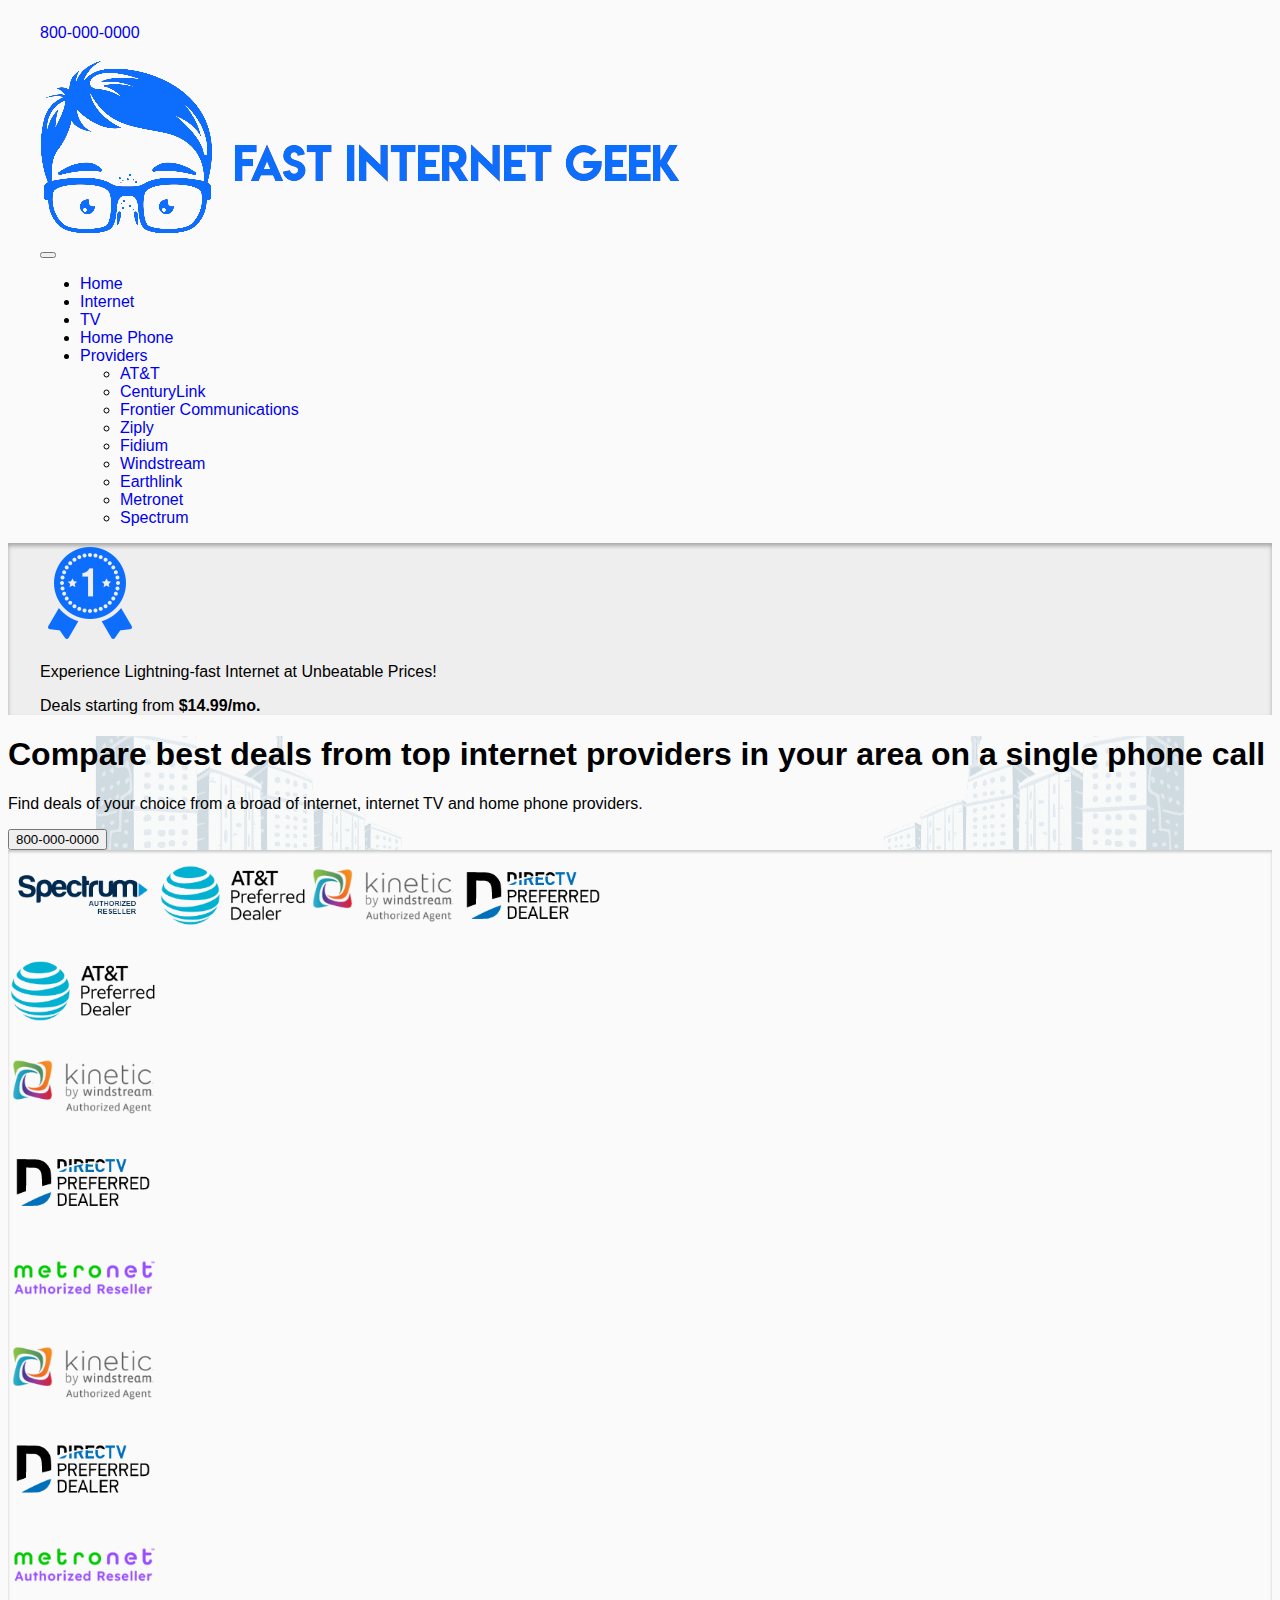
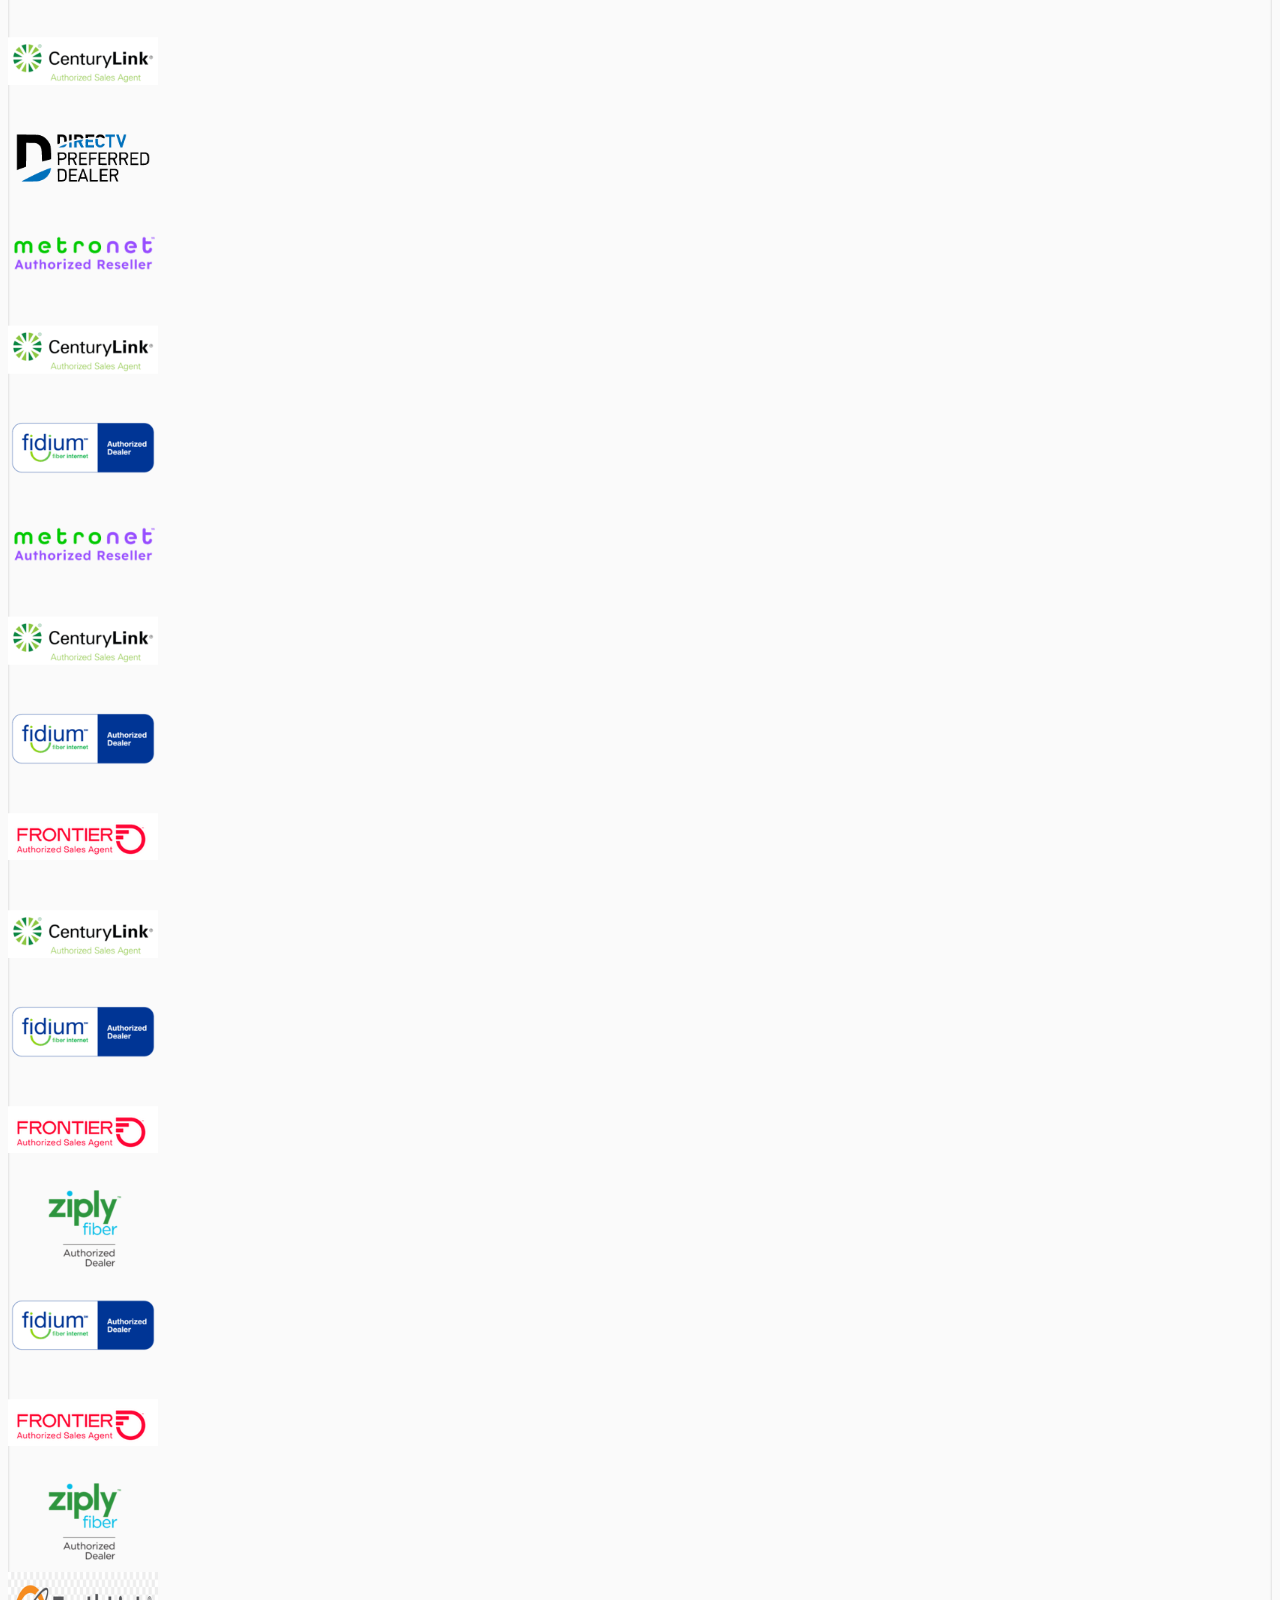
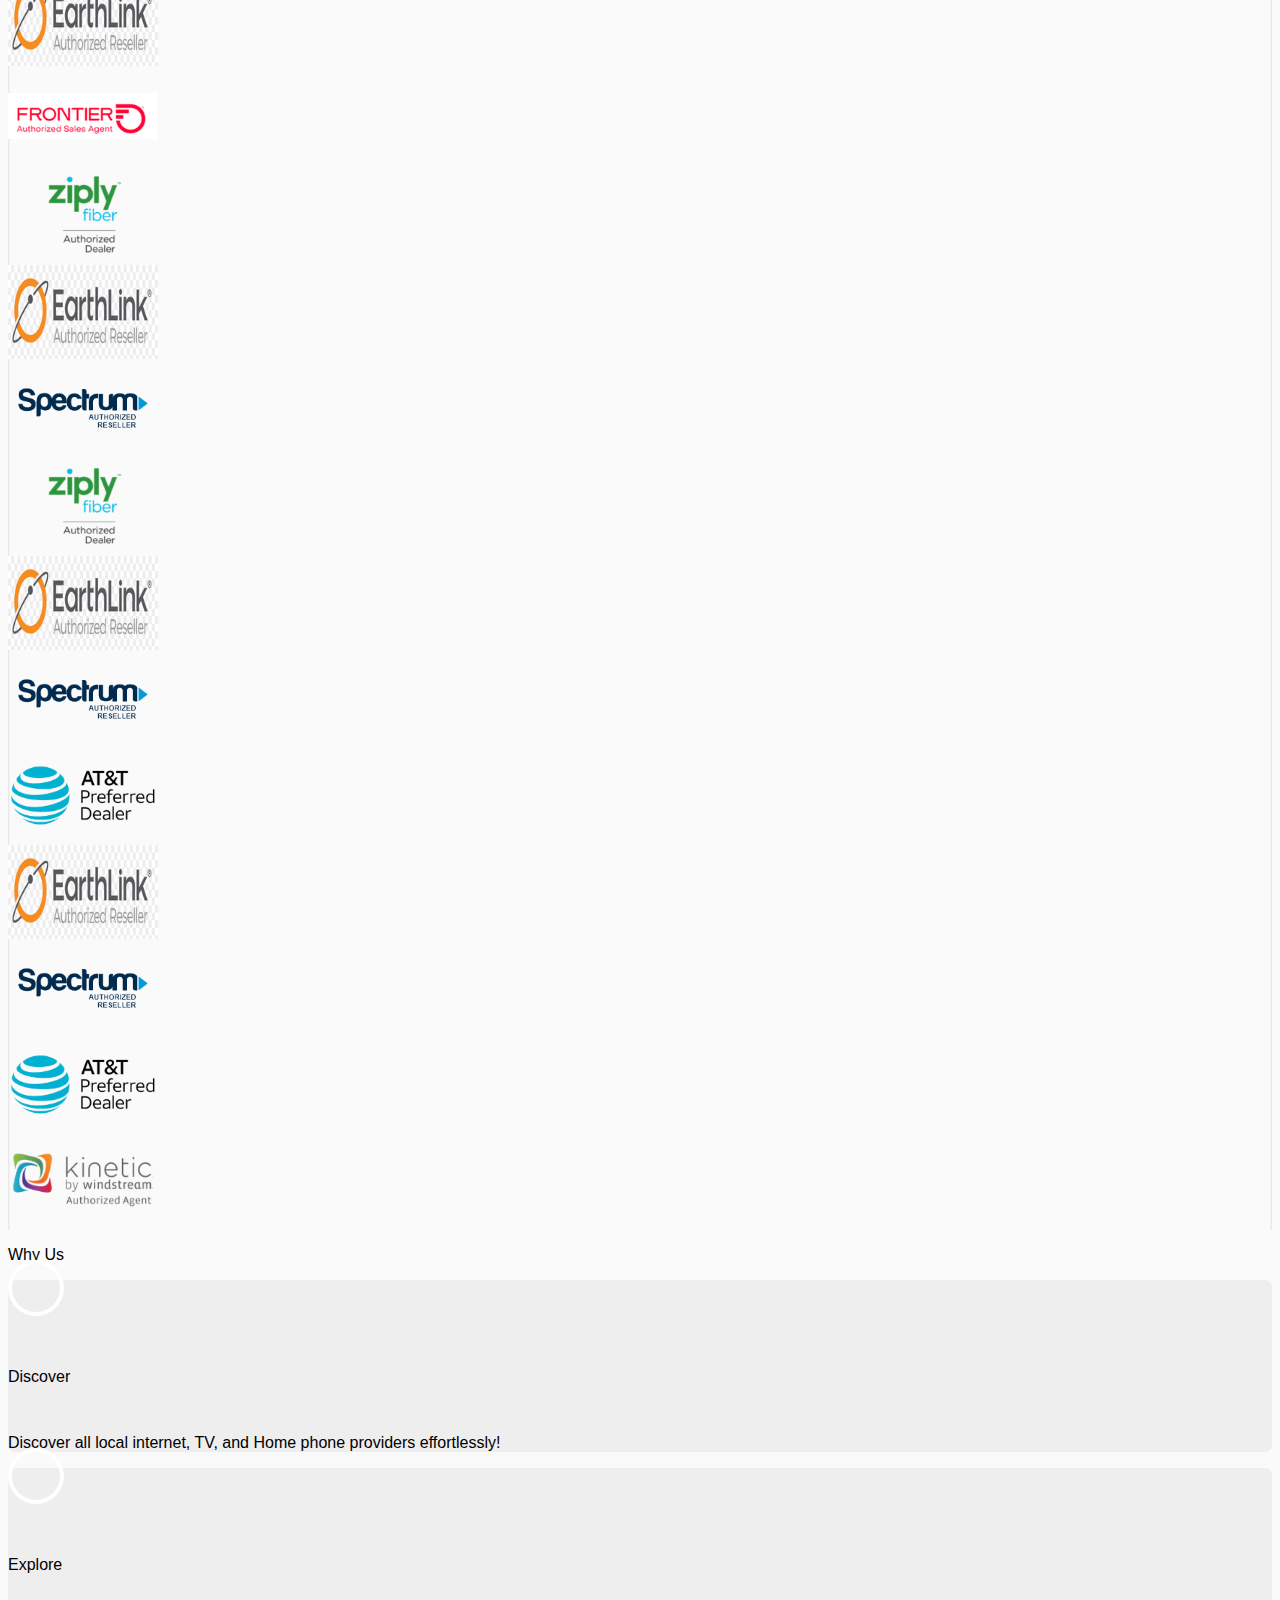
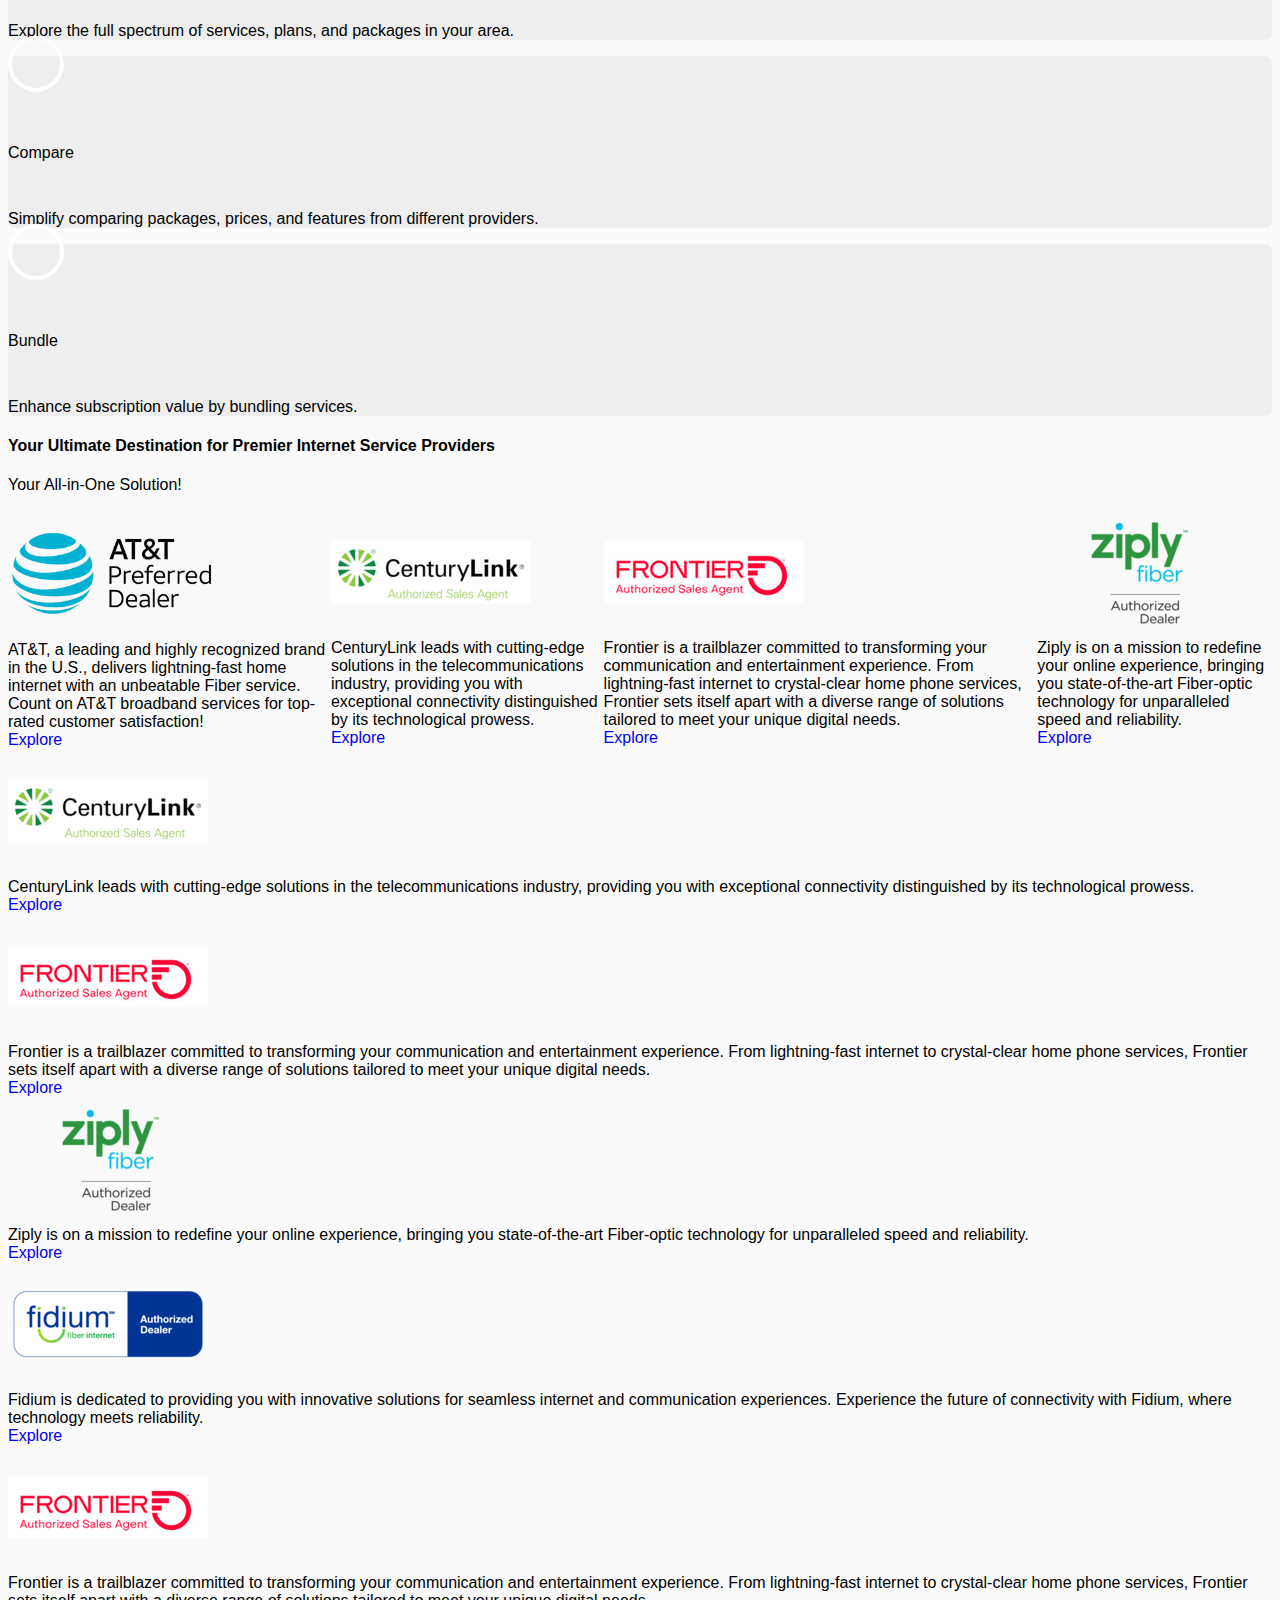
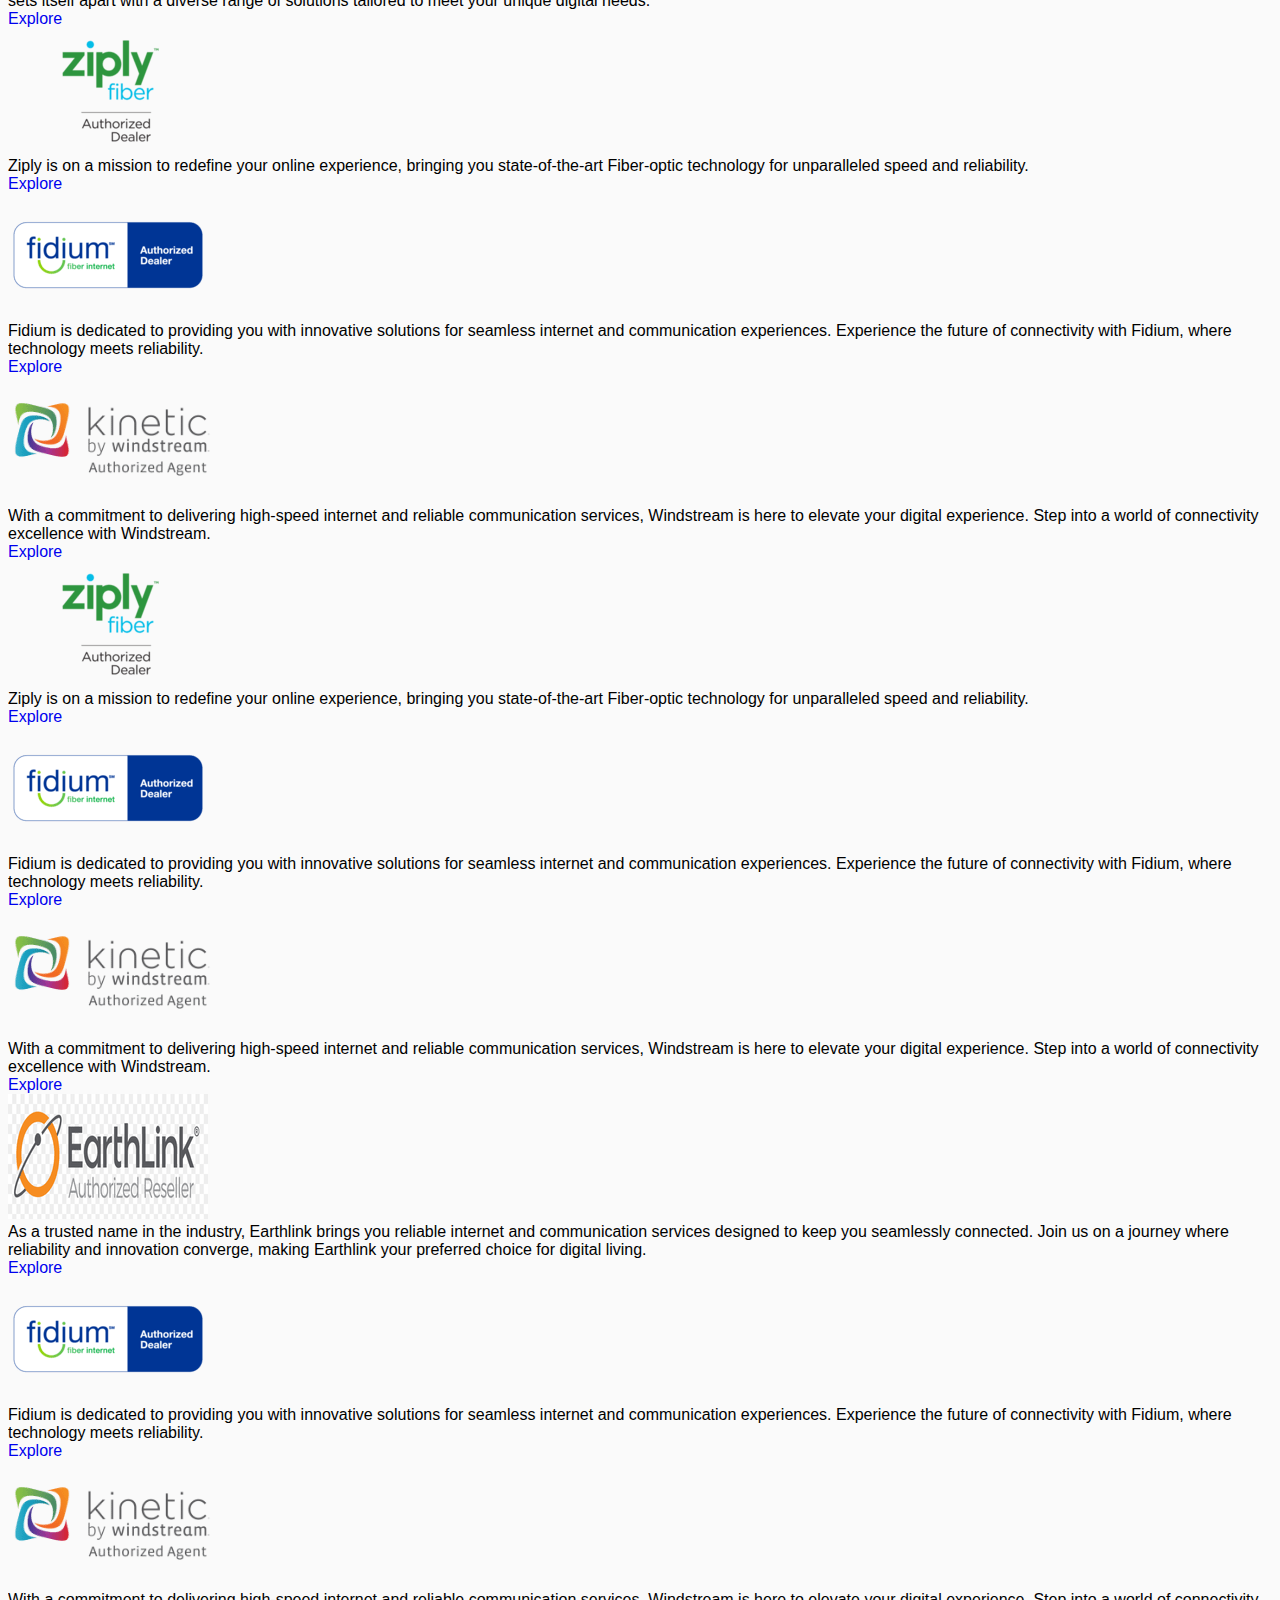
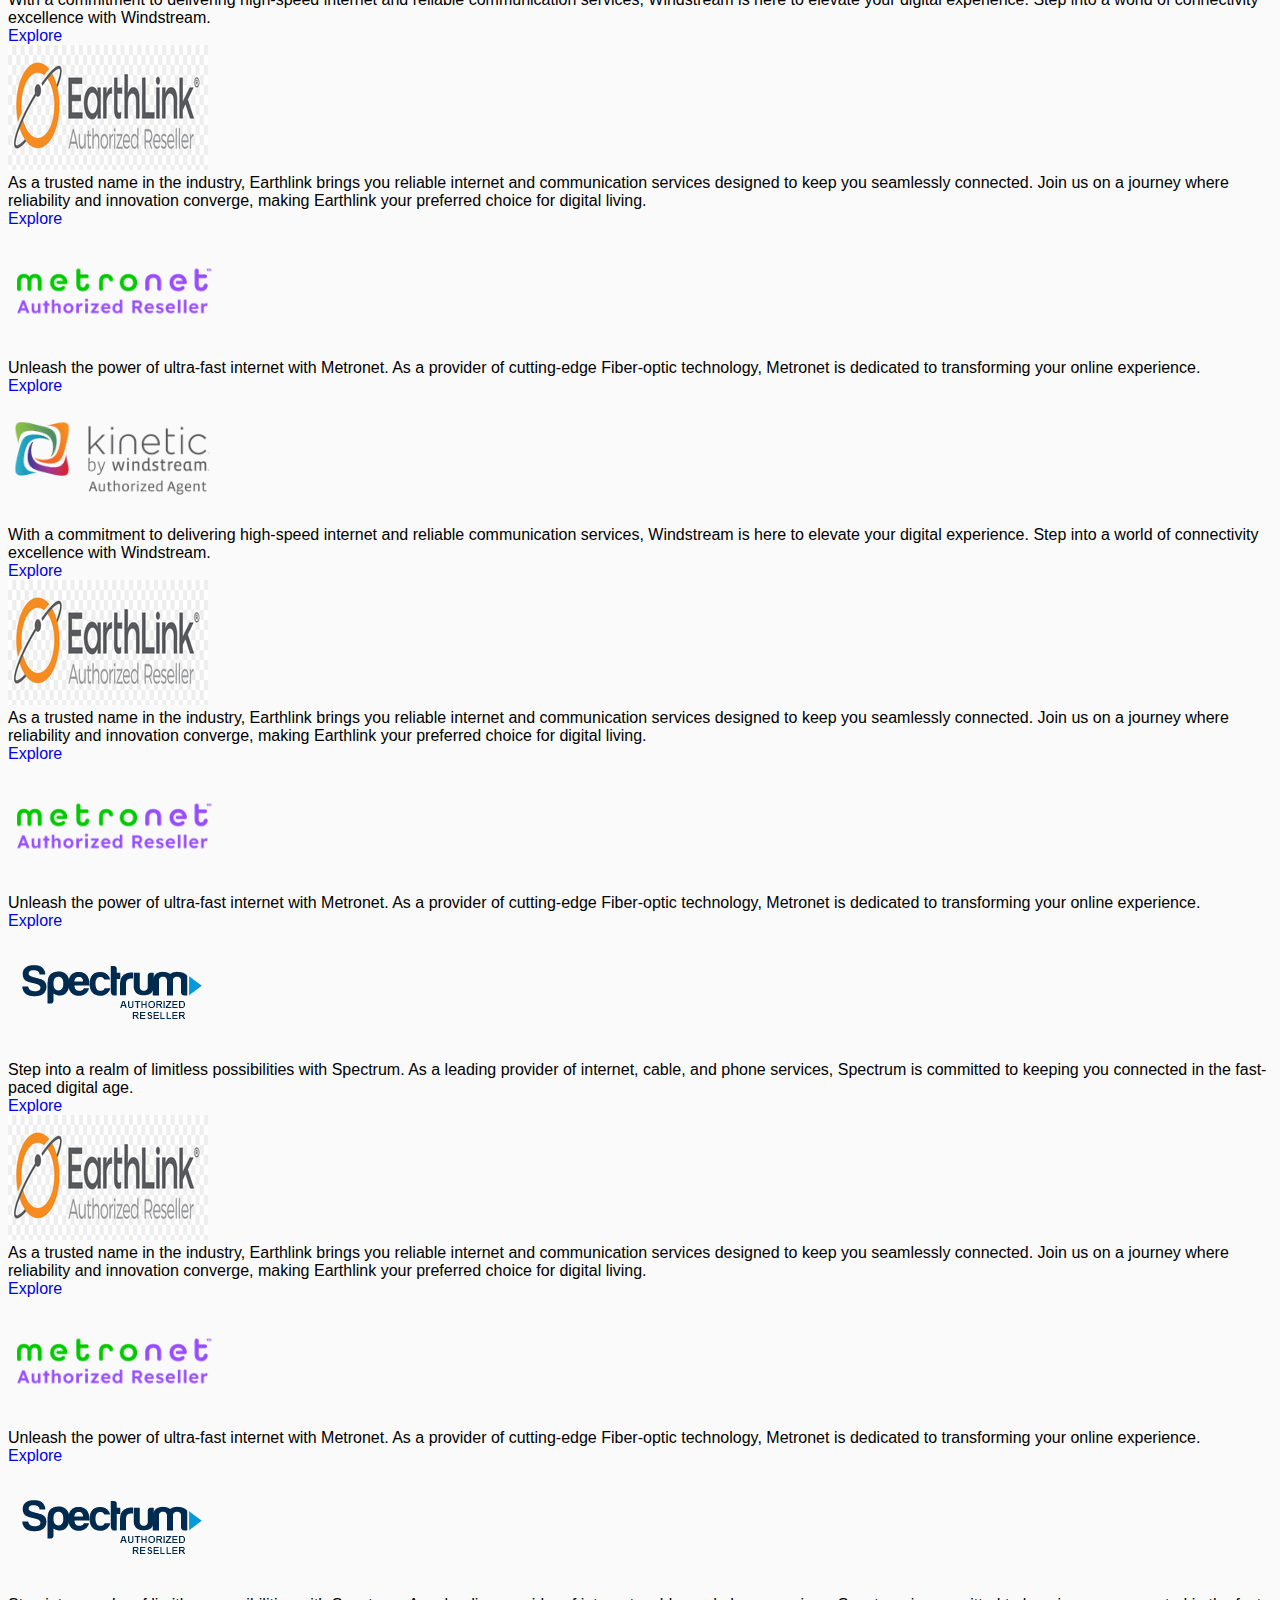
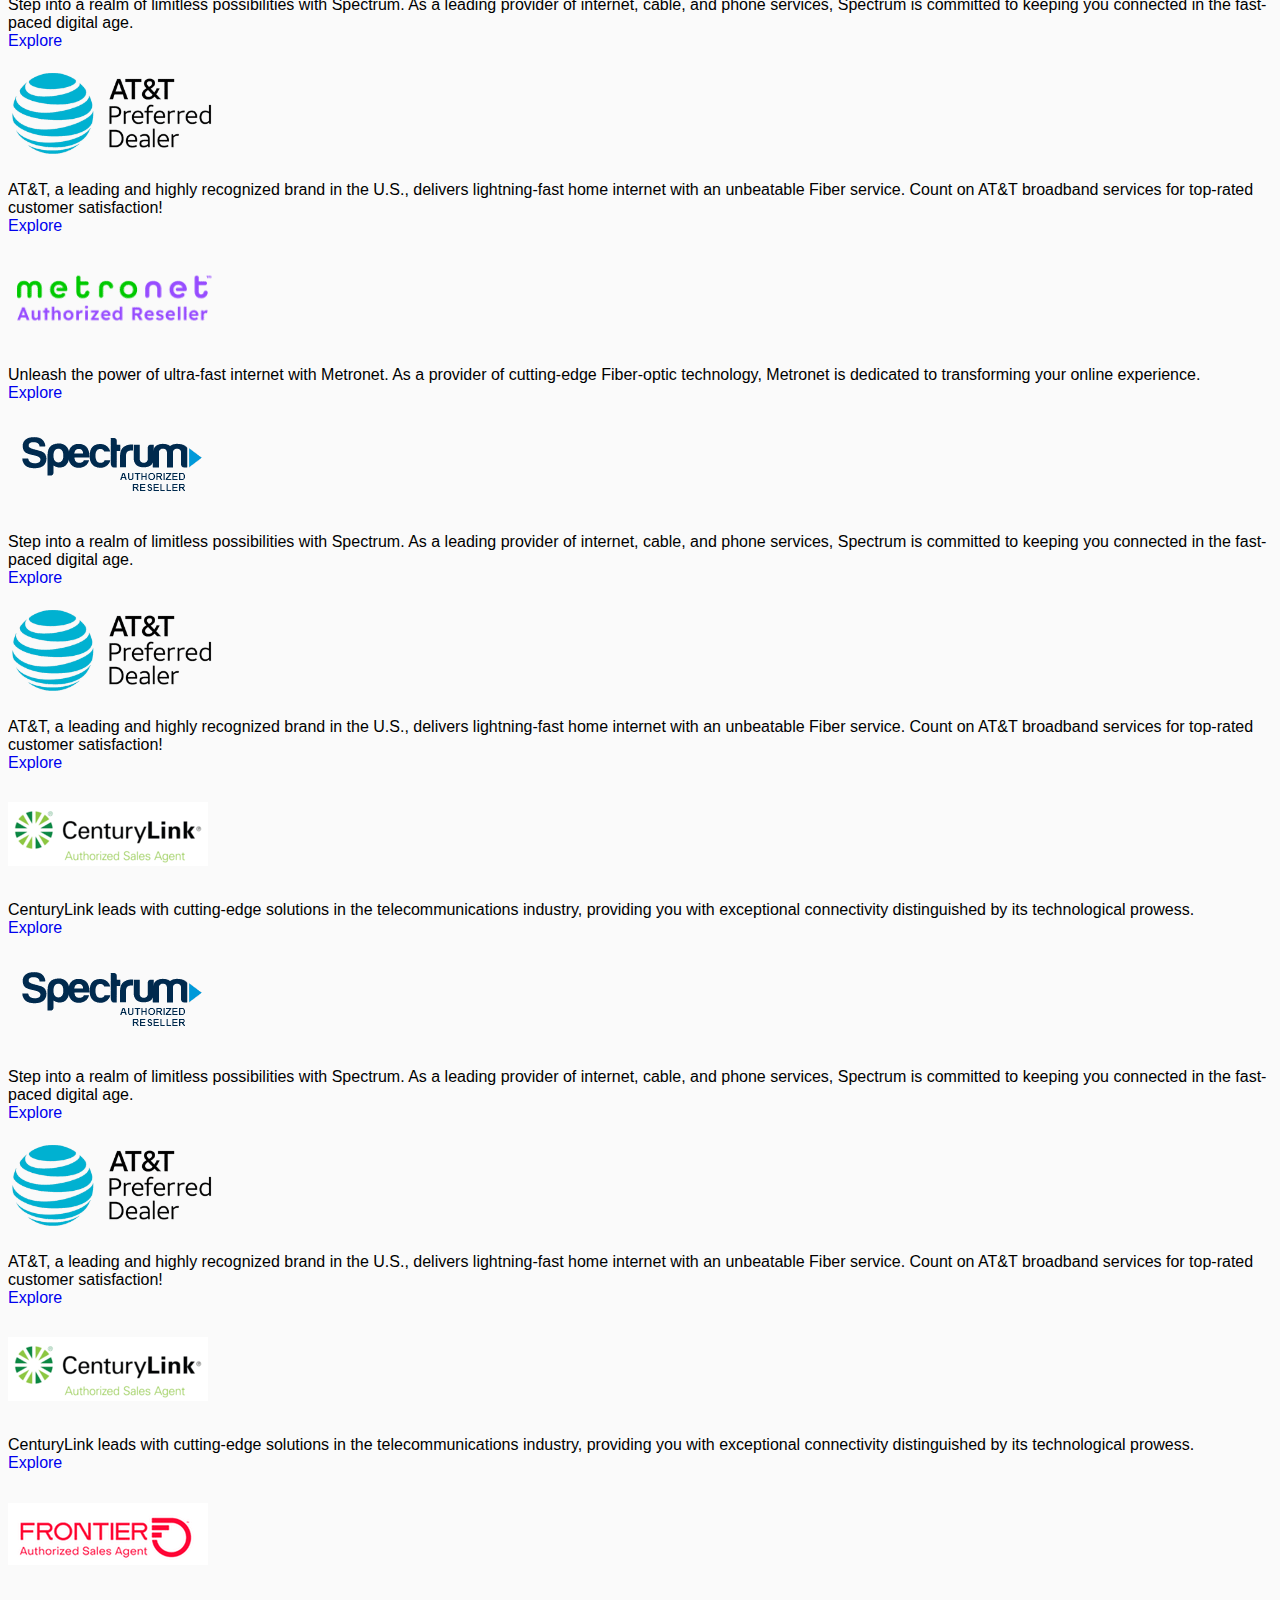
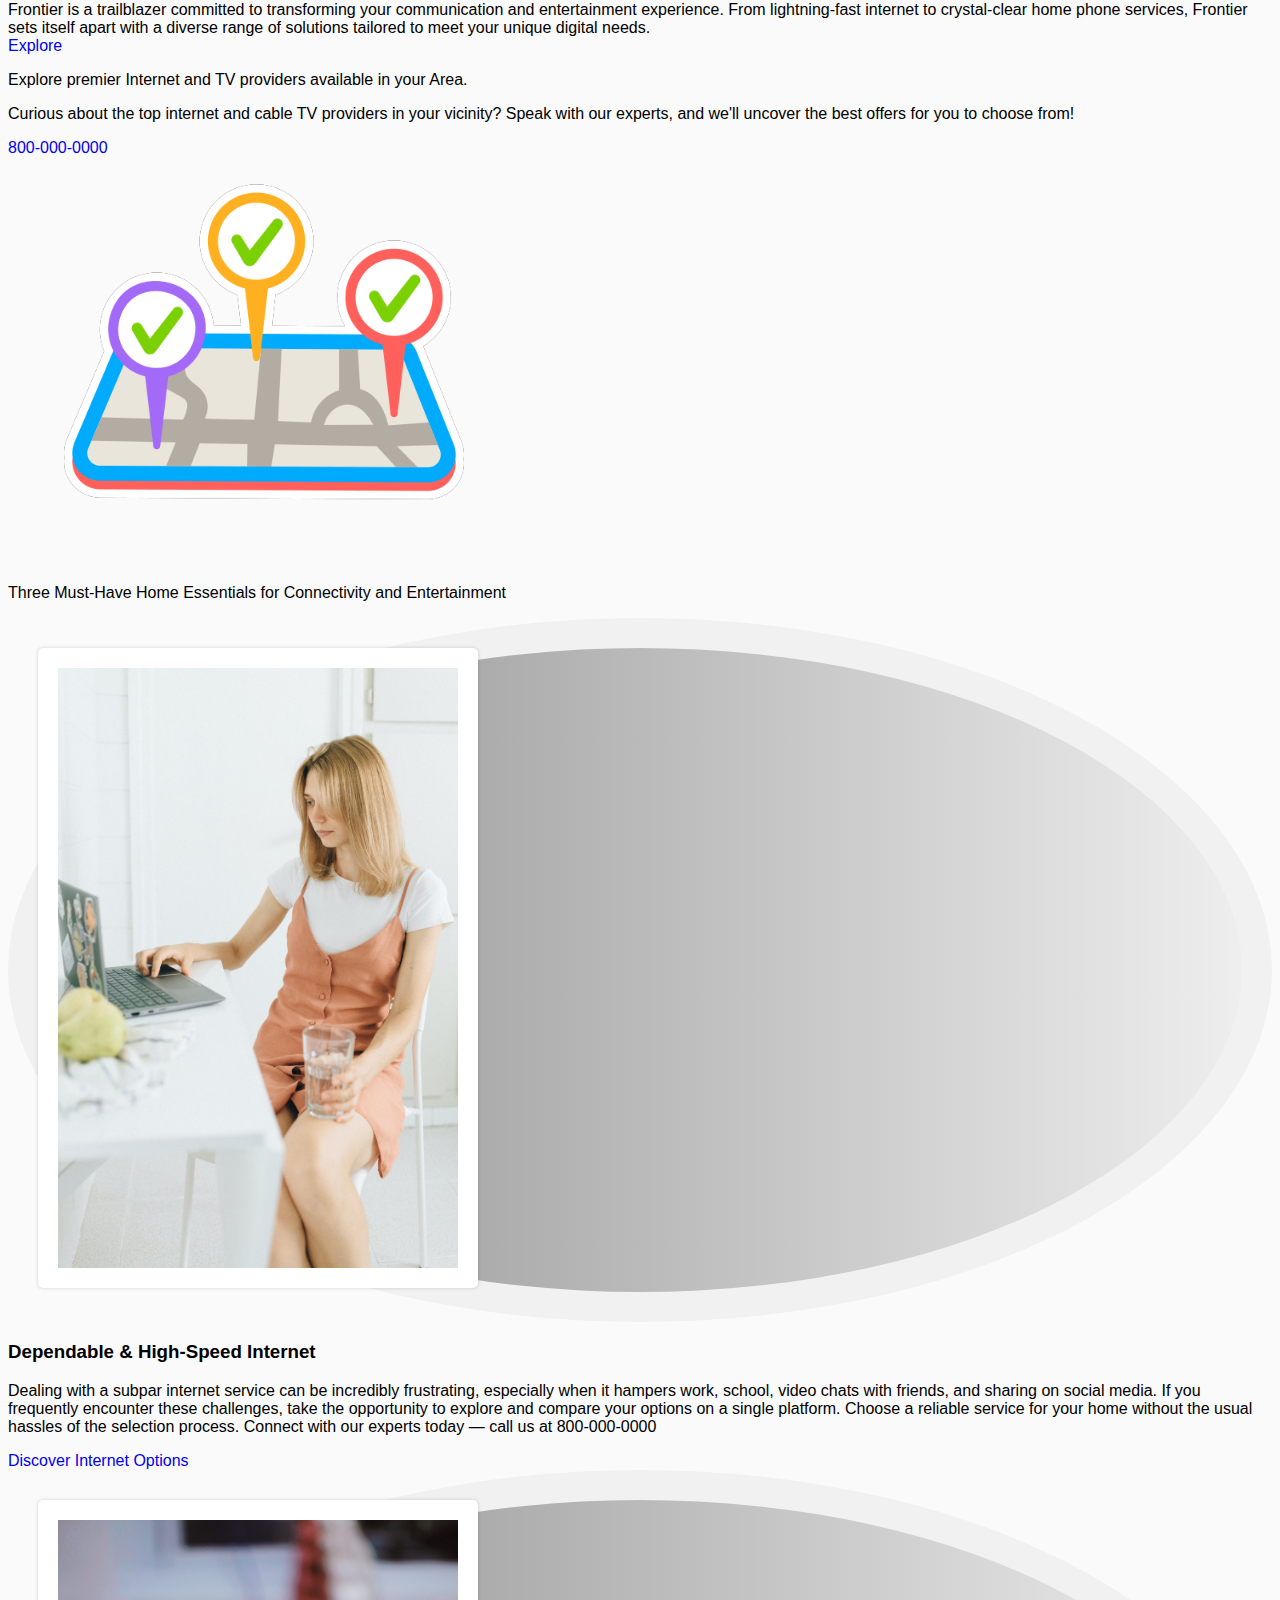
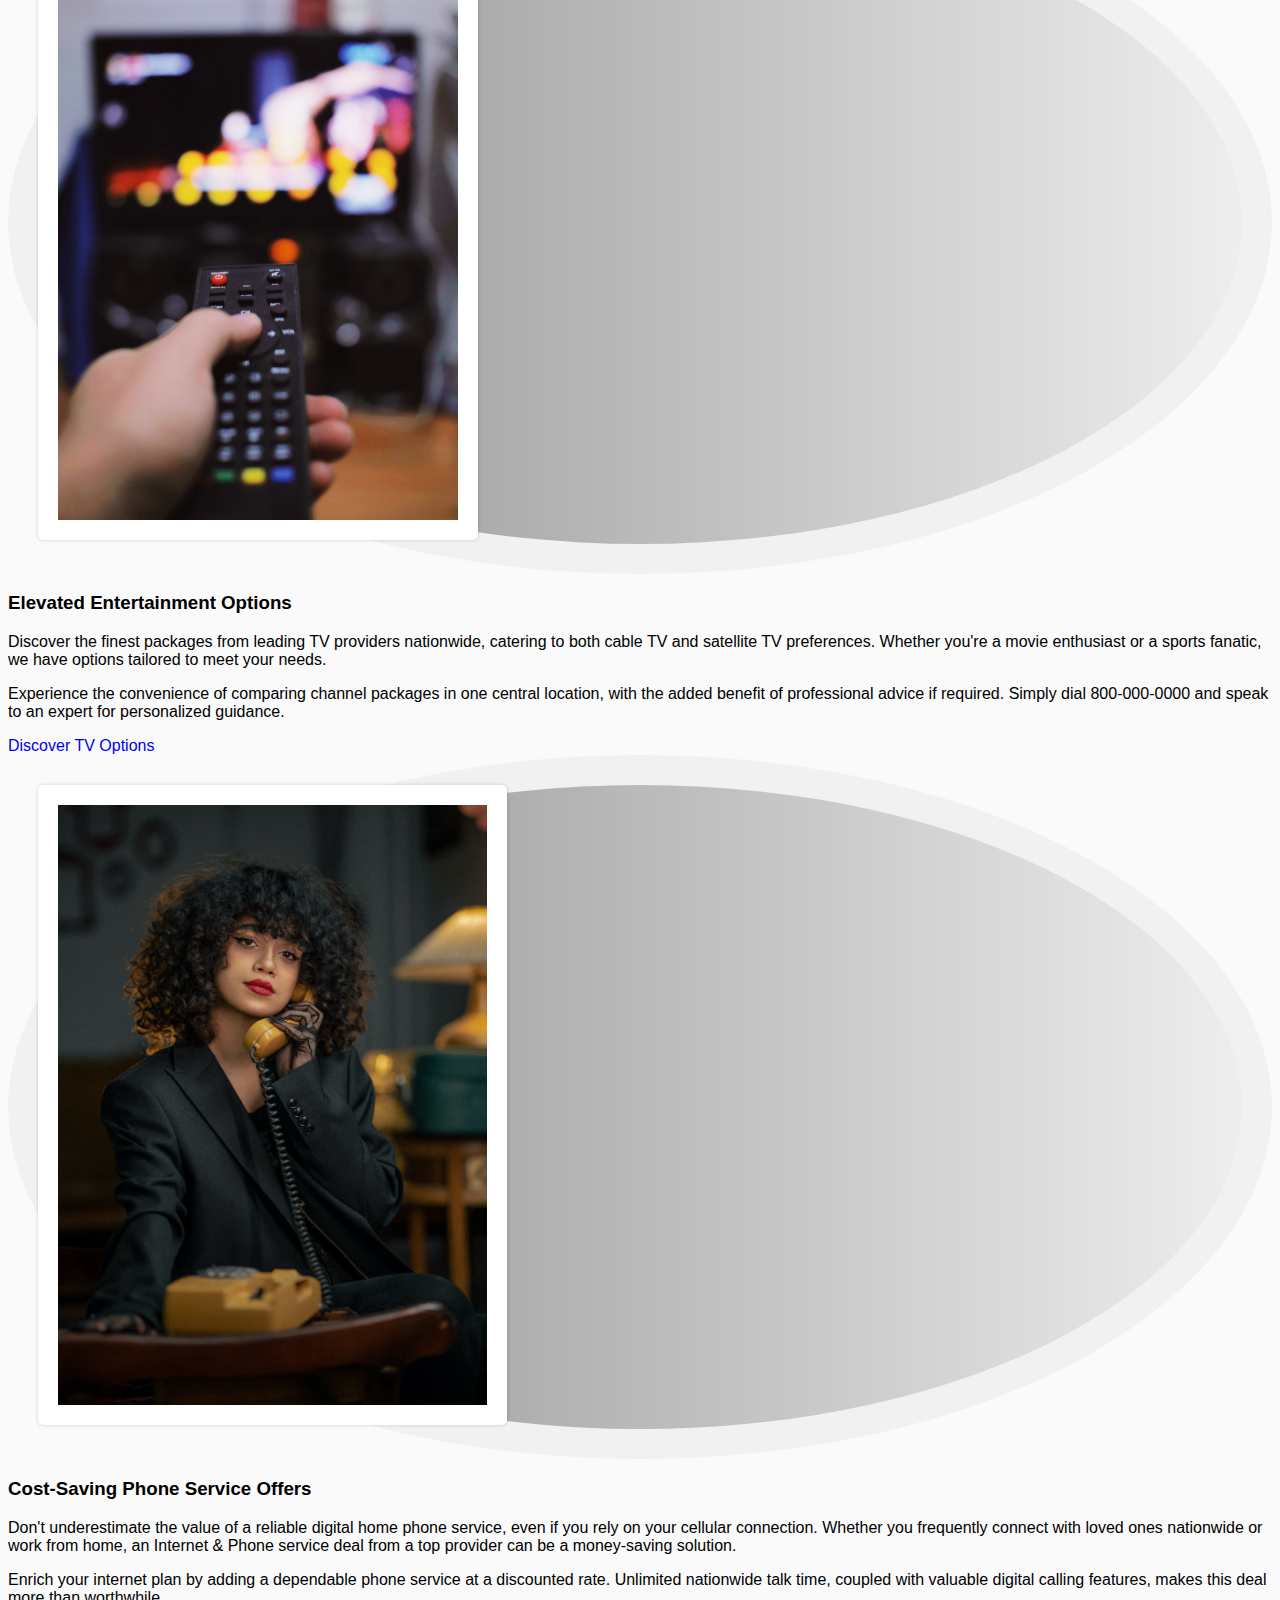
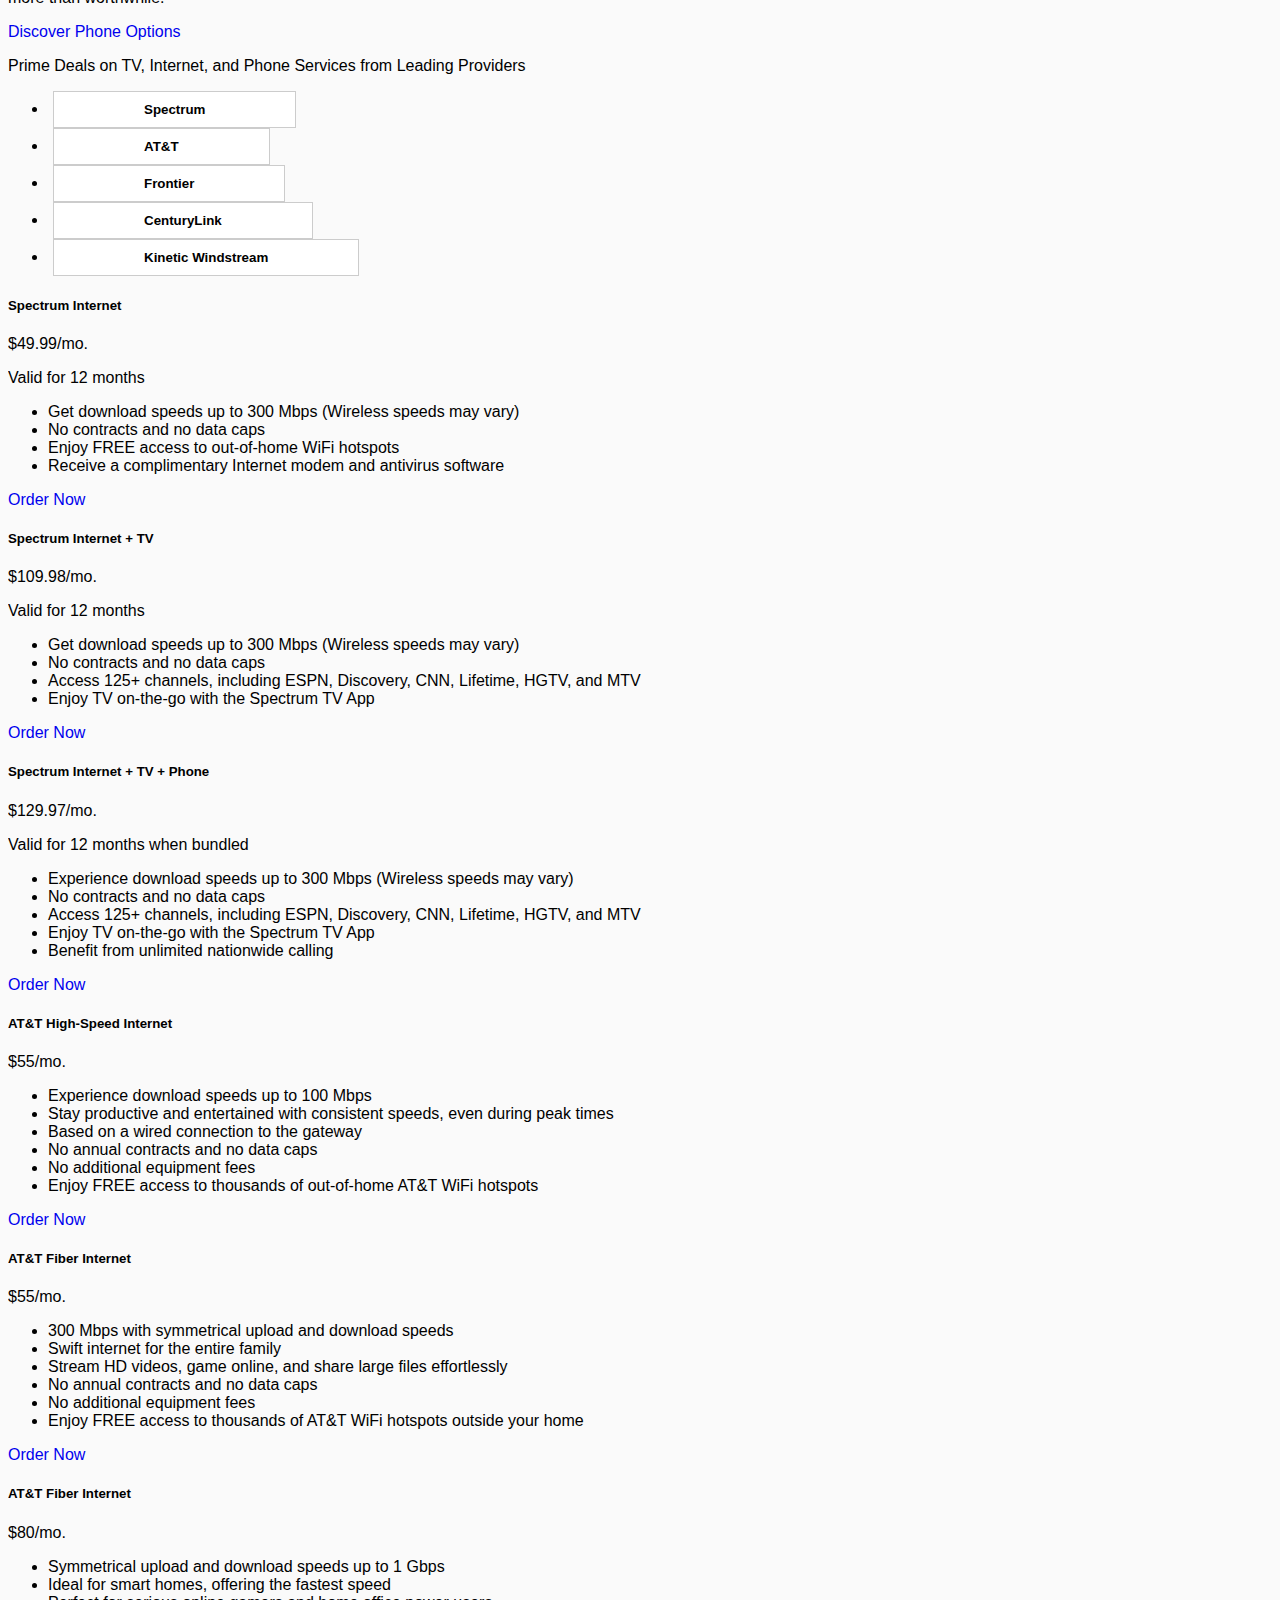
<file: index.html>
<!doctype html>
<html class="no-js" lang="">
<head>
    <meta charset="utf-8">
    <title>Base Page Name | Fast Internet Geek</title>
    <meta name="description" content="">
    <meta name="viewport" content="width=device-width, initial-scale=1">

    <meta property="og:title" content="" />
    <meta property="og:type" content="" />
    <meta property="og:url" content="" />
    <meta property="og:image" content="" />

    <meta name="theme-color" content="#fafafa">
    <link rel="stylesheet" href="https://cdnjs.cloudflare.com/ajax/libs/font-awesome/6.4.2/css/all.min.css" integrity="sha512-z3gLpd7yknf1YoNbCzqRKc4qyor8gaKU1qmn+CShxbuBusANI9QpRohGBreCFkKxLhei6S9CQXFEbbKuqLg0DA==" crossorigin="anonymous" referrerpolicy="no-referrer" />
    <link href="https://cdn.jsdelivr.net/npm/bootstrap@5.3.2/dist/css/bootstrap.min.css" rel="stylesheet" integrity="sha384-T3c6CoIi6uLrA9TneNEoa7RxnatzjcDSCmG1MXxSR1GAsXEV/Dwwykc2MPK8M2HN" crossorigin="anonymous">
    <link rel="stylesheet" type="text/css" href="/css/main.css"></link>
    <link rel="stylesheet" type="text/css" href="/css/theme.css"></link>
    <style>
        .sample_component {
            padding: 20px 0;
            margin: 20px 0;
            border-top: 2px solid #999;
        }
    </style>
</head>
<body>
    <div id="pageWrapper" class="container-fluid">
        <header>
            <section class="topMessage text-light text-end px-body">
                <a href="tel:800-000-00000" class="text-white fw-bold">
                    <i class="fa fa-phone"></i>
                    800-000-0000
                </a>
            </section>
            <section id="headerTop">
                <nav class="navbar navbar-expand-lg w-100 px-body">
                    <div class="container-fluid px-0">
                        <a class="navbar-brand brand-logo" href="/index.html">
                            <img src="/assets/images/logo.png" alt="Fast Internet Geek" class="d-block h-100">
                        </a>
                        <!-- Mobile view nav wrap -->
                        <div>
                            <!-- Button -->
                            <button class="navbar-toggler collapsed ms-2" type="button" data-bs-toggle="collapse" data-bs-target="#navbar-default" aria-controls="navbar-default" aria-expanded="false" aria-label="Toggle navigation">
                                <i class="fa-solid fa-bars"></i>
                            </button>
                        </div>
                        <!-- Collapse -->
                        <div class="collapse navbar-collapse flex-row-reverse" id="navbar-default">
                            <ul class="navbar-nav mt-3 mt-lg-0">
                                <li class="nav-item fw-bold">
                                    <a class="nav-link" href="/">Home</a>
                                </li>
                                <li class="nav-item fw-bold">
                                    <a class="nav-link" href="/internet.html">Internet</a>
                                </li>
                                <li class="nav-item fw-bold">
                                    <a class="nav-link" href="/cable-tv.html">TV</a>
                                </li>
                                <li class="nav-item fw-bold">
                                    <a class="nav-link" href="/home-phone.html">Home Phone</a>
                                </li>
                                <li class="nav-item dropdown">
                                    <a class="nav-link dropdown-toggle fw-bold" href="#" id="navbarAccount" data-bs-toggle="dropdown" aria-haspopup="true" aria-expanded="false">Providers</a>
                                    <ul class="dropdown-menu dropdown-menu-arrow dropdown-menu-end" aria-labelledby="navbarAccount">
                                        <li><a class="nav-link" href="/providers/att.html">AT&T</a></li>
                                        <li><a class="nav-link" href="/providers/centurylink.html">CenturyLink</a></li>
                                        <li><a class="nav-link" href="/providers/frontier-communications.html">Frontier Communications</a></li>
                                        <li><a class="nav-link" href="/providers/ziply.html">Ziply</a></li>
                                        <li><a class="nav-link" href="/providers/fidium.html">Fidium</a></li>
                                        <li><a class="nav-link" href="/providers/windstream.html">Windstream</a></li>
                                        <li><a class="nav-link" href="/providers/earthlink.html">Earthlink</a></li>
                                        <li><a class="nav-link" href="/providers/metronet.html">Metronet</a></li>
                                        <li><a class="nav-link" href="/providers/spectrum.html">Spectrum</a></li>
                                    </ul>
                                </li>
                            </ul>
                        </div>
                    </div>
                </nav>
            </section>
            <section class="offerBanner px-body py-3">
                <div class="row">
                    <div class="col-md-2 col-12 offset-md-1">
                        <div class="offerIcon d-flex align-items-center m-auto">
                            <img src="/assets/images/best-seller-100.png" class="d-block w-100">
                        </div>
                    </div>
                    <div class="col-md-4 mb-2 col-12">
                        <p class="offerMessage d-flex align-items-start justify-content-center h-100 h5 fw-bold flex-column text-dark">
                            Experience Lightning-fast Internet at <span>Unbeatable Prices!</span>
                        </p>
                    </div>
                    <div class="col-md-3 col-12">
                        <p class="offerMessage d-flex align-items-start justify-content-center h-100 flex-column text-dark">
                            Deals starting from <b class="h4 fw-bold text-primary">$14.99/mo.</b>
                        </p>
                    </div>
                    <div class="col-md-1 col-12 d-flex justify-content-start d-none d-sm-block">
                        <div class="offerIcon d-flex align-items-center">
                            <i class="fa-solid fa-bullhorn fa-flip-horizontal"></i>
                        </div>
                    </div>
                </div>
            </section>
            <section class="container-fluid hero py-4">
                <div class="px-4 py-5 text-center">
                    <h1 class="h3 fw-bold pt-4 pb-2">Compare best deals from top internet providers in your area on a single phone call </h1>
                    <div class="col-lg-6 mx-auto">
                        <p class="lead mb-4">Find deals of your choice from a broad of internet, internet TV and home phone providers.</p>
                        <div class="d-grid gap-2 d-sm-flex justify-content-sm-center py-4">
                            <button type="button" class="btn btn-primary btn-lg px-4 gap-3 fw-bold">800-000-0000</button>
                        </div>
                    </div>
                </div>
            </section>
        </header>
        <div id="pageContent">
            <section class="logoTicker container-fluid text-center py-4 bg-white">
                <div class="row mx-auto my-auto justify-content-center">
                    <div id="recipeCarousel" class="carousel slide" data-bs-ride="carousel">
                        <div class="carousel-inner" role="listbox">
                            <div class="carousel-item active">
                                <div class="col-md-3">
                                    <div class="card">
                                        <div class="card-img">
                                            <img src="/assets/images/spectrum-logo.png" class="img-fluid" alt="spectrum">
                                        </div>
                                    </div>
                                </div>
                            </div>
                            <div class="carousel-item">
                                <div class="col-md-3">
                                    <div class="card">
                                        <div class="card-img">
                                            <img src="/assets/images/att-logo.png" class="img-fluid" alt="AT&T">
                                        </div>
                                    </div>
                                </div>
                            </div>
                            <div class="carousel-item">
                                <div class="col-md-3">
                                    <div class="card">
                                        <div class="card-img">
                                            <img src="/assets/images/windstream-logo.png" class="img-fluid" alt="Windstream">
                                        </div>
                                    </div>
                                </div>
                            </div>
                            <div class="carousel-item">
                                <div class="col-md-3">
                                    <div class="card">
                                        <div class="card-img">
                                            <img src="/assets/images/directv-logo.png" class="img-fluid" alt="Direct TV">
                                        </div>
                                    </div>
                                </div>
                            </div>
                            <div class="carousel-item">
                                <div class="col-md-3">
                                    <div class="card">
                                        <div class="card-img">
                                            <img src="/assets/images/metronet-logo.png" class="img-fluid" alt="Metronet">
                                        </div>
                                    </div>
                                </div>
                            </div>
                            <div class="carousel-item">
                                <div class="col-md-3">
                                    <div class="card">
                                        <div class="card-img">
                                            <img src="/assets/images/centurylink.png" class="img-fluid" alt="CenturyLink">
                                        </div>
                                    </div>
                                </div>
                            </div>
                            <div class="carousel-item">
                                <div class="col-md-3">
                                    <div class="card">
                                        <div class="card-img">
                                            <img src="/assets/images/fidium-duth-dealer.png" class="img-fluid" alt="Fidium">
                                        </div>
                                    </div>
                                </div>
                            </div>
                            <div class="carousel-item">
                                <div class="col-md-3">
                                    <div class="card">
                                        <div class="card-img">
                                            <img src="/assets/images/frontier-communications.png" class="img-fluid" alt="Frontier">
                                        </div>
                                    </div>
                                </div>
                            </div>
                            <div class="carousel-item">
                                <div class="col-md-3">
                                    <div class="card">
                                        <div class="card-img">
                                            <img src="/assets/images/ziply.png" class="img-fluid" alt="Ziply">
                                        </div>
                                    </div>
                                </div>
                            </div>
                            <div class="carousel-item">
                                <div class="col-md-3">
                                    <div class="card">
                                        <div class="card-img">
                                            <img src="/assets/images/earthlink-logo-1.png" class="img-fluid" alt="Earthlink">
                                        </div>
                                    </div>
                                </div>
                            </div>
                        </div>
                        <a class="carousel-control-prev bg-transparent w-aut" href="#recipeCarousel" role="button" data-bs-slide="next">
                        <span class="carousel-control-prev-icon bg-dark rounded" aria-hidden="true"></span>
                        </a>
                        <a class="carousel-control-next bg-transparent w-aut" href="#recipeCarousel" role="button" data-bs-slide="prev">
                        <span class="carousel-control-next-icon bg-dark rounded" aria-hidden="true"></span>
                        </a>
                    </div>
                </div>
            </section>
            <section class="container-fluid featureList-2">
                <div class="container px-4 py-5 text-center" id="featured-3">
                    <p class="pb-2 border-bottom h2 fw-bold">Why Us</p>
                    <div class="row g-4 py-5 row-cols-1 row-cols-lg-4 justify-content-between">
                        <div class="col pb-2">
                            <div class="feature">
                                <div class="feature-icon bg-primary bg-gradient">
                                    <i class="fa fa-location-dot" aria-hidden="true"></i>
                                </div>
                                <p class="h5 fw-bold">Discover</p>
                                <p class="py-3">Discover all local internet, TV, and Home phone providers effortlessly!</p>
                            </div>
                        </div>
                        <div class="col pb-2">
                            <div class="feature">
                                <div class="feature-icon bg-primary bg-gradient">
                                    <i class="fa fa-search" aria-hidden="true"></i>
                                </div>
                                <p class="h5 fw-bold">Explore</p>
                                <p class="py-3">Explore the full spectrum of services, plans, and packages in your area.</p>
                            </div>
                        </div>
                        <div class="col pb-2">
                            <div class="feature">
                                <div class="feature-icon bg-primary bg-gradient">
                                    <i class="fa-solid fa-scale-unbalanced"></i>
                                </div>
                                <p class="h5 fw-bold">Compare</p>
                                <p class="py-3">Simplify comparing packages, prices, and features from different providers.</p>
                            </div>
                        </div>
                        <div class="col pb-2">
                            <div class="feature">
                                <div class="feature-icon bg-primary bg-gradient">
                                    <i class="fa-solid fa-cubes"></i>
                                </div>
                                <p class="h5 fw-bold">Bundle</p>
                                <p class="py-3">Enhance subscription value by bundling services.</p>
                            </div>
                        </div>
                    </div>
                </div>
            </section>
            <section class="internetProviders">
                <div class="container-fluid text-center my-4 py-4 bg-white">
                    <h4 class="text-center h2 fw-bold pb-2">Your Ultimate Destination for Premier Internet Service Providers</h4>
                    <p class="lead mb-4">Your All-in-One Solution!</p>
                    <div class="row mx-auto my-auto justify-content-center py-4">
                        <div id="internetProvidersCarousel" class="carousel slide" data-bs-ride="carousel">
                            <div class="carousel-inner" role="listbox">
                                <div class="carousel-item active">
                                    <div class="col-md-3">
                                        <div class="card h-100 mx-4">
                                            <div class="card-img">
                                                <img src="/assets/images/att-logo.png" class="img-fluid">
                                            </div>
                                            <div class="card-body">
                                                AT&T, a leading and highly recognized brand in the U.S., delivers lightning-fast home internet with an unbeatable Fiber service. Count on AT&T broadband services for top-rated customer satisfaction!
                                            </div>
                                            <div class="card-footer">
                                                <a class="btn btn-primary fw-bold" href="#">Explore</a>
                                            </div>
                                        </div>
                                    </div>
                                </div>
                                <div class="carousel-item">
                                    <div class="col-md-3">
                                        <div class="card h-100 mx-4">
                                            <div class="card-img">
                                                <img src="/assets/images/centurylink.png" class="img-fluid">
                                            </div>
                                            <div class="card-body">
                                                CenturyLink leads with cutting-edge solutions in the telecommunications industry, providing you with exceptional connectivity distinguished by its technological prowess.
                                            </div>
                                            <div class="card-footer">
                                                <a class="btn btn-primary fw-bold" href="#">Explore</a>
                                            </div>
                                        </div>
                                    </div>
                                </div>
                                <div class="carousel-item">
                                    <div class="col-md-3">
                                        <div class="card h-100 mx-4">
                                            <div class="card-img">
                                                <img src="/assets/images/frontier-communications.png" class="img-fluid">
                                            </div>
                                            <div class="card-body">
                                                Frontier is a trailblazer committed to transforming your communication and entertainment experience. From lightning-fast internet to crystal-clear home phone services, Frontier sets itself apart with a diverse range of solutions tailored to meet your unique digital needs.
                                            </div>
                                            <div class="card-footer">
                                                <a class="btn btn-primary fw-bold" href="#">Explore</a>
                                            </div>
                                        </div>
                                    </div>
                                </div>
                                <div class="carousel-item">
                                    <div class="col-md-3">
                                        <div class="card h-100 mx-4">
                                            <div class="card-img">
                                                <img src="/assets/images/ziply.png" class="img-fluid">
                                            </div>
                                            <div class="card-body">
                                                Ziply is on a mission to redefine your online experience, bringing you state-of-the-art Fiber-optic technology for unparalleled speed and reliability.
                                            </div>
                                            <div class="card-footer">
                                                <a class="btn btn-primary fw-bold" href="#">Explore</a>
                                            </div>
                                        </div>
                                    </div>
                                </div>
                                <div class="carousel-item">
                                    <div class="col-md-3">
                                        <div class="card h-100 mx-4">
                                            <div class="card-img">
                                                <img src="/assets/images/fidium-duth-dealer.png" class="img-fluid">
                                            </div>
                                            <div class="card-body">
                                                Fidium is dedicated to providing you with innovative solutions for seamless internet and communication experiences. Experience the future of connectivity with Fidium, where technology meets reliability. 
                                            </div>
                                            <div class="card-footer">
                                                <a class="btn btn-primary fw-bold" href="#">Explore</a>
                                            </div>
                                        </div>
                                    </div>
                                </div>
                                <div class="carousel-item">
                                    <div class="col-md-3">
                                        <div class="card h-100 mx-4">
                                            <div class="card-img">
                                                <img src="/assets/images/windstream-logo.png" class="img-fluid">
                                            </div>
                                            <div class="card-body">
                                                With a commitment to delivering high-speed internet and reliable communication services, Windstream is here to elevate your digital experience. Step into a world of connectivity excellence with Windstream.
                                            </div>
                                            <div class="card-footer">
                                                <a class="btn btn-primary fw-bold" href="#">Explore</a>
                                            </div>
                                        </div>
                                    </div>
                                </div>
                                <div class="carousel-item">
                                    <div class="col-md-3">
                                        <div class="card h-100 mx-4">
                                            <div class="card-img">
                                                <img src="/assets/images/earthlink-logo-1.png" class="img-fluid">
                                            </div>
                                            <div class="card-body">
                                                As a trusted name in the industry, Earthlink brings you reliable internet and communication services designed to keep you seamlessly connected. Join us on a journey where reliability and innovation converge, making Earthlink your preferred choice for digital living.
                                            </div>
                                            <div class="card-footer">
                                                <a class="btn btn-primary fw-bold" href="#">Explore</a>
                                            </div>
                                        </div>
                                    </div>
                                </div>
                                <div class="carousel-item">
                                    <div class="col-md-3">
                                        <div class="card h-100 mx-4">
                                            <div class="card-img">
                                                <img src="/assets/images/metronet-logo.png" class="img-fluid">
                                            </div>
                                            <div class="card-body">
                                                Unleash the power of ultra-fast internet with Metronet. As a provider of cutting-edge Fiber-optic technology, Metronet is dedicated to transforming your online experience.
                                            </div>
                                            <div class="card-footer">
                                                <a class="btn btn-primary fw-bold" href="#">Explore</a>
                                            </div>
                                        </div>
                                    </div>
                                </div>
                                <div class="carousel-item">
                                    <div class="col-md-3">
                                        <div class="card h-100 mx-4">
                                            <div class="card-img">
                                                <img src="/assets/images/spectrum-logo.png" class="img-fluid">
                                            </div>
                                            <div class="card-body">
                                                Step into a realm of limitless possibilities with Spectrum. As a leading provider of internet, cable, and phone services, Spectrum is committed to keeping you connected in the fast-paced digital age. 
                                            </div>
                                            <div class="card-footer">
                                                <a class="btn btn-primary fw-bold" href="#">Explore</a>
                                            </div>
                                        </div>
                                    </div>
                                </div>
                            </div>
                            <a class="carousel-control-prev bg-transparent w-aut" href="#internetProvidersCarousel" role="button" data-bs-slide="next">
                            <span class="carousel-control-prev-icon bg-dark rounded" aria-hidden="true"></span>
                            </a>
                            <a class="carousel-control-next bg-transparent w-aut" href="#internetProvidersCarousel" role="button" data-bs-slide="prev">
                            <span class="carousel-control-next-icon bg-dark rounded" aria-hidden="true"></span>
                            </a>
                        </div>
                    </div>
                </div>
            </section>
            <section class="promptBanner container my-4 py-4">
                <div class="row">
                    <div class="col-12 col-md-7 py-4">
                        <p class="h2 fw-bold pb-2 pt-4">Explore premier Internet and TV providers available in your Area.</p>
                        <p class="lead">Curious about the top internet and cable TV providers in your vicinity? Speak with our experts, and we'll uncover the best offers for you to choose from!</p>
                        <a href="tel:800-000-0000" class="btn btn-primary fw-bold my-4 btn-lg">
                            800-000-0000
                        </a>
                    </div>
                    <div class="col-12 col-md-5 d-none d-sm-block">
                        <img src="/assets/images/location-2.png" id="promptBannerImage">
                    </div>
                </div>
            </section>
            <section class="container-fluid my-4 py-4 bg-white homeEssentials">
                <p class="h2 fw-bold pb-2 pt-4 text-center">Three Must-Have Home Essentials for Connectivity and Entertainment</p>
                <div class="container col-xxl-8 my-4">
                    <div class="row flex-lg-row-reverse align-items-center g-5">
                        <div class="col-10 col-sm-8 col-lg-6 framed-bkg offset-1 offset-sm-2 offset-md-0">
                            <img src="/assets/images/internet-options.jpg" class="d-block mx-lg-auto img-fluid" alt="Internet Options" loading="lazy">
                        </div>
                        <div class="col-lg-6">
                            <h3 class="h2 fw-bold pb-2">Dependable & High-Speed Internet </h3>
                            <p>Dealing with a subpar internet service can be incredibly frustrating, especially when it hampers work, school, video chats with friends, and sharing on social media. If you frequently encounter these challenges, take the opportunity to explore and compare your options on a single platform. Choose a reliable service for your home without the usual hassles of the selection process. Connect with our experts today ― call us at 800-000-0000</p>
                            <div class="d-grid gap-2 d-md-flex justify-content-md-start mt-4">
                                <a type="button" class="btn btn-primary btn-lg px-4 me-md-2" href="tel:800-000-0000">Discover Internet Options</a>
                            </div>
                        </div>
                    </div>
                </div>
                <div class="container col-xxl-8">
                    <div class="row flex-lg-row align-items-center g-5">
                        <div class="col-10 col-sm-8 col-lg-6 framed-bkg offset-1 offset-sm-2 offset-md-0">
                            <img src="/assets/images/tv-options-1.jpg" class="d-block mx-lg-auto img-fluid" alt="TV Options" loading="lazy">
                        </div>
                        <div class="col-lg-6">
                            <h3 class="h2 fw-bold pb-2">Elevated Entertainment Options</h3>
                            <p>Discover the finest packages from leading TV providers nationwide, catering to both cable TV and satellite TV preferences. Whether you're a movie enthusiast or a sports fanatic, we have options tailored to meet your needs.</p>
                            <p>Experience the convenience of comparing channel packages in one central location, with the added benefit of professional advice if required. Simply dial 800-000-0000 and speak to an expert for personalized guidance.</p>
                            <div class="d-grid gap-2 d-md-flex justify-content-md-start mt-4">
                                <a type="button" class="btn btn-primary btn-lg px-4 me-md-2" href="tel:800-000-0000">Discover TV Options</a>
                            </div>
                        </div>
                    </div>
                </div>
                <div class="container col-xxl-8">
                    <div class="row flex-lg-row-reverse align-items-center g-5">
                        <div class="col-10 col-sm-8 col-lg-6 framed-bkg offset-1 offset-sm-2 offset-md-0">
                            <img src="/assets/images/phone-options.jpg" class="d-block mx-lg-auto img-fluid" alt="Phone Options" loading="lazy">
                        </div>
                        <div class="col-lg-6">
                            <h3 class="h2 fw-bold pb-2">Cost-Saving Phone Service Offers </h3>
                            <p>Don't underestimate the value of a reliable digital home phone service, even if you rely on your cellular connection. Whether you frequently connect with loved ones nationwide or work from home, an Internet & Phone service deal from a top provider can be a money-saving solution.</p>
                            <p>Enrich your internet plan by adding a dependable phone service at a discounted rate. Unlimited nationwide talk time, coupled with valuable digital calling features, makes this deal more than worthwhile.</p>
                            <div class="d-grid gap-2 d-md-flex justify-content-md-start mt-4">
                                <a type="button" class="btn btn-primary btn-lg px-4 me-md-2" href="tel:800-000-0000">Discover Phone Options</a>
                            </div>
                        </div>
                    </div>
                </div>
            </section>
            <section class="container-fluid text-center mt-md-4 pt-4 topDeals">
                <p class="h2 fw-bold pb-2">Prime Deals on TV, Internet, and Phone Services from Leading Providers</p>
                <ul class="nav nav-pills mb-3 justify-content-center py-4" id="pills-tab" role="tablist">
                    <li class="nav-item" role="presentation">
                        <button class="nav-link active" id="pills-spectrum-tab" data-bs-toggle="pill" data-bs-target="#pills-spectrum" type="button" role="tab" aria-controls="pills-spectrum" aria-selected="true">Spectrum</button>
                    </li>
                    <li class="nav-item" role="presentation">
                        <button class="nav-link" id="pills-atnt-tab" data-bs-toggle="pill" data-bs-target="#pills-atnt" type="button" role="tab" aria-controls="pills-atnt" aria-selected="false">AT&T</button>
                    </li>
                    <li class="nav-item" role="presentation">
                        <button class="nav-link" id="pills-frontier-tab" data-bs-toggle="pill" data-bs-target="#pills-frontier" type="button" role="tab" aria-controls="pills-frontier" aria-selected="false">Frontier</button>
                    </li>
                    <li class="nav-item" role="presentation">
                        <button class="nav-link" id="pills-centuryLink-tab" data-bs-toggle="pill" data-bs-target="#pills-centuryLink" type="button" role="tab" aria-controls="pills-centuryLink" aria-selected="false">CenturyLink</button>
                    </li>
                    <li class="nav-item" role="presentation">
                        <button class="nav-link" id="pills-kinetic-tab" data-bs-toggle="pill" data-bs-target="#pills-kinetic" type="button" role="tab" aria-controls="pills-kinetic" aria-selected="false">Kinetic Windstream</button>
                    </li>
                </ul>
                <div class="tab-content providerPlans mb-md-4 py-4" id="pills-tabContent">
                    <div class="tab-pane fade show active" id="pills-spectrum" role="tabpanel" aria-labelledby="pills-spectrum-tab">
                        <div class="container-fluid">
                            <div class="row">
                                <div class="col-md-4 mb-2">
                                    <div class="card text-md-start h-100 mb-4">
                                        <div class="card-body">
                                            <h5 class="card-title">Spectrum Internet</h5>
                                            <p class="lead card-cost"><span class="h4 fw-bold text-primary">$49.99</span>/mo.</p>
                                            <p class="small card-excerpt">Valid for 12 months </p>
                                            <ul class="card-text">
                                                <li>Get download speeds up to 300 Mbps (Wireless speeds may vary)</li>
                                                <li>No contracts and no data caps</li>
                                                <li>Enjoy FREE access to out-of-home WiFi hotspots</li>
                                                <li>Receive a complimentary Internet modem and antivirus software</li>
                                            </ul>
                                        </div>
                                        <div class="card-footer">
                                            <a href="#" class="btn btn-primary fw-bold">Order Now</a>
                                        </div>
                                    </div>
                                </div>
                                <div class="col-md-4 mb-2">
                                    <div class="card text-md-start h-100 mb-4">
                                        <div class="card-body">
                                            <h5 class="card-title">Spectrum Internet + TV</h5>
                                            <p class="lead card-cost"><span class="h4 fw-bold text-primary">$109.98</span>/mo.</p>
                                            <p class="small card-excerpt">Valid for 12 months</p>
                                            <ul class="card-text">
                                                <li>Get download speeds up to 300 Mbps (Wireless speeds may vary)</li>
                                                <li>No contracts and no data caps</li>
                                                <li>Access 125+ channels, including ESPN, Discovery, CNN, Lifetime, HGTV, and MTV</li>
                                                <li>Enjoy TV on-the-go with the Spectrum TV App</li>
                                            </ul>
                                        </div>
                                        <div class="card-footer">
                                            <a href="#" class="btn btn-primary fw-bold">Order Now</a>
                                        </div>
                                    </div>
                                </div>
                                <div class="col-md-4 mb-2">
                                    <div class="card text-md-start h-100 mb-4">
                                        <div class="card-body">
                                            <h5 class="card-title">Spectrum Internet + TV + Phone </h5>
                                            <p class="lead card-cost"><span class="h4 fw-bold text-primary">$129.97</span>/mo.</p>
                                            <p class="small card-excerpt">Valid for 12 months when bundled</p>
                                            <ul class="card-text">
                                                <li>Experience download speeds up to 300 Mbps (Wireless speeds may vary)</li>
                                                <li>No contracts and no data caps</li>
                                                <li>Access 125+ channels, including ESPN, Discovery, CNN, Lifetime, HGTV, and MTV</li>
                                                <li>Enjoy TV on-the-go with the Spectrum TV App</li>
                                                <li>Benefit from unlimited nationwide calling</li>
                                            </ul>
                                        </div>
                                        <div class="card-footer">
                                            <a href="#" class="btn btn-primary fw-bold">Order Now</a>
                                        </div>
                                    </div>
                                </div>
                            </div>
                        </div>
                    </div>
                    <div class="tab-pane fade" id="pills-atnt" role="tabpanel" aria-labelledby="pills-atnt-tab">
                        <div class="container-fluid">
                            <div class="row">
                                <div class="col-md-4 mb-2">
                                    <div class="card text-md-start h-100 mb-4">
                                        <div class="card-body">
                                            <h5 class="card-title">AT&T High-Speed Internet</h5>
                                            <p class="lead card-cost"><span class="h4 fw-bold text-primary">$55</span>/mo.</p>
                                            <ul class="card-text">
                                                <li>Experience download speeds up to 100 Mbps</li>
                                                <li>Stay productive and entertained with consistent speeds, even during peak times </li>
                                                <li>Based on a wired connection to the gateway</li>
                                                <li>No annual contracts and no data caps</li>
                                                <li>No additional equipment fees</li>
                                                <li>Enjoy FREE access to thousands of out-of-home AT&T WiFi hotspots</li>
                                            </ul>
                                        </div>
                                        <div class="card-footer">
                                            <a href="#" class="btn btn-primary fw-bold">Order Now</a>
                                        </div>
                                    </div>
                                </div>
                                <div class="col-md-4 mb-2">
                                    <div class="card text-md-start h-100 mb-4">
                                        <div class="card-body">
                                            <h5 class="card-title">AT&T Fiber Internet </h5>
                                            <p class="lead card-cost"><span class="h4 fw-bold text-primary">$55</span>/mo.</p>
                                            <ul class="card-text">
                                                <li>300 Mbps with symmetrical upload and download speeds</li>
                                                <li>Swift internet for the entire family</li>
                                                <li>Stream HD videos, game online, and share large files effortlessly</li>
                                                <li>No annual contracts and no data caps</li>
                                                <li>No additional equipment fees</li>
                                                <li>Enjoy FREE access to thousands of AT&T WiFi hotspots outside your home</li>
                                            </ul>
                                        </div>
                                        <div class="card-footer">
                                            <a href="#" class="btn btn-primary fw-bold">Order Now</a>
                                        </div>
                                    </div>
                                </div>
                                <div class="col-md-4 mb-2">
                                    <div class="card text-md-start h-100 mb-4">
                                        <div class="card-body">
                                            <h5 class="card-title">AT&T Fiber Internet </h5>
                                            <p class="lead card-cost"><span class="h4 fw-bold text-primary">$80</span>/mo.</p>
                                            <ul class="card-text">
                                                <li>Symmetrical upload and download speeds up to 1 Gbps</li>
                                                <li>Ideal for smart homes, offering the fastest speed</li>
                                                <li>Perfect for serious online gamers and home office power users</li>
                                                <li>No annual contracts and no data caps</li>
                                                <li>No additional equipment fees</li>
                                                <li>Enjoy FREE access to thousands of AT&T WiFi hotspots outside your home</li>
                                            </ul>
                                        </div>
                                        <div class="card-footer">
                                            <a href="#" class="btn btn-primary fw-bold">Order Now</a>
                                        </div>
                                    </div>
                                </div>
                            </div>
                        </div>
                    </div>
                    <div class="tab-pane fade" id="pills-frontier" role="tabpanel" aria-labelledby="pills-frontier-tab">
                        <div class="container-fluid">
                            <div class="row">
                                <div class="col-md-4 mb-2">
                                    <div class="card text-md-start h-100 mb-4">
                                        <div class="card-body">
                                            <h5 class="card-title">Frontier Fiber 500</h5>
                                            <p class="lead card-cost"><span class="h4 fw-bold text-primary">$39.99</span>/mo.</p>
                                            <ul class="card-text">
                                                <li>Perfect for work, streaming, and playing on multiple devices</li>
                                                <li>Experience 4K entertainment</li>
                                                <li>Includes Amazon eero 6+ router</li>
                                                <li>No annual contracts and no data caps</li>
                                                <li>No additional equipment fees</li>
                                            </ul>
                                        </div>
                                        <div class="card-footer">
                                            <a href="#" class="btn btn-primary fw-bold">Order Now</a>
                                        </div>
                                    </div>
                                </div>
                                <div class="col-md-4 mb-2">
                                    <div class="card text-md-start h-100 mb-4">
                                        <div class="card-body">
                                            <h5 class="card-title">Frontier Fiber 1 Gig</h5>
                                            <p class="lead card-cost"><span class="h4 fw-bold text-primary">$59.99</span>/mo.</p>
                                            <ul class="card-text">
                                                <li>Tailored for smart homes with numerous devices</li>
                                                <li>Optimized for gaming with virtually no lag</li>
                                                <li>Includes Amazon eero Pro 6 router</li>
                                                <li>No annual contracts and no data caps</li>
                                                <li>No additional equipment fees</li>
                                            </ul>
                                        </div>
                                        <div class="card-footer">
                                            <a href="#" class="btn btn-primary fw-bold">Order Now</a>
                                        </div>
                                    </div>
                                </div>
                                <div class="col-md-4 mb-2">
                                    <div class="card text-md-start h-100 mb-4">
                                        <div class="card-body">
                                            <h5 class="card-title">Frontier Fiber 2 Gig</h5>
                                            <p class="lead card-cost"><span class="h4 fw-bold text-primary">$99.99</span>/mo.</p>
                                            <ul class="card-text">
                                                <li>Ultra-fast speeds for large smart homes</li>
                                                <li>Ideal for immersive gaming and streaming</li>
                                                <li>Includes Amazon eero Pro 6E router</li>
                                                <li>No annual contracts and no data caps</li>
                                                <li>No additional equipment fees</li>
                                            </ul>
                                        </div>
                                        <div class="card-footer">
                                            <a href="#" class="btn btn-primary fw-bold">Order Now</a>
                                        </div>
                                    </div>
                                </div>
                            </div>
                        </div>
                    </div>
                    <div class="tab-pane fade" id="pills-centuryLink" role="tabpanel" aria-labelledby="pills-centuryLink-tab">
                        <div class="container-fluid">
                            <div class="row">
                                <div class="col-md-4 mb-2 offset-md-2">
                                    <div class="card text-md-start h-100 mb-4">
                                        <div class="card-body">
                                            <h5 class="card-title">Simply Unlimited Internet</h5>
                                            <p class="lead card-cost"><span class="h4 fw-bold text-primary">$55</span>/mo.</p>
                                            <ul class="card-text">
                                                <li>Upload speeds 20 times faster than cable</li>
                                                <li>Unlimited data on a network with 99.9% reliability</li>
                                                <li>Enjoy FREE installation - a $129 value</li>
                                                <li>WiFi equipment provided at no monthly charge</li>
                                                <li>No annual contract</li>
                                            </ul>
                                        </div>
                                        <div class="card-footer">
                                            <a href="#" class="btn btn-primary fw-bold">Order Now</a>
                                        </div>
                                    </div>
                                </div>
                                <div class="col-md-4 mb-2">
                                    <div class="card text-md-start h-100 mb-4">
                                        <div class="card-body">
                                            <h5 class="card-title">Fiber Internet</h5>
                                            <p class="lead card-cost"><span class="h4 fw-bold text-primary">$75</span>/mo.</p>
                                            <ul class="card-text">
                                                <li>Experience upload speeds 20 times faster than cable</li>
                                                <li>Enjoy unlimited data on a network with 99.9% reliability </li>
                                                <li>Benefit from FREE installation - valued at $129</li>
                                                <li>WiFi equipment provided with no monthly charge</li>
                                                <li>No annual contract</li>
                                            </ul>
                                        </div>
                                        <div class="card-footer">
                                            <a href="#" class="btn btn-primary fw-bold">Order Now</a>
                                        </div>
                                    </div>
                                </div>
                            </div>
                        </div>
                    </div>
                    <div class="tab-pane fade" id="pills-kinetic" role="tabpanel" aria-labelledby="pills-kinetic-tab">
                        <div class="container-fluid">
                            <div class="row">
                                <div class="col-md-4 mb-2">
                                    <div class="card text-md-start h-100 mb-4">
                                        <div class="card-body">
                                            <h5 class="card-title">500 Mbps</h5>
                                            <p class="lead card-cost"><span class="h4 fw-bold text-primary">$39.99</span>/mo.</p>
                                            <ul class="card-text">
                                                <li>500 Upload / 500 Download</li>
                                                <li>Ideal for your entire family</li>
                                                <li>Up to 2.5 times faster upload speeds than basic cable</li>
                                                <li>500 Upload / 500 Download</li>
                                                <li>No annual contract</li>
                                            </ul>
                                        </div>
                                        <div class="card-footer">
                                            <a href="#" class="btn btn-primary fw-bold">Order Now</a>
                                        </div>
                                    </div>
                                </div>
                                <div class="col-md-4 mb-2">
                                    <div class="card text-md-start h-100 mb-4">
                                        <div class="card-body">
                                            <h5 class="card-title">1 Gig</h5>
                                            <p class="lead card-cost"><span class="h4 fw-bold text-primary">$69.99</span>/mo.</p>
                                            <ul class="card-text">
                                                <li>1,000 Upload / 1,000 Download</li>
                                                <li>Perfect for streaming, gaming, or heavy internet use</li>
                                                <li>Seamless streaming and video calls</li>
                                                <li>Up to 5 times faster upload speeds than basic cable</li>
                                                <li>No Annual Contract</li>
                                            </ul>
                                        </div>
                                        <div class="card-footer">
                                            <a href="#" class="btn btn-primary fw-bold">Order Now</a>
                                        </div>
                                    </div>
                                </div>
                                <div class="col-md-4 mb-2">
                                    <div class="card text-md-start h-100 mb-4">
                                        <div class="card-body">
                                            <h5 class="card-title">2 Gig</h5>
                                            <p class="lead card-cost"><span class="h4 fw-bold text-primary">$129.99</span>/mo.</p>
                                            <ul class="card-text">
                                                <li>2,000 Upload / 2,000 Download</li>
                                                <li>For power users, high-bandwidth tasks, or connecting your smart home</li>
                                                <li>Keep your entire home connected</li>
                                                <li>Up to 10 times faster upload speeds than basic cable</li>
                                                <li>No Annual Contract</li>
                                            </ul>
                                        </div>
                                        <div class="card-footer">
                                            <a href="#" class="btn btn-primary fw-bold">Order Now</a>
                                        </div>
                                    </div>
                                </div>
                            </div>
                        </div>
                    </div>
                </div>
            </section>
            <section class="container-fl internetTypesSection py-4 bg-white">
                <div class="text-center">
                    <div class="row mb-4">
                        <h3 class="col-12 h2 fw-bold pb-2">What Internet Connection Suits Your Needs?</h3>
                    </div>
                    <div class="row internetTypes py-4 row-cols-1 row-cols-md-5">
                        <div class="col pt-4">
                            <h4 class="h5 fw-bold mb-2">Fiber</h4>
                            <p>Fiber Internet, the latest residential service, is not as widely available as other wired types. It offers the ultimate internet experience with super-fast symmetrical speeds and ultra-low latency. More bandwidth ensures consistency and reliability.</p>
                        </div>
                        <div class="col pt-4">
                            <h4 class="h5 fw-bold mb-2">Cable</h4>
                            <p>Cable Internet, readily available and popular, covers nearly 90% of the U.S. population. It provides super-fast speeds at affordable rates, allowing for downloads up to 1.2 Gigabit. Ideal for activities like video streaming and competitive gaming.</p>
                        </div>
                        <div class="col pt-4">
                            <h4 class="h5 fw-bold mb-2">DSL</h4>
                            <p>DSL, the most commonly available wired Internet type, is especially prevalent in rural America. In many urban and suburban areas, major DSL internet providers now offer enhanced speeds using a mix of new technologies. High-speed DSL Internet is suitable for homes with fewer devices and standard usage.</p>
                        </div>
                        <div class="col pt-4">
                            <h4 class="h5 fw-bold mb-2">Satellite</h4>
                            <p>Satellite internet is an ideal choice for residents in remote and rural regions where wired high-speed internet is unavailable. In areas where slow DSL is the only option, satellite internet becomes a strong contender due to its ready accessibility. While not the best for extensive gaming or HD video streaming, it serves many people effectively.</p>
                        </div>
                        <div class="col pt-4">
                            <h4 class="h5 fw-bold mb-2">Fixed Wireless</h4>
                            <p>Fixed Wireless is becoming the preferred choice in areas where no wired high-speed internet option is available. On average, fixed wireless internet provides faster downloads, lower latency, and is more cost-effective than satellite internet. When no other high-speed internet option is available, Fixed Wireless outperforms Satellite.</p>
                        </div>
                    </div>
                </div>
            </section>

            <section class="differentiator container-fluid py-4">
                <p class="h2 fw-bold text-center pb-2">
                    Discover the difference
                </p>
                <div class="container-fluid py-4">
                    <div class="row">
                        <div class="col-md-4 mb-2">
                            <div class="card text-md-start h-100 mb-4">
                                <div class="card-header h5 fw-bold">
                                    <p class="mb-0">Unlock a Seamless Comparison Experience</p>
                                </div>
                                <div class="card-body">
                                    <p class="card-text">Find all major internet providers converging in one place. Simplifying your decision-making process, we've made it effortless for you to explore details, make comparisons, and make an informed choice.</p>
                                </div>
                            </div>
                        </div>
                        <div class="col-md-4 mb-2">
                            <div class="card text-md-start h-100 mb-4">
                                <div class="card-header h5 fw-bold">
                                    <p class="mb-0">Your Search, Streamlined</p>
                                </div>
                                <div class="card-body">
                                    <p class="card-text">Experience the ease of navigating through the hottest deals in your local market. With just a ZIP code entry, we curate offers from the finest internet service providers in your area, streamlining your search for the perfect connection.</p>
                                </div>
                            </div>
                        </div>
                        <div class="col-md-4 mb-2">
                            <div class="card text-md-start h-100 mb-4">
                                <div class="card-header h5 fw-bold">
                                    <p class="mb-0">Bundle Up for Better Value!</p>
                                </div>
                                <div class="card-body">
                                    <p class="card-text">Indulge in exciting bundle deals curated from top service providers. Elevate your home with all the essential services while gaining more value for your hard-earned money. We don't just offer connections; we bring you a bundle of benefits!</p>
                                </div>
                            </div>
                        </div>
                    </div>
                </div>
            </section>

            <section class="faq bg-white py-3 py-md-5 py-xl-8">
                <div class="container">
                    <div class="h2 fw-bold text-center pb-2">Frequently Asked Questions</div>
                    <div class="accordion accordion-flush row py-4" id="faqAccordion">
                        <div class="col-md-6">
                            <div class="accordion-item">
                                <h2 class="accordion-header" id="headingOne">
                                    <button class="accordion-button collapsed fw-bold" type="button" data-bs-toggle="collapse" data-bs-target="#collapseOne" aria-expanded="false" aria-controls="collapseOne">
                                        What is FastInternetGeek?
                                    </button>
                                </h2>
                                <div id="collapseOne" class="accordion-collapse collapse" aria-labelledby="headingOne" data-bs-parent="#faqAccordion">
                                    <div class="accordion-body">
                                        FastInternetGeek is your dedicated destination for seamless connectivity solutions. We specialize in offering high-speed internet, cable, and phone services from leading providers like AT&T, CenturyLink, Frontier Communications, Ziply, Fidium, Windstream, Earthlink, Metronet, and Spectrum. Call our experts at 800-000-0000 anytime for personalized assistance.
                                    </div>
                                </div>
                            </div>
                            <div class="accordion-item">
                                <h2 class="accordion-header" id="headingTwo">
                                    <button class="accordion-button collapsed fw-bold" type="button" data-bs-toggle="collapse" data-bs-target="#collapseTwo" aria-expanded="false" aria-controls="collapseTwo">
                                        What services does FastInternetGeek provide?
                                    </button>
                                </h2>
                                <div id="collapseTwo" class="accordion-collapse collapse" aria-labelledby="headingTwo" data-bs-parent="#faqAccordion">
                                    <div class="accordion-body">
                                        FastInternetGeek has partnered with top-tier internet and TV service providers to cater to your digital needs. We guide you in finding, comparing, and securing the best deals from renowned providers in the U.S. Call our professionals at 800-000-0000 around the clock for expert advice.
                                    </div>
                                </div>
                            </div>
                            <div class="accordion-item">
                                <h2 class="accordion-header" id="headingThree">
                                    <button class="accordion-button collapsed fw-bold" type="button" data-bs-toggle="collapse" data-bs-target="#collapseThree" aria-expanded="false" aria-controls="collapseThree">
                                        How can I compare internet providers on FastInternetGeek?
                                    </button>
                                </h2>
                                <div id="collapseThree" class="accordion-collapse collapse" aria-labelledby="headingThree" data-bs-parent="#faqAccordion">
                                    <div class="accordion-body">
                                        At FastInternetGeek, we prioritize a personalized approach. Rather than using a ZIP search tool, we encourage you to call our experts at 800-000-0000. Our professionals will understand your individual needs and recommend a plan tailored to you.
                                    </div>
                                </div>
                            </div>
                            <div class="accordion-item">
                                <h2 class="accordion-header" id="headingFour">
                                    <button class="accordion-button collapsed fw-bold" type="button" data-bs-toggle="collapse" data-bs-target="#collapseFour" aria-expanded="false" aria-controls="collapseFour">
                                        Which internet and TV providers does FastInternetGeek recommend?
                                    </button>
                                </h2>
                                <div id="collapseFour" class="accordion-collapse collapse" aria-labelledby="headingFour" data-bs-parent="#faqAccordion">
                                    <div class="accordion-body">
                                        FastInternetGeek recommends top-notch providers including AT&T, CenturyLink, Frontier Communications, Ziply, Fidium, Windstream, Earthlink, Metronet, and Spectrum. Our focus is on matching you with a provider that meets your needs and budget.
                                    </div>
                                </div>
                            </div>
                            <div class="accordion-item">
                                <h2 class="accordion-header" id="headingFive">
                                    <button class="accordion-button collapsed fw-bold" type="button" data-bs-toggle="collapse" data-bs-target="#collapseFive" aria-expanded="false" aria-controls="collapseFive">
                                        What is the fastest internet in my area with FastInternetGeek?
                                    </button>
                                </h2>
                                <div id="collapseFive" class="accordion-collapse collapse" aria-labelledby="headingFive" data-bs-parent="#faqAccordion">
                                    <div class="accordion-body">
                                        To discover the fastest internet in your area, call us at 800-000-0000. Our experts will provide tailored recommendations based on your location and needs, ensuring you get the best connectivity.
                                    </div>
                                </div>
                            </div>
                        </div>
                        <div class="col-md-6">
                            <div class="accordion-item">
                                <h2 class="accordion-header" id="headingSix">
                                    <button class="accordion-button collapsed fw-bold" type="button" data-bs-toggle="collapse" data-bs-target="#collaspseSix" aria-expanded="false" aria-controls="collaspseSix">
                                        What is the best alternative to cable internet?
                                    </button>
                                </h2>
                                <div id="collaspseSix" class="accordion-collapse collapse" aria-labelledby="headingSix" data-bs-parent="#faqAccordion">
                                    <div class="accordion-body">
                                        FastInternetGeek suggests pure fiber as the best alternative to cable internet. Fiber technology ensures a seamless streaming and gaming experience, even with multiple devices connected to your network.
                                    </div>
                                </div>
                            </div>
                            <div class="accordion-item">
                                <h2 class="accordion-header" id="headingSeven">
                                    <button class="accordion-button collapsed fw-bold" type="button" data-bs-toggle="collapse" data-bs-target="#collapseSeven" aria-expanded="false" aria-controls="collapseSeven">
                                        Who are the affordable internet providers?
                                    </button>
                                </h2>
                                <div id="collapseSeven" class="accordion-collapse collapse" aria-labelledby="headingSeven" data-bs-parent="#faqAccordion">
                                    <div class="accordion-body">
                                        Some of the most affordable internet providers recommended by FastInternetGeek include AT&T, Xfinity, Spectrum, and Mediacom. Call us at 800-000-0000 to check which providers serve your area.
                                    </div>
                                </div>
                            </div>
                            <div class="accordion-item">
                                <h2 class="accordion-header" id="headingEight">
                                    <button class="accordion-button collapsed fw-bold" type="button" data-bs-toggle="collapse" data-bs-target="#collapseEight" aria-expanded="false" aria-controls="collapseEight">
                                        How much do internet and cable TV cost/mo. with FastInternetGeek?
                                    </button>
                                </h2>
                                <div id="collapseEight" class="accordion-collapse collapse" aria-labelledby="headingEight" data-bs-parent="#faqAccordion">
                                    <div class="accordion-body">
                                        Pricing for internet and cable TV with FastInternetGeek depends on your location and selected provider. For personalized quotes, call us at 800-000-0000 to get the latest and best deals.
                                    </div>
                                </div>
                            </div>
                            <div class="accordion-item">
                                <h2 class="accordion-header" id="headingNine">
                                    <button class="accordion-button collapsed fw-bold" type="button" data-bs-toggle="collapse" data-bs-target="#collapseNine" aria-expanded="false" aria-controls="collapseNine">
                                        How can I order services through FastInternetGeek?
                                    </button>
                                </h2>
                                <div id="collapseNine" class="accordion-collapse collapse" aria-labelledby="headingNine" data-bs-parent="#faqAccordion">
                                    <div class="accordion-body">
                                        Ordering services with FastInternetGeek is simple. Just call us at 800-000-0000, and our experts will ensure you receive the assistance you need. Whether you're in the research phase or ready to subscribe, we're here for you.
                                    </div>
                                </div>
                            </div>
                            <div class="accordion-item">
                                <h2 class="accordion-header" id="headingTen">
                                    <button class="accordion-button collapsed fw-bold" type="button" data-bs-toggle="collapse" data-bs-target="#collapseTen" aria-expanded="false" aria-controls="collapseTen">
                                        How accurate is the information displayed on FastInternetGeek?
                                    </button>
                                </h2>
                                <div id="collapseTen" class="accordion-collapse collapse" aria-labelledby="headingTen" data-bs-parent="#faqAccordion">
                                    <div class="accordion-body">
                                        The information on FastInternetGeek is meticulously researched by our team to ensure accuracy. We are dedicated to providing reliable data, empowering you to make informed decisions and choose the best deal for your needs.
                                    </div>
                                </div>
                            </div>
                        </div>
                    </div>
                </div>
            </section>

        </div>
        <footer class="pt-5 container-fluid">
            <div class="row footerTop">
                <div class="col-12">
                    <div class="container">
                        <div class="row py-4">
                            <div class="col-12 col-md-3">
                                <ul class="nav flex-column">
                                    <li class="nav-item mb-2"><a href="#" class="nav-link p-0 fw-bold">Internet</a></li>
                                    <li class="nav-item mb-2"><a href="#" class="nav-link p-0 fw-bold">Home Phone</a></li>
                                    <li class="nav-item mb-2"><a href="#" class="nav-link p-0 fw-bold">TV</a></li>
                                    <li class="nav-item mb-2"><a href="#" class="nav-link p-0 fw-bold">Providers</a></li>
                                </ul>
                            </div>
                            <div class="col-12 col-md-3">
                                <ul class="nav flex-column">
                                    <li class="nav-item mb-2"><a href="#" class="nav-link p-0 fw-bold">About Us</a></li>
                                    <li class="nav-item mb-2"><a href="#" class="nav-link p-0 fw-bold">Contact Us</a></li>
                                    <li class="nav-item mb-2"><a href="#" class="nav-link p-0 fw-bold">Terms and Conditions</a></li>
                                    <li class="nav-item mb-2"><a href="#" class="nav-link p-0 fw-bold">Privacy Policy</a></li>
                                </ul>
                            </div>
                            <div class="col-12 col-md-5 offset-md-1 text-center">
                                <div>
                                    <img src="/assets/images/logo-white.png" alt="Fast Internet Geek" width="200">
                                </div>
                                <div class="mt-4">
                                    <ul class="d-flex nav justify-content-center" style="gap:15px;">
                                        <li>
                                            <a href="#">
                                                <img src="/assets/images/youtube.png">
                                            </a>
                                        </li>
                                        <li>
                                            <a href="#">
                                                <img src="/assets/images/twitter.png">
                                            </a>
                                        </li>
                                        <li>
                                            <a href="#">
                                                <img src="/assets/images/instagram.png">
                                            </a>
                                        </li>
                                        <li>
                                            <a href="#">
                                                <img src="/assets/images/facebook.png">
                                            </a>
                                        </li>
                                    </ul>
                                </div>
                            </div>
                        </div>
                    </div>
                </div>
            </div>
            <div class="row footerBottom">
                <div class="col-12">
                    <div class="container pb-4">
                        <div class="d-flex justify-content-between py-4">
                            <p>© 2021 FastInternetGeek, Inc. All rights reserved.</p>
                            <ul class="list-unstyled d-flex">
                                <li class="ms-3">
                                    <a class="link-dark" href="#">
                                        <svg class="bi" width="24" height="24">
                                            <use xlink:href="#twitter"></use>
                                        </svg>
                                    </a>
                                </li>
                                <li class="ms-3">
                                    <a class="link-dark" href="#">
                                        <svg class="bi" width="24" height="24">
                                            <use xlink:href="#instagram"></use>
                                        </svg>
                                    </a>
                                </li>
                                <li class="ms-3">
                                    <a class="link-dark" href="#">
                                        <svg class="bi" width="24" height="24">
                                            <use xlink:href="#facebook"></use>
                                        </svg>
                                    </a>
                                </li>
                            </ul>
                        </div>
                    </div>
                </div>
            </div>
        </footer>
    </div>
    <script src="https://code.jquery.com/jquery-3.7.1.min.js" integrity="sha256-/JqT3SQfawRcv/BIHPThkBvs0OEvtFFmqPF/lYI/Cxo=" crossorigin="anonymous"></script>
    <script src="https://cdn.jsdelivr.net/npm/bootstrap@5.3.2/dist/js/bootstrap.bundle.min.js" integrity="sha384-C6RzsynM9kWDrMNeT87bh95OGNyZPhcTNXj1NW7RuBCsyN/o0jlpcV8Qyq46cDfL" crossorigin="anonymous"></script>
    <script src="/js/scripts.js"></script>
</body>
</html>
</file>
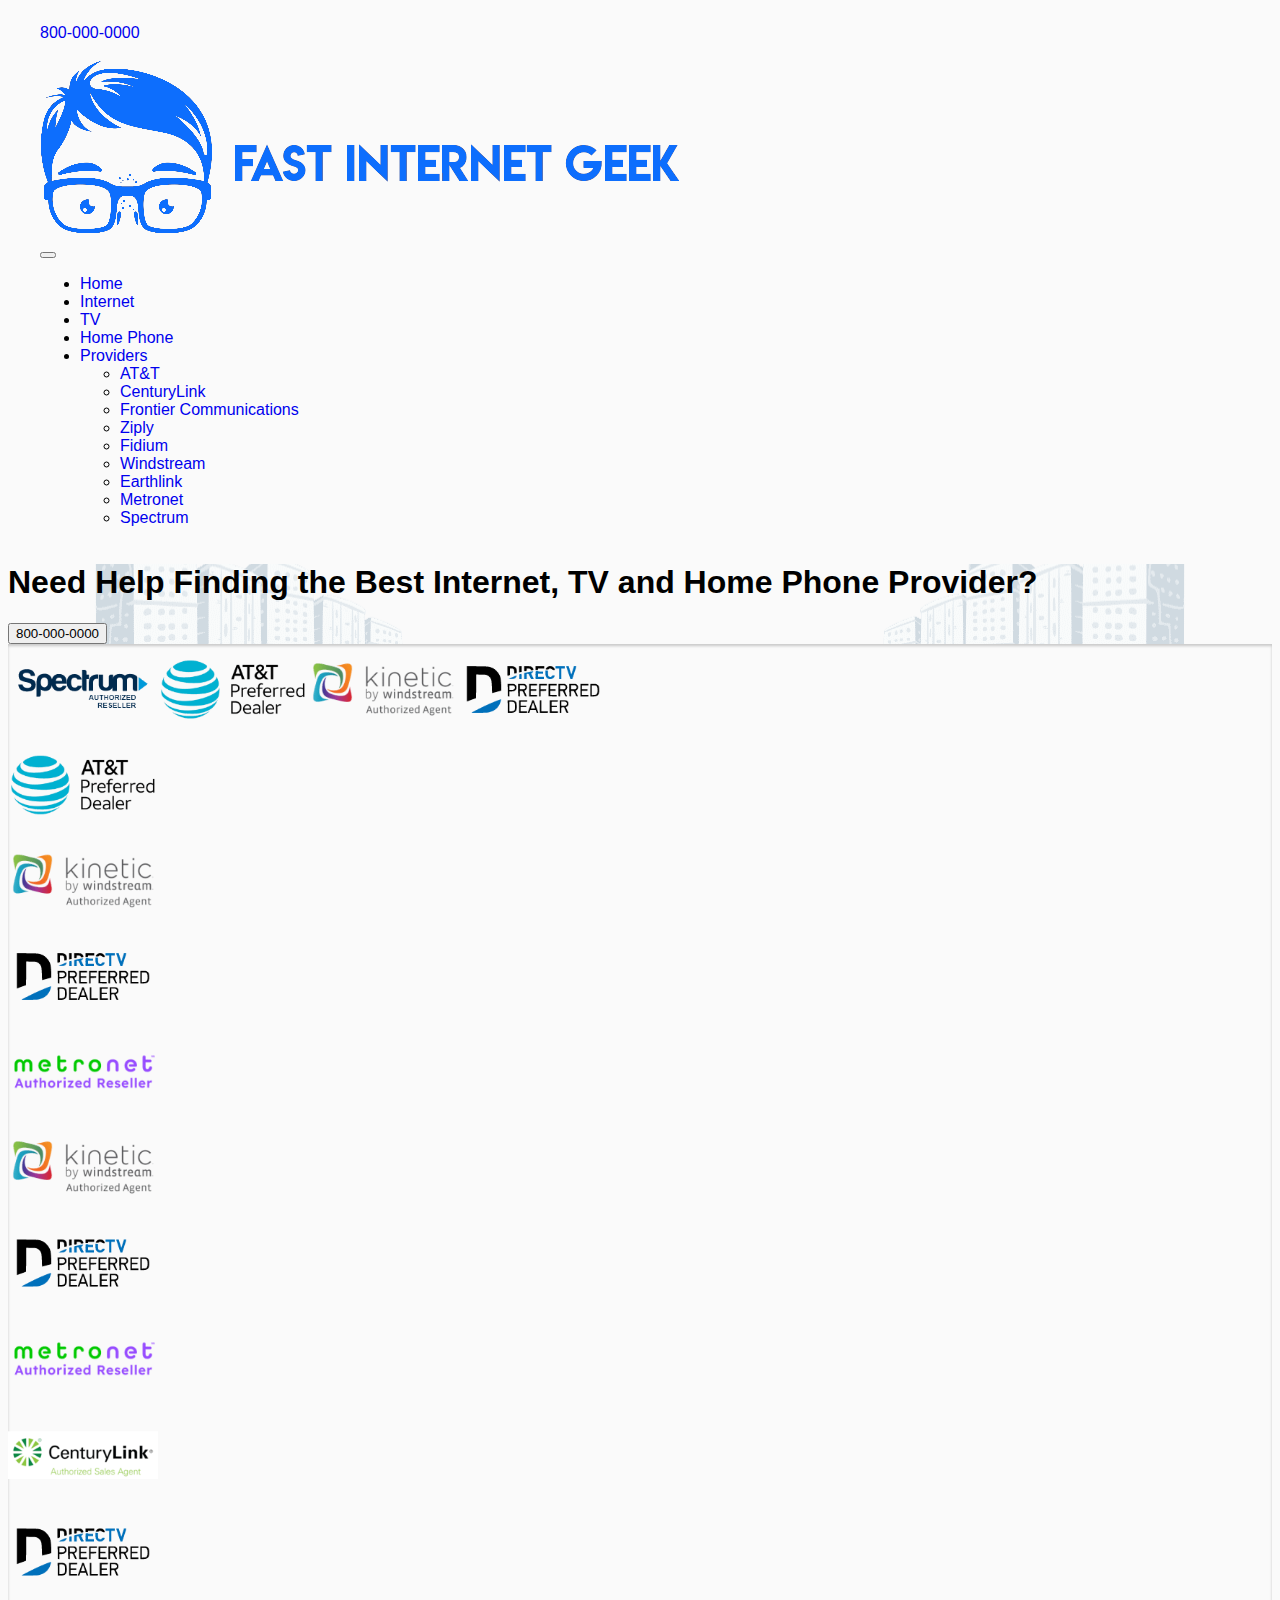
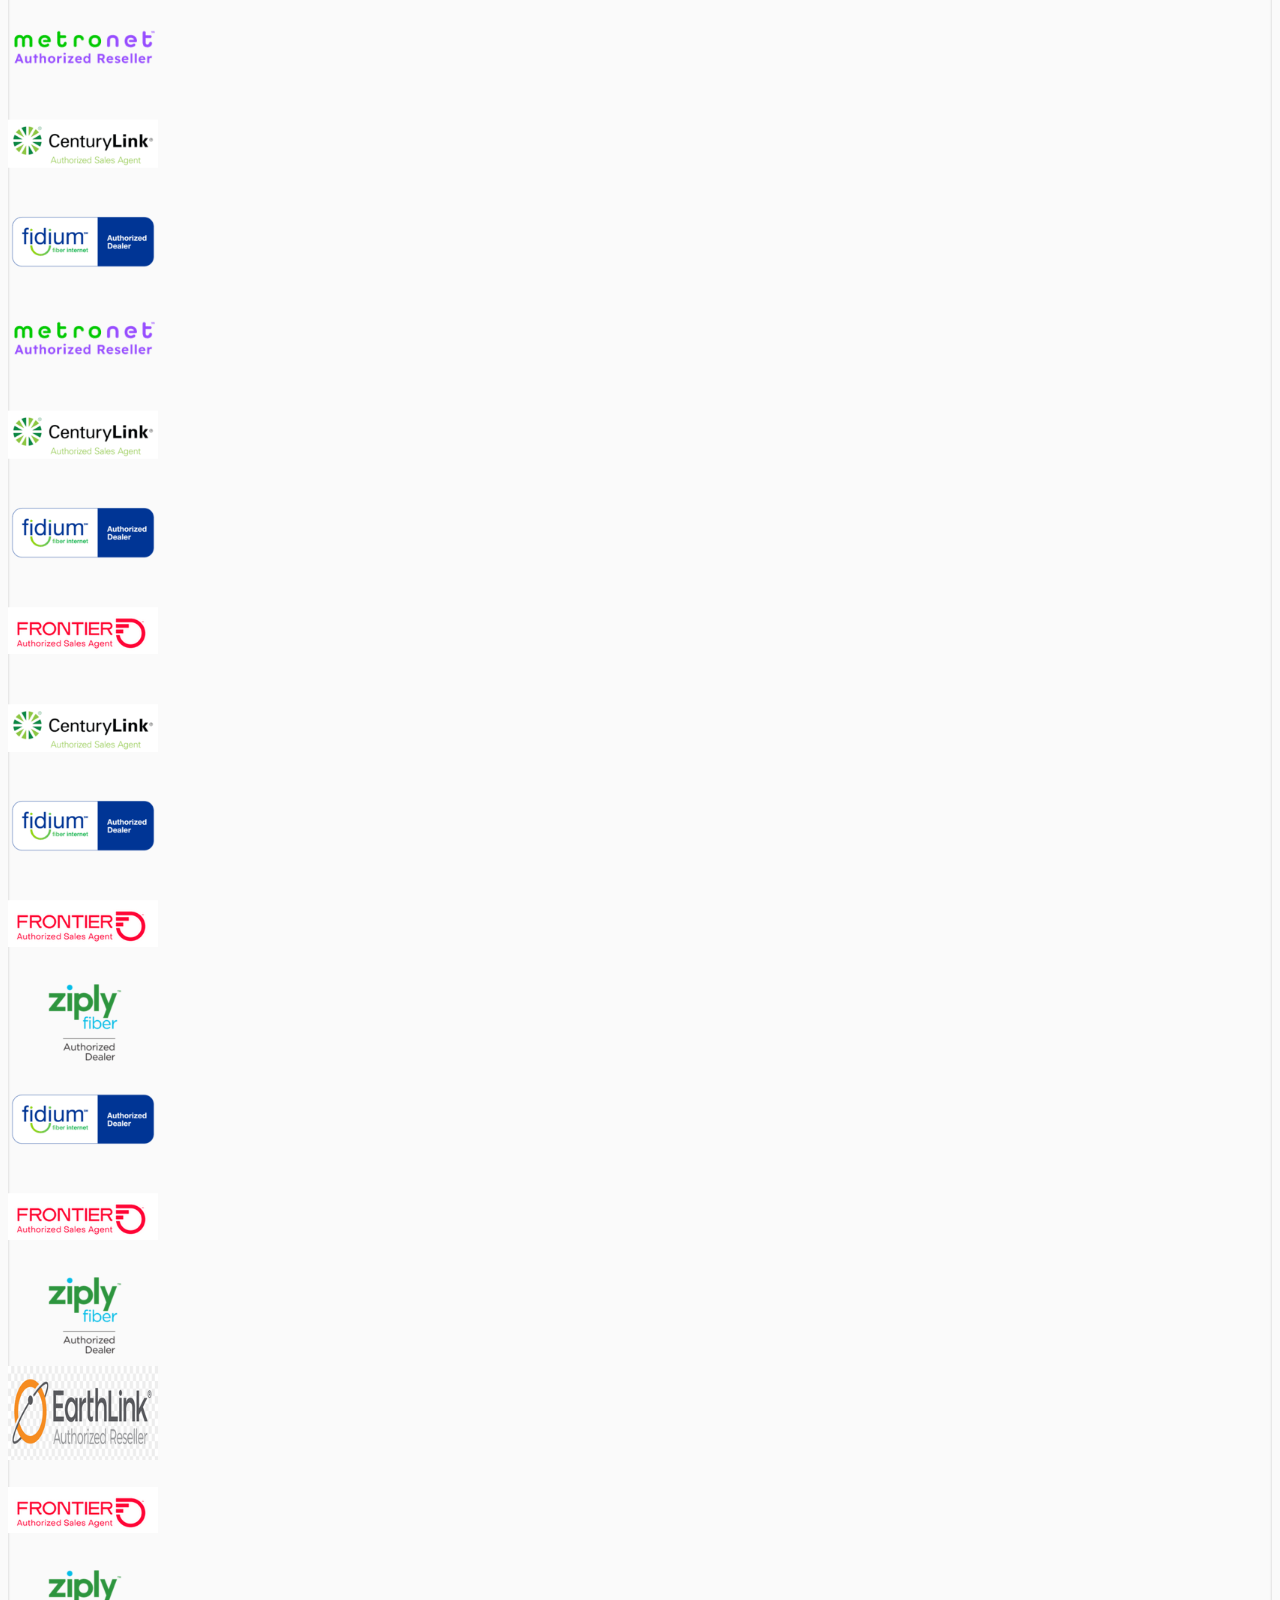
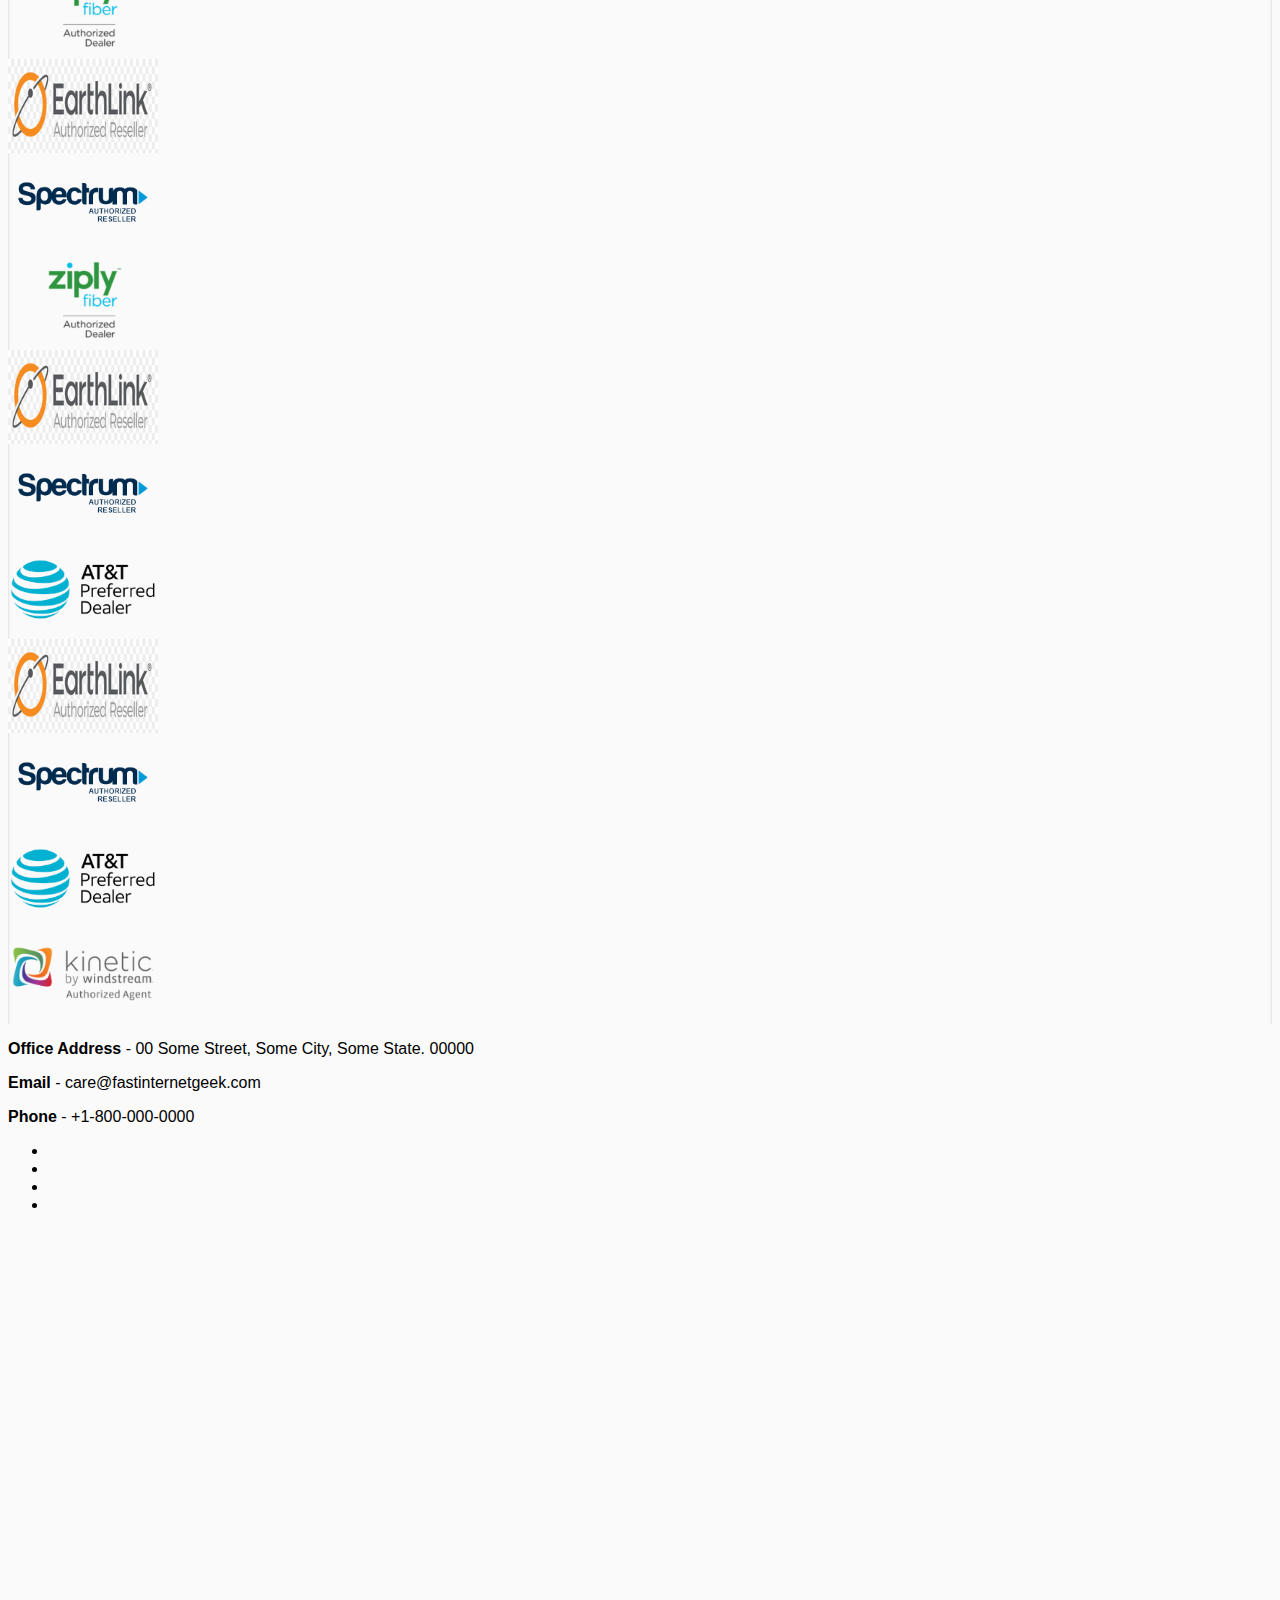
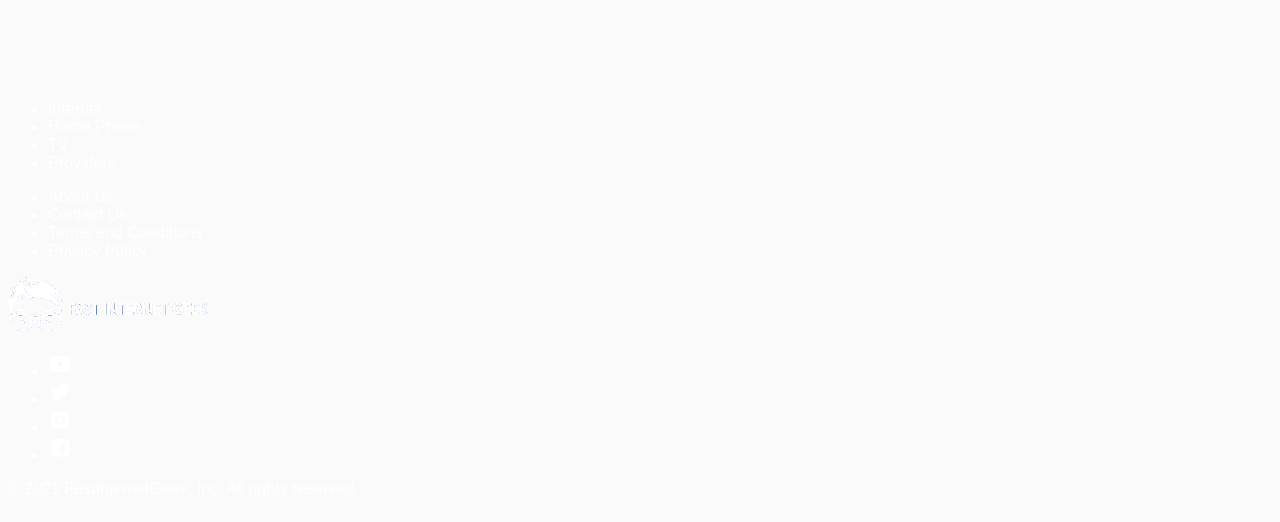
<file: providers/index.html>
<!doctype html>
<html class="no-js" lang="">
<head>
    <meta charset="utf-8">
    <title>Base Page Name | Fast Internet Geek</title>
    <meta name="description" content="">
    <meta name="viewport" content="width=device-width, initial-scale=1">

    <meta property="og:title" content="" />
    <meta property="og:type" content="" />
    <meta property="og:url" content="" />
    <meta property="og:image" content="" />

    <meta name="theme-color" content="#fafafa">
    <link rel="stylesheet" href="https://cdnjs.cloudflare.com/ajax/libs/font-awesome/6.4.2/css/all.min.css" integrity="sha512-z3gLpd7yknf1YoNbCzqRKc4qyor8gaKU1qmn+CShxbuBusANI9QpRohGBreCFkKxLhei6S9CQXFEbbKuqLg0DA==" crossorigin="anonymous" referrerpolicy="no-referrer" />
    <link href="https://cdn.jsdelivr.net/npm/bootstrap@5.3.2/dist/css/bootstrap.min.css" rel="stylesheet" integrity="sha384-T3c6CoIi6uLrA9TneNEoa7RxnatzjcDSCmG1MXxSR1GAsXEV/Dwwykc2MPK8M2HN" crossorigin="anonymous">
    <link rel="stylesheet" type="text/css" href="/css/main.css"></link>
    <link rel="stylesheet" type="text/css" href="/css/theme.css"></link>
    <style>
        .sample_component {
            padding: 20px 0;
            margin: 20px 0;
            border-top: 2px solid #999;
        }
    </style>
</head>
<body>
    <div id="pageWrapper" class="container-fluid">
        <header>
            <section class="topMessage text-light text-end px-body">
                <a href="tel:800-000-00000" class="text-white fw-bold">
                    <i class="fa fa-phone"></i>
                    800-000-0000
                </a>
            </section>
            <section id="headerTop">
                <nav class="navbar navbar-expand-lg w-100 px-body">
                    <div class="container-fluid px-0">
                        <a class="navbar-brand brand-logo" href="/index.html">
                            <img src="/assets/images/logo.png" alt="Fast Internet Geek" class="d-block h-100">
                        </a>
                        <!-- Mobile view nav wrap -->
                        <div>
                            <!-- Button -->
                            <button class="navbar-toggler collapsed ms-2" type="button" data-bs-toggle="collapse" data-bs-target="#navbar-default" aria-controls="navbar-default" aria-expanded="false" aria-label="Toggle navigation">
                                <i class="fa-solid fa-bars"></i>
                            </button>
                        </div>
                        <!-- Collapse -->
                        <div class="collapse navbar-collapse flex-row-reverse" id="navbar-default">
                            <ul class="navbar-nav mt-3 mt-lg-0">
                                <li class="nav-item fw-bold">
                                    <a class="nav-link" href="/">Home</a>
                                </li>
                                <li class="nav-item fw-bold">
                                    <a class="nav-link" href="/internet.html">Internet</a>
                                </li>
                                <li class="nav-item fw-bold">
                                    <a class="nav-link" href="/cable-tv.html">TV</a>
                                </li>
                                <li class="nav-item fw-bold">
                                    <a class="nav-link" href="/home-phone.html">Home Phone</a>
                                </li>
                                <li class="nav-item dropdown">
                                    <a class="nav-link dropdown-toggle fw-bold" href="#" id="navbarAccount" data-bs-toggle="dropdown" aria-haspopup="true" aria-expanded="false">Providers</a>
                                    <ul class="dropdown-menu dropdown-menu-arrow dropdown-menu-end" aria-labelledby="navbarAccount">
                                        <li><a class="nav-link" href="/providers/att.html">AT&T</a></li>
                                        <li><a class="nav-link" href="/providers/centurylink.html">CenturyLink</a></li>
                                        <li><a class="nav-link" href="/providers/frontier-communications.html">Frontier Communications</a></li>
                                        <li><a class="nav-link" href="/providers/ziply.html">Ziply</a></li>
                                        <li><a class="nav-link" href="/providers/fidium.html">Fidium</a></li>
                                        <li><a class="nav-link" href="/providers/windstream.html">Windstream</a></li>
                                        <li><a class="nav-link" href="/providers/earthlink.html">Earthlink</a></li>
                                        <li><a class="nav-link" href="/providers/metronet.html">Metronet</a></li>
                                        <li><a class="nav-link" href="/providers/spectrum.html">Spectrum</a></li>
                                    </ul>
                                </li>
                            </ul>
                        </div>
                    </div>
                </nav>
            </section>
            <section class="container-fluid hero py-4">
                <div class="px-4 py-5 text-center">
                    <h1 class="h3 fw-bold pt-4 pb-2">Need Help Finding the Best Internet, TV and Home Phone Provider?</h1>
                    <div class="col-lg-6 mx-auto">
                        <div class="d-grid gap-2 d-sm-flex justify-content-sm-center py-4">
                            <button type="button" class="btn btn-primary btn-lg px-4 gap-3 fw-bold">800-000-0000</button>
                        </div>
                    </div>
                </div>
            </section>
        </header>
        <div id="pageContent">
            <section class="logoTicker container-fluid text-center py-4 bg-white">
                <div class="row mx-auto my-auto justify-content-center">
                    <div id="recipeCarousel" class="carousel slide" data-bs-ride="carousel">
                        <div class="carousel-inner" role="listbox">
                            <div class="carousel-item active">
                                <div class="col-md-3">
                                    <div class="card">
                                        <div class="card-img">
                                            <img src="/assets/images/spectrum-logo.png" class="img-fluid" alt="spectrum">
                                        </div>
                                    </div>
                                </div>
                            </div>
                            <div class="carousel-item">
                                <div class="col-md-3">
                                    <div class="card">
                                        <div class="card-img">
                                            <img src="/assets/images/att-logo.png" class="img-fluid" alt="AT&T">
                                        </div>
                                    </div>
                                </div>
                            </div>
                            <div class="carousel-item">
                                <div class="col-md-3">
                                    <div class="card">
                                        <div class="card-img">
                                            <img src="/assets/images/windstream-logo.png" class="img-fluid" alt="Windstream">
                                        </div>
                                    </div>
                                </div>
                            </div>
                            <div class="carousel-item">
                                <div class="col-md-3">
                                    <div class="card">
                                        <div class="card-img">
                                            <img src="/assets/images/directv-logo.png" class="img-fluid" alt="Direct TV">
                                        </div>
                                    </div>
                                </div>
                            </div>
                            <div class="carousel-item">
                                <div class="col-md-3">
                                    <div class="card">
                                        <div class="card-img">
                                            <img src="/assets/images/metronet-logo.png" class="img-fluid" alt="Metronet">
                                        </div>
                                    </div>
                                </div>
                            </div>
                            <div class="carousel-item">
                                <div class="col-md-3">
                                    <div class="card">
                                        <div class="card-img">
                                            <img src="/assets/images/centurylink.png" class="img-fluid" alt="CenturyLink">
                                        </div>
                                    </div>
                                </div>
                            </div>
                            <div class="carousel-item">
                                <div class="col-md-3">
                                    <div class="card">
                                        <div class="card-img">
                                            <img src="/assets/images/fidium-duth-dealer.png" class="img-fluid" alt="Fidium">
                                        </div>
                                    </div>
                                </div>
                            </div>
                            <div class="carousel-item">
                                <div class="col-md-3">
                                    <div class="card">
                                        <div class="card-img">
                                            <img src="/assets/images/frontier-communications.png" class="img-fluid" alt="Frontier">
                                        </div>
                                    </div>
                                </div>
                            </div>
                            <div class="carousel-item">
                                <div class="col-md-3">
                                    <div class="card">
                                        <div class="card-img">
                                            <img src="/assets/images/ziply.png" class="img-fluid" alt="Ziply">
                                        </div>
                                    </div>
                                </div>
                            </div>
                            <div class="carousel-item">
                                <div class="col-md-3">
                                    <div class="card">
                                        <div class="card-img">
                                            <img src="/assets/images/earthlink-logo-1.png" class="img-fluid" alt="Earthlink">
                                        </div>
                                    </div>
                                </div>
                            </div>
                        </div>
                        <a class="carousel-control-prev bg-transparent w-aut" href="#recipeCarousel" role="button" data-bs-slide="next">
                        <span class="carousel-control-prev-icon bg-dark rounded" aria-hidden="true"></span>
                        </a>
                        <a class="carousel-control-next bg-transparent w-aut" href="#recipeCarousel" role="button" data-bs-slide="prev">
                        <span class="carousel-control-next-icon bg-dark rounded" aria-hidden="true"></span>
                        </a>
                    </div>
                </div>
            </section>
            <section class="location container">
                <div class="row">
                    <div class="col col-md-6 d-flex flex-column justify-content-center">
                        <p><b>Office Address</b>  - 00 Some Street, Some City, Some State. 00000</p>
                        <p><b>Email</b> - care@fastinternetgeek.com</p>
                        <p><b>Phone</b> - +1-800-000-0000</p>
                        <ul class="d-flex nav h3" style="gap:15px;">
                            <li>
                                <a href="#"><i class="fa-brands fa-youtube"></i></a>
                            </li>
                            <li>
                                <a href="#"><i class="fa-brands fa-twitter"></i></a>
                            </li>
                            <li>
                                <a href="#"><i class="fa-brands fa-square-instagram"></i></a>
                            </li>
                            <li>
                                <a href="#"><i class="fa-brands fa-square-facebook"></i></a>
                            </li>
                        </ul>
                    </div>
                    <div class="col col-md-6">
                        <iframe
                        src="https://www.google.com/maps/embed"
                        width="600"
                        height="450"
                        style="border:0;"
                        allowfullscreen=""
                        loading="lazy"
                      ></iframe>
                    </div>
                </div>
            </section>
        </div>
        <footer class="pt-5 container-fluid">
            <div class="row footerTop">
                <div class="col-12">
                    <div class="container">
                        <div class="row py-4">
                            <div class="col-12 col-md-3">
                                <ul class="nav flex-column">
                                    <li class="nav-item mb-2"><a href="/internet.html" class="nav-link p-0 fw-bold">Internet</a></li>
                                    <li class="nav-item mb-2"><a href="/home-phone.html" class="nav-link p-0 fw-bold">Home Phone</a></li>
                                    <li class="nav-item mb-2"><a href="/cable-tv.html" class="nav-link p-0 fw-bold">TV</a></li>
                                    <li class="nav-item mb-2"><a href="/providers/index.html" class="nav-link p-0 fw-bold">Providers</a></li>
                                </ul>
                            </div>
                            <div class="col-12 col-md-3">
                                <ul class="nav flex-column">
                                    <li class="nav-item mb-2"><a href="/about-us.html" class="nav-link p-0 fw-bold">About Us</a></li>
                                    <li class="nav-item mb-2"><a href="/contact-us.html" class="nav-link p-0 fw-bold">Contact Us</a></li>
                                    <li class="nav-item mb-2"><a href="/terms-and-conditions.html" class="nav-link p-0 fw-bold">Terms and Conditions</a></li>
                                    <li class="nav-item mb-2"><a href="/privacy-policy.html" class="nav-link p-0 fw-bold">Privacy Policy</a></li>
                                </ul>
                            </div>
                            <div class="col-12 col-md-5 offset-md-1 text-center">
                                <div>
                                    <img src="/assets/images/logo-white.png" alt="Fast Internet Geek" width="200">
                                </div>
                                <div class="mt-4">
                                    <ul class="d-flex nav justify-content-center" style="gap:15px;">
                                        <li>
                                            <a href="#">
                                                <img src="/assets/images/youtube.png">
                                            </a>
                                        </li>
                                        <li>
                                            <a href="#">
                                                <img src="/assets/images/twitter.png">
                                            </a>
                                        </li>
                                        <li>
                                            <a href="#">
                                                <img src="/assets/images/instagram.png">
                                            </a>
                                        </li>
                                        <li>
                                            <a href="#">
                                                <img src="/assets/images/facebook.png">
                                            </a>
                                        </li>
                                    </ul>
                                </div>
                            </div>
                        </div>
                    </div>
                </div>
            </div>
            <div class="row footerBottom">
                <div class="col-12">
                    <div class="container pb-4">
                        <div class="d-flex justify-content-between py-4">
                            <p>© 2021 FastInternetGeek, Inc. All rights reserved.</p>
                        </div>
                    </div>
                </div>
            </div>
        </footer>
    </div>
    <script src="https://code.jquery.com/jquery-3.7.1.min.js" integrity="sha256-/JqT3SQfawRcv/BIHPThkBvs0OEvtFFmqPF/lYI/Cxo=" crossorigin="anonymous"></script>
    <script src="https://cdn.jsdelivr.net/npm/bootstrap@5.3.2/dist/js/bootstrap.bundle.min.js" integrity="sha384-C6RzsynM9kWDrMNeT87bh95OGNyZPhcTNXj1NW7RuBCsyN/o0jlpcV8Qyq46cDfL" crossorigin="anonymous"></script>
    <script src="/js/scripts.js"></script>
</body>
</html>
</file>
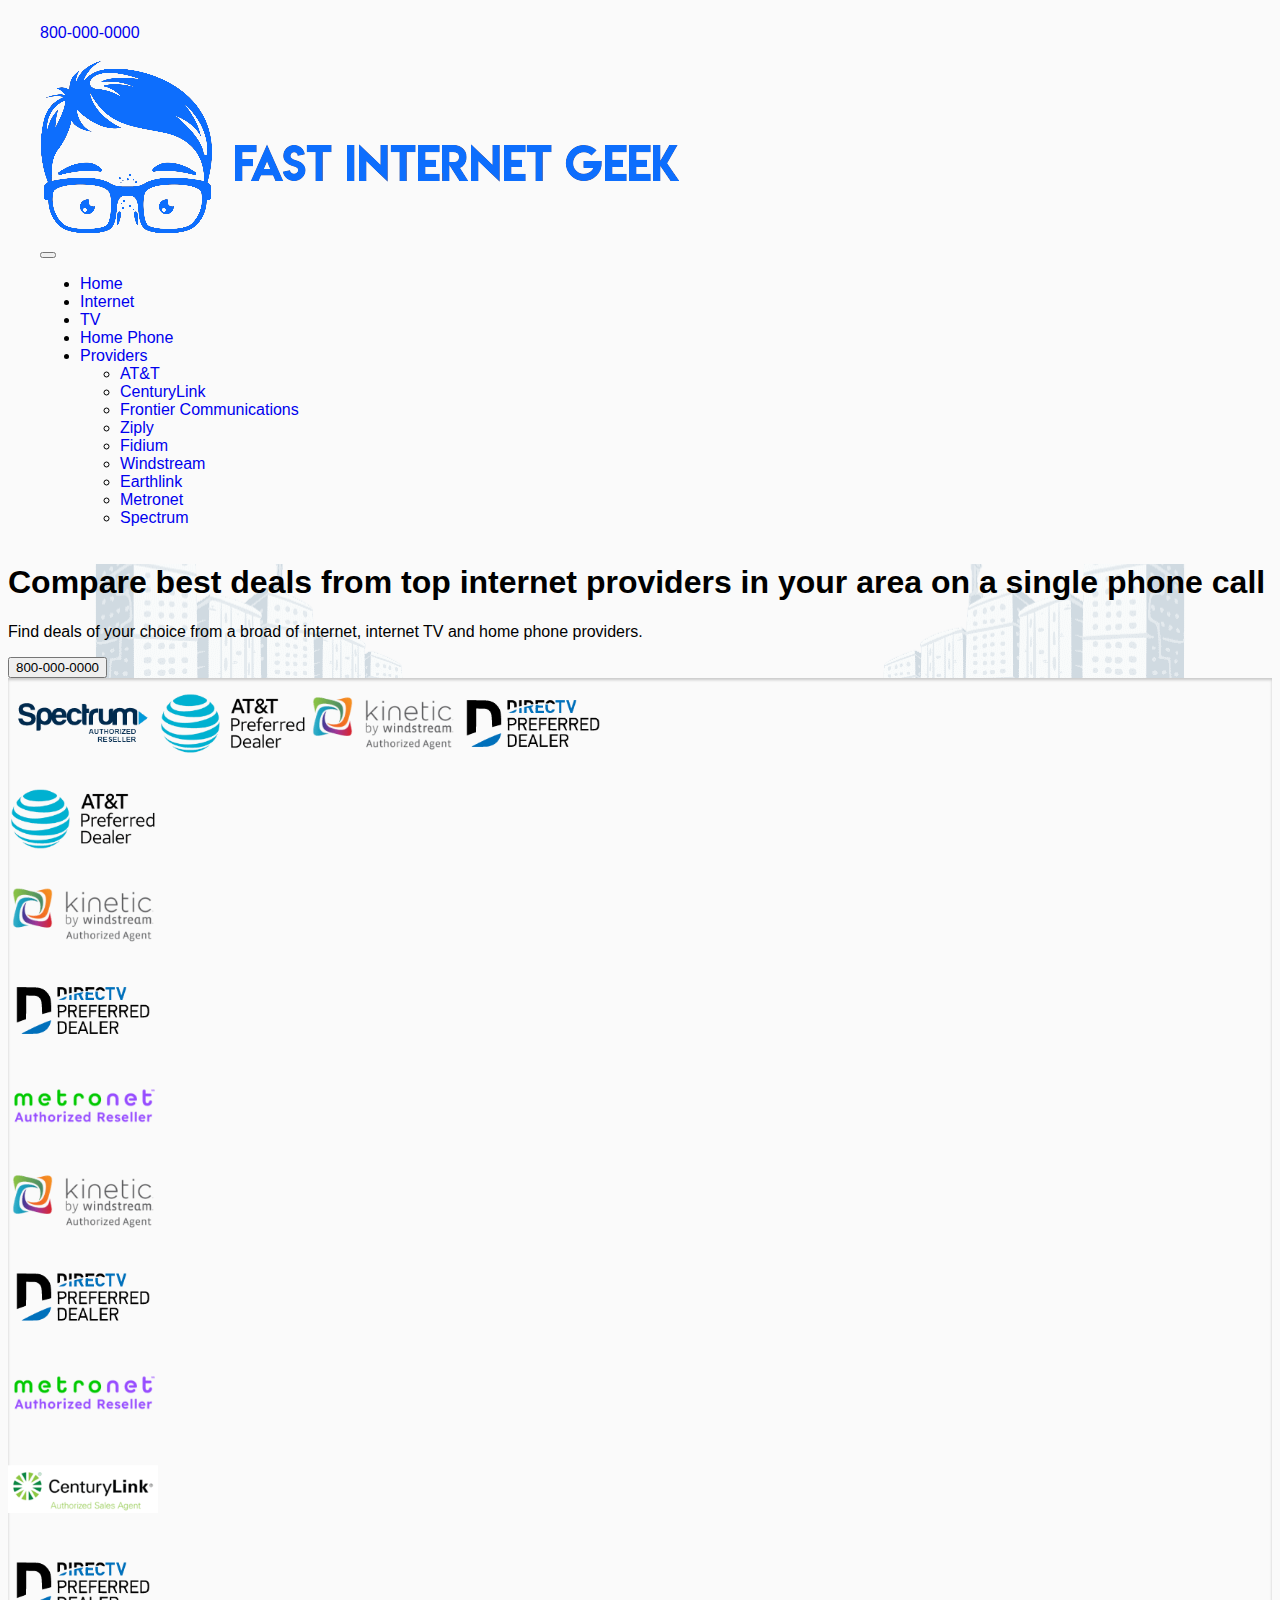
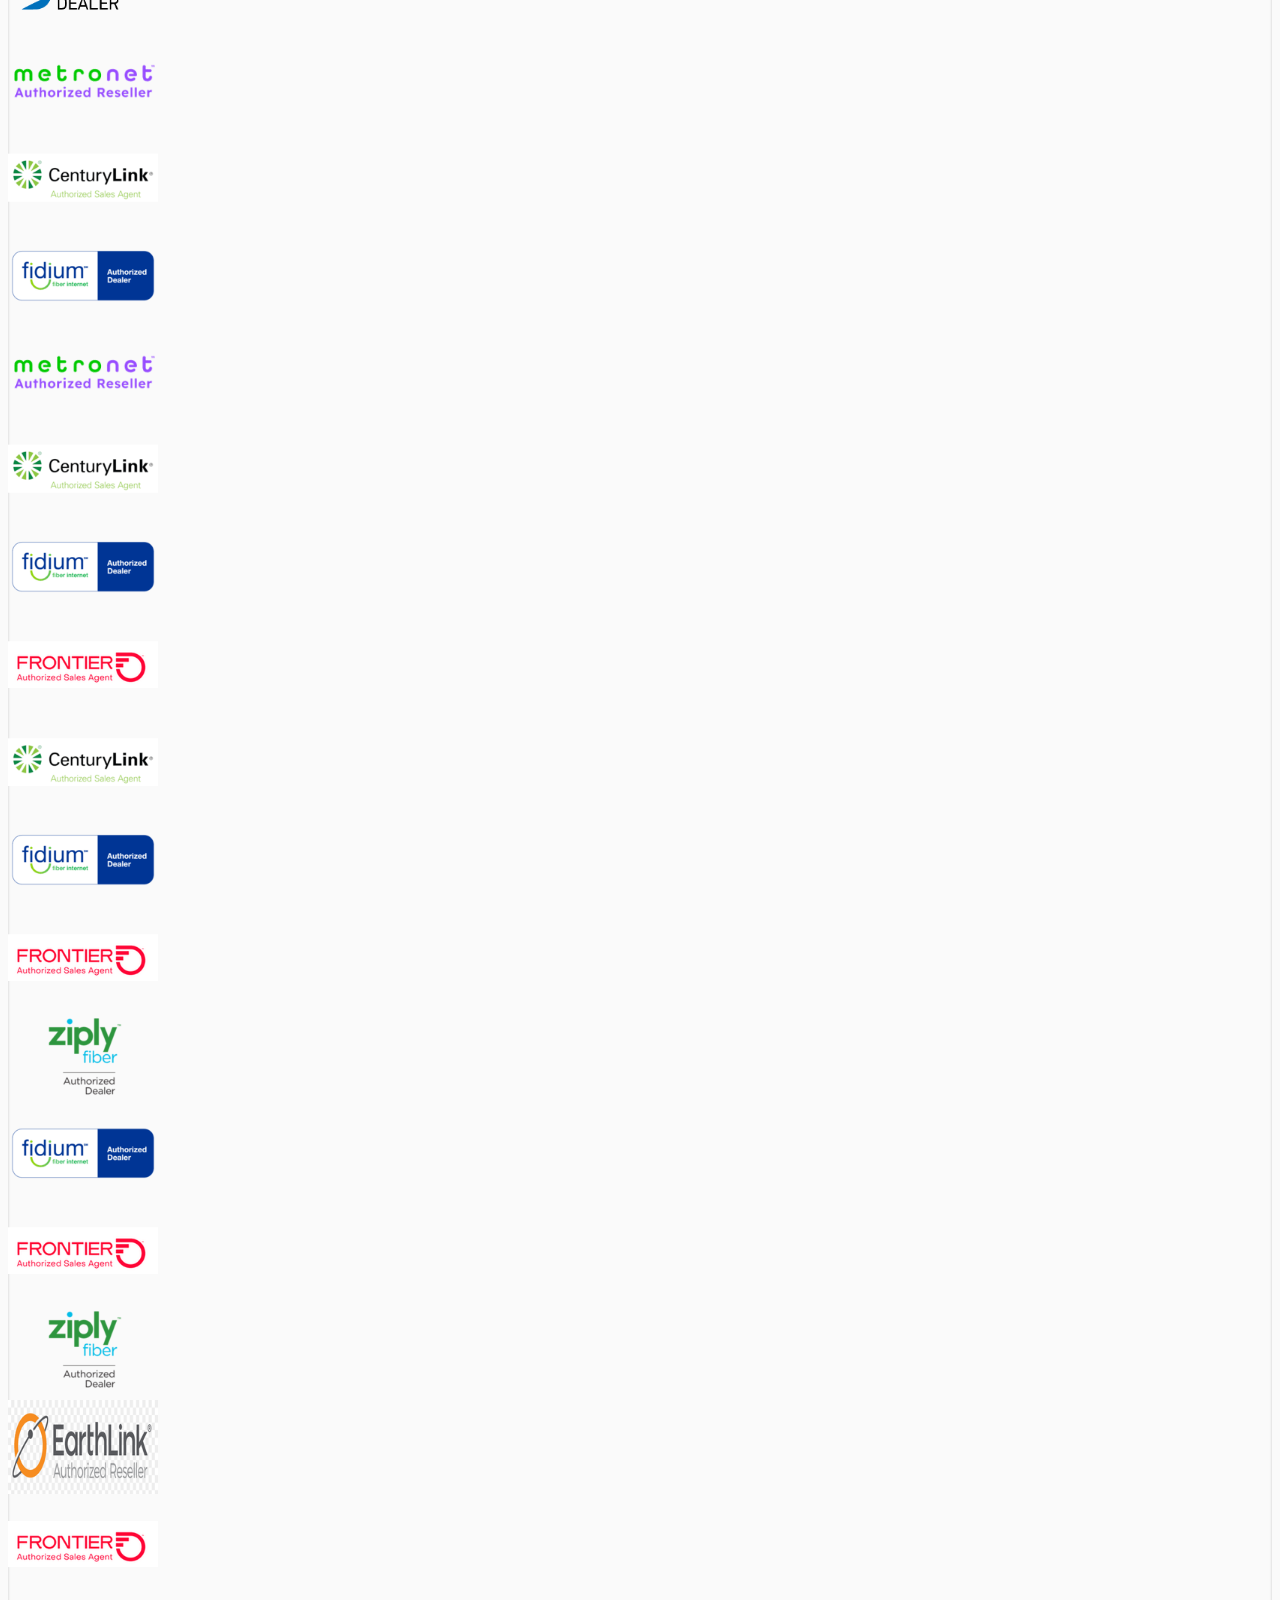
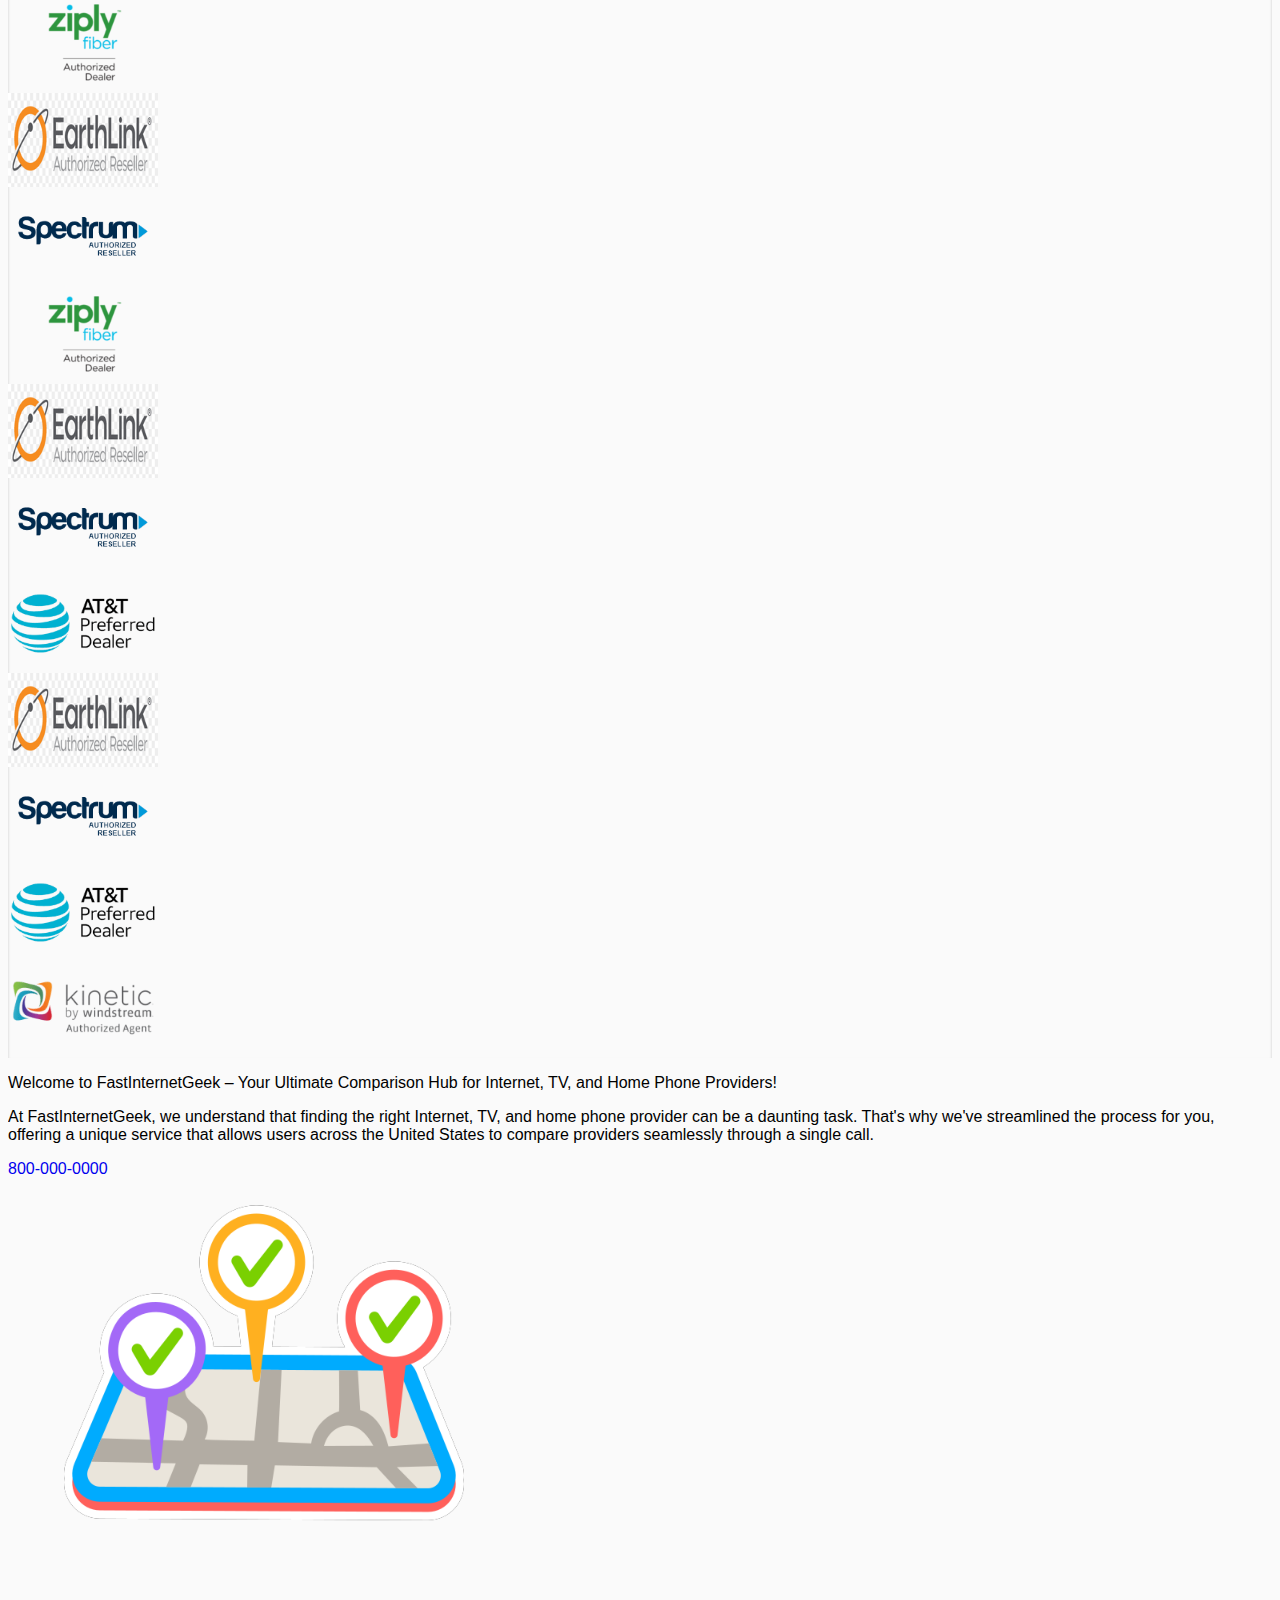
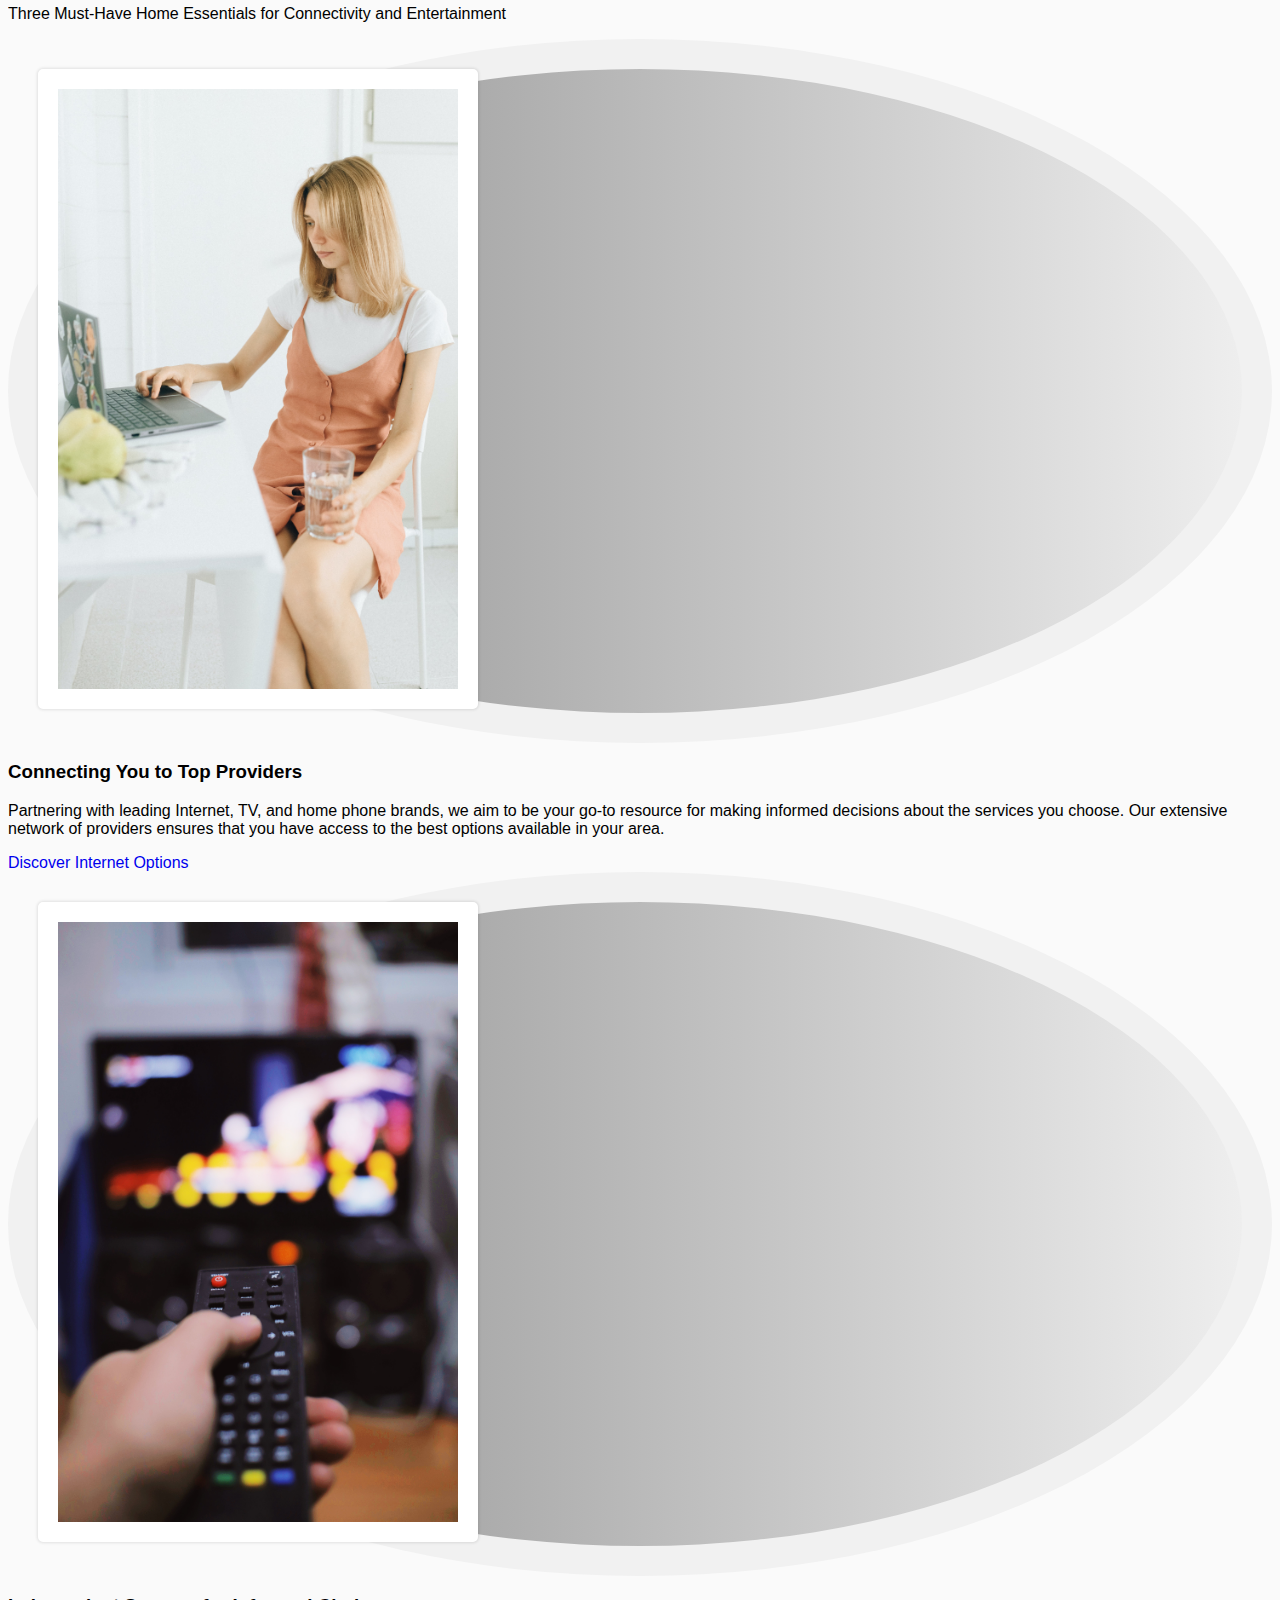
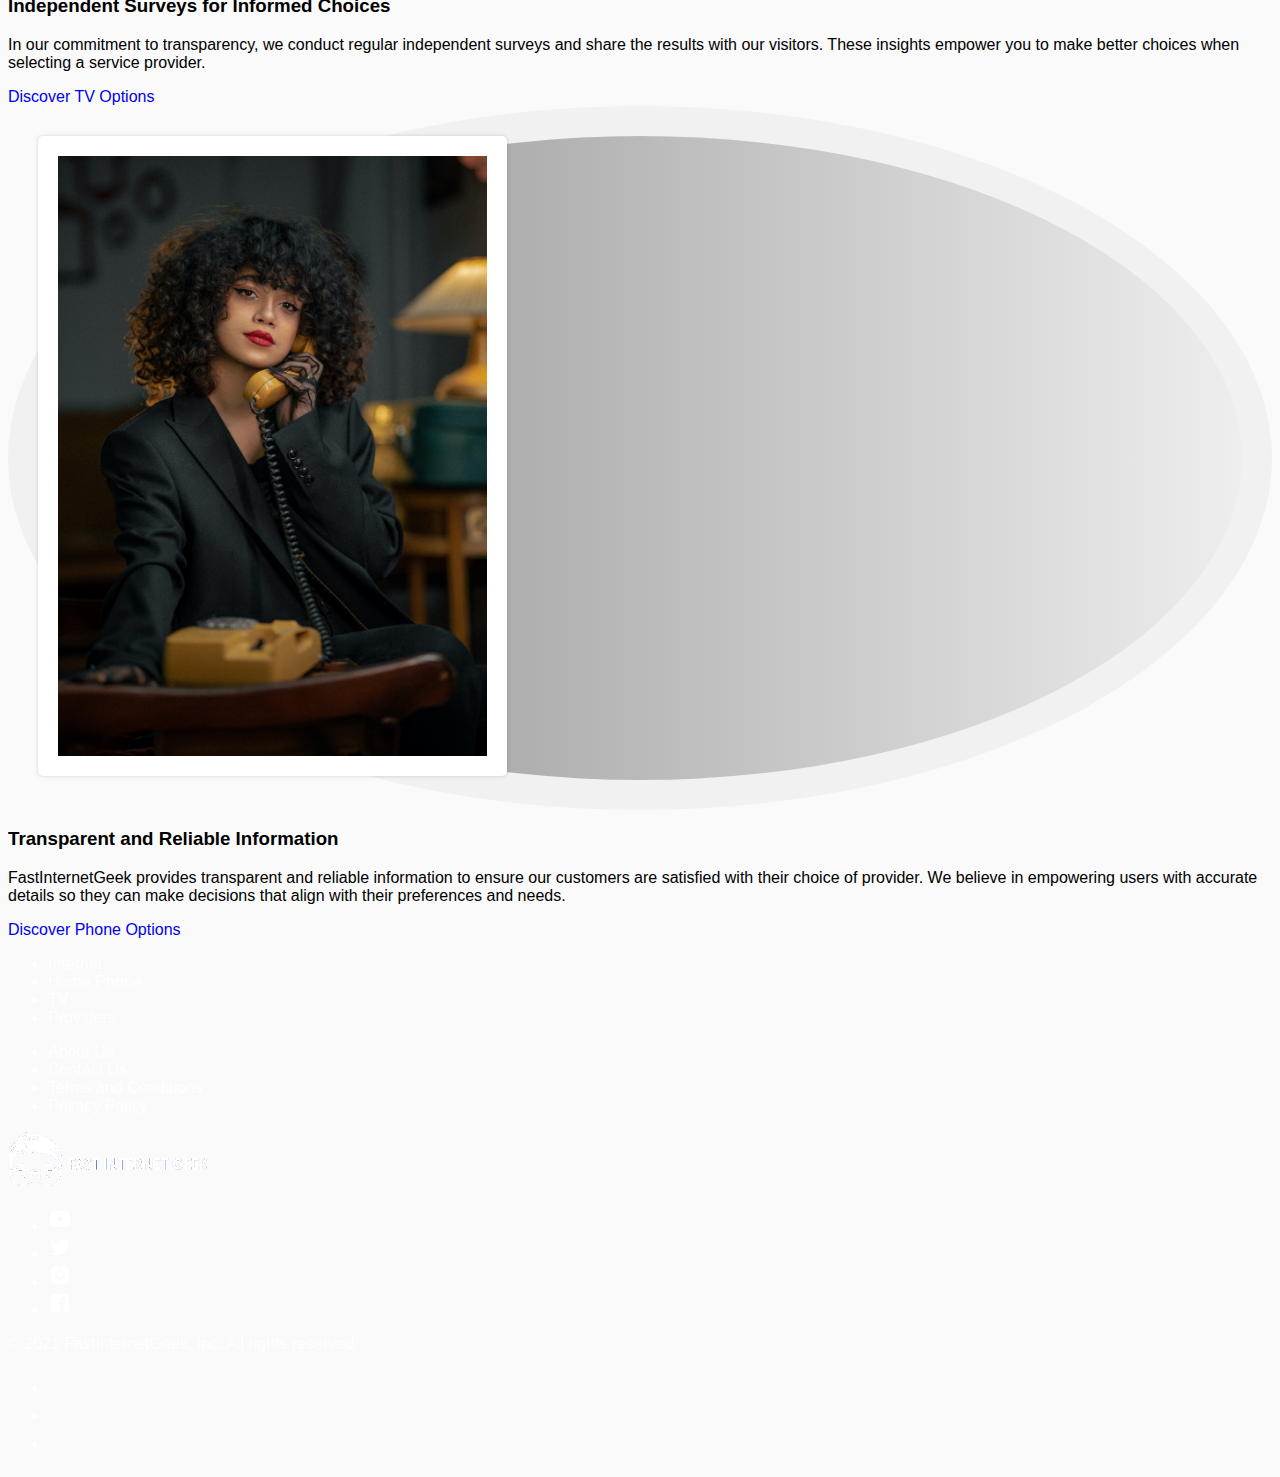
<file: about-us.html>
<!doctype html>
<html class="no-js" lang="">
<head>
    <meta charset="utf-8">
    <title>Base Page Name | Fast Internet Geek</title>
    <meta name="description" content="">
    <meta name="viewport" content="width=device-width, initial-scale=1">

    <meta property="og:title" content="" />
    <meta property="og:type" content="" />
    <meta property="og:url" content="" />
    <meta property="og:image" content="" />

    <meta name="theme-color" content="#fafafa">
    <link rel="stylesheet" href="https://cdnjs.cloudflare.com/ajax/libs/font-awesome/6.4.2/css/all.min.css" integrity="sha512-z3gLpd7yknf1YoNbCzqRKc4qyor8gaKU1qmn+CShxbuBusANI9QpRohGBreCFkKxLhei6S9CQXFEbbKuqLg0DA==" crossorigin="anonymous" referrerpolicy="no-referrer" />
    <link href="https://cdn.jsdelivr.net/npm/bootstrap@5.3.2/dist/css/bootstrap.min.css" rel="stylesheet" integrity="sha384-T3c6CoIi6uLrA9TneNEoa7RxnatzjcDSCmG1MXxSR1GAsXEV/Dwwykc2MPK8M2HN" crossorigin="anonymous">
    <link rel="stylesheet" type="text/css" href="/css/main.css"></link>
    <link rel="stylesheet" type="text/css" href="/css/theme.css"></link>
    <style>
        .sample_component {
            padding: 20px 0;
            margin: 20px 0;
            border-top: 2px solid #999;
        }
    </style>
</head>
<body>
    <div id="pageWrapper" class="container-fluid">
        <header>
            <section class="topMessage text-light text-end px-body">
                <a href="tel:800-000-00000" class="text-white fw-bold">
                    <i class="fa fa-phone"></i>
                    800-000-0000
                </a>
            </section>
            <section id="headerTop">
                <nav class="navbar navbar-expand-lg w-100 px-body">
                    <div class="container-fluid px-0">
                        <a class="navbar-brand brand-logo" href="/index.html">
                            <img src="/assets/images/logo.png" alt="Fast Internet Geek" class="d-block h-100">
                        </a>
                        <!-- Mobile view nav wrap -->
                        <div>
                            <!-- Button -->
                            <button class="navbar-toggler collapsed ms-2" type="button" data-bs-toggle="collapse" data-bs-target="#navbar-default" aria-controls="navbar-default" aria-expanded="false" aria-label="Toggle navigation">
                                <i class="fa-solid fa-bars"></i>
                            </button>
                        </div>
                        <!-- Collapse -->
                        <div class="collapse navbar-collapse flex-row-reverse" id="navbar-default">
                            <ul class="navbar-nav mt-3 mt-lg-0">
                                <li class="nav-item fw-bold">
                                    <a class="nav-link" href="/">Home</a>
                                </li>
                                <li class="nav-item fw-bold">
                                    <a class="nav-link" href="/internet.html">Internet</a>
                                </li>
                                <li class="nav-item fw-bold">
                                    <a class="nav-link" href="/cable-tv.html">TV</a>
                                </li>
                                <li class="nav-item fw-bold">
                                    <a class="nav-link" href="/home-phone.html">Home Phone</a>
                                </li>
                                <li class="nav-item dropdown">
                                    <a class="nav-link dropdown-toggle fw-bold" href="#" id="navbarAccount" data-bs-toggle="dropdown" aria-haspopup="true" aria-expanded="false">Providers</a>
                                    <ul class="dropdown-menu dropdown-menu-arrow dropdown-menu-end" aria-labelledby="navbarAccount">
                                        <li><a class="nav-link" href="/providers/att.html">AT&T</a></li>
                                        <li><a class="nav-link" href="/providers/centurylink.html">CenturyLink</a></li>
                                        <li><a class="nav-link" href="/providers/frontier-communications.html">Frontier Communications</a></li>
                                        <li><a class="nav-link" href="/providers/ziply.html">Ziply</a></li>
                                        <li><a class="nav-link" href="/providers/fidium.html">Fidium</a></li>
                                        <li><a class="nav-link" href="/providers/windstream.html">Windstream</a></li>
                                        <li><a class="nav-link" href="/providers/earthlink.html">Earthlink</a></li>
                                        <li><a class="nav-link" href="/providers/metronet.html">Metronet</a></li>
                                        <li><a class="nav-link" href="/providers/spectrum.html">Spectrum</a></li>
                                    </ul>
                                </li>
                            </ul>
                        </div>
                    </div>
                </nav>
            </section>
            <section class="container-fluid hero py-4">
                <div class="px-4 py-5 text-center">
                    <h1 class="h3 fw-bold pt-4 pb-2">Compare best deals from top internet providers in your area on a single phone call </h1>
                    <div class="col-lg-6 mx-auto">
                        <p class="lead mb-4">Find deals of your choice from a broad of internet, internet TV and home phone providers.</p>
                        <div class="d-grid gap-2 d-sm-flex justify-content-sm-center py-4">
                            <button type="button" class="btn btn-primary btn-lg px-4 gap-3 fw-bold">800-000-0000</button>
                        </div>
                    </div>
                </div>
            </section>
        </header>
        <div id="pageContent">
            <section class="logoTicker container-fluid text-center py-4 bg-white">
                <div class="row mx-auto my-auto justify-content-center">
                    <div id="recipeCarousel" class="carousel slide" data-bs-ride="carousel">
                        <div class="carousel-inner" role="listbox">
                            <div class="carousel-item active">
                                <div class="col-md-3">
                                    <div class="card">
                                        <div class="card-img">
                                            <img src="/assets/images/spectrum-logo.png" class="img-fluid" alt="spectrum">
                                        </div>
                                    </div>
                                </div>
                            </div>
                            <div class="carousel-item">
                                <div class="col-md-3">
                                    <div class="card">
                                        <div class="card-img">
                                            <img src="/assets/images/att-logo.png" class="img-fluid" alt="AT&T">
                                        </div>
                                    </div>
                                </div>
                            </div>
                            <div class="carousel-item">
                                <div class="col-md-3">
                                    <div class="card">
                                        <div class="card-img">
                                            <img src="/assets/images/windstream-logo.png" class="img-fluid" alt="Windstream">
                                        </div>
                                    </div>
                                </div>
                            </div>
                            <div class="carousel-item">
                                <div class="col-md-3">
                                    <div class="card">
                                        <div class="card-img">
                                            <img src="/assets/images/directv-logo.png" class="img-fluid" alt="Direct TV">
                                        </div>
                                    </div>
                                </div>
                            </div>
                            <div class="carousel-item">
                                <div class="col-md-3">
                                    <div class="card">
                                        <div class="card-img">
                                            <img src="/assets/images/metronet-logo.png" class="img-fluid" alt="Metronet">
                                        </div>
                                    </div>
                                </div>
                            </div>
                            <div class="carousel-item">
                                <div class="col-md-3">
                                    <div class="card">
                                        <div class="card-img">
                                            <img src="/assets/images/centurylink.png" class="img-fluid" alt="CenturyLink">
                                        </div>
                                    </div>
                                </div>
                            </div>
                            <div class="carousel-item">
                                <div class="col-md-3">
                                    <div class="card">
                                        <div class="card-img">
                                            <img src="/assets/images/fidium-duth-dealer.png" class="img-fluid" alt="Fidium">
                                        </div>
                                    </div>
                                </div>
                            </div>
                            <div class="carousel-item">
                                <div class="col-md-3">
                                    <div class="card">
                                        <div class="card-img">
                                            <img src="/assets/images/frontier-communications.png" class="img-fluid" alt="Frontier">
                                        </div>
                                    </div>
                                </div>
                            </div>
                            <div class="carousel-item">
                                <div class="col-md-3">
                                    <div class="card">
                                        <div class="card-img">
                                            <img src="/assets/images/ziply.png" class="img-fluid" alt="Ziply">
                                        </div>
                                    </div>
                                </div>
                            </div>
                            <div class="carousel-item">
                                <div class="col-md-3">
                                    <div class="card">
                                        <div class="card-img">
                                            <img src="/assets/images/earthlink-logo-1.png" class="img-fluid" alt="Earthlink">
                                        </div>
                                    </div>
                                </div>
                            </div>
                        </div>
                        <a class="carousel-control-prev bg-transparent w-aut" href="#recipeCarousel" role="button" data-bs-slide="next">
                        <span class="carousel-control-prev-icon bg-dark rounded" aria-hidden="true"></span>
                        </a>
                        <a class="carousel-control-next bg-transparent w-aut" href="#recipeCarousel" role="button" data-bs-slide="prev">
                        <span class="carousel-control-next-icon bg-dark rounded" aria-hidden="true"></span>
                        </a>
                    </div>
                </div>
            </section>
            <section class="promptBanner container my-4 py-4">
                <div class="row">
                    <div class="col-12 col-md-7 py-4">
                        <p class="h2 fw-bold pb-2 pt-4">Welcome to FastInternetGeek – Your Ultimate Comparison Hub for Internet, TV, and Home Phone Providers!</p>
                        <p class="lead">At FastInternetGeek, we understand that finding the right Internet, TV, and home phone provider can be a daunting task. That's why we've streamlined the process for you, offering a unique service that allows users across the United States to compare providers seamlessly through a single call.</p>
                        <a href="tel:800-000-0000" class="btn btn-primary fw-bold my-4 btn-lg">
                            800-000-0000
                        </a>
                    </div>
                    <div class="col-12 col-md-5 d-none d-sm-block">
                        <img src="/assets/images/location-2.png" id="promptBannerImage">
                    </div>
                </div>
            </section>
            <section class="container-fluid my-4 py-4 bg-white homeEssentials">
                <p class="h2 fw-bold pb-2 pt-4 text-center">Three Must-Have Home Essentials for Connectivity and Entertainment</p>
                <div class="container col-xxl-8 my-4">
                    <div class="row flex-lg-row-reverse align-items-center g-5">
                        <div class="col-10 col-sm-8 col-lg-6 framed-bkg offset-1 offset-sm-2 offset-md-0">
                            <img src="/assets/images/internet-options.jpg" class="d-block mx-lg-auto img-fluid" alt="Internet Options" loading="lazy">
                        </div>
                        <div class="col-lg-6">
                            <h3 class="h2 fw-bold pb-2">Connecting You to Top Providers</h3>
                            <p>Partnering with leading Internet, TV, and home phone brands, we aim to be your go-to resource for making informed decisions about the services you choose. Our extensive network of providers ensures that you have access to the best options available in your area.</p>
                            <div class="d-grid gap-2 d-md-flex justify-content-md-start mt-4">
                                <a type="button" class="btn btn-primary btn-lg px-4 me-md-2" href="tel:800-000-0000">Discover Internet Options</a>
                            </div>
                        </div>
                    </div>
                </div>
                <div class="container col-xxl-8">
                    <div class="row flex-lg-row align-items-center g-5">
                        <div class="col-10 col-sm-8 col-lg-6 framed-bkg offset-1 offset-sm-2 offset-md-0">
                            <img src="/assets/images/tv-options-1.jpg" class="d-block mx-lg-auto img-fluid" alt="TV Options" loading="lazy">
                        </div>
                        <div class="col-lg-6">
                            <h3 class="h2 fw-bold pb-2">Independent Surveys for Informed Choices</h3>
                            <p>In our commitment to transparency, we conduct regular independent surveys and share the results with our visitors. These insights empower you to make better choices when selecting a service provider.</p>
                            <div class="d-grid gap-2 d-md-flex justify-content-md-start mt-4">
                                <a type="button" class="btn btn-primary btn-lg px-4 me-md-2" href="tel:800-000-0000">Discover TV Options</a>
                            </div>
                        </div>
                    </div>
                </div>
                <div class="container col-xxl-8">
                    <div class="row flex-lg-row-reverse align-items-center g-5">
                        <div class="col-10 col-sm-8 col-lg-6 framed-bkg offset-1 offset-sm-2 offset-md-0">
                            <img src="/assets/images/phone-options.jpg" class="d-block mx-lg-auto img-fluid" alt="Phone Options" loading="lazy">
                        </div>
                        <div class="col-lg-6">
                            <h3 class="h2 fw-bold pb-2">Transparent and Reliable Information</h3>
                            <p>FastInternetGeek provides transparent and reliable information to ensure our customers are satisfied with their choice of provider. We believe in empowering users with accurate details so they can make decisions that align with their preferences and needs.</p>
                            <div class="d-grid gap-2 d-md-flex justify-content-md-start mt-4">
                                <a type="button" class="btn btn-primary btn-lg px-4 me-md-2" href="tel:800-000-0000">Discover Phone Options</a>
                            </div>
                        </div>
                    </div>
                </div>
            </section>
        </div>
        <footer class="pt-5 container-fluid">
            <div class="row footerTop">
                <div class="col-12">
                    <div class="container">
                        <div class="row py-4">
                            <div class="col-12 col-md-3">
                                <ul class="nav flex-column">
                                    <li class="nav-item mb-2"><a href="/internet.html" class="nav-link p-0 fw-bold">Internet</a></li>
                                    <li class="nav-item mb-2"><a href="/home-phone.html" class="nav-link p-0 fw-bold">Home Phone</a></li>
                                    <li class="nav-item mb-2"><a href="/cable-tv.html" class="nav-link p-0 fw-bold">TV</a></li>
                                    <li class="nav-item mb-2"><a href="/providers/index.html" class="nav-link p-0 fw-bold">Providers</a></li>
                                </ul>
                            </div>
                            <div class="col-12 col-md-3">
                                <ul class="nav flex-column">
                                    <li class="nav-item mb-2"><a href="/about-us.html" class="nav-link p-0 fw-bold">About Us</a></li>
                                    <li class="nav-item mb-2"><a href="/contact-us.html" class="nav-link p-0 fw-bold">Contact Us</a></li>
                                    <li class="nav-item mb-2"><a href="/terms-and-conditions.html" class="nav-link p-0 fw-bold">Terms and Conditions</a></li>
                                    <li class="nav-item mb-2"><a href="/privacy-policy.html" class="nav-link p-0 fw-bold">Privacy Policy</a></li>
                                </ul>
                            </div>
                            <div class="col-12 col-md-5 offset-md-1 text-center">
                                <div>
                                    <img src="/assets/images/logo-white.png" alt="Fast Internet Geek" width="200">
                                </div>
                                <div class="mt-4">
                                    <ul class="d-flex nav justify-content-center" style="gap:15px;">
                                        <li>
                                            <a href="#">
                                                <img src="/assets/images/youtube.png">
                                            </a>
                                        </li>
                                        <li>
                                            <a href="#">
                                                <img src="/assets/images/twitter.png">
                                            </a>
                                        </li>
                                        <li>
                                            <a href="#">
                                                <img src="/assets/images/instagram.png">
                                            </a>
                                        </li>
                                        <li>
                                            <a href="#">
                                                <img src="/assets/images/facebook.png">
                                            </a>
                                        </li>
                                    </ul>
                                </div>
                            </div>
                        </div>
                    </div>
                </div>
            </div>
            <div class="row footerBottom">
                <div class="col-12">
                    <div class="container pb-4">
                        <div class="d-flex justify-content-between py-4">
                            <p>© 2021 FastInternetGeek, Inc. All rights reserved.</p>
                            <ul class="list-unstyled d-flex">
                                <li class="ms-3">
                                    <a class="link-dark" href="#">
                                        <svg class="bi" width="24" height="24">
                                            <use xlink:href="#twitter"></use>
                                        </svg>
                                    </a>
                                </li>
                                <li class="ms-3">
                                    <a class="link-dark" href="#">
                                        <svg class="bi" width="24" height="24">
                                            <use xlink:href="#instagram"></use>
                                        </svg>
                                    </a>
                                </li>
                                <li class="ms-3">
                                    <a class="link-dark" href="#">
                                        <svg class="bi" width="24" height="24">
                                            <use xlink:href="#facebook"></use>
                                        </svg>
                                    </a>
                                </li>
                            </ul>
                        </div>
                    </div>
                </div>
            </div>
        </footer>
    </div>
    <script src="https://code.jquery.com/jquery-3.7.1.min.js" integrity="sha256-/JqT3SQfawRcv/BIHPThkBvs0OEvtFFmqPF/lYI/Cxo=" crossorigin="anonymous"></script>
    <script src="https://cdn.jsdelivr.net/npm/bootstrap@5.3.2/dist/js/bootstrap.bundle.min.js" integrity="sha384-C6RzsynM9kWDrMNeT87bh95OGNyZPhcTNXj1NW7RuBCsyN/o0jlpcV8Qyq46cDfL" crossorigin="anonymous"></script>
    <script src="/js/scripts.js"></script>
</body>
</html>
</file>
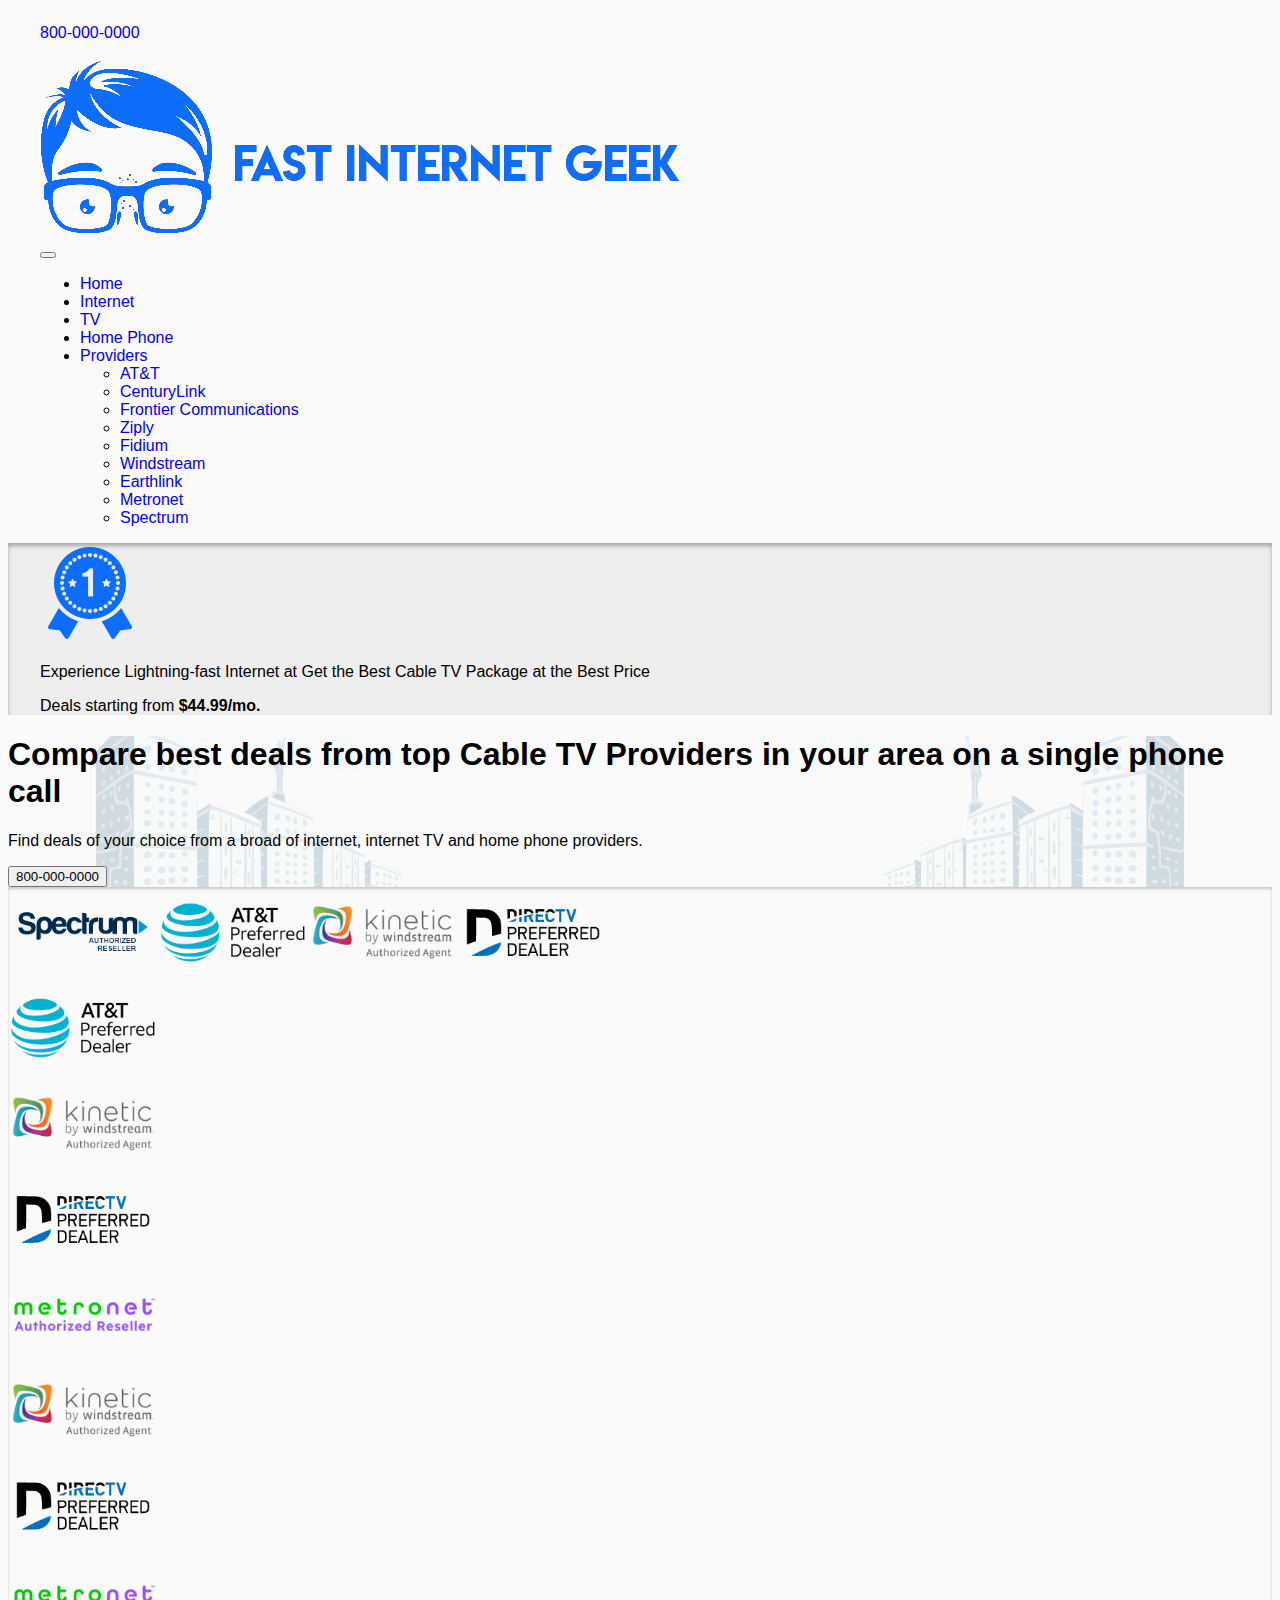
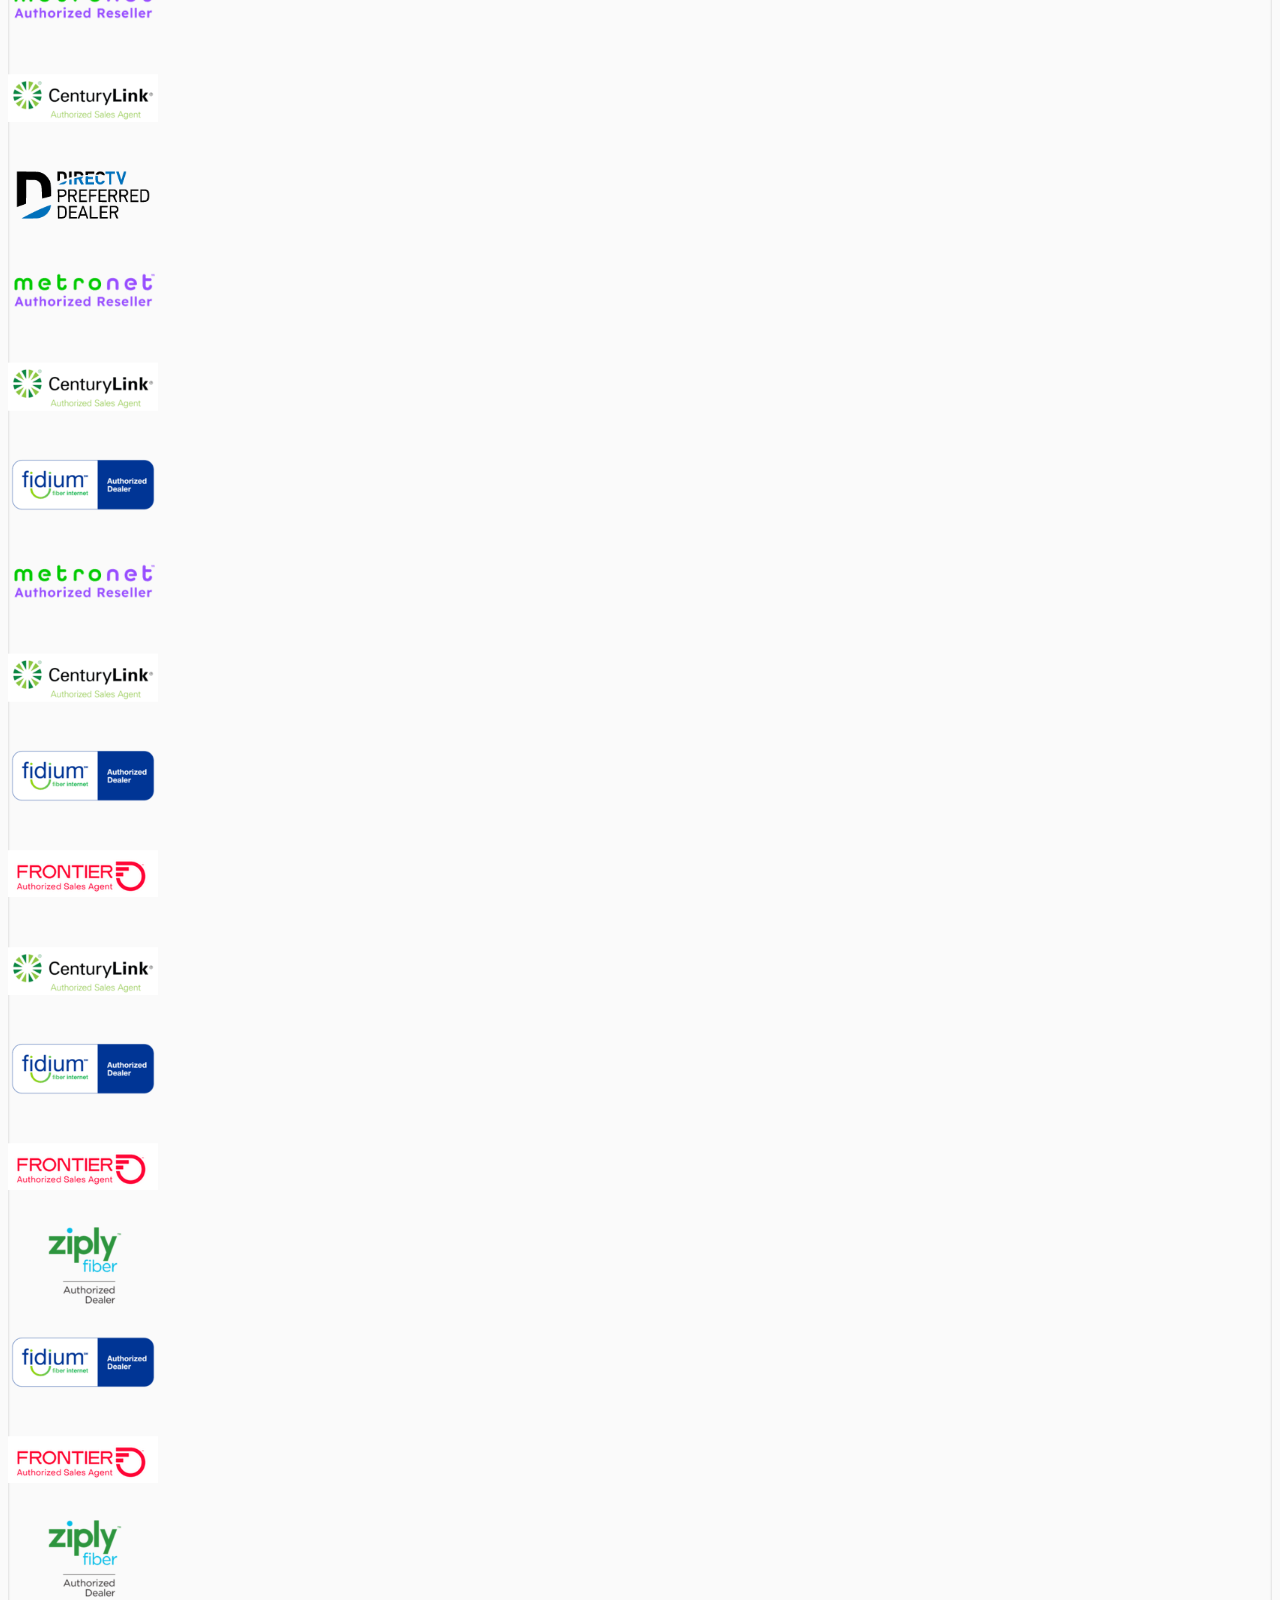
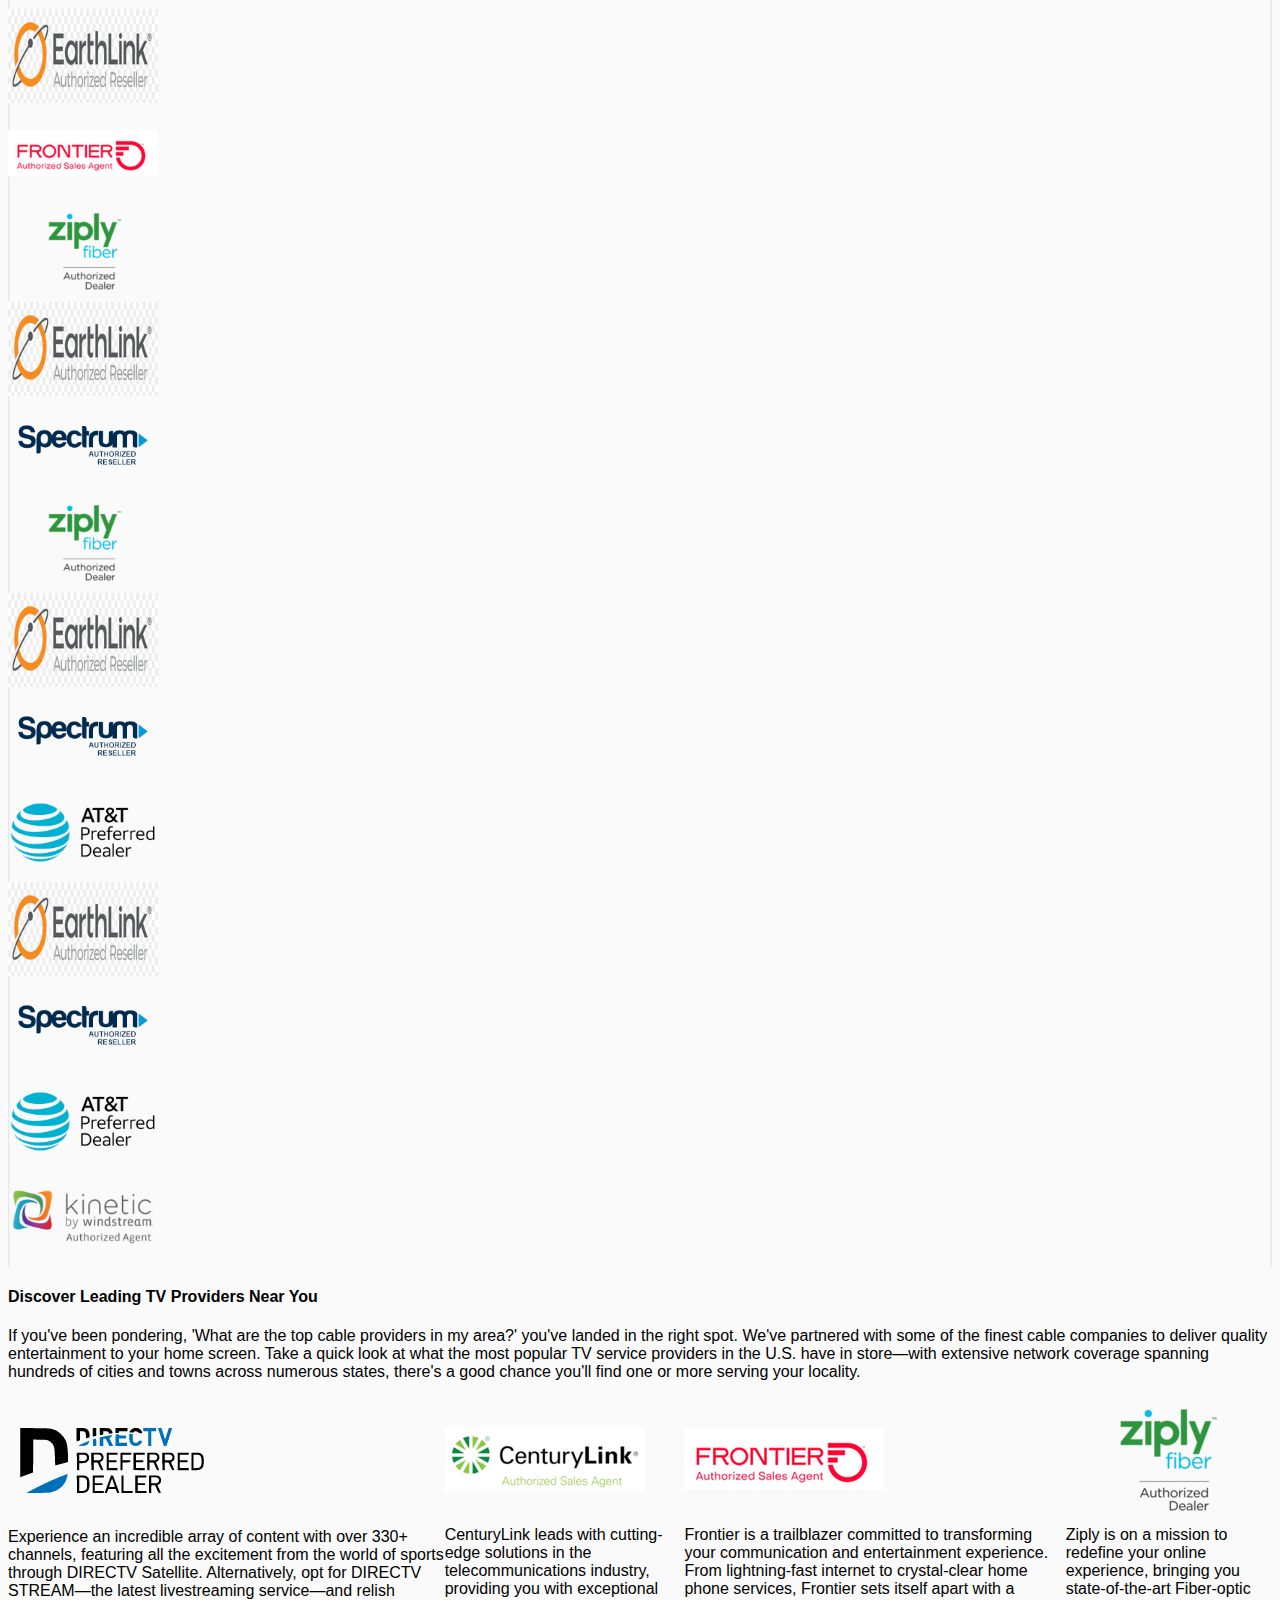
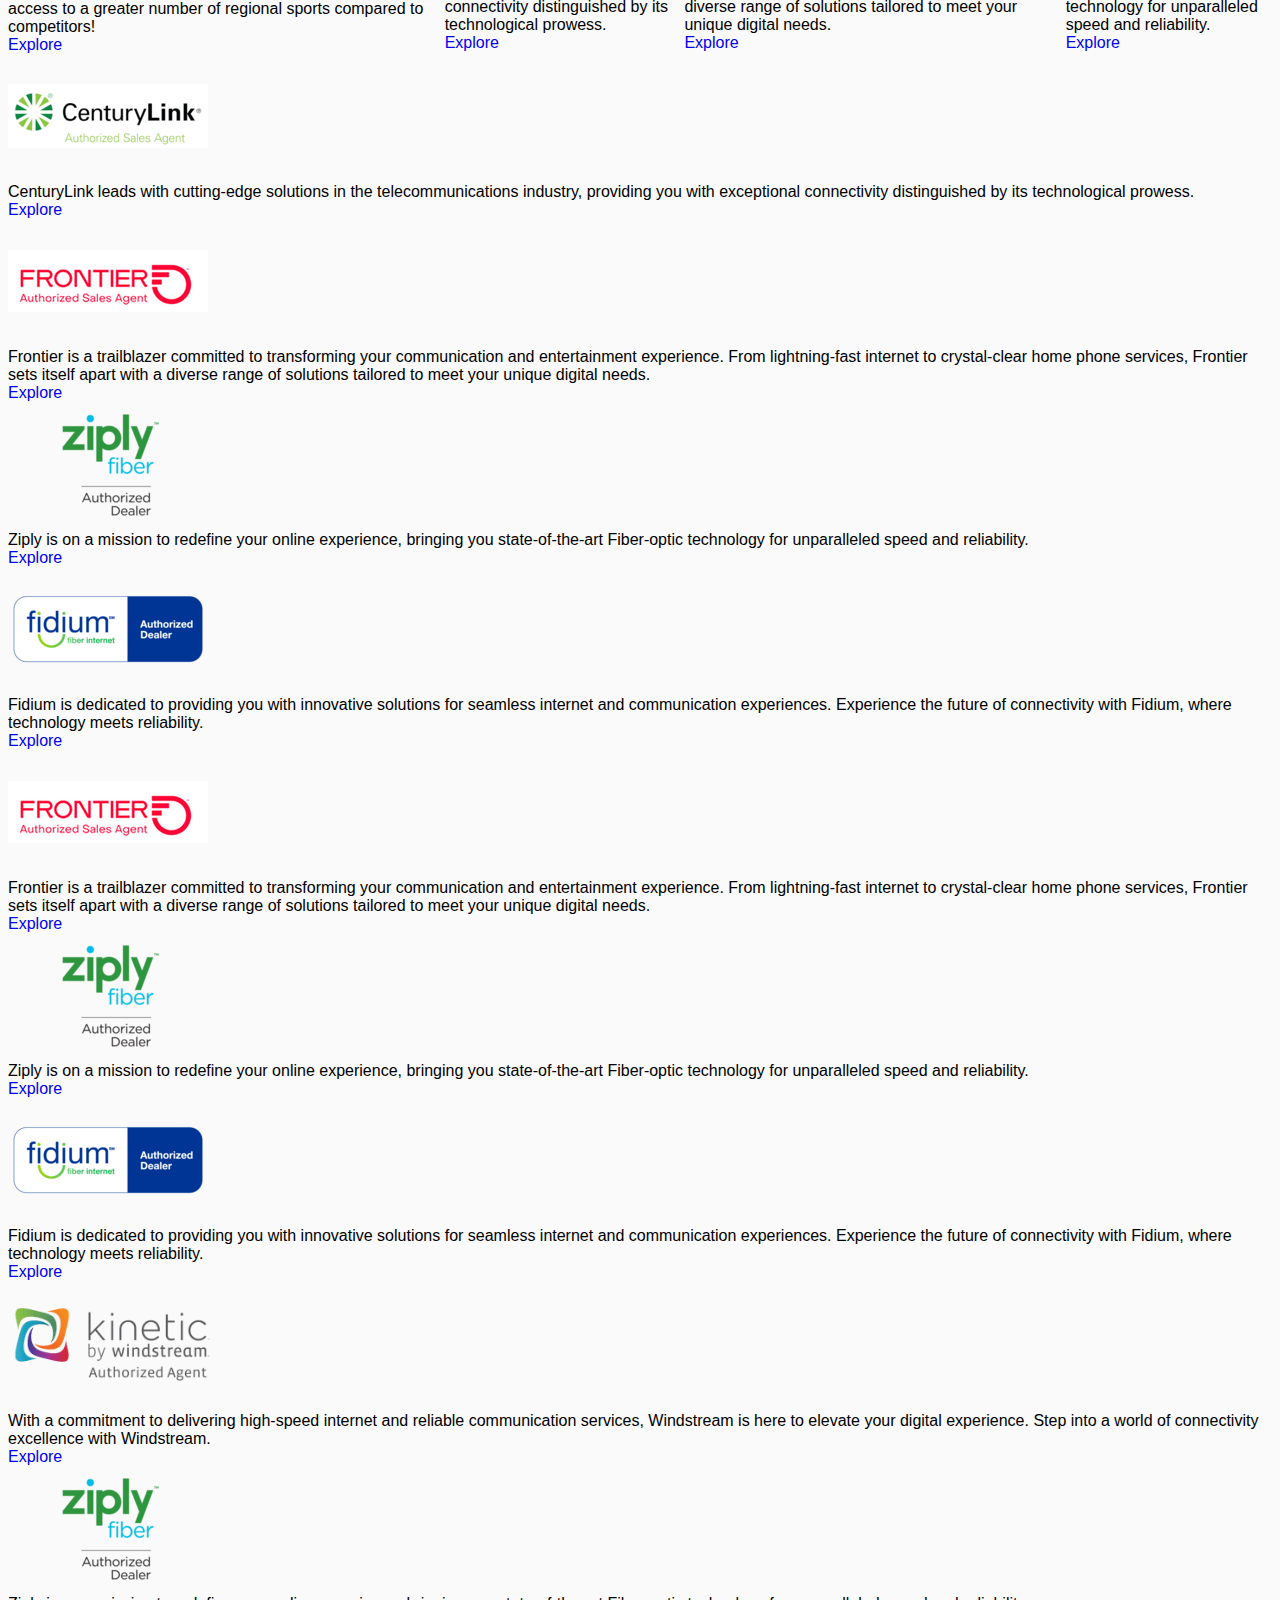
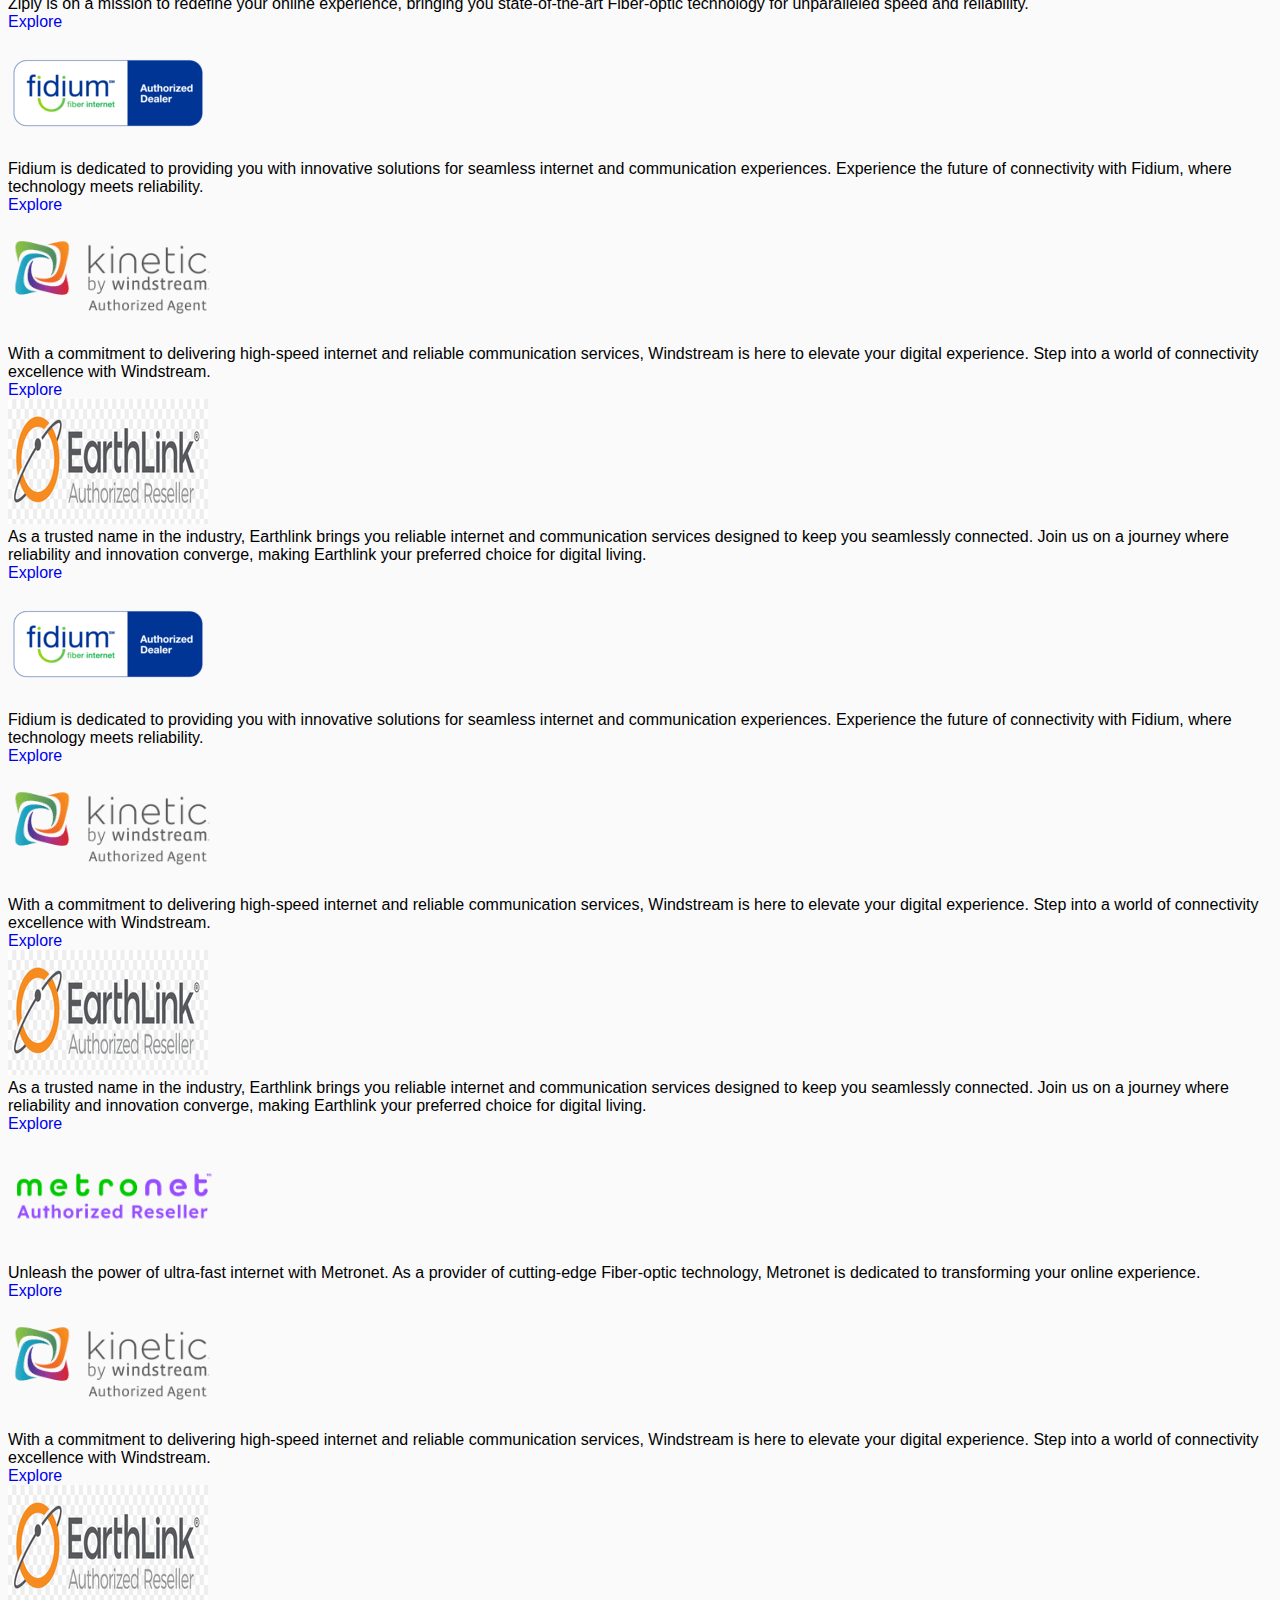
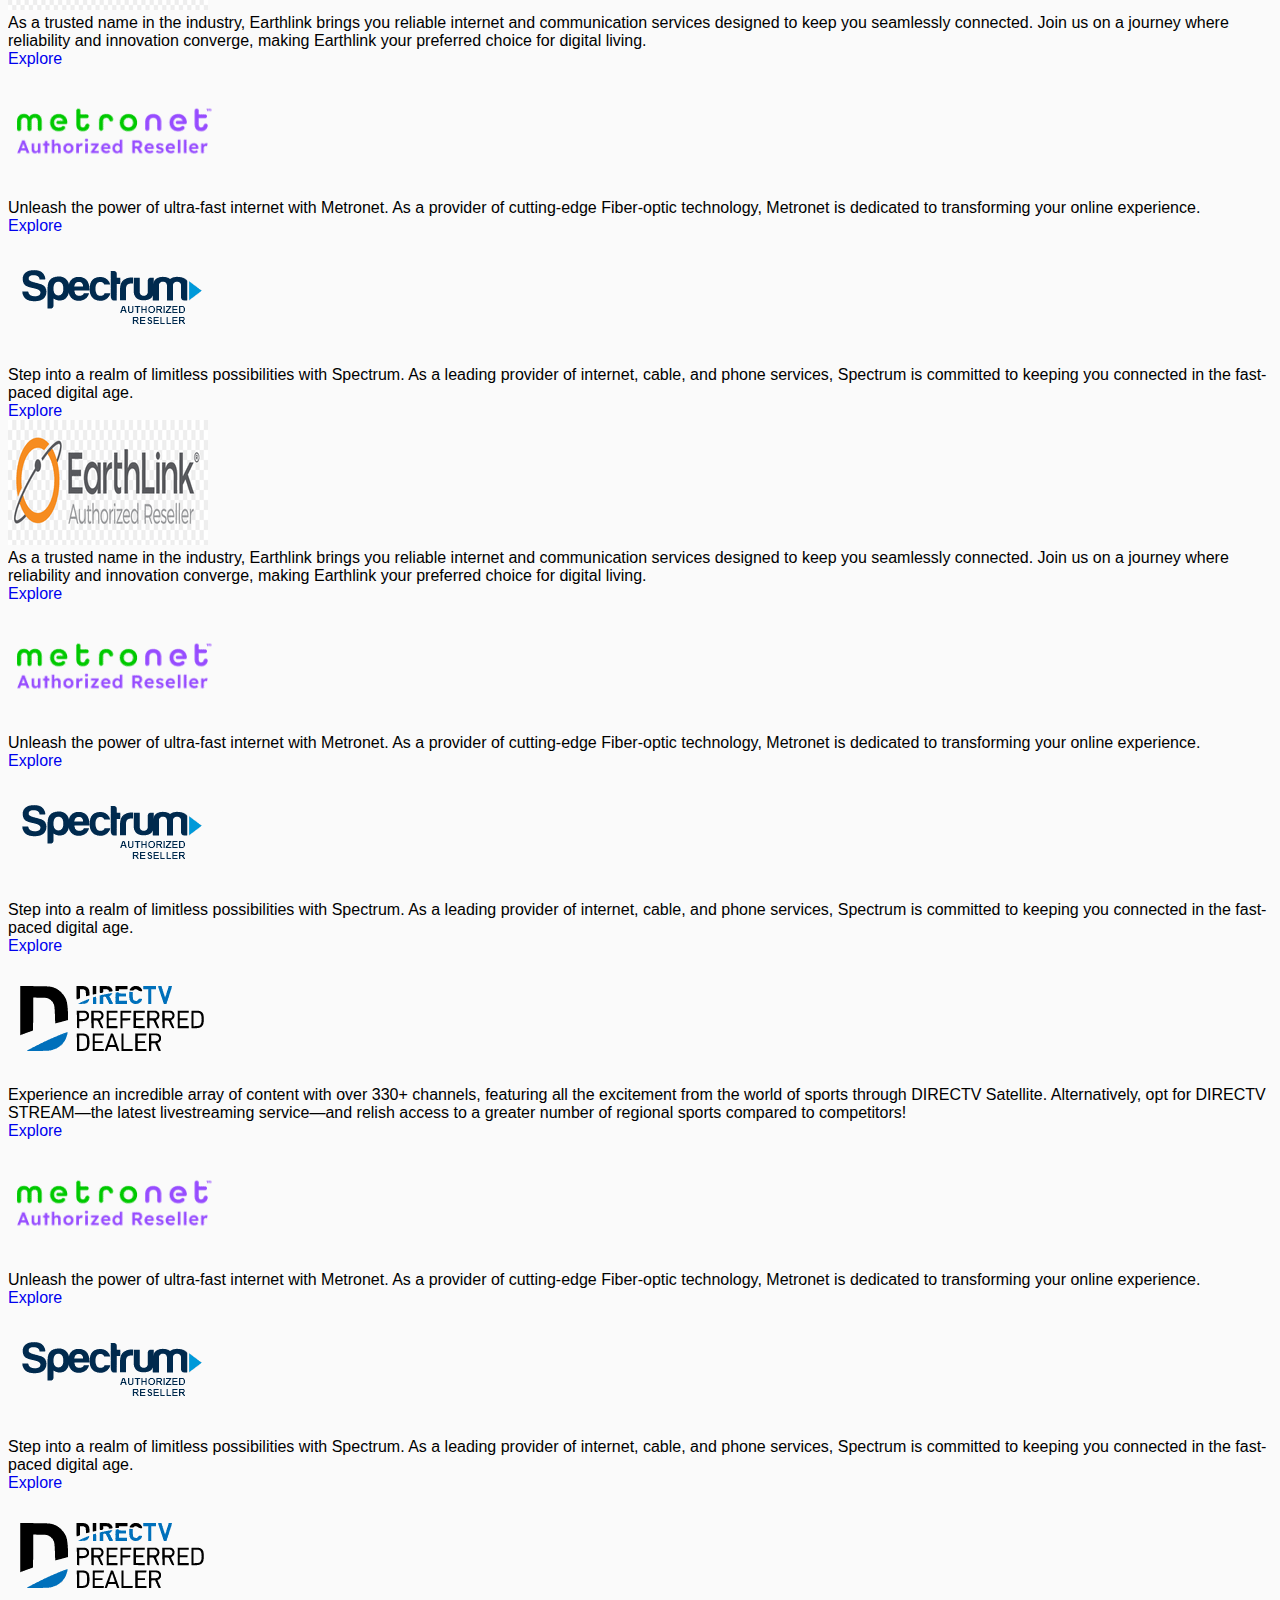
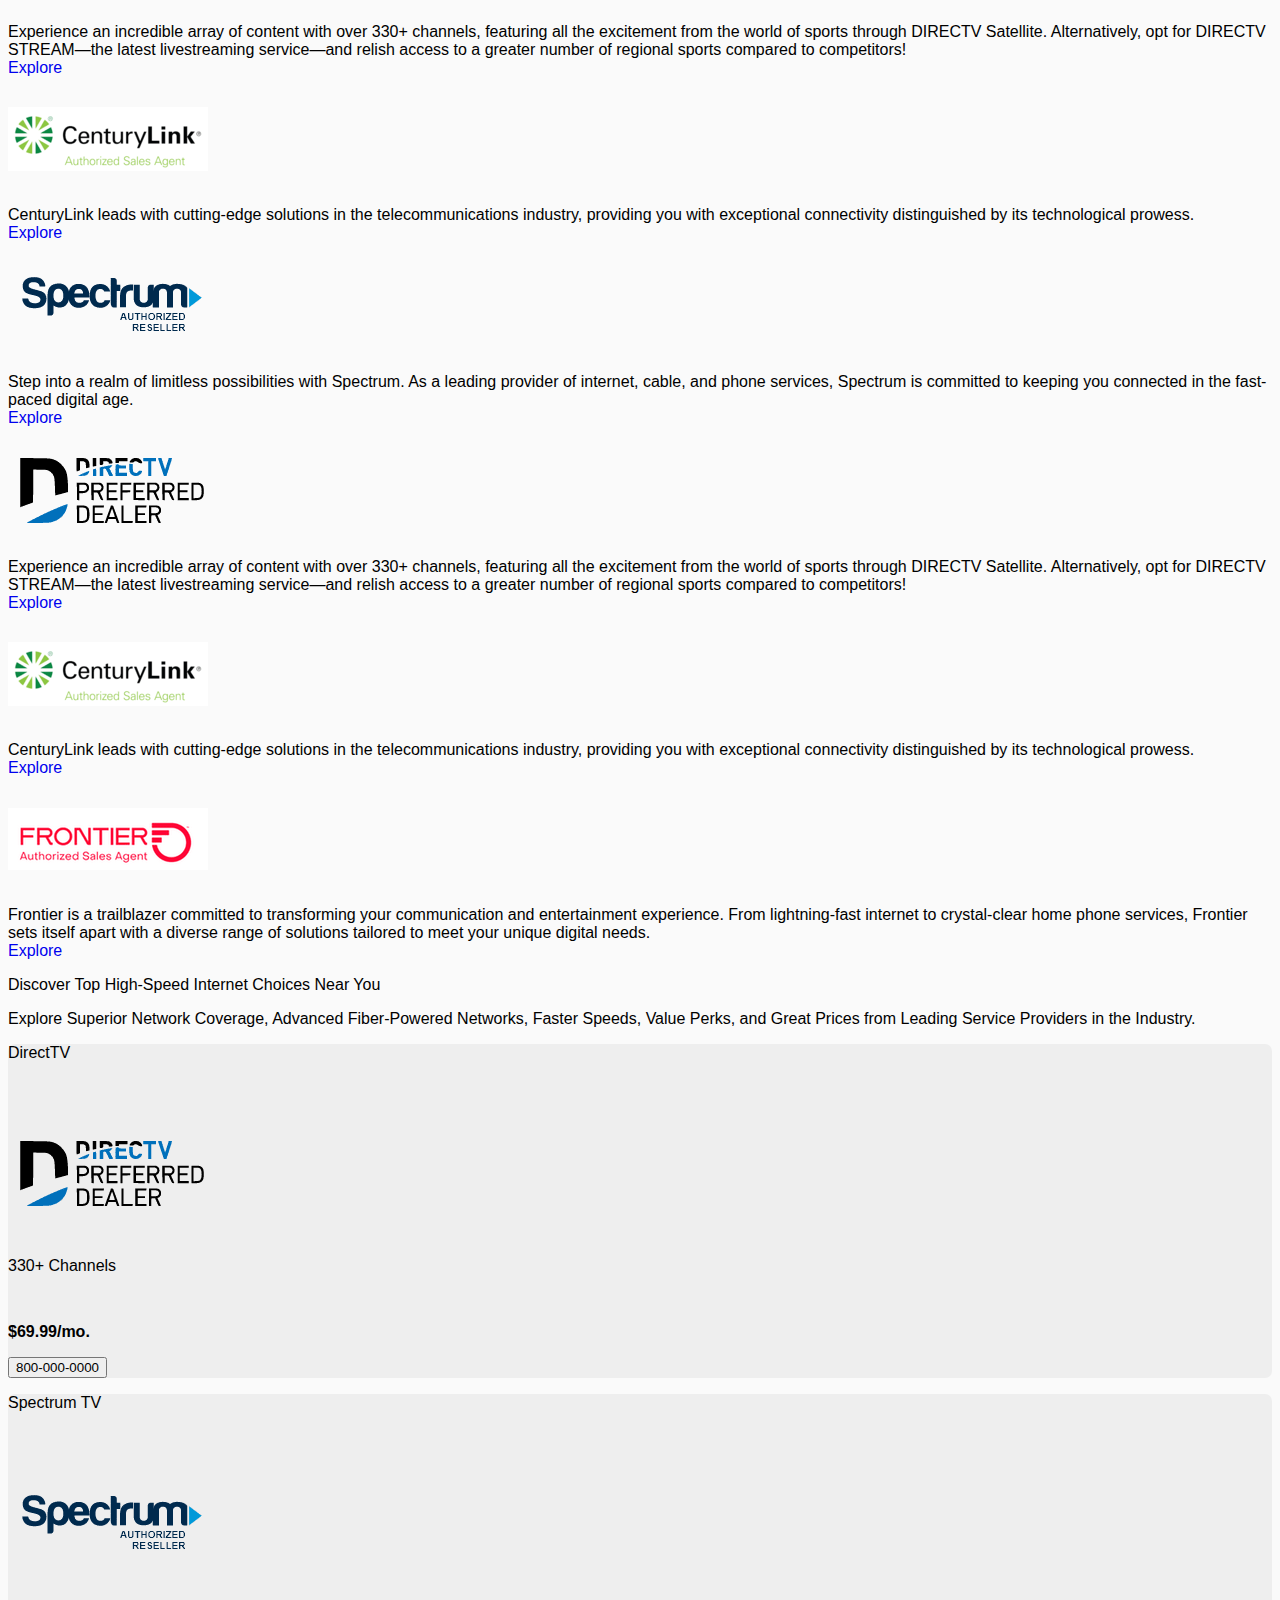
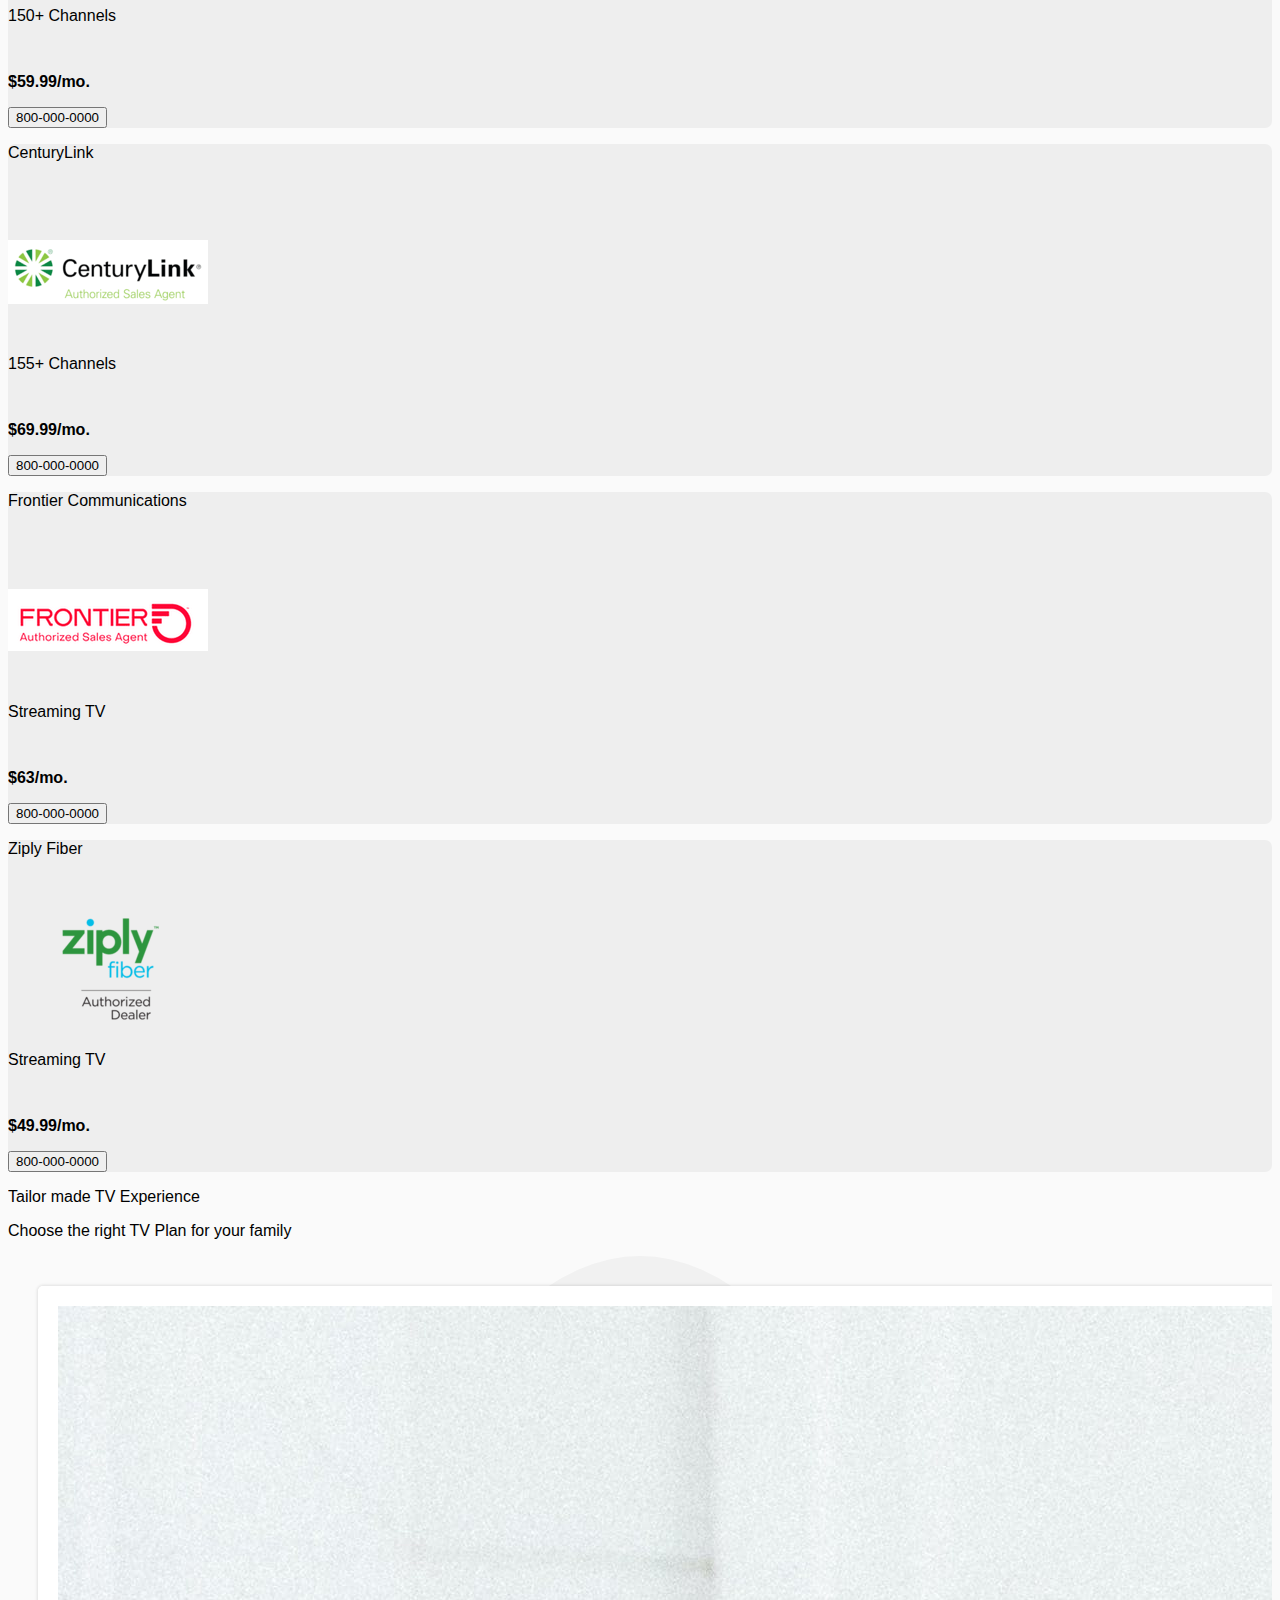
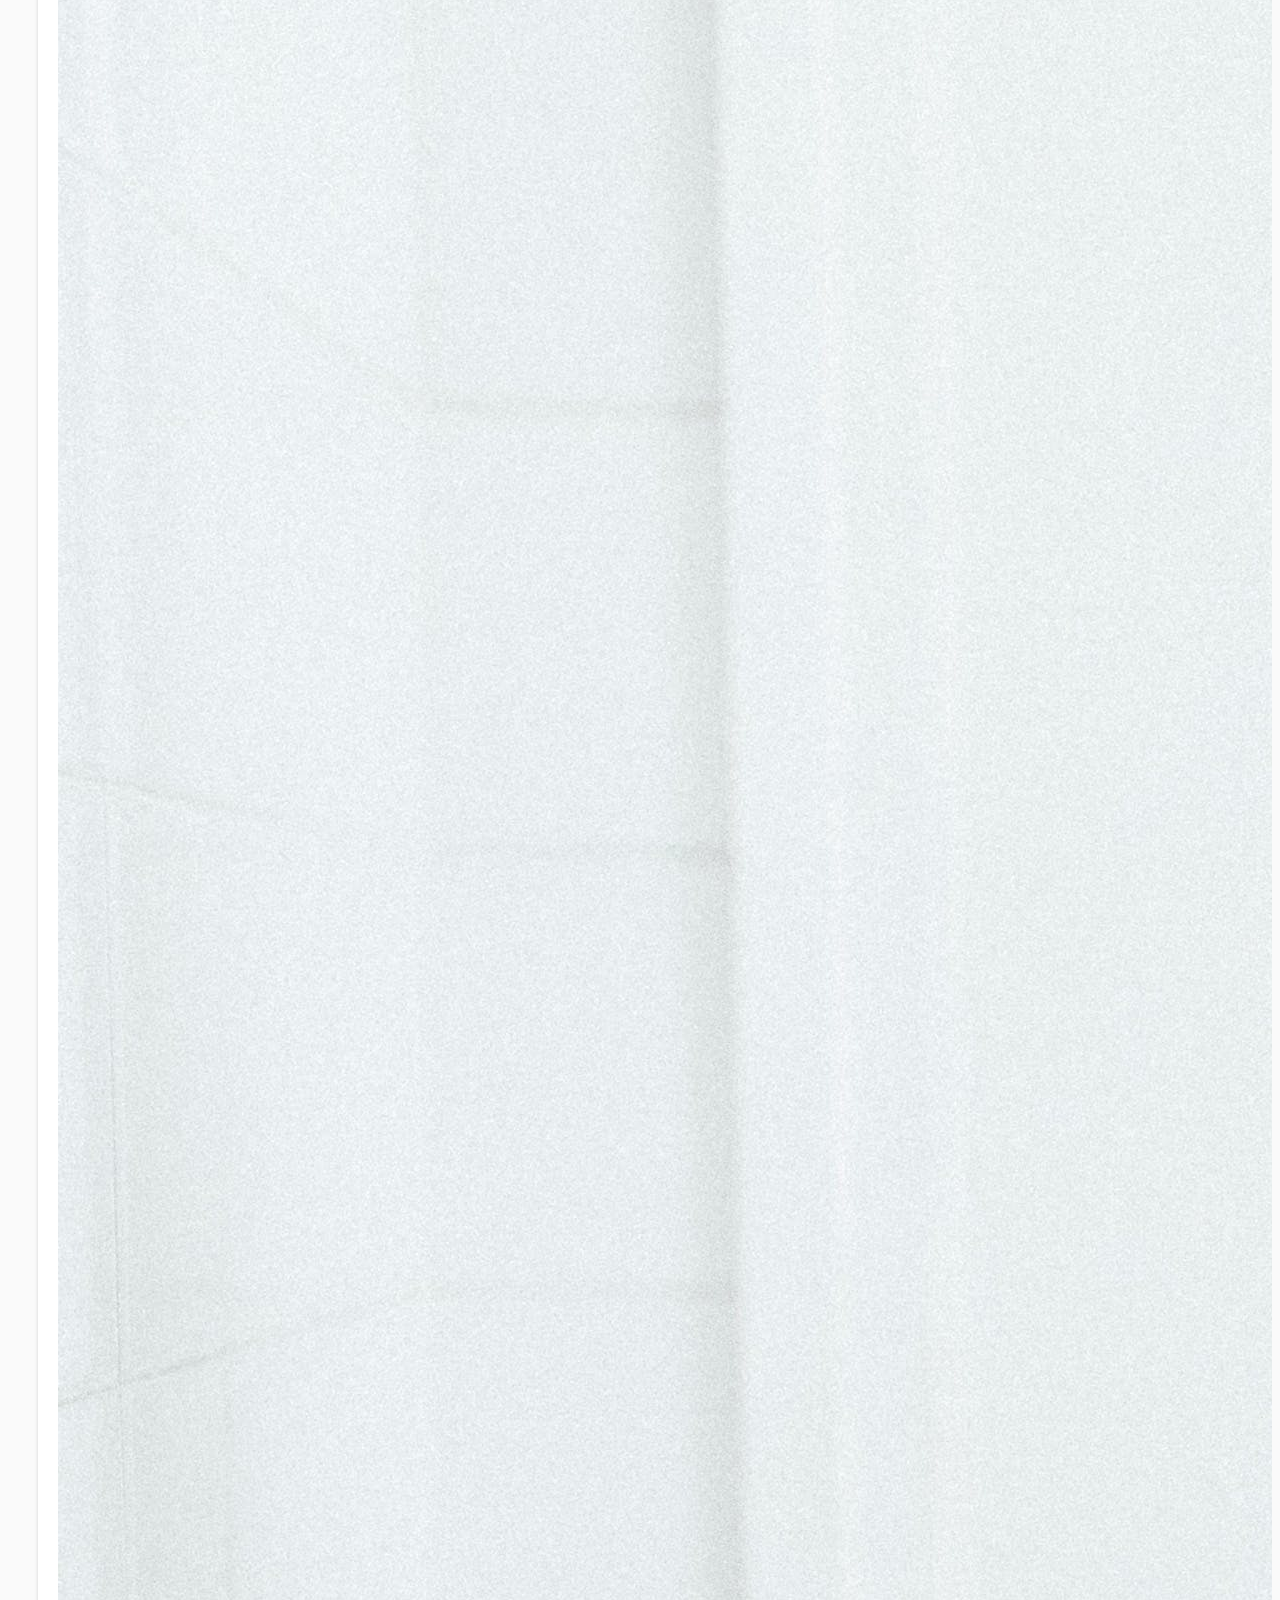
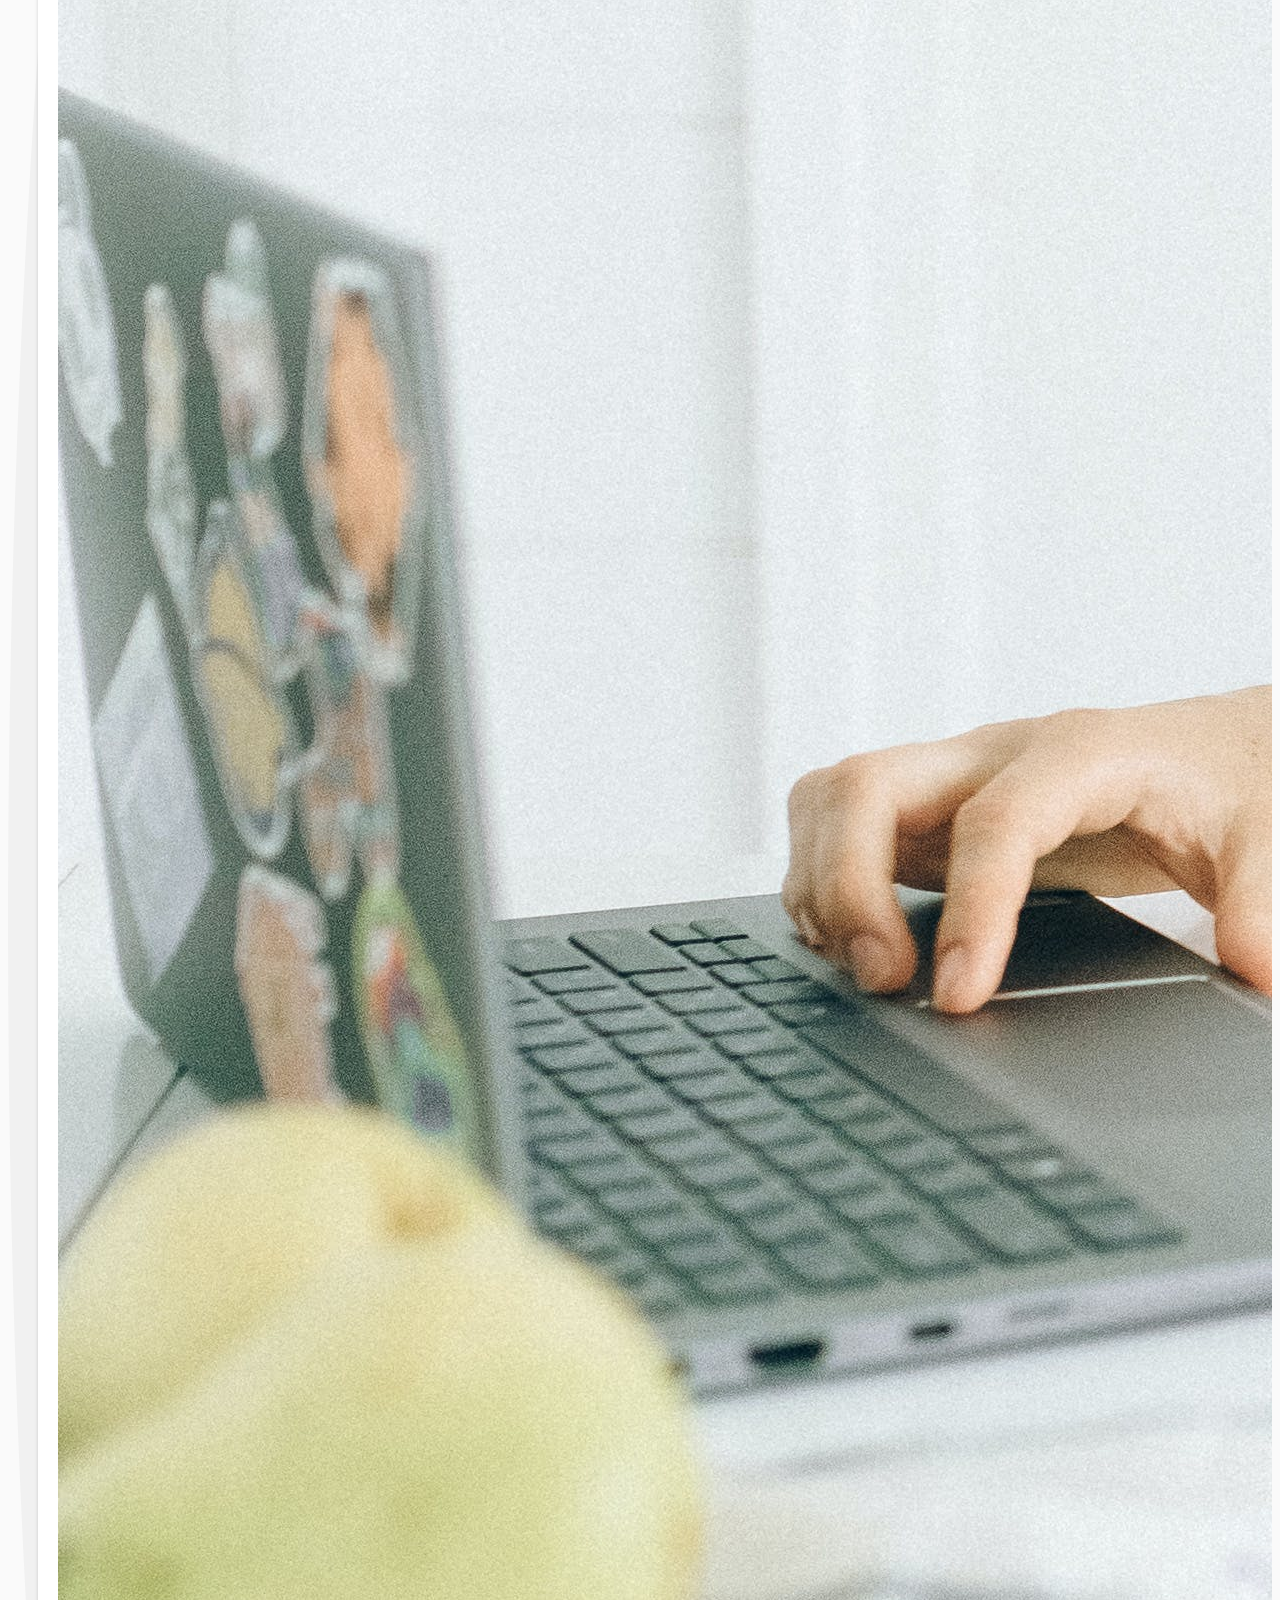
<file: cable-tv.html>
<!doctype html>
<html class="no-js" lang="">
<head>
    <meta charset="utf-8">
    <title>Base Page Name | Fast Internet Geek</title>
    <meta name="description" content="">
    <meta name="viewport" content="width=device-width, initial-scale=1">

    <meta property="og:title" content="" />
    <meta property="og:type" content="" />
    <meta property="og:url" content="" />
    <meta property="og:image" content="" />

    <meta name="theme-color" content="#fafafa">
    <link rel="stylesheet" href="https://cdnjs.cloudflare.com/ajax/libs/font-awesome/6.4.2/css/all.min.css" integrity="sha512-z3gLpd7yknf1YoNbCzqRKc4qyor8gaKU1qmn+CShxbuBusANI9QpRohGBreCFkKxLhei6S9CQXFEbbKuqLg0DA==" crossorigin="anonymous" referrerpolicy="no-referrer" />
    <link href="https://cdn.jsdelivr.net/npm/bootstrap@5.3.2/dist/css/bootstrap.min.css" rel="stylesheet" integrity="sha384-T3c6CoIi6uLrA9TneNEoa7RxnatzjcDSCmG1MXxSR1GAsXEV/Dwwykc2MPK8M2HN" crossorigin="anonymous">
    <link rel="stylesheet" type="text/css" href="/css/main.css"></link>
    <link rel="stylesheet" type="text/css" href="/css/theme.css"></link>
    <style>
        .sample_component {
            padding: 20px 0;
            margin: 20px 0;
            border-top: 2px solid #999;
        }
    </style>
</head>
<body>
    <div id="pageWrapper" class="container-fluid">
        <header>
            <section class="topMessage text-light text-end px-body">
                <a href="tel:800-000-00000" class="text-white fw-bold">
                    <i class="fa fa-phone"></i>
                    800-000-0000
                </a>
            </section>
            <section id="headerTop">
                <nav class="navbar navbar-expand-lg w-100 px-body">
                    <div class="container-fluid px-0">
                        <a class="navbar-brand brand-logo" href="/index.html">
                            <img src="/assets/images/logo.png" alt="Fast Internet Geek" class="d-block h-100">
                        </a>
                        <!-- Mobile view nav wrap -->
                        <div>
                            <!-- Button -->
                            <button class="navbar-toggler collapsed ms-2" type="button" data-bs-toggle="collapse" data-bs-target="#navbar-default" aria-controls="navbar-default" aria-expanded="false" aria-label="Toggle navigation">
                                <i class="fa-solid fa-bars"></i>
                            </button>
                        </div>
                        <!-- Collapse -->
                        <div class="collapse navbar-collapse flex-row-reverse" id="navbar-default">
                            <ul class="navbar-nav mt-3 mt-lg-0">
                                <li class="nav-item fw-bold">
                                    <a class="nav-link" href="/">Home</a>
                                </li>
                                <li class="nav-item fw-bold">
                                    <a class="nav-link" href="/internet.html">Internet</a>
                                </li>
                                <li class="nav-item fw-bold">
                                    <a class="nav-link" href="/cable-tv.html">TV</a>
                                </li>
                                <li class="nav-item fw-bold">
                                    <a class="nav-link" href="/home-phone.html">Home Phone</a>
                                </li>
                                <li class="nav-item dropdown">
                                    <a class="nav-link dropdown-toggle fw-bold" href="#" id="navbarAccount" data-bs-toggle="dropdown" aria-haspopup="true" aria-expanded="false">Providers</a>
                                    <ul class="dropdown-menu dropdown-menu-arrow dropdown-menu-end" aria-labelledby="navbarAccount">
                                        <li><a class="nav-link" href="/providers/att.html">AT&T</a></li>
                                        <li><a class="nav-link" href="/providers/centurylink.html">CenturyLink</a></li>
                                        <li><a class="nav-link" href="/providers/frontier-communications.html">Frontier Communications</a></li>
                                        <li><a class="nav-link" href="/providers/ziply.html">Ziply</a></li>
                                        <li><a class="nav-link" href="/providers/fidium.html">Fidium</a></li>
                                        <li><a class="nav-link" href="/providers/windstream.html">Windstream</a></li>
                                        <li><a class="nav-link" href="/providers/earthlink.html">Earthlink</a></li>
                                        <li><a class="nav-link" href="/providers/metronet.html">Metronet</a></li>
                                        <li><a class="nav-link" href="/providers/spectrum.html">Spectrum</a></li>
                                    </ul>
                                </li>
                            </ul>
                        </div>
                    </div>
                </nav>
            </section>
            <section class="offerBanner px-body py-3">
                <div class="row">
                    <div class="col-md-2 col-12 offset-md-1">
                        <div class="offerIcon d-flex align-items-center m-auto">
                            <img src="/assets/images/best-seller-100.png" class="d-block w-100">
                        </div>
                    </div>
                    <div class="col-md-4 mb-2 col-12">
                        <p class="offerMessage d-flex align-items-start justify-content-center h-100 h5 fw-bold flex-column text-dark">
                            Experience Lightning-fast Internet at Get the Best Cable TV Package at <span>the Best Price</span>
                        </p>
                    </div>
                    <div class="col-md-3 col-12">
                        <p class="offerMessage d-flex align-items-start justify-content-center h-100 flex-column text-dark">
                            Deals starting from <b class="h4 fw-bold text-primary">$44.99/mo.</b>
                        </p>
                    </div>
                    <div class="col-md-1 col-12 d-flex justify-content-start d-none d-sm-block">
                        <div class="offerIcon d-flex align-items-center">
                            <i class="fa-solid fa-bullhorn fa-flip-horizontal"></i>
                        </div>
                    </div>
                </div>
            </section>
            <section class="container-fluid hero py-4">
                <div class="px-4 py-5 text-center">
                    <h1 class="h3 fw-bold pt-4 pb-2">Compare best deals from top Cable TV Providers in your area on a single phone call</h1>
                    <div class="col-lg-6 mx-auto">
                        <p class="lead mb-4">Find deals of your choice from a broad of internet, internet TV and home phone providers.</p>
                        <div class="d-grid gap-2 d-sm-flex justify-content-sm-center py-4">
                            <button type="button" class="btn btn-primary btn-lg px-4 gap-3 fw-bold">800-000-0000</button>
                        </div>
                    </div>
                </div>
            </section>
        </header>
        <div id="pageContent">
            <section class="logoTicker container-fluid text-center py-4 bg-white">
                <div class="row mx-auto my-auto justify-content-center">
                    <div id="recipeCarousel" class="carousel slide" data-bs-ride="carousel">
                        <div class="carousel-inner" role="listbox">
                            <div class="carousel-item active">
                                <div class="col-md-3">
                                    <div class="card">
                                        <div class="card-img">
                                            <img src="/assets/images/spectrum-logo.png" class="img-fluid" alt="spectrum">
                                        </div>
                                    </div>
                                </div>
                            </div>
                            <div class="carousel-item">
                                <div class="col-md-3">
                                    <div class="card">
                                        <div class="card-img">
                                            <img src="/assets/images/att-logo.png" class="img-fluid" alt="AT&T">
                                        </div>
                                    </div>
                                </div>
                            </div>
                            <div class="carousel-item">
                                <div class="col-md-3">
                                    <div class="card">
                                        <div class="card-img">
                                            <img src="/assets/images/windstream-logo.png" class="img-fluid" alt="Windstream">
                                        </div>
                                    </div>
                                </div>
                            </div>
                            <div class="carousel-item">
                                <div class="col-md-3">
                                    <div class="card">
                                        <div class="card-img">
                                            <img src="/assets/images/directv-logo.png" class="img-fluid" alt="Direct TV">
                                        </div>
                                    </div>
                                </div>
                            </div>
                            <div class="carousel-item">
                                <div class="col-md-3">
                                    <div class="card">
                                        <div class="card-img">
                                            <img src="/assets/images/metronet-logo.png" class="img-fluid" alt="Metronet">
                                        </div>
                                    </div>
                                </div>
                            </div>
                            <div class="carousel-item">
                                <div class="col-md-3">
                                    <div class="card">
                                        <div class="card-img">
                                            <img src="/assets/images/centurylink.png" class="img-fluid" alt="CenturyLink">
                                        </div>
                                    </div>
                                </div>
                            </div>
                            <div class="carousel-item">
                                <div class="col-md-3">
                                    <div class="card">
                                        <div class="card-img">
                                            <img src="/assets/images/fidium-duth-dealer.png" class="img-fluid" alt="Fidium">
                                        </div>
                                    </div>
                                </div>
                            </div>
                            <div class="carousel-item">
                                <div class="col-md-3">
                                    <div class="card">
                                        <div class="card-img">
                                            <img src="/assets/images/frontier-communications.png" class="img-fluid" alt="Frontier">
                                        </div>
                                    </div>
                                </div>
                            </div>
                            <div class="carousel-item">
                                <div class="col-md-3">
                                    <div class="card">
                                        <div class="card-img">
                                            <img src="/assets/images/ziply.png" class="img-fluid" alt="Ziply">
                                        </div>
                                    </div>
                                </div>
                            </div>
                            <div class="carousel-item">
                                <div class="col-md-3">
                                    <div class="card">
                                        <div class="card-img">
                                            <img src="/assets/images/earthlink-logo-1.png" class="img-fluid" alt="Earthlink">
                                        </div>
                                    </div>
                                </div>
                            </div>
                        </div>
                        <a class="carousel-control-prev bg-transparent w-aut" href="#recipeCarousel" role="button" data-bs-slide="next">
                        <span class="carousel-control-prev-icon bg-dark rounded" aria-hidden="true"></span>
                        </a>
                        <a class="carousel-control-next bg-transparent w-aut" href="#recipeCarousel" role="button" data-bs-slide="prev">
                        <span class="carousel-control-next-icon bg-dark rounded" aria-hidden="true"></span>
                        </a>
                    </div>
                </div>
            </section>
            <section class="tvProviders multiCarousel">
                <div class="container-fluid text-center my-4 py-4 bg-white">
                    <h4 class="text-center h2 fw-bold pb-2">Discover Leading TV Providers Near You</h4>
                    <p class="lead mb-4"> If you've been pondering, 'What are the top cable providers in my area?' you've landed in the right spot. We've partnered with some of the finest cable companies to deliver quality entertainment to your home screen. Take a quick look at what the most popular TV service providers in the U.S. have in store—with extensive network coverage spanning hundreds of cities and towns across numerous states, there's a good chance you'll find one or more serving your locality.</p>
                    <div class="row mx-auto my-auto justify-content-center py-4">
                        <div id="internetProvidersCarousel" class="carousel slide" data-bs-ride="carousel">
                            <div class="carousel-inner" role="listbox">
                                <div class="carousel-item active">
                                    <div class="col-md-3">
                                        <div class="card h-100 mx-4">
                                            <div class="card-img">
                                                <img src="/assets/images/directv-logo.png" class="img-fluid">
                                            </div>
                                            <div class="card-body">
                                                Experience an incredible array of content with over 330+ channels, featuring all the excitement from the world of sports through DIRECTV Satellite. Alternatively, opt for DIRECTV STREAM—the latest livestreaming service—and relish access to a greater number of regional sports compared to competitors!
                                            </div>
                                            <div class="card-footer">
                                                <a class="btn btn-primary fw-bold" href="#">Explore</a>
                                            </div>
                                        </div>
                                    </div>
                                </div>
                                <div class="carousel-item">
                                    <div class="col-md-3">
                                        <div class="card h-100 mx-4">
                                            <div class="card-img">
                                                <img src="/assets/images/centurylink.png" class="img-fluid">
                                            </div>
                                            <div class="card-body">
                                                CenturyLink leads with cutting-edge solutions in the telecommunications industry, providing you with exceptional connectivity distinguished by its technological prowess.
                                            </div>
                                            <div class="card-footer">
                                                <a class="btn btn-primary fw-bold" href="#">Explore</a>
                                            </div>
                                        </div>
                                    </div>
                                </div>
                                <div class="carousel-item">
                                    <div class="col-md-3">
                                        <div class="card h-100 mx-4">
                                            <div class="card-img">
                                                <img src="/assets/images/frontier-communications.png" class="img-fluid">
                                            </div>
                                            <div class="card-body">
                                                Frontier is a trailblazer committed to transforming your communication and entertainment experience. From lightning-fast internet to crystal-clear home phone services, Frontier sets itself apart with a diverse range of solutions tailored to meet your unique digital needs.
                                            </div>
                                            <div class="card-footer">
                                                <a class="btn btn-primary fw-bold" href="#">Explore</a>
                                            </div>
                                        </div>
                                    </div>
                                </div>
                                <div class="carousel-item">
                                    <div class="col-md-3">
                                        <div class="card h-100 mx-4">
                                            <div class="card-img">
                                                <img src="/assets/images/ziply.png" class="img-fluid">
                                            </div>
                                            <div class="card-body">
                                                Ziply is on a mission to redefine your online experience, bringing you state-of-the-art Fiber-optic technology for unparalleled speed and reliability.
                                            </div>
                                            <div class="card-footer">
                                                <a class="btn btn-primary fw-bold" href="#">Explore</a>
                                            </div>
                                        </div>
                                    </div>
                                </div>
                                <div class="carousel-item">
                                    <div class="col-md-3">
                                        <div class="card h-100 mx-4">
                                            <div class="card-img">
                                                <img src="/assets/images/fidium-duth-dealer.png" class="img-fluid">
                                            </div>
                                            <div class="card-body">
                                                Fidium is dedicated to providing you with innovative solutions for seamless internet and communication experiences. Experience the future of connectivity with Fidium, where technology meets reliability. 
                                            </div>
                                            <div class="card-footer">
                                                <a class="btn btn-primary fw-bold" href="#">Explore</a>
                                            </div>
                                        </div>
                                    </div>
                                </div>
                                <div class="carousel-item">
                                    <div class="col-md-3">
                                        <div class="card h-100 mx-4">
                                            <div class="card-img">
                                                <img src="/assets/images/windstream-logo.png" class="img-fluid">
                                            </div>
                                            <div class="card-body">
                                                With a commitment to delivering high-speed internet and reliable communication services, Windstream is here to elevate your digital experience. Step into a world of connectivity excellence with Windstream.
                                            </div>
                                            <div class="card-footer">
                                                <a class="btn btn-primary fw-bold" href="#">Explore</a>
                                            </div>
                                        </div>
                                    </div>
                                </div>
                                <div class="carousel-item">
                                    <div class="col-md-3">
                                        <div class="card h-100 mx-4">
                                            <div class="card-img">
                                                <img src="/assets/images/earthlink-logo-1.png" class="img-fluid">
                                            </div>
                                            <div class="card-body">
                                                As a trusted name in the industry, Earthlink brings you reliable internet and communication services designed to keep you seamlessly connected. Join us on a journey where reliability and innovation converge, making Earthlink your preferred choice for digital living.
                                            </div>
                                            <div class="card-footer">
                                                <a class="btn btn-primary fw-bold" href="#">Explore</a>
                                            </div>
                                        </div>
                                    </div>
                                </div>
                                <div class="carousel-item">
                                    <div class="col-md-3">
                                        <div class="card h-100 mx-4">
                                            <div class="card-img">
                                                <img src="/assets/images/metronet-logo.png" class="img-fluid">
                                            </div>
                                            <div class="card-body">
                                                Unleash the power of ultra-fast internet with Metronet. As a provider of cutting-edge Fiber-optic technology, Metronet is dedicated to transforming your online experience.
                                            </div>
                                            <div class="card-footer">
                                                <a class="btn btn-primary fw-bold" href="#">Explore</a>
                                            </div>
                                        </div>
                                    </div>
                                </div>
                                <div class="carousel-item">
                                    <div class="col-md-3">
                                        <div class="card h-100 mx-4">
                                            <div class="card-img">
                                                <img src="/assets/images/spectrum-logo.png" class="img-fluid">
                                            </div>
                                            <div class="card-body">
                                                Step into a realm of limitless possibilities with Spectrum. As a leading provider of internet, cable, and phone services, Spectrum is committed to keeping you connected in the fast-paced digital age. 
                                            </div>
                                            <div class="card-footer">
                                                <a class="btn btn-primary fw-bold" href="#">Explore</a>
                                            </div>
                                        </div>
                                    </div>
                                </div>
                            </div>
                            <a class="carousel-control-prev bg-transparent w-aut" href="#internetProvidersCarousel" role="button" data-bs-slide="next">
                            <span class="carousel-control-prev-icon bg-dark rounded" aria-hidden="true"></span>
                            </a>
                            <a class="carousel-control-next bg-transparent w-aut" href="#internetProvidersCarousel" role="button" data-bs-slide="prev">
                            <span class="carousel-control-next-icon bg-dark rounded" aria-hidden="true"></span>
                            </a>
                        </div>
                    </div>
                </div>
            </section>
            
            <section class="container-fluid featureList-2 bestCableTVProviders">
                <div class="container px-4 py-5 text-center" id="featured-3">
                    <p class="pb-2 border-bottom h2 fw-bold">Discover Top High-Speed Internet Choices Near You</p>
                    <p class="lead">Explore Superior Network Coverage, Advanced Fiber-Powered Networks, Faster Speeds, Value Perks, and Great Prices from Leading Service Providers in the Industry.</p>
                    <div class="row g-4 py-5 row-cols-1 row-cols-lg-5 justify-content-between">
                        <div class="col pb-2">
                            <div class="feature text-center p-2 pt-4 h-100 d-flex flex-column">
                                <p class="h5 fw-bold">DirectTV</p>
                                <img src="/assets/images/directv-logo.png" class="w-75 d-block mx-auto">
                                <p class="h5 fw-bold">330+ Channels</p>
                                <p class="offerMessage text-center text-dark">
                                    <b class="h4 fw-bold text-primary">$69.99/mo.</b>
                                </p>
                                <div class="d-grid gap-2 d-sm-flex justify-content-sm-center py-4">
                                    <button type="button" class="btn btn-primary btn-lg px-4 gap-3 fw-bold">800-000-0000</button>
                                </div>
                            </div>
                        </div>
                        <div class="col pb-2">
                            <div class="feature text-center p-2 pt-4 h-100 d-flex flex-column">
                                <p class="h5 fw-bold">Spectrum TV</p>
                                <img src="/assets/images/spectrum-logo.png" class="w-75 d-block mx-auto">
                                <p class="h5 fw-bold">150+ Channels</p>
                                <p class="offerMessage text-center text-dark">
                                    <b class="h4 fw-bold text-primary">$59.99/mo.</b>
                                </p>
                                <div class="d-grid gap-2 d-sm-flex justify-content-sm-center py-4">
                                    <button type="button" class="btn btn-primary btn-lg px-4 gap-3 fw-bold">800-000-0000</button>
                                </div>
                            </div>
                        </div>
                        <div class="col pb-2">
                            <div class="feature text-center p-2 pt-4 h-100 d-flex flex-column">
                                <p class="h5 fw-bold">CenturyLink</p>
                                <img src="/assets/images/centurylink.png" class="w-75 d-block mx-auto">
                                <p class="h5 fw-bold">155+ Channels</p>
                                <p class="offerMessage text-center text-dark">
                                    <b class="h4 fw-bold text-primary">$69.99/mo.</b>
                                </p>
                                <div class="d-grid gap-2 d-sm-flex justify-content-sm-center py-4">
                                    <button type="button" class="btn btn-primary btn-lg px-4 gap-3 fw-bold">800-000-0000</button>
                                </div>
                            </div>
                        </div>
                        <div class="col pb-2">
                            <div class="feature text-center p-2 pt-4 h-100 d-flex flex-column">
                                <p class="h5 fw-bold">Frontier Communications</p>
                                <img src="/assets/images/frontier-communications.png" class="w-75 d-block mx-auto">
                                <p class="h5 fw-bold">Streaming TV</p>
                                <p class="offerMessage text-center text-dark">
                                    <b class="h4 fw-bold text-primary">$63/mo.</b>
                                </p>
                                <div class="d-grid gap-2 d-sm-flex justify-content-sm-center py-4">
                                    <button type="button" class="btn btn-primary btn-lg px-4 gap-3 fw-bold">800-000-0000</button>
                                </div>
                            </div>
                        </div>
                        <div class="col pb-2">
                            <div class="feature text-center p-2 pt-4 h-100 d-flex flex-column">
                                <p class="h5 fw-bold">Ziply Fiber</p>
                                <img src="/assets/images/ziply.png" class="w-75 d-block mx-auto">
                                <p class="h5 fw-bold">Streaming TV</p>
                                <p class="offerMessage text-center text-dark">
                                    <b class="h4 fw-bold text-primary">$49.99/mo.</b>
                                </p>
                                <div class="d-grid gap-2 d-sm-flex justify-content-sm-center py-4">
                                    <button type="button" class="btn btn-primary btn-lg px-4 gap-3 fw-bold">800-000-0000</button>
                                </div>
                            </div>
                        </div>
                    </div>
                </div>
            </section>
            <section class="container-fluid my-4 py-4 bg-white tvTypes">
                <p class="h2 fw-bold pb-2 pt-4 text-center">Tailor made TV Experience</p>
                <p class="lead mb-4 text-center">Choose the right TV Plan for your family</p>
                <div class="container col-xxl-8 my-4">
                    <div class="row flex-lg-row-reverse align-items-center g-5">
                        <div class="col-10 col-sm-8 col-lg-6 framed-bkg offset-1 offset-sm-2 offset-md-0">
                            <img src="/assets/images/internet-options.jpg" class="d-block mx-lg-auto img-fluid" alt="Internet Options" loading="lazy">
                        </div>
                        <div class="col-lg-6">
                            <h3 class="h2 fw-bold pb-2">Tailor Your Cable TV Channels―Pay Only for What You Enjoy!</h3>
                            <p>Every cable TV package should include your preferred channels, but locating one without unnecessary filler channels poses a challenge. Therefore, it's essential to meticulously examine the channel lineups available in your area and evaluate the value of each channel. By comparing channel lineup choices from various cable TV providers, you can determine whether opting for a base-level plan and enhancing it with add-ons is cost-effective or if selecting a higher tier is the key to keeping the entire family satisfied.</p>
                            <div class="d-grid gap-2 d-md-flex justify-content-md-start mt-4">
                                <a type="button" class="btn btn-primary btn-lg px-4 me-md-2" href="tel:800-000-0000">Discover TV Options</a>
                            </div>
                        </div>
                    </div>
                </div>
                <div class="container col-xxl-8">
                    <div class="row flex-lg-row align-items-center g-5">
                        <div class="col-10 col-sm-8 col-lg-6 framed-bkg offset-1 offset-sm-2 offset-md-0">
                            <img src="/assets/images/tv-options-1.jpg" class="d-block mx-lg-auto img-fluid" alt="TV Options" loading="lazy">
                        </div>
                        <div class="col-lg-6">
                            <h3 class="h2 fw-bold pb-2">Streaming TV - Customize Your Viewing Experience!</h3>
                            <p>Crafting your ideal streaming TV lineup is crucial to ensure you enjoy only the content you love. With the myriad of streaming options available, finding a service that offers your favorite channels without unnecessary extras can be a challenge. Take the time to explore the channel offerings from different streaming TV providers in your area and assess the value each channel brings. Compare the available channel lineups to determine whether it makes sense to opt for a base subscription and personalize it with add-ons or if selecting a premium plan is the best way to cater to the diverse preferences within your household. Streaming TV - Your TV, Your Way!</p>
                            <div class="d-grid gap-2 d-md-flex justify-content-md-start mt-4">
                                <a type="button" class="btn btn-primary btn-lg px-4 me-md-2" href="tel:800-000-0000">Discover TV Options</a>
                            </div>
                        </div>
                    </div>
                </div>
            </section>
            <section class="banner text-center bg-primary text-white">
                <p class="h3 fw-bold pt-4 pb-2 text-white">Explore premier Internet and TV providers available in your Area.</p>
                <p class="lead mb-4">Curious about the top internet and cable TV providers in your vicinity? Speak with our experts, and we'll uncover the best offers for you to choose from!</p>
                <div class="d-grid gap-2 d-sm-flex justify-content-sm-center py-4">
                    <button type="button" class="btn text-primary bg-white btn-lg px-4 gap-3 fw-bold">800-000-0000</button>
                </div>
            </section>
            <section class="container-fluid featureList-2 channels">
                <div class="container px-4 py-5 text-center" id="featured-3">
                    <p class="pb-2 border-bottom h2 fw-bold">What Channels Do Leading Cable Providers in My Area Offer?</p>
                    <p class="lead mb-4">The variety of channels you can access depends on the provider and the service tier you choose. Most TV service providers present options ranging from starter, mid, to top-tier lineups. While all pay-TV lineups include local broadcast and public access channels, the inclusion of popular cable networks varies. Top-tier lineups typically feature more renowned entertainment and sports networks, along with one or more premium networks. Here's a breakdown of networks commonly found across various TV service providers.</p>
                    <div class="row g-4 py-5 row-cols-1 row-cols-lg-3 justify-content-between">
                        <div class="col pb-2">
                            <div class="feature h-100 p-2">
                                <div class="feature-icon bg-primary bg-gradient">
                                    <i class="fa-solid fa-rocket"></i>
                                </div>
                                <p class="h5 fw-bold">Starter</p>
                                <p class="py-3">ABC | CBS | C-SPAN | CW | FOX | HSN | INSP | NBC | PBS | QVC</p>
                            </div>
                        </div>
                        <div class="col pb-2">
                            <div class="feature h-100 p-2">
                                <div class="feature-icon bg-primary bg-gradient">
                                    <i class="fa-solid fa-film"></i>
                                </div>
                                <p class="h5 fw-bold">Mid-tier</p>
                                <p class="py-3">A&E | AMC | Animal Planet | BET | CNN | Comedy Central | Cartoon Network | Disney Channel | Discovery | ESPN | E! | Food Network | Fox Sports 1 | FX | HGTV | Nickelodeon | National Geographic | TNT</p>
                            </div>
                        </div>
                        <div class="col pb-2">
                            <div class="feature h-100 p-2">
                                <div class="feature-icon bg-primary bg-gradient">
                                    <i class="fa-solid fa-star"></i>
                                </div>
                                <p class="h5 fw-bold">Top-tier</p>
                                <p class="py-3">American Heroes Channel | BBC America | BET HER | CBS Sports Network | Cooking Channel | Discovery Life | Discovery Family | Disney Jr. | ESPN U | ESPNews | Fox News | Fox Sports 2 | Great American Country | Hallmark Channel | NBC Sports Network</p>
                            </div>
                        </div>
                    </div>
                </div>
            </section>
            <sectiion class="container channelGuide text-center">
                <p class="pb-2 border-bottom h2 fw-bold">TV Channel Guides - Explore Offerings from Top TV Service Providers</p>
                <p class="lead mb-4">Navigate your way to the ideal TV package for your home with our comprehensive TV channel guides from the industry's leading service providers.</p>
                <div class="row">
                    <div class="col col-md-4 mb-2">
                        <div class="card text-md-start h-100 mb-4">
                            <div class="card-body">
                                <img src="/assets/images/spectrum-logo.png" class="w-max-75 d-block m-auto" />
                                <ul class="card-text checkedList d-flex flex-column flex-grow-1">
                                    <li>Spectrum TV® Select - 125+ Channels (Base TV Plan)</li>
                                    <li>Mi Plan Latino - 145+ Channels (Base TV Plan)</li>
                                    <li>Entertainment View - 80+ Popular Channels (Add-on Tier)</li>
                                    <li>Sports View - 20+ Sports Channels (Add-on Tier)</li>
                                    <li>Latino View - 70+ Channels (Add-on Tier)</li>
                                </ul>
                            </div>
                            <div class="card-footer">
                                <a href="#" class="btn btn-primary fw-bold">Call Now</a>
                            </div>
                        </div>
                    </div>
                    <div class="col col-md-4 mb-2">
                        <div class="card text-md-start h-100 mb-4">
                            <div class="card-body">
                                <img src="/assets/images/directv-logo.png" class="w-max-75 d-block m-auto" />
                                <ul class="card-text checkedList d-flex flex-column flex-grow-1">
                                    <li>Entertainment All-Included - 165+ Channels with Limited Time FREE Access to HBO MAX, SHOWTIME, STARZ, Cinemax & EPIX</li>
                                    <li>Choice All-Included - 200+ Channels with Limited Time FREE Access to HBO MAX, SHOWTIME, STARZ, Cinemax & EPIX</li>
                                    <li>Ultimate All-Included - 270+ Channels with All STARZ ENCORE Channels + Limited Time FREE Access to HBO MAX, SHOWTIME, STARZ, Cinemax & EPIX</li>
                                    <li>Premier All-Included - 340+ Channels with HBO MAX, STARZ, SHOWTIME & Cinemax Included + Limited Time FREE Access to EPIX</li>
                                </ul>
                            </div>
                            <div class="card-footer">
                                <a href="#" class="btn btn-primary fw-bold">Call Now</a>
                            </div>
                        </div>
                    </div>
                    <div class="col col-md-4 mb-2">
                        <div class="card text-md-start h-100 mb-4">
                            <div class="card-body">
                                <img src="/assets/images/directv-logo.png" class="w-max-75 d-block m-auto" />
                                <ul class="card-text checkedList d-flex flex-column flex-grow-1">
                                    <li>Entertainment―75+ Channels w/ Limited time FREE access to HBO MAX, SHOWTIME, STARZ, Cinemax & EPIX</li>
                                    <li>Choice―105+ Channels w/ Limited time FREE access to HBO MAX, SHOWTIME, STARZ, Cinemax & EPIX</li>
                                    <li>Ultimate―140+ Channels w/ All STARZ ENCORE channels + Limited time FREE access to HBO MAX, SHOWTIME, STARZ, Cinemax & EPIX</li>
                                    <li>Premier All-Included―150+ Channels w/ HBO MAX, STARZ, SHOWTIME & Cinemax Included + Limited time FREE access to EPIX </li>
                                </ul>
                            </div>
                            <div class="card-footer">
                                <a href="#" class="btn btn-primary fw-bold">Call Now</a>
                            </div>
                        </div>
                    </div>
                </div>
            </sectiion>
            <section class="promptBanner container my-4 py-4 whyBundle">
                <div class="row">
                    <div class="col-12 col-md-7 py-4">
                        <p class="h2 fw-bold pb-2 pt-4">Create a Bundle - Enhance Value and Convenience!</p>
                        <p class="lead">If you desire more than just a TV service, there's added value and convenience in combining it with high-speed Internet either from the same provider or through partner offerings. Additionally, if you need a home phone backup, almost all leading internet and TV service providers allow you to include all three services in one comprehensive package.</p>
                        <p class="lead">The key advantage of a bundled deal lies in the ease of dealing with a single vendor and consolidating all services into one bill. Furthermore, depending on the provider and its promotions, you're likely to enjoy the added benefit of a multi-product discount.</p>
                        <a href="tel:800-000-0000" class="btn btn-primary fw-bold my-4 btn-lg">
                            800-000-0000
                        </a>
                    </div>
                    <div class="col-12 col-md-5 d-none d-sm-block">
                        <img src="/assets/images/location-2.png" id="promptBannerImage">
                    </div>
                </div>
            </section>
            <section class="container-fluid featureList-2 tvProverTypes">
                <div class="container px-4 py-5 text-center" id="featured-3">
                    <p class="pb-2 border-bottom h2 fw-bold">What TV Services Are Available in Your Area?</p>
                    <div class="row g-4 py-5 row-cols-1 row-cols-lg-3 justify-content-between">
                        <div class="col pb-2">
                            <div class="feature h-100 p-2">
                                <div class="feature-icon bg-primary bg-gradient">
                                    <i class="fa-solid fa-minus"></i>
                                </div>
                                <p class="h5 fw-bold">Cable TV</p>
                                <p class="py-3">Cable TV is delivered through radio signals transferred via coaxial cables, making it relatively resilient to external interference. Coaxial cable networks cover about 90% of the U.S. population, with satellite TV being an alternative in rural areas. Explore offerings from top cable TV providers such as  Spectrum and Xtream Powered by Mediacom for the best cable TV service in the U.S.</p>
                            </div>
                        </div>
                        <div class="col pb-2">
                            <div class="feature h-100 p-2">
                                <div class="feature-icon bg-primary bg-gradient">
                                    <i class="fa-solid fa-satellite-dish"></i>
                                </div>
                                <p class="h5 fw-bold">Satellite</p>
                                <p class="py-3">Satellite TV is the primary TV service in remote areas where cable TV is inaccessible. It utilizes wireless technology, transmitting signals from a satellite orbiting the Earth to an outdoor satellite dish. While it offers broad coverage, satellite TV may be affected by adverse weather conditions. Consider checking out DIRECTV (Satellite) for the best satellite TV service in the U.S.</p>
                            </div>
                        </div>
                        <div class="col pb-2">
                            <div class="feature h-100 p-2">
                                <div class="feature-icon bg-primary bg-gradient">
                                    <i class="fa-solid fa-network-wired"></i>
                                </div>
                                <p class="h5 fw-bold">IPTV</p>
                                <p class="py-3">IPTV delivers signals through internet cables, particularly fiber optic cables, ensuring a vivid picture and high-definition sound. IPTV is gaining popularity as a secure and reliable means of delivering programming, though it often offers fewer networks in the lineup. For the best livestreaming IPTV service, explore DIRECTV STREAM.</p>
                            </div>
                        </div>
                    </div>
                </div>
            </section>
            <section class="faq bg-white py-3 py-md-5 py-xl-8">
                <div class="container">
                    <div class="h2 fw-bold text-center pb-2">Frequently Asked Questions</div>
                    <div class="accordion accordion-flush row py-4" id="faqAccordion">
                        <div class="col-md-6">
                            <div class="accordion-item">
                                <h2 class="accordion-header" id="headingOne">
                                    <button class="accordion-button collapsed fw-bold" type="button" data-bs-toggle="collapse" data-bs-target="#collapseOne" aria-expanded="false" aria-controls="collapseOne">
                                        What is FastInternetGeek?
                                    </button>
                                </h2>
                                <div id="collapseOne" class="accordion-collapse collapse" aria-labelledby="headingOne" data-bs-parent="#faqAccordion">
                                    <div class="accordion-body">
                                        FastInternetGeek is your dedicated destination for seamless connectivity solutions. We specialize in offering high-speed internet, cable, and phone services from leading providers like AT&T, CenturyLink, Frontier Communications, Ziply, Fidium, Windstream, Earthlink, Metronet, and Spectrum. Call our experts at 800-000-0000 anytime for personalized assistance.
                                    </div>
                                </div>
                            </div>
                            <div class="accordion-item">
                                <h2 class="accordion-header" id="headingTwo">
                                    <button class="accordion-button collapsed fw-bold" type="button" data-bs-toggle="collapse" data-bs-target="#collapseTwo" aria-expanded="false" aria-controls="collapseTwo">
                                        What services does FastInternetGeek provide?
                                    </button>
                                </h2>
                                <div id="collapseTwo" class="accordion-collapse collapse" aria-labelledby="headingTwo" data-bs-parent="#faqAccordion">
                                    <div class="accordion-body">
                                        FastInternetGeek has partnered with top-tier internet and TV service providers to cater to your digital needs. We guide you in finding, comparing, and securing the best deals from renowned providers in the U.S. Call our professionals at 800-000-0000 around the clock for expert advice.
                                    </div>
                                </div>
                            </div>
                            <div class="accordion-item">
                                <h2 class="accordion-header" id="headingThree">
                                    <button class="accordion-button collapsed fw-bold" type="button" data-bs-toggle="collapse" data-bs-target="#collapseThree" aria-expanded="false" aria-controls="collapseThree">
                                        How can I compare internet providers on FastInternetGeek?
                                    </button>
                                </h2>
                                <div id="collapseThree" class="accordion-collapse collapse" aria-labelledby="headingThree" data-bs-parent="#faqAccordion">
                                    <div class="accordion-body">
                                        At FastInternetGeek, we prioritize a personalized approach. Rather than using a ZIP search tool, we encourage you to call our experts at 800-000-0000. Our professionals will understand your individual needs and recommend a plan tailored to you.
                                    </div>
                                </div>
                            </div>
                            <div class="accordion-item">
                                <h2 class="accordion-header" id="headingFour">
                                    <button class="accordion-button collapsed fw-bold" type="button" data-bs-toggle="collapse" data-bs-target="#collapseFour" aria-expanded="false" aria-controls="collapseFour">
                                        Which internet and TV providers does FastInternetGeek recommend?
                                    </button>
                                </h2>
                                <div id="collapseFour" class="accordion-collapse collapse" aria-labelledby="headingFour" data-bs-parent="#faqAccordion">
                                    <div class="accordion-body">
                                        FastInternetGeek recommends top-notch providers including AT&T, CenturyLink, Frontier Communications, Ziply, Fidium, Windstream, Earthlink, Metronet, and Spectrum. Our focus is on matching you with a provider that meets your needs and budget.
                                    </div>
                                </div>
                            </div>
                            <div class="accordion-item">
                                <h2 class="accordion-header" id="headingFive">
                                    <button class="accordion-button collapsed fw-bold" type="button" data-bs-toggle="collapse" data-bs-target="#collapseFive" aria-expanded="false" aria-controls="collapseFive">
                                        What is the fastest internet in my area with FastInternetGeek?
                                    </button>
                                </h2>
                                <div id="collapseFive" class="accordion-collapse collapse" aria-labelledby="headingFive" data-bs-parent="#faqAccordion">
                                    <div class="accordion-body">
                                        To discover the fastest internet in your area, call us at 800-000-0000. Our experts will provide tailored recommendations based on your location and needs, ensuring you get the best connectivity.
                                    </div>
                                </div>
                            </div>
                        </div>
                        <div class="col-md-6">
                            <div class="accordion-item">
                                <h2 class="accordion-header" id="headingSix">
                                    <button class="accordion-button collapsed fw-bold" type="button" data-bs-toggle="collapse" data-bs-target="#collaspseSix" aria-expanded="false" aria-controls="collaspseSix">
                                        What is the best alternative to cable internet?
                                    </button>
                                </h2>
                                <div id="collaspseSix" class="accordion-collapse collapse" aria-labelledby="headingSix" data-bs-parent="#faqAccordion">
                                    <div class="accordion-body">
                                        FastInternetGeek suggests pure fiber as the best alternative to cable internet. Fiber technology ensures a seamless streaming and gaming experience, even with multiple devices connected to your network.
                                    </div>
                                </div>
                            </div>
                            <div class="accordion-item">
                                <h2 class="accordion-header" id="headingSeven">
                                    <button class="accordion-button collapsed fw-bold" type="button" data-bs-toggle="collapse" data-bs-target="#collapseSeven" aria-expanded="false" aria-controls="collapseSeven">
                                        Who are the affordable internet providers?
                                    </button>
                                </h2>
                                <div id="collapseSeven" class="accordion-collapse collapse" aria-labelledby="headingSeven" data-bs-parent="#faqAccordion">
                                    <div class="accordion-body">
                                        Some of the most affordable internet providers recommended by FastInternetGeek include AT&T, Xfinity, Spectrum, and Mediacom. Call us at 800-000-0000 to check which providers serve your area.
                                    </div>
                                </div>
                            </div>
                            <div class="accordion-item">
                                <h2 class="accordion-header" id="headingEight">
                                    <button class="accordion-button collapsed fw-bold" type="button" data-bs-toggle="collapse" data-bs-target="#collapseEight" aria-expanded="false" aria-controls="collapseEight">
                                        How much do internet and cable TV cost/mo. with FastInternetGeek?
                                    </button>
                                </h2>
                                <div id="collapseEight" class="accordion-collapse collapse" aria-labelledby="headingEight" data-bs-parent="#faqAccordion">
                                    <div class="accordion-body">
                                        Pricing for internet and cable TV with FastInternetGeek depends on your location and selected provider. For personalized quotes, call us at 800-000-0000 to get the latest and best deals.
                                    </div>
                                </div>
                            </div>
                            <div class="accordion-item">
                                <h2 class="accordion-header" id="headingNine">
                                    <button class="accordion-button collapsed fw-bold" type="button" data-bs-toggle="collapse" data-bs-target="#collapseNine" aria-expanded="false" aria-controls="collapseNine">
                                        How can I order services through FastInternetGeek?
                                    </button>
                                </h2>
                                <div id="collapseNine" class="accordion-collapse collapse" aria-labelledby="headingNine" data-bs-parent="#faqAccordion">
                                    <div class="accordion-body">
                                        Ordering services with FastInternetGeek is simple. Just call us at 800-000-0000, and our experts will ensure you receive the assistance you need. Whether you're in the research phase or ready to subscribe, we're here for you.
                                    </div>
                                </div>
                            </div>
                            <div class="accordion-item">
                                <h2 class="accordion-header" id="headingTen">
                                    <button class="accordion-button collapsed fw-bold" type="button" data-bs-toggle="collapse" data-bs-target="#collapseTen" aria-expanded="false" aria-controls="collapseTen">
                                        How accurate is the information displayed on FastInternetGeek?
                                    </button>
                                </h2>
                                <div id="collapseTen" class="accordion-collapse collapse" aria-labelledby="headingTen" data-bs-parent="#faqAccordion">
                                    <div class="accordion-body">
                                        The information on FastInternetGeek is meticulously researched by our team to ensure accuracy. We are dedicated to providing reliable data, empowering you to make informed decisions and choose the best deal for your needs.
                                    </div>
                                </div>
                            </div>
                        </div>
                    </div>
                </div>
            </section>

        </div>
        <footer class="pt-5 container-fluid">
            <div class="row footerTop">
                <div class="col-12">
                    <div class="container">
                        <div class="row py-4">
                            <div class="col-12 col-md-3">
                                <ul class="nav flex-column">
                                    <li class="nav-item mb-2"><a href="/internet.html" class="nav-link p-0 fw-bold">Internet</a></li>
                                    <li class="nav-item mb-2"><a href="/home-phone.html" class="nav-link p-0 fw-bold">Home Phone</a></li>
                                    <li class="nav-item mb-2"><a href="/cable-tv.html" class="nav-link p-0 fw-bold">TV</a></li>
                                    <li class="nav-item mb-2"><a href="/providers/index.html" class="nav-link p-0 fw-bold">Providers</a></li>
                                </ul>
                            </div>
                            <div class="col-12 col-md-3">
                                <ul class="nav flex-column">
                                    <li class="nav-item mb-2"><a href="/about-us.html" class="nav-link p-0 fw-bold">About Us</a></li>
                                    <li class="nav-item mb-2"><a href="/contact-us.html" class="nav-link p-0 fw-bold">Contact Us</a></li>
                                    <li class="nav-item mb-2"><a href="/terms-and-conditions.html" class="nav-link p-0 fw-bold">Terms and Conditions</a></li>
                                    <li class="nav-item mb-2"><a href="/privacy-policy.html" class="nav-link p-0 fw-bold">Privacy Policy</a></li>
                                </ul>
                            </div>
                            <div class="col-12 col-md-5 offset-md-1 text-center">
                                <div>
                                    <img src="/assets/images/logo-white.png" alt="Fast Internet Geek" width="200">
                                </div>
                                <div class="mt-4">
                                    <ul class="d-flex nav justify-content-center" style="gap:15px;">
                                        <li>
                                            <a href="#">
                                                <img src="/assets/images/youtube.png">
                                            </a>
                                        </li>
                                        <li>
                                            <a href="#">
                                                <img src="/assets/images/twitter.png">
                                            </a>
                                        </li>
                                        <li>
                                            <a href="#">
                                                <img src="/assets/images/instagram.png">
                                            </a>
                                        </li>
                                        <li>
                                            <a href="#">
                                                <img src="/assets/images/facebook.png">
                                            </a>
                                        </li>
                                    </ul>
                                </div>
                            </div>
                        </div>
                    </div>
                </div>
            </div>
            <div class="row footerBottom">
                <div class="col-12">
                    <div class="container pb-4">
                        <div class="d-flex justify-content-between py-4">
                            <p>© 2021 FastInternetGeek, Inc. All rights reserved.</p>
                            <ul class="list-unstyled d-flex">
                                <li class="ms-3">
                                    <a class="link-dark" href="#">
                                        <svg class="bi" width="24" height="24">
                                            <use xlink:href="#twitter"></use>
                                        </svg>
                                    </a>
                                </li>
                                <li class="ms-3">
                                    <a class="link-dark" href="#">
                                        <svg class="bi" width="24" height="24">
                                            <use xlink:href="#instagram"></use>
                                        </svg>
                                    </a>
                                </li>
                                <li class="ms-3">
                                    <a class="link-dark" href="#">
                                        <svg class="bi" width="24" height="24">
                                            <use xlink:href="#facebook"></use>
                                        </svg>
                                    </a>
                                </li>
                            </ul>
                        </div>
                    </div>
                </div>
            </div>
        </footer>
    </div>
    <script src="https://code.jquery.com/jquery-3.7.1.min.js" integrity="sha256-/JqT3SQfawRcv/BIHPThkBvs0OEvtFFmqPF/lYI/Cxo=" crossorigin="anonymous"></script>
    <script src="https://cdn.jsdelivr.net/npm/bootstrap@5.3.2/dist/js/bootstrap.bundle.min.js" integrity="sha384-C6RzsynM9kWDrMNeT87bh95OGNyZPhcTNXj1NW7RuBCsyN/o0jlpcV8Qyq46cDfL" crossorigin="anonymous"></script>
    <script src="/js/scripts.js"></script>
</body>
</html>
</file>
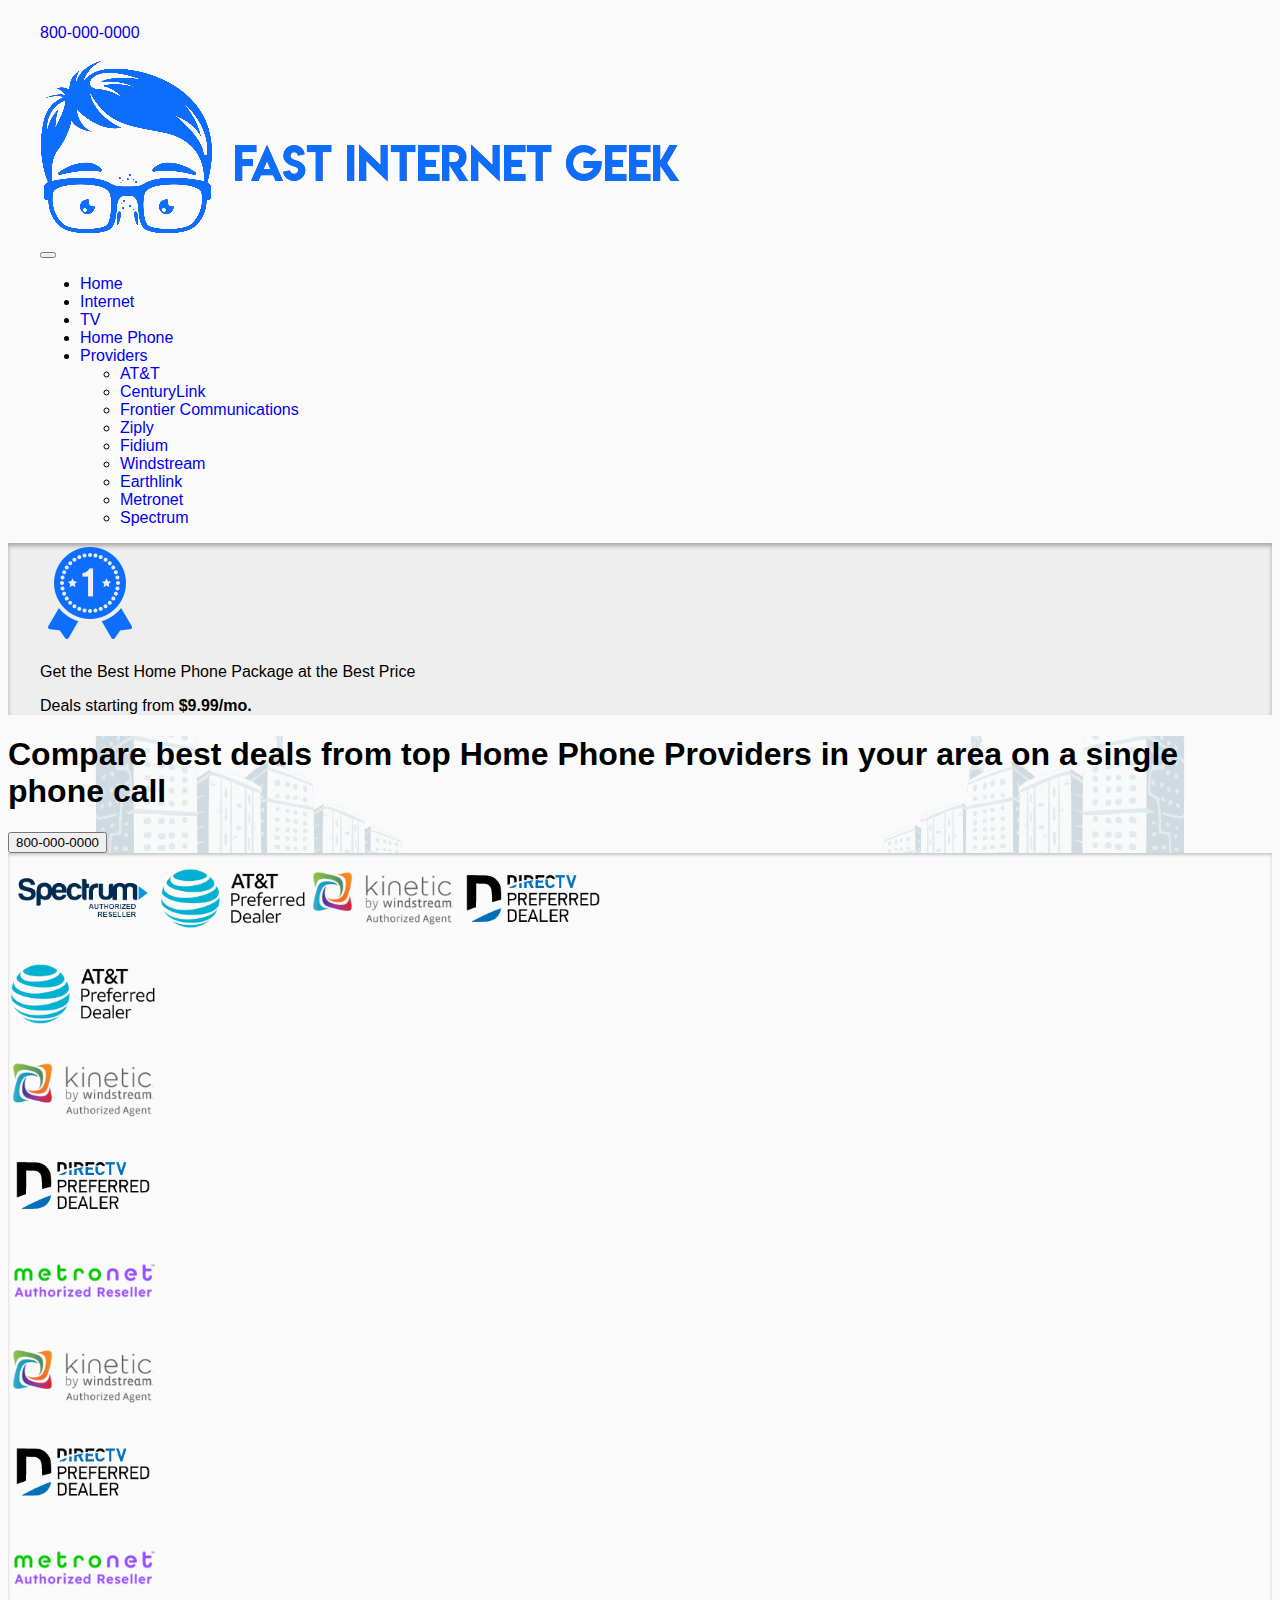
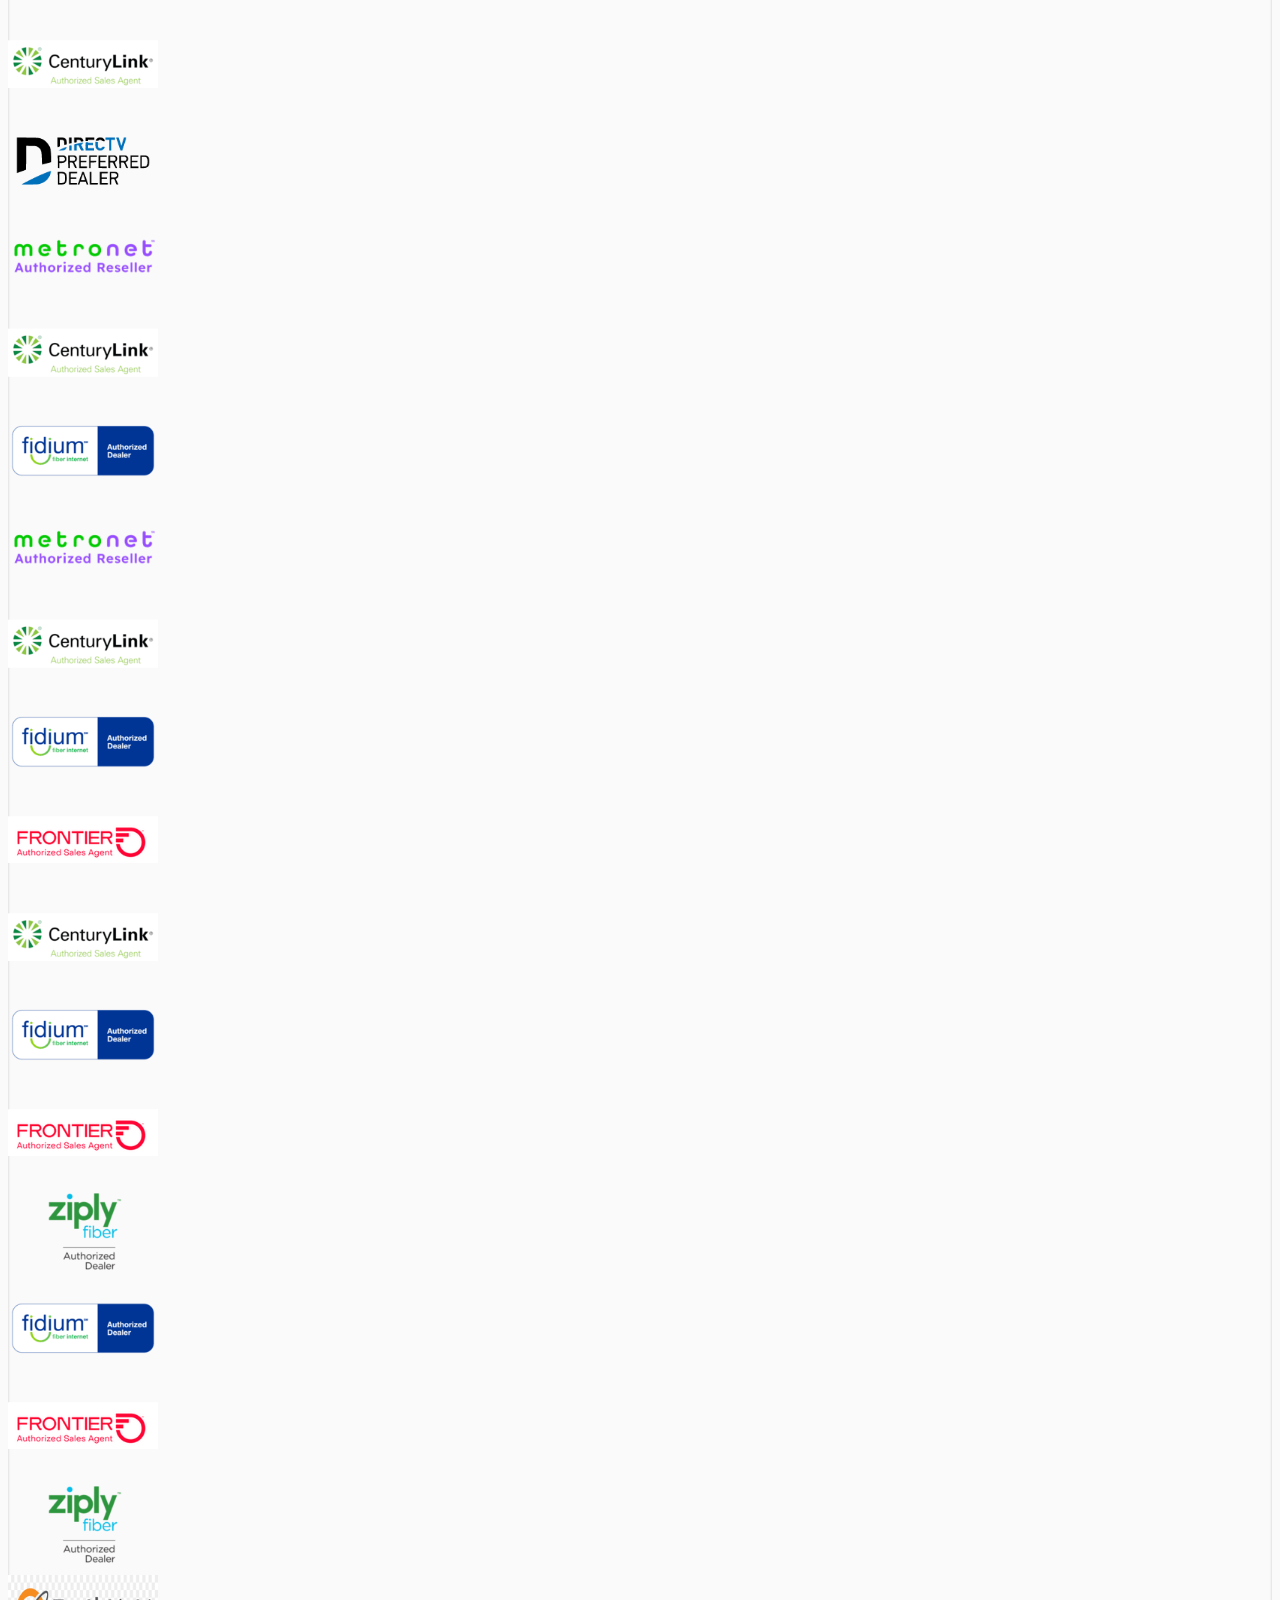
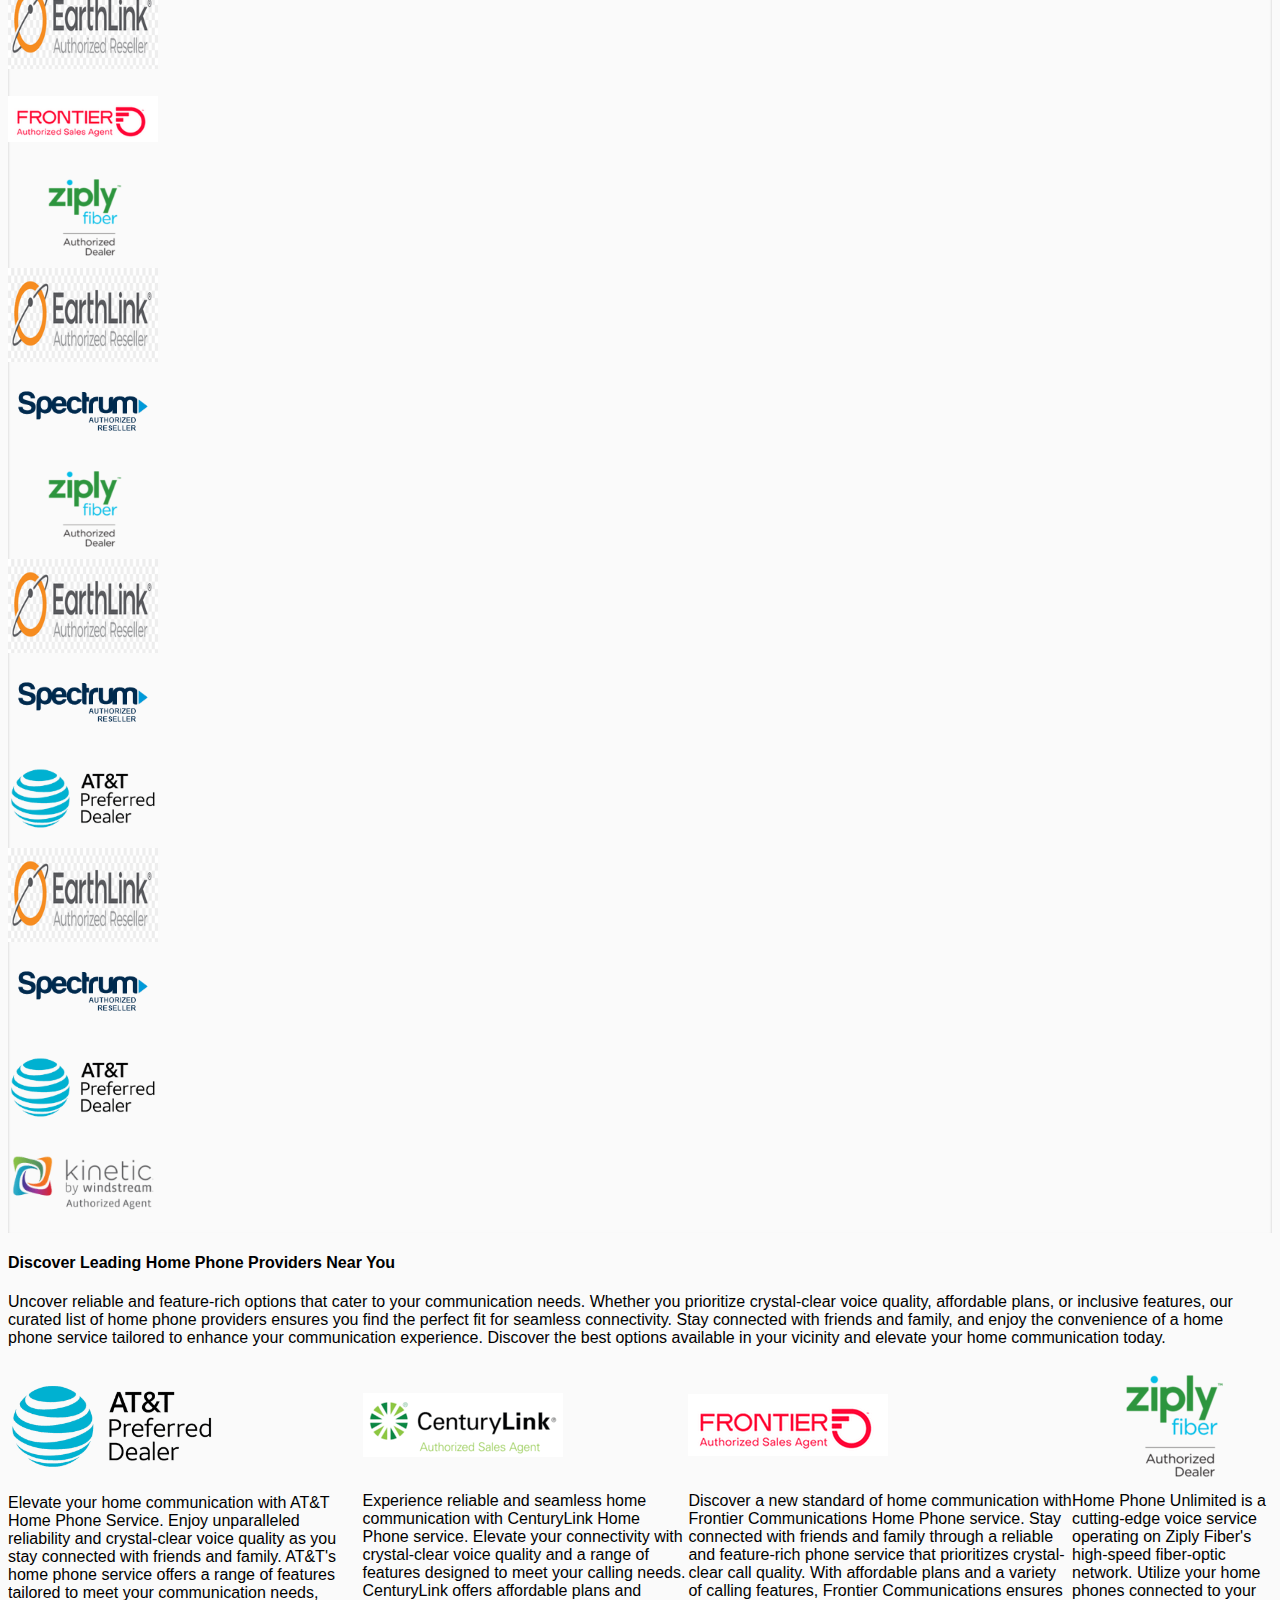
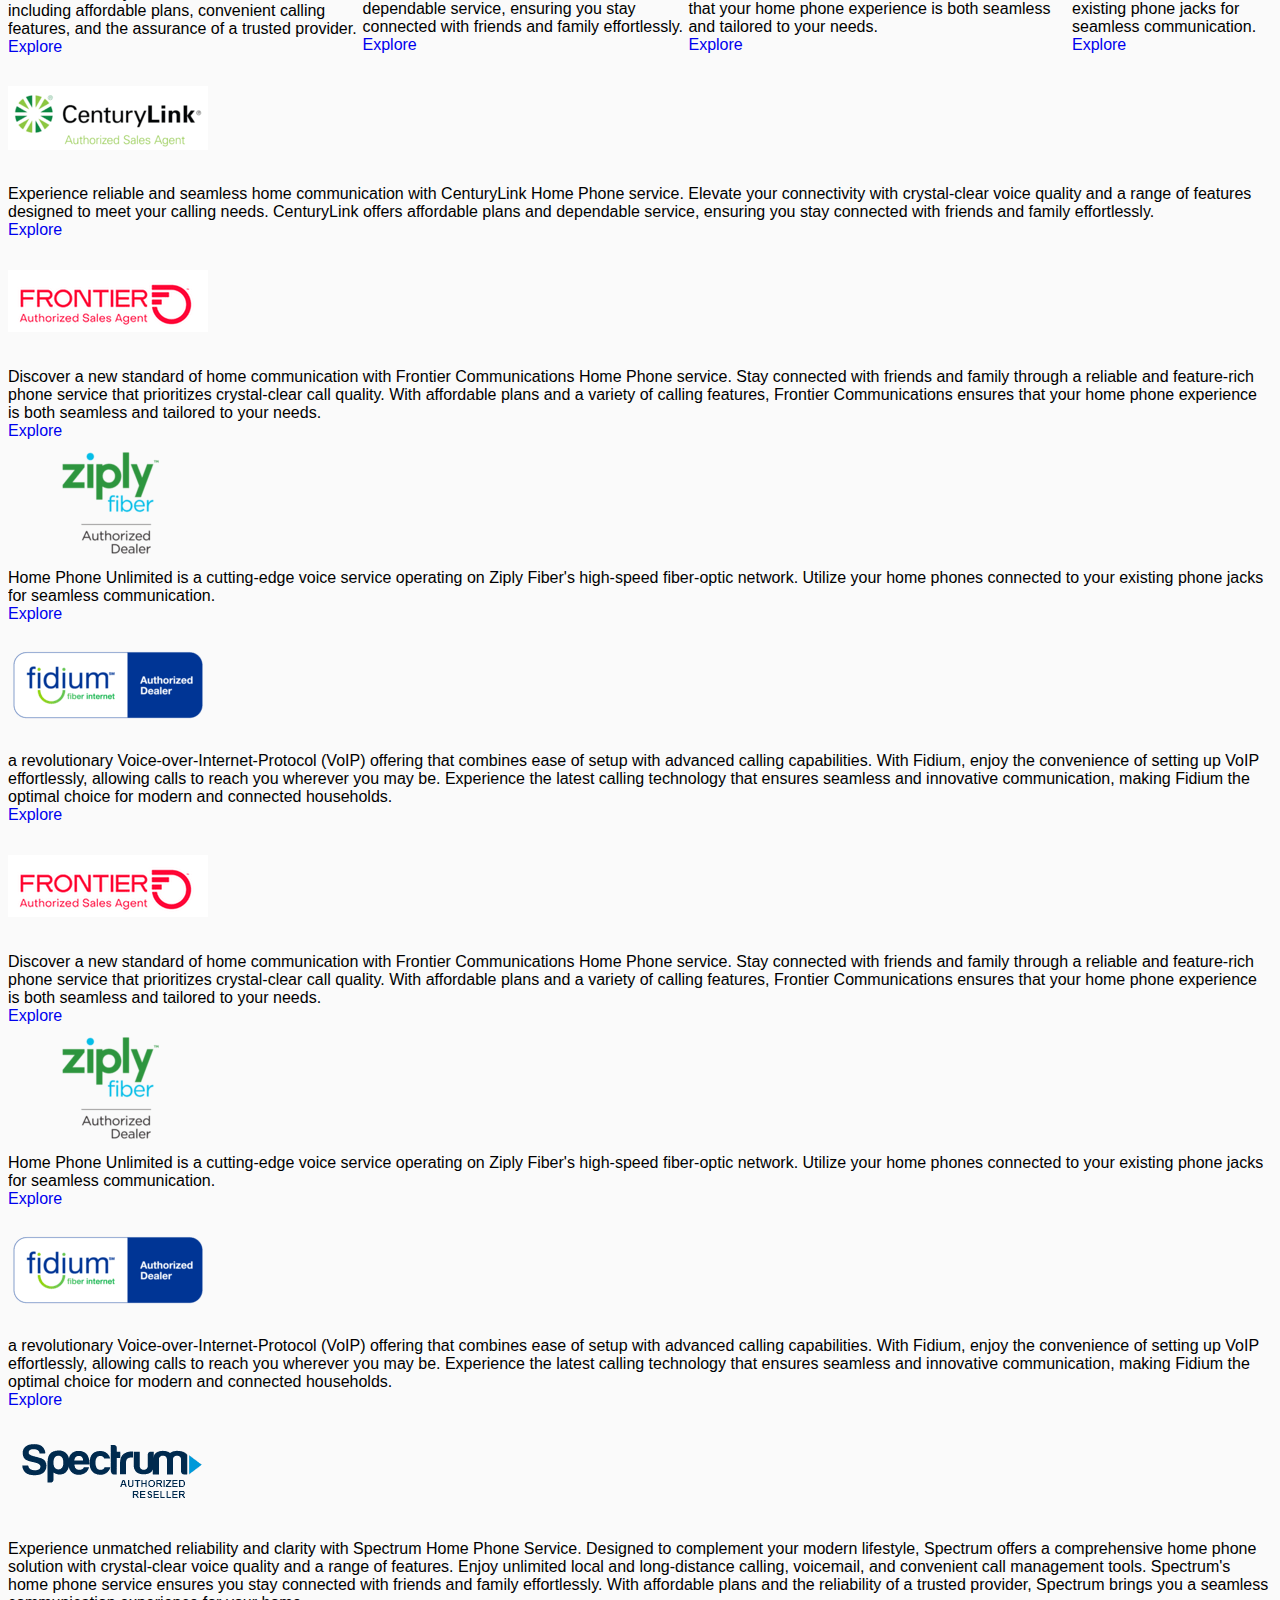
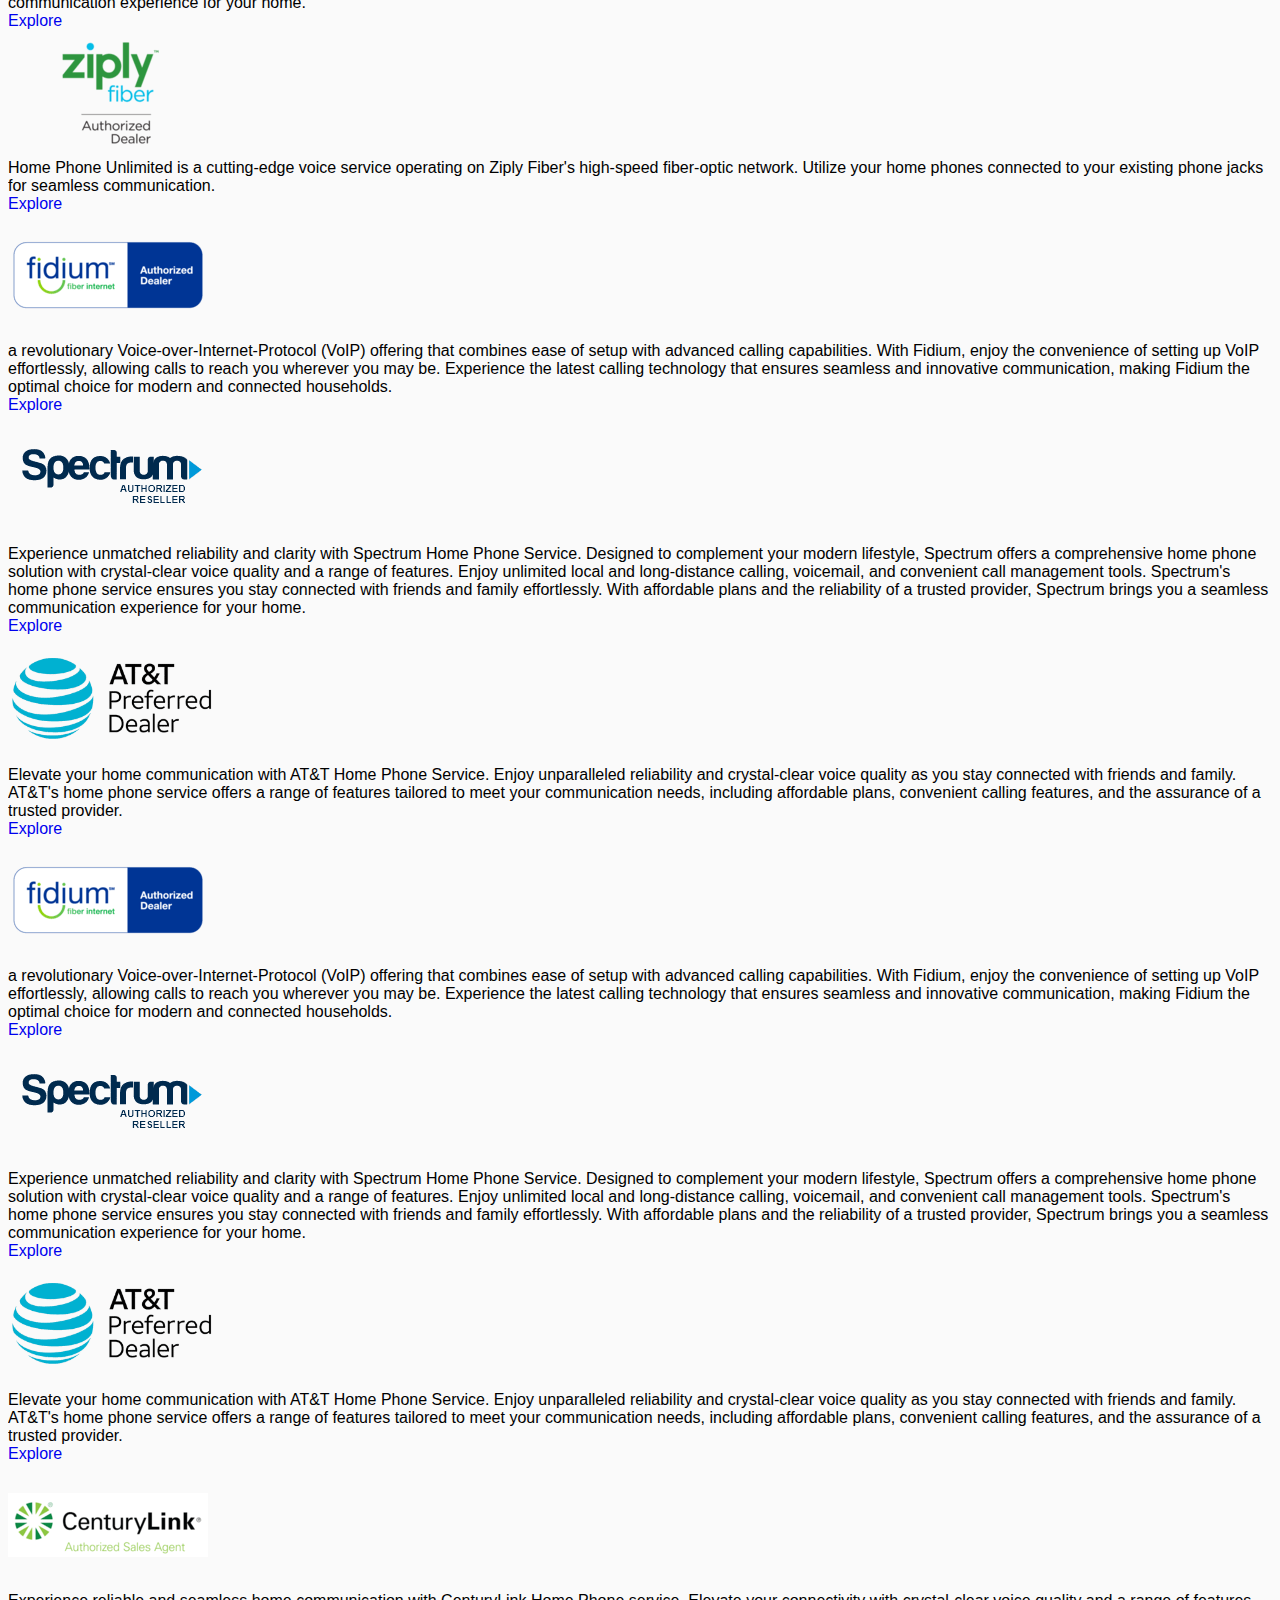
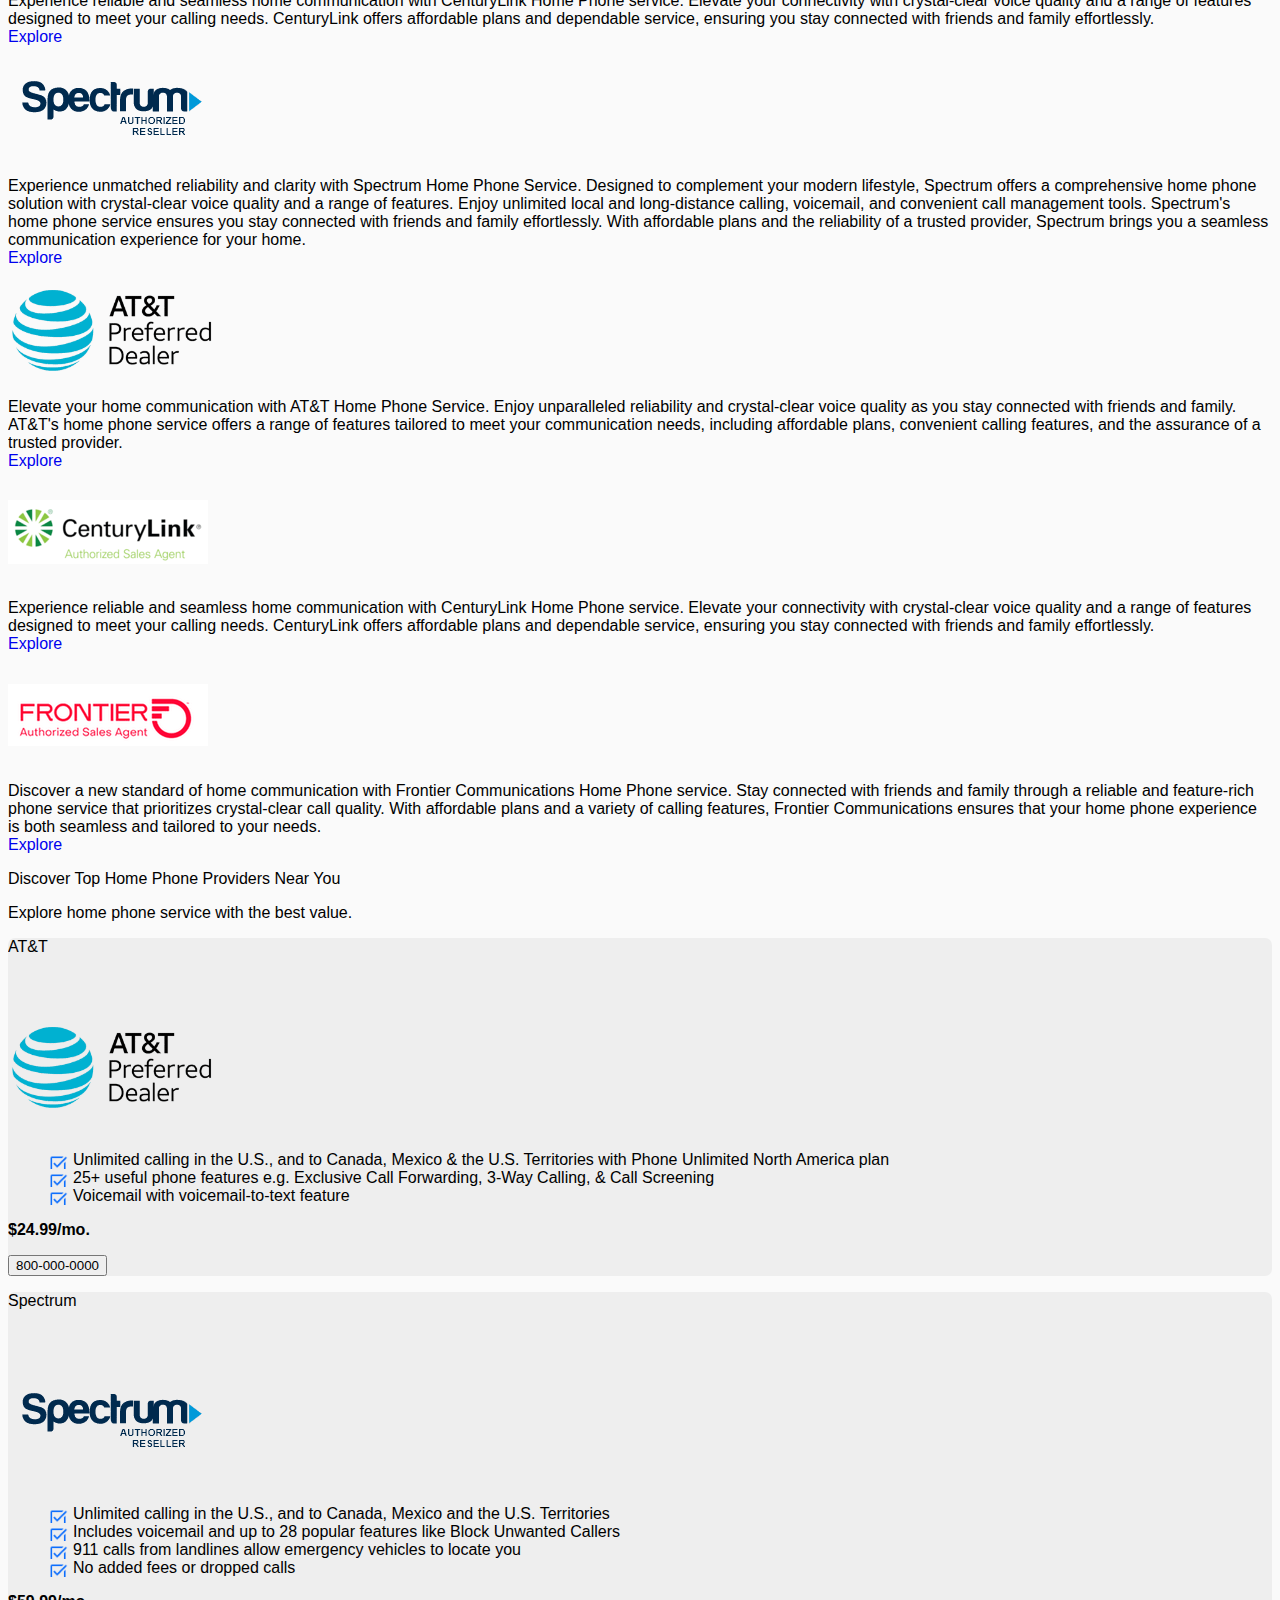
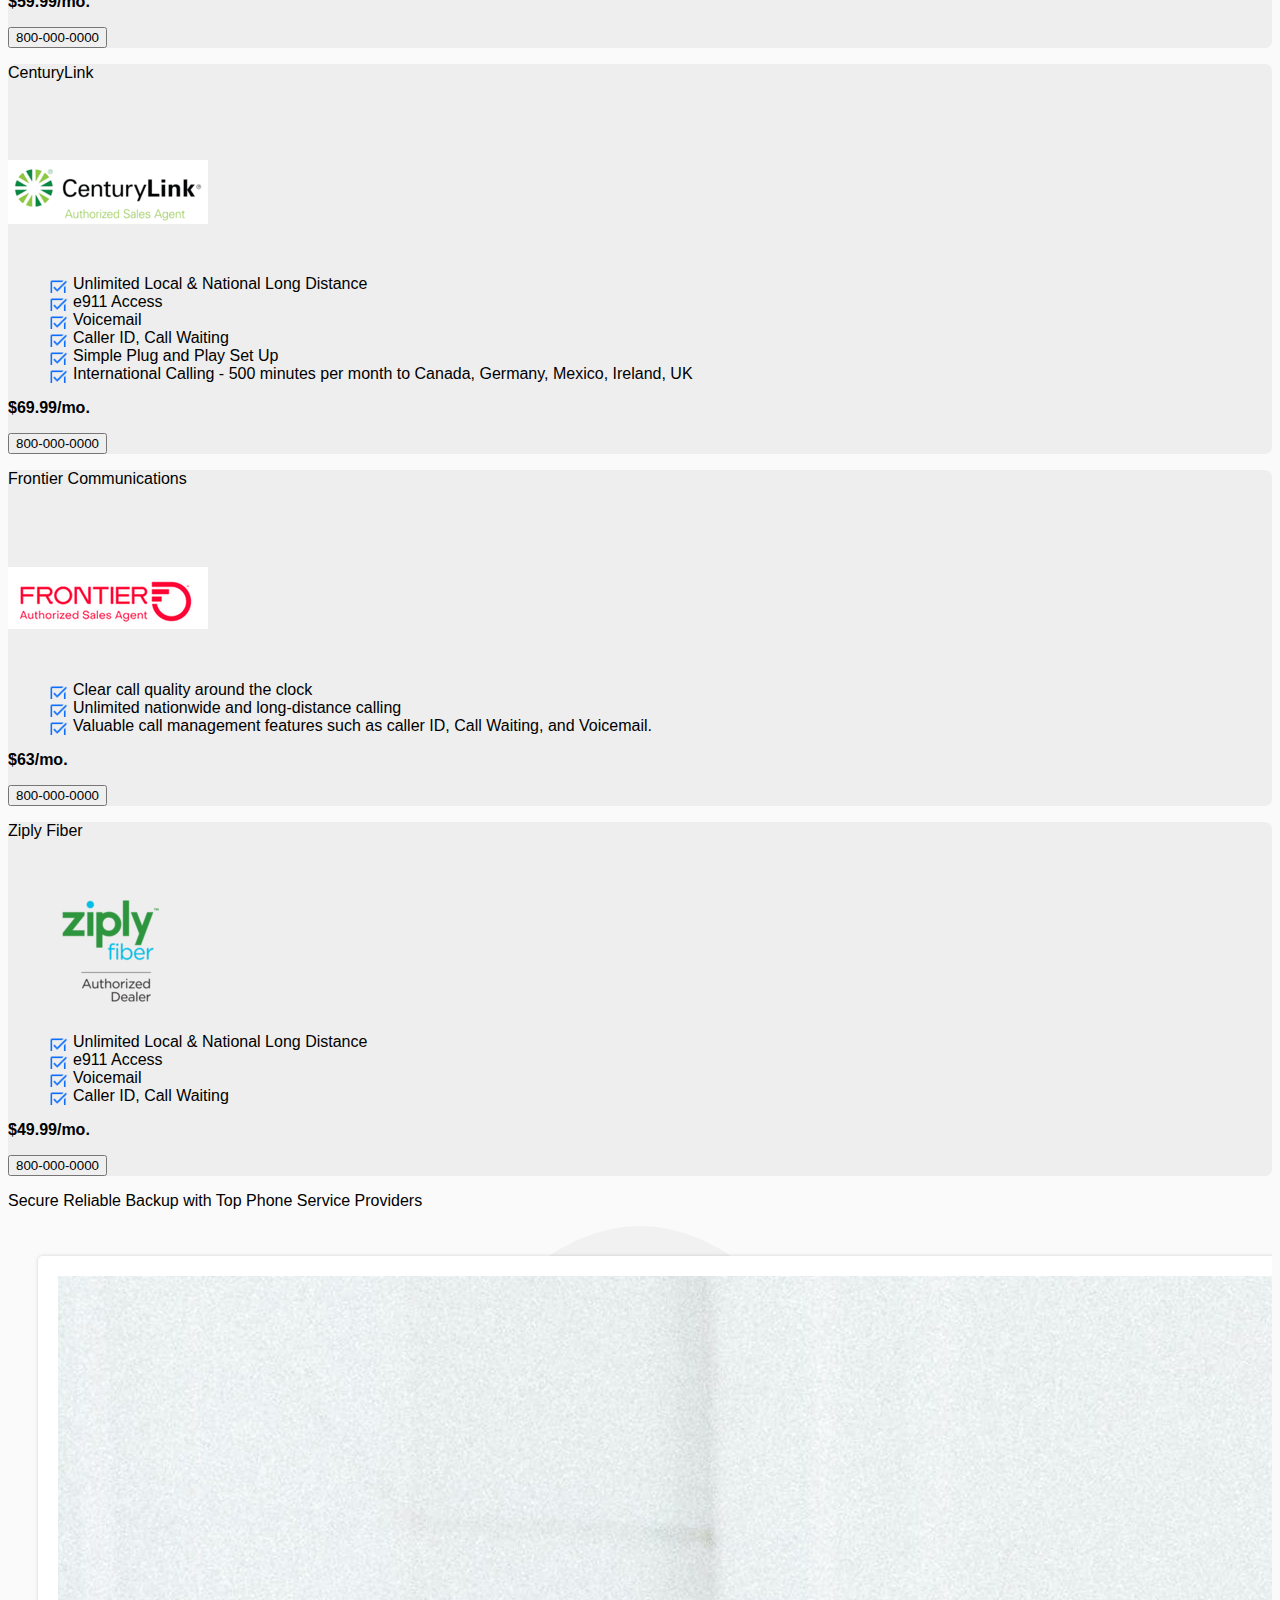
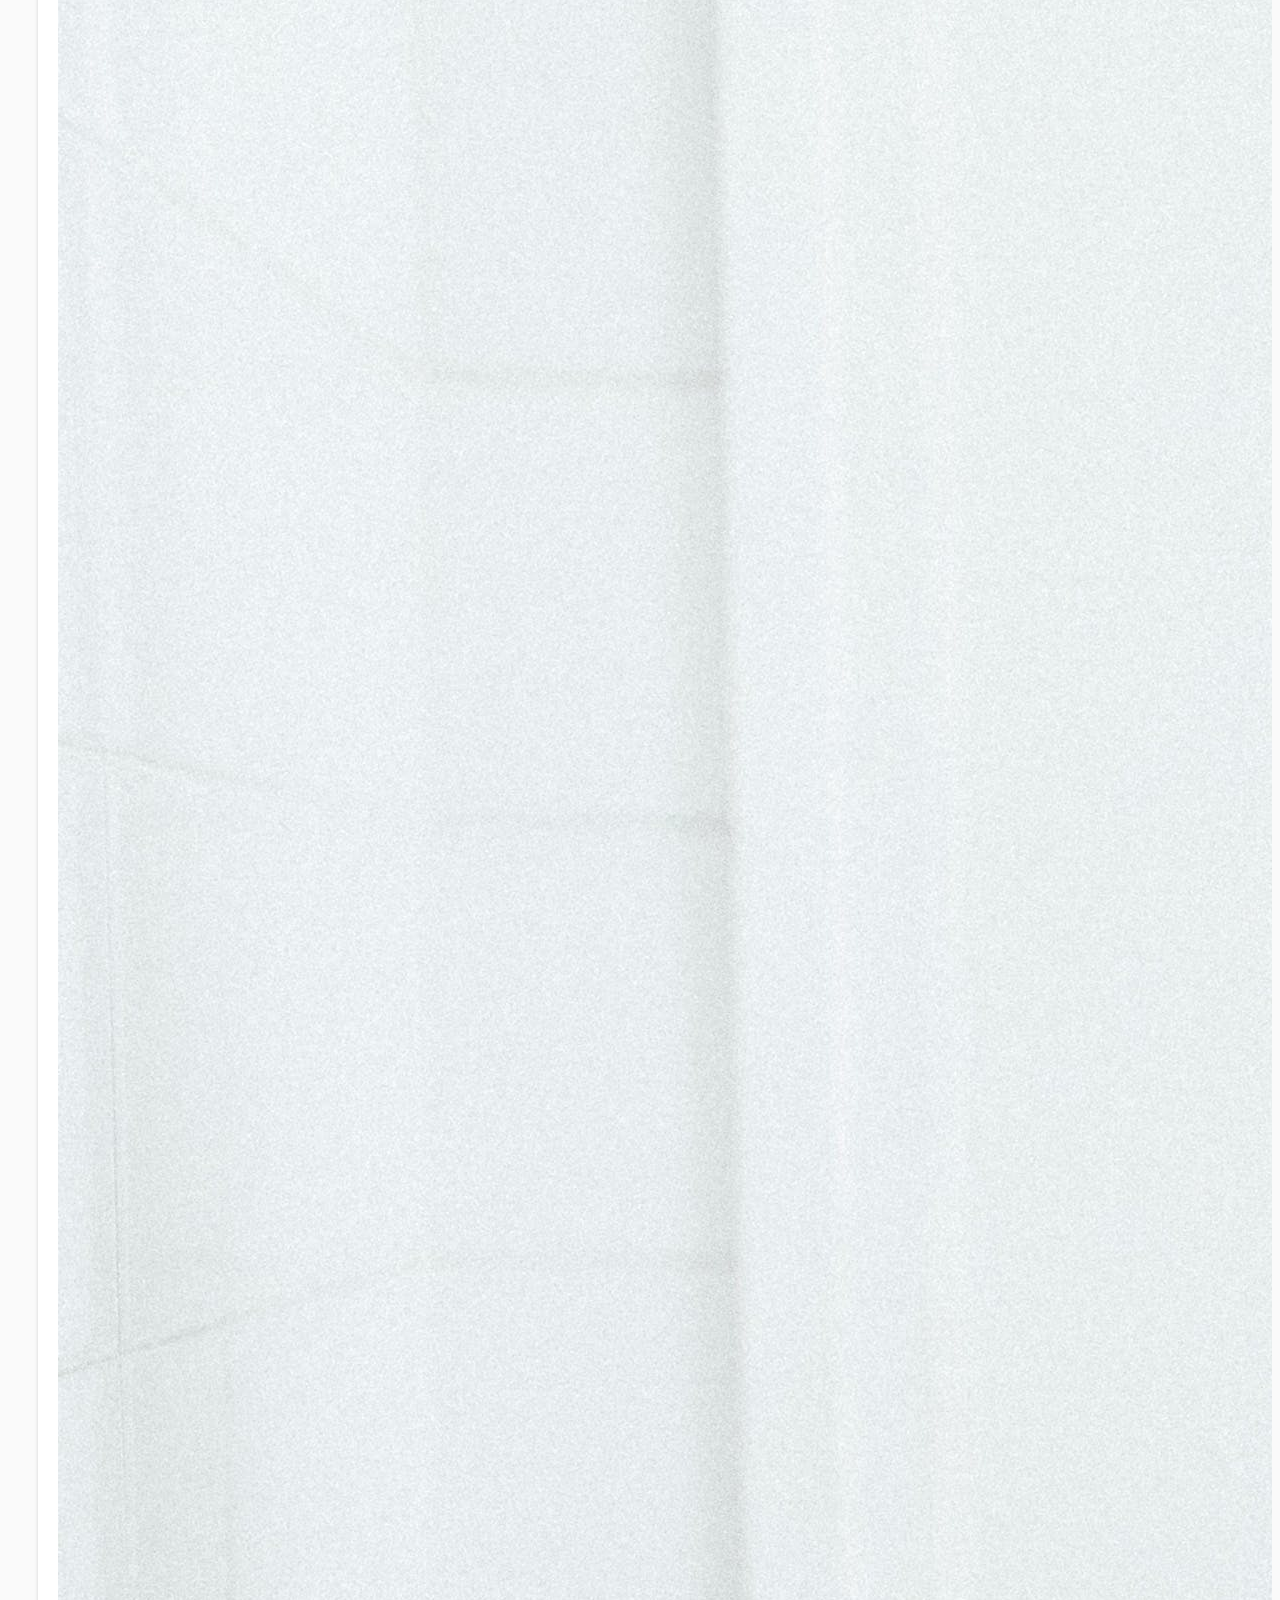
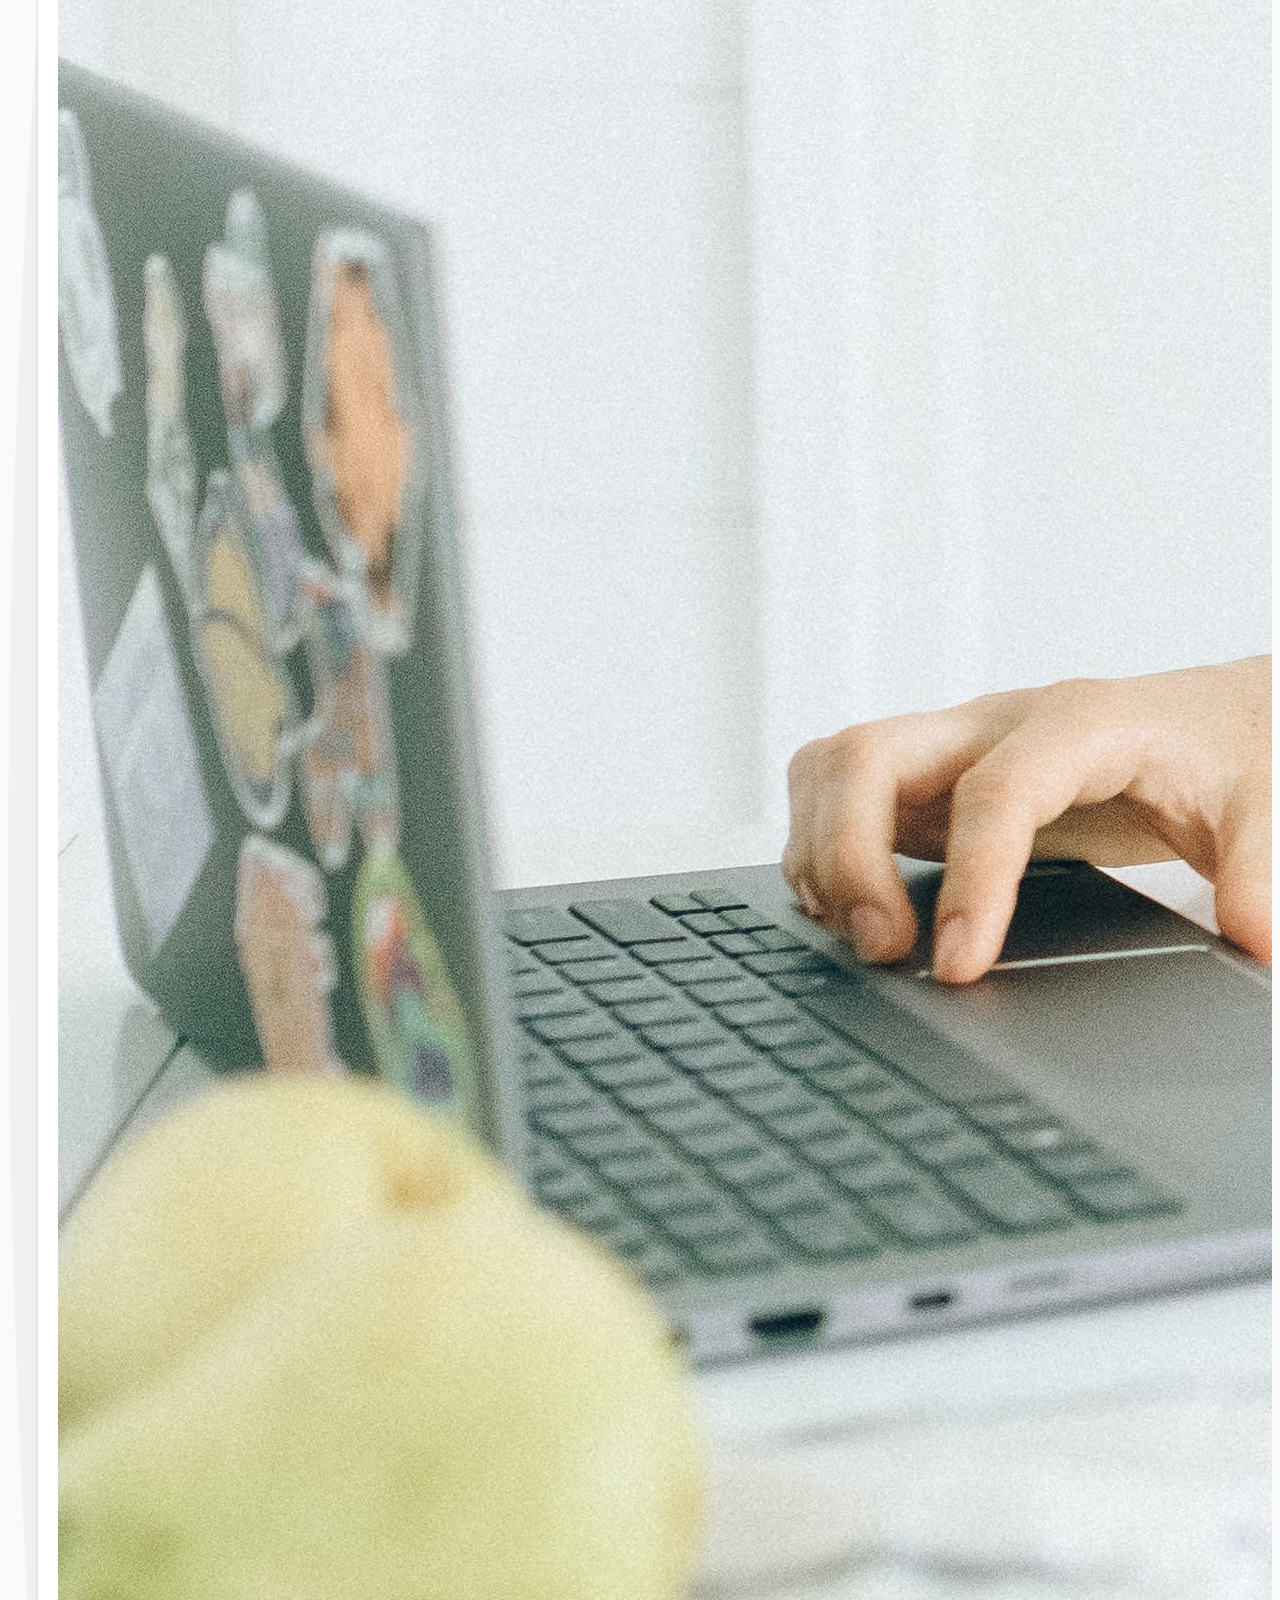
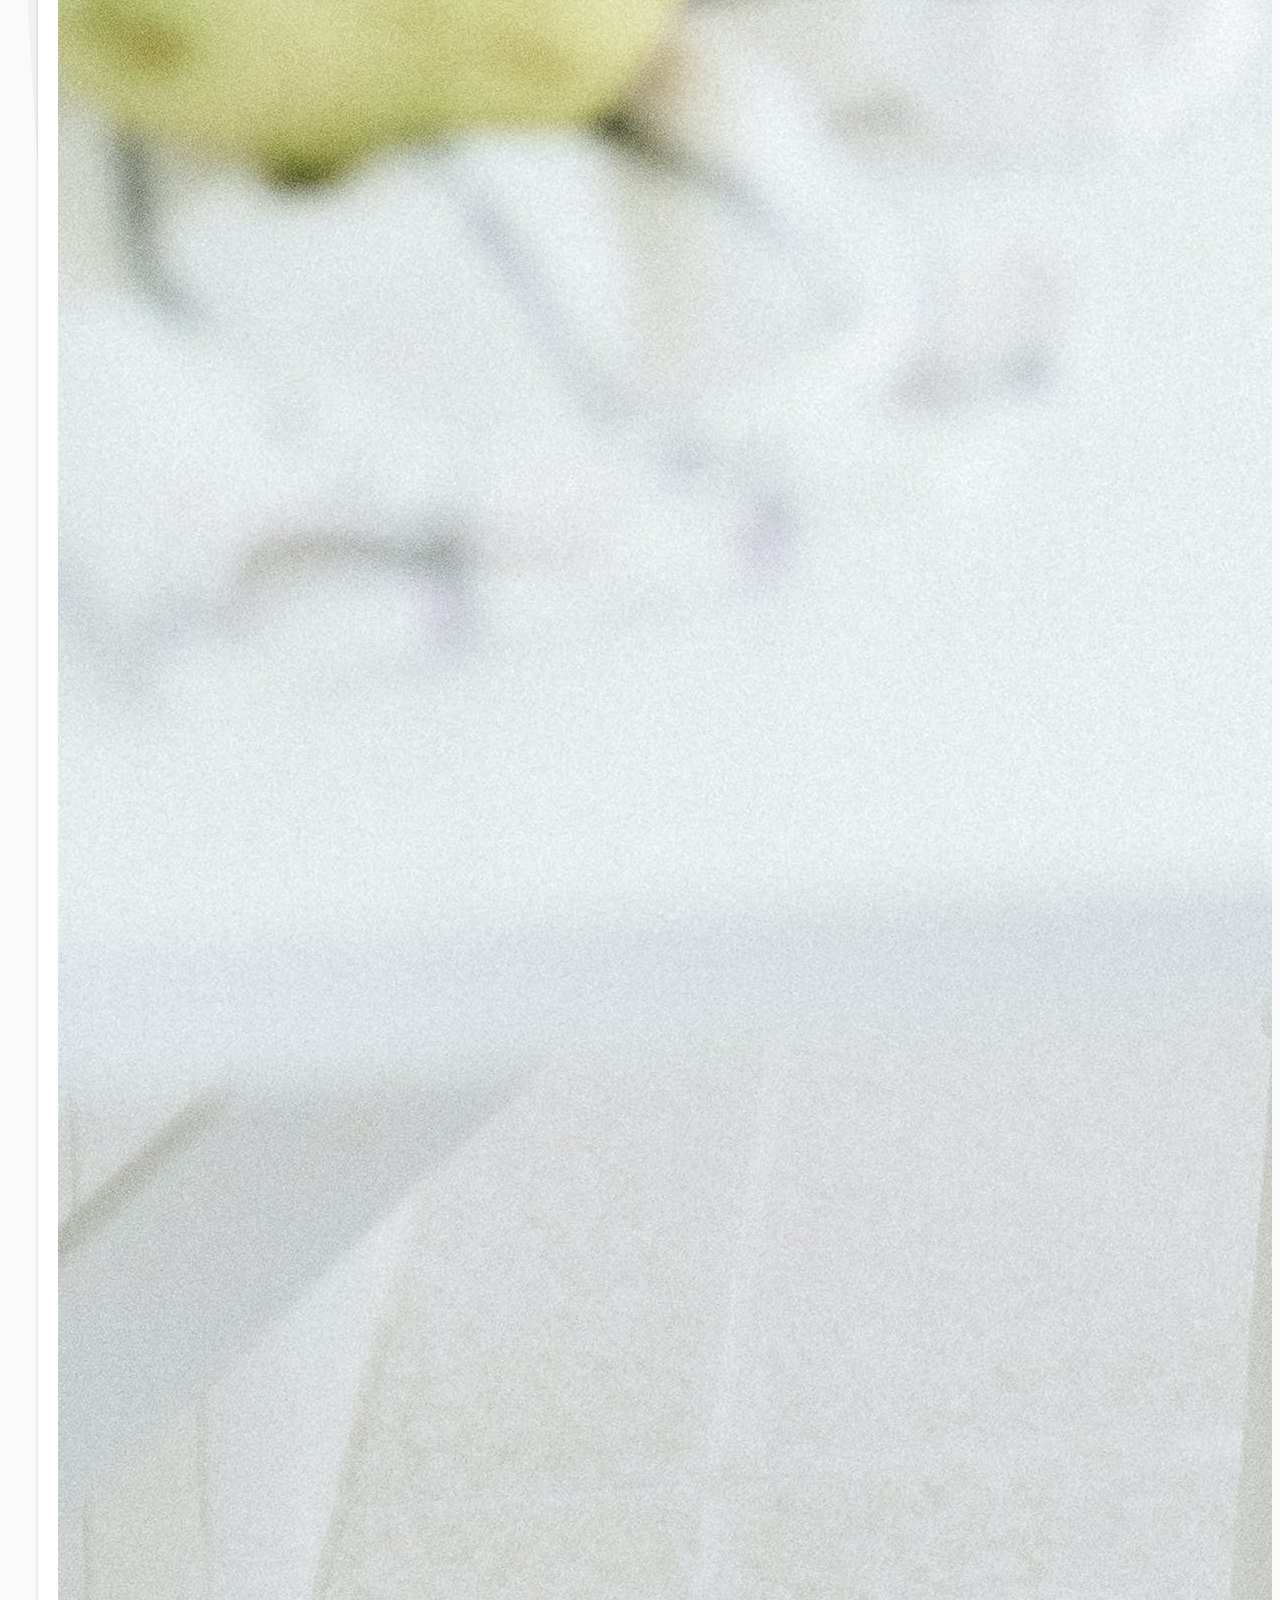
<file: home-phone.html>
<!doctype html>
<html class="no-js" lang="">
<head>
    <meta charset="utf-8">
    <title>Base Page Name | Fast Internet Geek</title>
    <meta name="description" content="">
    <meta name="viewport" content="width=device-width, initial-scale=1">

    <meta property="og:title" content="" />
    <meta property="og:type" content="" />
    <meta property="og:url" content="" />
    <meta property="og:image" content="" />

    <meta name="theme-color" content="#fafafa">
    <link rel="stylesheet" href="https://cdnjs.cloudflare.com/ajax/libs/font-awesome/6.4.2/css/all.min.css" integrity="sha512-z3gLpd7yknf1YoNbCzqRKc4qyor8gaKU1qmn+CShxbuBusANI9QpRohGBreCFkKxLhei6S9CQXFEbbKuqLg0DA==" crossorigin="anonymous" referrerpolicy="no-referrer" />
    <link href="https://cdn.jsdelivr.net/npm/bootstrap@5.3.2/dist/css/bootstrap.min.css" rel="stylesheet" integrity="sha384-T3c6CoIi6uLrA9TneNEoa7RxnatzjcDSCmG1MXxSR1GAsXEV/Dwwykc2MPK8M2HN" crossorigin="anonymous">
    <link rel="stylesheet" type="text/css" href="/css/main.css"></link>
    <link rel="stylesheet" type="text/css" href="/css/theme.css"></link>
    <style>
        .sample_component {
            padding: 20px 0;
            margin: 20px 0;
            border-top: 2px solid #999;
        }
    </style>
</head>
<body>
    <div id="pageWrapper" class="container-fluid">
        <header>
            <section class="topMessage text-light text-end px-body">
                <a href="tel:800-000-00000" class="text-white fw-bold">
                    <i class="fa fa-phone"></i>
                    800-000-0000
                </a>
            </section>
            <section id="headerTop">
                <nav class="navbar navbar-expand-lg w-100 px-body">
                    <div class="container-fluid px-0">
                        <a class="navbar-brand brand-logo" href="/index.html">
                            <img src="/assets/images/logo.png" alt="Fast Internet Geek" class="d-block h-100">
                        </a>
                        <!-- Mobile view nav wrap -->
                        <div>
                            <!-- Button -->
                            <button class="navbar-toggler collapsed ms-2" type="button" data-bs-toggle="collapse" data-bs-target="#navbar-default" aria-controls="navbar-default" aria-expanded="false" aria-label="Toggle navigation">
                                <i class="fa-solid fa-bars"></i>
                            </button>
                        </div>
                        <!-- Collapse -->
                        <div class="collapse navbar-collapse flex-row-reverse" id="navbar-default">
                            <ul class="navbar-nav mt-3 mt-lg-0">
                                <li class="nav-item fw-bold">
                                    <a class="nav-link" href="/">Home</a>
                                </li>
                                <li class="nav-item fw-bold">
                                    <a class="nav-link" href="/internet.html">Internet</a>
                                </li>
                                <li class="nav-item fw-bold">
                                    <a class="nav-link" href="/cable-tv.html">TV</a>
                                </li>
                                <li class="nav-item fw-bold">
                                    <a class="nav-link" href="/home-phone.html">Home Phone</a>
                                </li>
                                <li class="nav-item dropdown">
                                    <a class="nav-link dropdown-toggle fw-bold" href="#" id="navbarAccount" data-bs-toggle="dropdown" aria-haspopup="true" aria-expanded="false">Providers</a>
                                    <ul class="dropdown-menu dropdown-menu-arrow dropdown-menu-end" aria-labelledby="navbarAccount">
                                        <li><a class="nav-link" href="/providers/att.html">AT&T</a></li>
                                        <li><a class="nav-link" href="/providers/centurylink.html">CenturyLink</a></li>
                                        <li><a class="nav-link" href="/providers/frontier-communications.html">Frontier Communications</a></li>
                                        <li><a class="nav-link" href="/providers/ziply.html">Ziply</a></li>
                                        <li><a class="nav-link" href="/providers/fidium.html">Fidium</a></li>
                                        <li><a class="nav-link" href="/providers/windstream.html">Windstream</a></li>
                                        <li><a class="nav-link" href="/providers/earthlink.html">Earthlink</a></li>
                                        <li><a class="nav-link" href="/providers/metronet.html">Metronet</a></li>
                                        <li><a class="nav-link" href="/providers/spectrum.html">Spectrum</a></li>
                                    </ul>
                                </li>
                            </ul>
                        </div>
                    </div>
                </nav>
            </section>
            <section class="offerBanner px-body py-3">
                <div class="row">
                    <div class="col-md-2 col-12 offset-md-1">
                        <div class="offerIcon d-flex align-items-center m-auto">
                            <img src="/assets/images/best-seller-100.png" class="d-block w-100">
                        </div>
                    </div>
                    <div class="col-md-4 mb-2 col-12">
                        <p class="offerMessage d-flex align-items-start justify-content-center h-100 h5 fw-bold flex-column text-dark">
                            Get the Best Home Phone Package at <span>the Best Price</span>
                        </p>
                    </div>
                    <div class="col-md-3 col-12">
                        <p class="offerMessage d-flex align-items-start justify-content-center h-100 flex-column text-dark">
                            Deals starting from <b class="h4 fw-bold text-primary">$9.99/mo.</b>
                        </p>
                    </div>
                    <div class="col-md-1 col-12 d-flex justify-content-start d-none d-sm-block">
                        <div class="offerIcon d-flex align-items-center">
                            <i class="fa-solid fa-bullhorn fa-flip-horizontal"></i>
                        </div>
                    </div>
                </div>
            </section>
            <section class="container-fluid hero py-4">
                <div class="px-4 py-5 text-center">
                    <h1 class="h3 fw-bold pt-4 pb-2">Compare best deals from top Home Phone Providers in your area on a single phone call</h1>
                    <div class="col-lg-6 mx-auto">
                        <div class="d-grid gap-2 d-sm-flex justify-content-sm-center py-4">
                            <button type="button" class="btn btn-primary btn-lg px-4 gap-3 fw-bold">800-000-0000</button>
                        </div>
                    </div>
                </div>
            </section>
        </header>
        <div id="pageContent">
            <section class="logoTicker container-fluid text-center py-4 bg-white">
                <div class="row mx-auto my-auto justify-content-center">
                    <div id="recipeCarousel" class="carousel slide" data-bs-ride="carousel">
                        <div class="carousel-inner" role="listbox">
                            <div class="carousel-item active">
                                <div class="col-md-3">
                                    <div class="card">
                                        <div class="card-img">
                                            <img src="/assets/images/spectrum-logo.png" class="img-fluid" alt="spectrum">
                                        </div>
                                    </div>
                                </div>
                            </div>
                            <div class="carousel-item">
                                <div class="col-md-3">
                                    <div class="card">
                                        <div class="card-img">
                                            <img src="/assets/images/att-logo.png" class="img-fluid" alt="AT&T">
                                        </div>
                                    </div>
                                </div>
                            </div>
                            <div class="carousel-item">
                                <div class="col-md-3">
                                    <div class="card">
                                        <div class="card-img">
                                            <img src="/assets/images/windstream-logo.png" class="img-fluid" alt="Windstream">
                                        </div>
                                    </div>
                                </div>
                            </div>
                            <div class="carousel-item">
                                <div class="col-md-3">
                                    <div class="card">
                                        <div class="card-img">
                                            <img src="/assets/images/directv-logo.png" class="img-fluid" alt="Direct TV">
                                        </div>
                                    </div>
                                </div>
                            </div>
                            <div class="carousel-item">
                                <div class="col-md-3">
                                    <div class="card">
                                        <div class="card-img">
                                            <img src="/assets/images/metronet-logo.png" class="img-fluid" alt="Metronet">
                                        </div>
                                    </div>
                                </div>
                            </div>
                            <div class="carousel-item">
                                <div class="col-md-3">
                                    <div class="card">
                                        <div class="card-img">
                                            <img src="/assets/images/centurylink.png" class="img-fluid" alt="CenturyLink">
                                        </div>
                                    </div>
                                </div>
                            </div>
                            <div class="carousel-item">
                                <div class="col-md-3">
                                    <div class="card">
                                        <div class="card-img">
                                            <img src="/assets/images/fidium-duth-dealer.png" class="img-fluid" alt="Fidium">
                                        </div>
                                    </div>
                                </div>
                            </div>
                            <div class="carousel-item">
                                <div class="col-md-3">
                                    <div class="card">
                                        <div class="card-img">
                                            <img src="/assets/images/frontier-communications.png" class="img-fluid" alt="Frontier">
                                        </div>
                                    </div>
                                </div>
                            </div>
                            <div class="carousel-item">
                                <div class="col-md-3">
                                    <div class="card">
                                        <div class="card-img">
                                            <img src="/assets/images/ziply.png" class="img-fluid" alt="Ziply">
                                        </div>
                                    </div>
                                </div>
                            </div>
                            <div class="carousel-item">
                                <div class="col-md-3">
                                    <div class="card">
                                        <div class="card-img">
                                            <img src="/assets/images/earthlink-logo-1.png" class="img-fluid" alt="Earthlink">
                                        </div>
                                    </div>
                                </div>
                            </div>
                        </div>
                        <a class="carousel-control-prev bg-transparent w-aut" href="#recipeCarousel" role="button" data-bs-slide="next">
                        <span class="carousel-control-prev-icon bg-dark rounded" aria-hidden="true"></span>
                        </a>
                        <a class="carousel-control-next bg-transparent w-aut" href="#recipeCarousel" role="button" data-bs-slide="prev">
                        <span class="carousel-control-next-icon bg-dark rounded" aria-hidden="true"></span>
                        </a>
                    </div>
                </div>
            </section>
            <section class="tvProviders multiCarousel">
                <div class="container-fluid text-center my-4 py-4 bg-white">
                    <h4 class="text-center h2 fw-bold pb-2">Discover Leading Home Phone Providers Near You</h4>
                    <p class="lead mb-4">Uncover reliable and feature-rich options that cater to your communication needs. Whether you prioritize crystal-clear voice quality, affordable plans, or inclusive features, our curated list of home phone providers ensures you find the perfect fit for seamless connectivity. Stay connected with friends and family, and enjoy the convenience of a home phone service tailored to enhance your communication experience. Discover the best options available in your vicinity and elevate your home communication today.</p>
                    <div class="row mx-auto my-auto justify-content-center py-4">
                        <div id="internetProvidersCarousel" class="carousel slide" data-bs-ride="carousel">
                            <div class="carousel-inner" role="listbox">
                                <div class="carousel-item active">
                                    <div class="col-md-3">
                                        <div class="card h-100 mx-4">
                                            <div class="card-img">
                                                <img src="/assets/images/att-logo.png" class="img-fluid">
                                            </div>
                                            <div class="card-body">
                                                Elevate your home communication with AT&T Home Phone Service. Enjoy unparalleled reliability and crystal-clear voice quality as you stay connected with friends and family. AT&T's home phone service offers a range of features tailored to meet your communication needs, including affordable plans, convenient calling features, and the assurance of a trusted provider.
                                            </div>
                                            <div class="card-footer">
                                                <a class="btn btn-primary fw-bold" href="#">Explore</a>
                                            </div>
                                        </div>
                                    </div>
                                </div>
                                <div class="carousel-item">
                                    <div class="col-md-3">
                                        <div class="card h-100 mx-4">
                                            <div class="card-img">
                                                <img src="/assets/images/centurylink.png" class="img-fluid">
                                            </div>
                                            <div class="card-body">
                                                Experience reliable and seamless home communication with CenturyLink Home Phone service. Elevate your connectivity with crystal-clear voice quality and a range of features designed to meet your calling needs. CenturyLink offers affordable plans and dependable service, ensuring you stay connected with friends and family effortlessly.
                                            </div>
                                            <div class="card-footer">
                                                <a class="btn btn-primary fw-bold" href="#">Explore</a>
                                            </div>
                                        </div>
                                    </div>
                                </div>
                                <div class="carousel-item">
                                    <div class="col-md-3">
                                        <div class="card h-100 mx-4">
                                            <div class="card-img">
                                                <img src="/assets/images/frontier-communications.png" class="img-fluid">
                                            </div>
                                            <div class="card-body">
                                                Discover a new standard of home communication with Frontier Communications Home Phone service. Stay connected with friends and family through a reliable and feature-rich phone service that prioritizes crystal-clear call quality. With affordable plans and a variety of calling features, Frontier Communications ensures that your home phone experience is both seamless and tailored to your needs.
                                            </div>
                                            <div class="card-footer">
                                                <a class="btn btn-primary fw-bold" href="#">Explore</a>
                                            </div>
                                        </div>
                                    </div>
                                </div>
                                <div class="carousel-item">
                                    <div class="col-md-3">
                                        <div class="card h-100 mx-4">
                                            <div class="card-img">
                                                <img src="/assets/images/ziply.png" class="img-fluid">
                                            </div>
                                            <div class="card-body">
                                                Home Phone Unlimited is a cutting-edge voice service operating on Ziply Fiber's high-speed fiber-optic network. Utilize your home phones connected to your existing phone jacks for seamless communication.
                                            </div>
                                            <div class="card-footer">
                                                <a class="btn btn-primary fw-bold" href="#">Explore</a>
                                            </div>
                                        </div>
                                    </div>
                                </div>
                                <div class="carousel-item">
                                    <div class="col-md-3">
                                        <div class="card h-100 mx-4">
                                            <div class="card-img">
                                                <img src="/assets/images/fidium-duth-dealer.png" class="img-fluid">
                                            </div>
                                            <div class="card-body">
                                                a revolutionary Voice-over-Internet-Protocol (VoIP) offering that combines ease of setup with advanced calling capabilities. With Fidium, enjoy the convenience of setting up VoIP effortlessly, allowing calls to reach you wherever you may be. Experience the latest calling technology that ensures seamless and innovative communication, making Fidium the optimal choice for modern and connected households.
                                            </div>
                                            <div class="card-footer">
                                                <a class="btn btn-primary fw-bold" href="#">Explore</a>
                                            </div>
                                        </div>
                                    </div>
                                </div>
                                <div class="carousel-item">
                                    <div class="col-md-3">
                                        <div class="card h-100 mx-4">
                                            <div class="card-img">
                                                <img src="/assets/images/spectrum-logo.png" class="img-fluid">
                                            </div>
                                            <div class="card-body">
                                                Experience unmatched reliability and clarity with Spectrum Home Phone Service. Designed to complement your modern lifestyle, Spectrum offers a comprehensive home phone solution with crystal-clear voice quality and a range of features. Enjoy unlimited local and long-distance calling, voicemail, and convenient call management tools. Spectrum's home phone service ensures you stay connected with friends and family effortlessly. With affordable plans and the reliability of a trusted provider, Spectrum brings you a seamless communication experience for your home.
                                            </div>
                                            <div class="card-footer">
                                                <a class="btn btn-primary fw-bold" href="#">Explore</a>
                                            </div>
                                        </div>
                                    </div>
                                </div>
                            </div>
                            <a class="carousel-control-prev bg-transparent w-aut" href="#internetProvidersCarousel" role="button" data-bs-slide="next">
                            <span class="carousel-control-prev-icon bg-dark rounded" aria-hidden="true"></span>
                            </a>
                            <a class="carousel-control-next bg-transparent w-aut" href="#internetProvidersCarousel" role="button" data-bs-slide="prev">
                            <span class="carousel-control-next-icon bg-dark rounded" aria-hidden="true"></span>
                            </a>
                        </div>
                    </div>
                </div>
            </section>
            <section class="container-fluid featureList-2 bestPhoneProviders">
                <div class="container px-4 py-5 text-center" id="featured-3">
                    <p class="pb-2 border-bottom h2 fw-bold">Discover Top Home Phone Providers Near You</p>
                    <p class="lead">Explore home phone service with the best value.</p>
                    <div class="row g-4 py-5 row-cols-1 row-cols-lg-5 justify-content-between">
                        <div class="col pb-2">
                            <div class="feature text-center text-md-start p-2 pt-4 h-100 d-flex flex-column">
                                <p class="h5 fw-bold text-center">AT&T</p>
                                <img src="/assets/images/att-logo.png" class="w-75 d-block mx-auto">
                                <ul class="card-text checkedList d-flex flex-column flex-grow-1">
                                    <li>Unlimited calling in the U.S., and to Canada, Mexico & the U.S. Territories with Phone Unlimited North America plan</li>
                                    <li>25+ useful phone features e.g. Exclusive Call Forwarding, 3-Way Calling, & Call Screening</li>
                                    <li>Voicemail with voicemail-to-text feature</li>
                                </ul>
                                <p class="offerMessage text-center text-dark">
                                    <b class="h4 fw-bold text-primary">$24.99/mo.</b>
                                </p>
                                <div class="d-grid gap-2 d-sm-flex justify-content-sm-center py-4">
                                    <button type="button" class="btn btn-primary btn-lg px-4 gap-3 fw-bold">800-000-0000</button>
                                </div>
                            </div>
                        </div>
                        <div class="col pb-2">
                            <div class="feature text-center text-md-start p-2 pt-4 h-100 d-flex flex-column">
                                <p class="h5 fw-bold text-center">Spectrum</p>
                                <img src="/assets/images/spectrum-logo.png" class="w-75 d-block mx-auto">
                                <ul class="card-text checkedList d-flex flex-column flex-grow-1">
                                    <li>Unlimited calling in the U.S., and to Canada, Mexico and the U.S. Territories</li>
                                    <li>Includes voicemail and up to 28 popular features like Block Unwanted Callers</li>
                                    <li>911 calls from landlines allow emergency vehicles to locate you</li>
                                    <li>No added fees or dropped calls</li>
                                </ul>
                                <p class="offerMessage text-center text-dark">
                                    <b class="h4 fw-bold text-primary">$59.99/mo.</b>
                                </p>
                                <div class="d-grid gap-2 d-sm-flex justify-content-sm-center py-4">
                                    <button type="button" class="btn btn-primary btn-lg px-4 gap-3 fw-bold">800-000-0000</button>
                                </div>
                            </div>
                        </div>
                        <div class="col pb-2">
                            <div class="feature text-center text-md-start p-2 pt-4 h-100 d-flex flex-column">
                                <p class="h5 fw-bold text-center">CenturyLink</p>
                                <img src="/assets/images/centurylink.png" class="w-75 d-block mx-auto">
                                <ul class="card-text checkedList d-flex flex-column flex-grow-1">
                                    <li>Unlimited Local & National Long Distance</li>
                                    <li>e911 Access</li>
                                    <li>Voicemail</li>
                                    <li>Caller ID, Call Waiting</li>
                                    <li>Simple Plug and Play Set Up</li>
                                    <li>International Calling - 500 minutes per month to Canada, Germany, Mexico, Ireland, UK</li>
                                </ul>
                                <p class="offerMessage text-center text-dark">
                                    <b class="h4 fw-bold text-primary">$69.99/mo.</b>
                                </p>
                                <div class="d-grid gap-2 d-sm-flex justify-content-sm-center py-4">
                                    <button type="button" class="btn btn-primary btn-lg px-4 gap-3 fw-bold">800-000-0000</button>
                                </div>
                            </div>
                        </div>
                        <div class="col pb-2">
                            <div class="feature text-center text-md-start p-2 pt-4 h-100 d-flex flex-column">
                                <p class="h5 fw-bold text-center">Frontier Communications</p>
                                <img src="/assets/images/frontier-communications.png" class="w-75 d-block mx-auto">
                                <ul class="card-text checkedList d-flex flex-column flex-grow-1">
                                    <li>Clear call quality around the clock</li>
                                    <li>Unlimited nationwide and long-distance calling</li>
                                    <li>Valuable call management features such as caller ID, Call Waiting, and Voicemail.</li>
                                </ul>
                                <p class="offerMessage text-center text-dark">
                                    <b class="h4 fw-bold text-primary">$63/mo.</b>
                                </p>
                                <div class="d-grid gap-2 d-sm-flex justify-content-sm-center py-4">
                                    <button type="button" class="btn btn-primary btn-lg px-4 gap-3 fw-bold">800-000-0000</button>
                                </div>
                            </div>
                        </div>
                        <div class="col pb-2">
                            <div class="feature text-center text-md-start p-2 pt-4 h-100 d-flex flex-column">
                                <p class="h5 fw-bold text-center">Ziply Fiber</p>
                                <img src="/assets/images/ziply.png" class="w-75 d-block mx-auto">
                                <ul class="card-text checkedList d-flex flex-column flex-grow-1">
                                    <li>Unlimited Local & National Long Distance</li>
                                    <li>e911 Access</li>
                                    <li>Voicemail</li>
                                    <li>Caller ID, Call Waiting</li>
                                </ul>
                                <p class="offerMessage text-center text-dark">
                                    <b class="h4 fw-bold text-primary">$49.99/mo.</b>
                                </p>
                                <div class="d-grid gap-2 d-sm-flex justify-content-sm-center py-4">
                                    <button type="button" class="btn btn-primary btn-lg px-4 gap-3 fw-bold">800-000-0000</button>
                                </div>
                            </div>
                        </div>
                    </div>
                </div>
            </section>
            <section class="container-fluid my-4 py-4 bg-white whyHomePhone">
                <p class="h2 fw-bold pb-2 pt-4 text-center">Secure Reliable Backup with Top Phone Service Providers</p>
                
                <div class="container col-xxl-8 my-4">
                    <div class="row flex-lg-row-reverse align-items-center g-5">
                        <div class="col-10 col-sm-8 col-lg-6 framed-bkg offset-1 offset-sm-2 offset-md-0">
                            <img src="/assets/images/internet-options.jpg" class="d-block mx-lg-auto img-fluid" alt="Internet Options" loading="lazy">
                        </div>
                        <div class="col-lg-6">
                            <h3 class="h2 fw-bold pb-2">Why home phone</h3>
                            <p>While your sleek smartphone may be a constant companion, the benefits of a home phone service are undeniable. Above all, it offers a dependable backup to your cellular service. In situations of weak cell signals, you won't be left without a means of communication, eliminating the need to chase signals around the house due to patchy coverage.</p>
                            <p>Moreover, connecting through a landline phone service provider's network, such as Windstream, assures instant identification of your location in case of an emergency.</p>
                            <p>Major U.S. providers like Spectrum leverage the latest internet protocol technologies to provide cost-effective home phone service. However, private networks are employed to transmit calls, ensuring you don't compromise your privacy when opting for an affordable home phone service.</p>
                            <div class="d-grid gap-2 d-md-flex justify-content-md-start mt-4">
                                <a type="button" class="btn btn-primary btn-lg px-4 me-md-2" href="tel:800-000-0000">Call Now</a>
                            </div>
                        </div>
                    </div>
                </div>
            </section>
            <section class="banner text-center bg-primary text-white">
                <p class="h3 fw-bold pt-4 pb-2 text-white">Explore Home Phone Providers available in your Area.</p>
                <p class="lead mb-4">Curious about the top Home Phone Providers in your vicinity? Speak with our experts, and we'll uncover the best offers for you to choose from!</p>
                <div class="d-grid gap-2 d-sm-flex justify-content-sm-center py-4">
                    <button type="button" class="btn text-primary bg-white btn-lg px-4 gap-3 fw-bold">800-000-0000</button>
                </div>
            </section>
            <section class="promptBanner container my-4 py-4 whyBundle">
                <div class="row">
                    <div class="col-12 col-md-7 py-4">
                        <p class="h2 fw-bold pb-2 pt-4">Create a Bundle - Enhance Value and Convenience!</p>
                        <p class="lead">If you desire more than just a Home Phone service, there's added value and convenience in combining it with high-speed Internet either from the same provider or through partner offerings. Additionally, if you need a home phone backup, almost all leading internet and TV service providers allow you to include all three services in one comprehensive package.</p>
                        <p class="lead">The key advantage of a bundled deal lies in the ease of dealing with a single vendor and consolidating all services into one bill. Furthermore, depending on the provider and its promotions, you're likely to enjoy the added benefit of a multi-product discount.</p>
                        <a href="tel:800-000-0000" class="btn btn-primary fw-bold my-4 btn-lg">
                            800-000-0000
                        </a>
                    </div>
                    <div class="col-12 col-md-5 d-none d-sm-block">
                        <img src="/assets/images/location-2.png" id="promptBannerImage">
                    </div>
                </div>
            </section>
            <section class="container-fluid featureList-2 tvProverTypes">
                <div class="container px-4 py-5 text-center" id="featured-3">
                    <p class="pb-2 border-bottom h2 fw-bold">What TV Services Are Available in Your Area?</p>
                    <div class="row g-4 py-5 row-cols-1 row-cols-lg-4 justify-content-between">
                        <div class="col pb-2">
                            <div class="feature h-100 p-2">
                                <div class="feature-icon bg-primary bg-gradient">
                                    <i class="fa-solid fa-minus"></i>
                                </div>
                                <p class="h5 fw-bold">Caller ID</p>
                                <p class="py-3">Display the caller's number directly on your phone screen.</p>
                            </div>
                        </div>
                        <div class="col pb-2">
                            <div class="feature h-100 p-2">
                                <div class="feature-icon bg-primary bg-gradient">
                                    <i class="fa-solid fa-satellite-dish"></i>
                                </div>
                                <p class="h5 fw-bold">Call Waiting</p>
                                <p class="py-3">Stay informed about incoming calls while engaged in another conversation, allowing you to switch between two calls seamlessly.</p>
                            </div>
                        </div>
                        <div class="col pb-2">
                            <div class="feature h-100 p-2">
                                <div class="feature-icon bg-primary bg-gradient">
                                    <i class="fa-solid fa-network-wired"></i>
                                </div>
                                <p class="h5 fw-bold">Emergency Calling</p>
                                <p class="py-3">In emergencies, your location details are instantly transmitted to 911 through Enhanced 911 service.</p>
                            </div>
                        </div>
                        <div class="col pb-2">
                            <div class="feature h-100 p-2">
                                <div class="feature-icon bg-primary bg-gradient">
                                    <i class="fa-solid fa-network-wired"></i>
                                </div>
                                <p class="h5 fw-bold">Three-way Calling</p>
                                <p class="py-3">Engage in simultaneous conversations with two people using the three-way calling feature.</p>
                            </div>
                        </div>
                    </div>
                    <div class="row g-4 py-5 row-cols-1 row-cols-lg-4 justify-content-between">
                        <div class="col pb-2">
                            <div class="feature h-100 p-2">
                                <div class="feature-icon bg-primary bg-gradient">
                                    <i class="fa-solid fa-minus"></i>
                                </div>
                                <p class="h5 fw-bold">Call Block</p>
                                <p class="py-3">Effectively block specific callers and numbers with this useful feature.</p>
                            </div>
                        </div>
                        <div class="col pb-2">
                            <div class="feature h-100 p-2">
                                <div class="feature-icon bg-primary bg-gradient">
                                    <i class="fa-solid fa-satellite-dish"></i>
                                </div>
                                <p class="h5 fw-bold">Nomorobo</p>
                                <p class="py-3">Filter out telemarketers and robo-calls as spam, ensuring uninterrupted peace.</p>
                            </div>
                        </div>
                        <div class="col pb-2">
                            <div class="feature h-100 p-2">
                                <div class="feature-icon bg-primary bg-gradient">
                                    <i class="fa-solid fa-network-wired"></i>
                                </div>
                                <p class="h5 fw-bold">Readable Voicemail</p>
                                <p class="py-3">Read voicemail transcripts from anywhere, keeping you updated on messages.</p>
                            </div>
                        </div>
                        <div class="col pb-2">
                            <div class="feature h-100 p-2">
                                <div class="feature-icon bg-primary bg-gradient">
                                    <i class="fa-solid fa-network-wired"></i>
                                </div>
                                <p class="h5 fw-bold">Call Forwarding</p>
                                <p class="py-3">Redirect calls to a designated number, ensuring you never miss an important call.</p>
                            </div>
                        </div>
                    </div>
                    <div class="row g-4 py-5 row-cols-1 row-cols-lg-3 justify-content-between">
                        <div class="col pb-2">
                            <div class="feature h-100 p-2">
                                <div class="feature-icon bg-primary bg-gradient">
                                    <i class="fa-solid fa-minus"></i>
                                </div>
                                <p class="h5 fw-bold">Do Not Disturb</p>
                                <p class="py-3">Enjoy moments of peace and quiet by activating the 'do not disturb' mode, blocking all calls.</p>
                            </div>
                        </div>
                        <div class="col pb-2">
                            <div class="feature h-100 p-2">
                                <div class="feature-icon bg-primary bg-gradient">
                                    <i class="fa-solid fa-satellite-dish"></i>
                                </div>
                                <p class="h5 fw-bold">Speed Dialing</p>
                                <p class="py-3">Forget about memorizing phone numbers; simply hit a button for convenient speed dialing.</p>
                            </div>
                        </div>
                        <div class="col pb-2">
                            <div class="feature h-100 p-2">
                                <div class="feature-icon bg-primary bg-gradient">
                                    <i class="fa-solid fa-network-wired"></i>
                                </div>
                                <p class="h5 fw-bold">Repeat Dialing</p>
                                <p class="py-3">Let your phone persistently attempt to connect with a busy contact while you focus on other activities.</p>
                            </div>
                        </div>
                    </div>
                </div>
            </section>
            <section class="faq bg-white py-3 py-md-5 py-xl-8">
                <div class="container">
                    <div class="h2 fw-bold text-center pb-2">Frequently Asked Questions</div>
                    <div class="accordion accordion-flush row py-4" id="faqAccordion">
                        <div class="col-md-6">
                            <div class="accordion-item">
                                <h2 class="accordion-header" id="headingOne">
                                    <button class="accordion-button collapsed fw-bold" type="button" data-bs-toggle="collapse" data-bs-target="#collapseOne" aria-expanded="false" aria-controls="collapseOne">
                                        What is FastInternetGeek?
                                    </button>
                                </h2>
                                <div id="collapseOne" class="accordion-collapse collapse" aria-labelledby="headingOne" data-bs-parent="#faqAccordion">
                                    <div class="accordion-body">
                                        FastInternetGeek is your dedicated destination for seamless connectivity solutions. We specialize in offering high-speed internet, cable, and phone services from leading providers like AT&T, CenturyLink, Frontier Communications, Ziply, Fidium, Windstream, Earthlink, Metronet, and Spectrum. Call our experts at 800-000-0000 anytime for personalized assistance.
                                    </div>
                                </div>
                            </div>
                            <div class="accordion-item">
                                <h2 class="accordion-header" id="headingTwo">
                                    <button class="accordion-button collapsed fw-bold" type="button" data-bs-toggle="collapse" data-bs-target="#collapseTwo" aria-expanded="false" aria-controls="collapseTwo">
                                        What services does FastInternetGeek provide?
                                    </button>
                                </h2>
                                <div id="collapseTwo" class="accordion-collapse collapse" aria-labelledby="headingTwo" data-bs-parent="#faqAccordion">
                                    <div class="accordion-body">
                                        FastInternetGeek has partnered with top-tier internet and TV service providers to cater to your digital needs. We guide you in finding, comparing, and securing the best deals from renowned providers in the U.S. Call our professionals at 800-000-0000 around the clock for expert advice.
                                    </div>
                                </div>
                            </div>
                            <div class="accordion-item">
                                <h2 class="accordion-header" id="headingThree">
                                    <button class="accordion-button collapsed fw-bold" type="button" data-bs-toggle="collapse" data-bs-target="#collapseThree" aria-expanded="false" aria-controls="collapseThree">
                                        How can I compare internet providers on FastInternetGeek?
                                    </button>
                                </h2>
                                <div id="collapseThree" class="accordion-collapse collapse" aria-labelledby="headingThree" data-bs-parent="#faqAccordion">
                                    <div class="accordion-body">
                                        At FastInternetGeek, we prioritize a personalized approach. Rather than using a ZIP search tool, we encourage you to call our experts at 800-000-0000. Our professionals will understand your individual needs and recommend a plan tailored to you.
                                    </div>
                                </div>
                            </div>
                            <div class="accordion-item">
                                <h2 class="accordion-header" id="headingFour">
                                    <button class="accordion-button collapsed fw-bold" type="button" data-bs-toggle="collapse" data-bs-target="#collapseFour" aria-expanded="false" aria-controls="collapseFour">
                                        Which internet and TV providers does FastInternetGeek recommend?
                                    </button>
                                </h2>
                                <div id="collapseFour" class="accordion-collapse collapse" aria-labelledby="headingFour" data-bs-parent="#faqAccordion">
                                    <div class="accordion-body">
                                        FastInternetGeek recommends top-notch providers including AT&T, CenturyLink, Frontier Communications, Ziply, Fidium, Windstream, Earthlink, Metronet, and Spectrum. Our focus is on matching you with a provider that meets your needs and budget.
                                    </div>
                                </div>
                            </div>
                            <div class="accordion-item">
                                <h2 class="accordion-header" id="headingFive">
                                    <button class="accordion-button collapsed fw-bold" type="button" data-bs-toggle="collapse" data-bs-target="#collapseFive" aria-expanded="false" aria-controls="collapseFive">
                                        What is the fastest internet in my area with FastInternetGeek?
                                    </button>
                                </h2>
                                <div id="collapseFive" class="accordion-collapse collapse" aria-labelledby="headingFive" data-bs-parent="#faqAccordion">
                                    <div class="accordion-body">
                                        To discover the fastest internet in your area, call us at 800-000-0000. Our experts will provide tailored recommendations based on your location and needs, ensuring you get the best connectivity.
                                    </div>
                                </div>
                            </div>
                        </div>
                        <div class="col-md-6">
                            <div class="accordion-item">
                                <h2 class="accordion-header" id="headingSix">
                                    <button class="accordion-button collapsed fw-bold" type="button" data-bs-toggle="collapse" data-bs-target="#collaspseSix" aria-expanded="false" aria-controls="collaspseSix">
                                        What is the best alternative to cable internet?
                                    </button>
                                </h2>
                                <div id="collaspseSix" class="accordion-collapse collapse" aria-labelledby="headingSix" data-bs-parent="#faqAccordion">
                                    <div class="accordion-body">
                                        FastInternetGeek suggests pure fiber as the best alternative to cable internet. Fiber technology ensures a seamless streaming and gaming experience, even with multiple devices connected to your network.
                                    </div>
                                </div>
                            </div>
                            <div class="accordion-item">
                                <h2 class="accordion-header" id="headingSeven">
                                    <button class="accordion-button collapsed fw-bold" type="button" data-bs-toggle="collapse" data-bs-target="#collapseSeven" aria-expanded="false" aria-controls="collapseSeven">
                                        Who are the affordable internet providers?
                                    </button>
                                </h2>
                                <div id="collapseSeven" class="accordion-collapse collapse" aria-labelledby="headingSeven" data-bs-parent="#faqAccordion">
                                    <div class="accordion-body">
                                        Some of the most affordable internet providers recommended by FastInternetGeek include AT&T, Xfinity, Spectrum, and Mediacom. Call us at 800-000-0000 to check which providers serve your area.
                                    </div>
                                </div>
                            </div>
                            <div class="accordion-item">
                                <h2 class="accordion-header" id="headingEight">
                                    <button class="accordion-button collapsed fw-bold" type="button" data-bs-toggle="collapse" data-bs-target="#collapseEight" aria-expanded="false" aria-controls="collapseEight">
                                        How much do internet and cable TV cost/mo. with FastInternetGeek?
                                    </button>
                                </h2>
                                <div id="collapseEight" class="accordion-collapse collapse" aria-labelledby="headingEight" data-bs-parent="#faqAccordion">
                                    <div class="accordion-body">
                                        Pricing for internet and cable TV with FastInternetGeek depends on your location and selected provider. For personalized quotes, call us at 800-000-0000 to get the latest and best deals.
                                    </div>
                                </div>
                            </div>
                            <div class="accordion-item">
                                <h2 class="accordion-header" id="headingNine">
                                    <button class="accordion-button collapsed fw-bold" type="button" data-bs-toggle="collapse" data-bs-target="#collapseNine" aria-expanded="false" aria-controls="collapseNine">
                                        How can I order services through FastInternetGeek?
                                    </button>
                                </h2>
                                <div id="collapseNine" class="accordion-collapse collapse" aria-labelledby="headingNine" data-bs-parent="#faqAccordion">
                                    <div class="accordion-body">
                                        Ordering services with FastInternetGeek is simple. Just call us at 800-000-0000, and our experts will ensure you receive the assistance you need. Whether you're in the research phase or ready to subscribe, we're here for you.
                                    </div>
                                </div>
                            </div>
                            <div class="accordion-item">
                                <h2 class="accordion-header" id="headingTen">
                                    <button class="accordion-button collapsed fw-bold" type="button" data-bs-toggle="collapse" data-bs-target="#collapseTen" aria-expanded="false" aria-controls="collapseTen">
                                        How accurate is the information displayed on FastInternetGeek?
                                    </button>
                                </h2>
                                <div id="collapseTen" class="accordion-collapse collapse" aria-labelledby="headingTen" data-bs-parent="#faqAccordion">
                                    <div class="accordion-body">
                                        The information on FastInternetGeek is meticulously researched by our team to ensure accuracy. We are dedicated to providing reliable data, empowering you to make informed decisions and choose the best deal for your needs.
                                    </div>
                                </div>
                            </div>
                        </div>
                    </div>
                </div>
            </section>

        </div>
        <footer class="pt-5 container-fluid">
            <div class="row footerTop">
                <div class="col-12">
                    <div class="container">
                        <div class="row py-4">
                            <div class="col-12 col-md-3">
                                <ul class="nav flex-column">
                                    <li class="nav-item mb-2"><a href="/internet.html" class="nav-link p-0 fw-bold">Internet</a></li>
                                    <li class="nav-item mb-2"><a href="/home-phone.html" class="nav-link p-0 fw-bold">Home Phone</a></li>
                                    <li class="nav-item mb-2"><a href="/cable-tv.html" class="nav-link p-0 fw-bold">TV</a></li>
                                    <li class="nav-item mb-2"><a href="/providers/index.html" class="nav-link p-0 fw-bold">Providers</a></li>
                                </ul>
                            </div>
                            <div class="col-12 col-md-3">
                                <ul class="nav flex-column">
                                    <li class="nav-item mb-2"><a href="/about-us.html" class="nav-link p-0 fw-bold">About Us</a></li>
                                    <li class="nav-item mb-2"><a href="/contact-us.html" class="nav-link p-0 fw-bold">Contact Us</a></li>
                                    <li class="nav-item mb-2"><a href="/terms-and-conditions.html" class="nav-link p-0 fw-bold">Terms and Conditions</a></li>
                                    <li class="nav-item mb-2"><a href="/privacy-policy.html" class="nav-link p-0 fw-bold">Privacy Policy</a></li>
                                </ul>
                            </div>
                            <div class="col-12 col-md-5 offset-md-1 text-center">
                                <div>
                                    <img src="/assets/images/logo-white.png" alt="Fast Internet Geek" width="200">
                                </div>
                                <div class="mt-4">
                                    <ul class="d-flex nav justify-content-center" style="gap:15px;">
                                        <li>
                                            <a href="#">
                                                <img src="/assets/images/youtube.png">
                                            </a>
                                        </li>
                                        <li>
                                            <a href="#">
                                                <img src="/assets/images/twitter.png">
                                            </a>
                                        </li>
                                        <li>
                                            <a href="#">
                                                <img src="/assets/images/instagram.png">
                                            </a>
                                        </li>
                                        <li>
                                            <a href="#">
                                                <img src="/assets/images/facebook.png">
                                            </a>
                                        </li>
                                    </ul>
                                </div>
                            </div>
                        </div>
                    </div>
                </div>
            </div>
            <div class="row footerBottom">
                <div class="col-12">
                    <div class="container pb-4">
                        <div class="d-flex justify-content-between py-4">
                            <p>© 2021 FastInternetGeek, Inc. All rights reserved.</p>
                            <ul class="list-unstyled d-flex">
                                <li class="ms-3">
                                    <a class="link-dark" href="#">
                                        <svg class="bi" width="24" height="24">
                                            <use xlink:href="#twitter"></use>
                                        </svg>
                                    </a>
                                </li>
                                <li class="ms-3">
                                    <a class="link-dark" href="#">
                                        <svg class="bi" width="24" height="24">
                                            <use xlink:href="#instagram"></use>
                                        </svg>
                                    </a>
                                </li>
                                <li class="ms-3">
                                    <a class="link-dark" href="#">
                                        <svg class="bi" width="24" height="24">
                                            <use xlink:href="#facebook"></use>
                                        </svg>
                                    </a>
                                </li>
                            </ul>
                        </div>
                    </div>
                </div>
            </div>
        </footer>
    </div>
    <script src="https://code.jquery.com/jquery-3.7.1.min.js" integrity="sha256-/JqT3SQfawRcv/BIHPThkBvs0OEvtFFmqPF/lYI/Cxo=" crossorigin="anonymous"></script>
    <script src="https://cdn.jsdelivr.net/npm/bootstrap@5.3.2/dist/js/bootstrap.bundle.min.js" integrity="sha384-C6RzsynM9kWDrMNeT87bh95OGNyZPhcTNXj1NW7RuBCsyN/o0jlpcV8Qyq46cDfL" crossorigin="anonymous"></script>
    <script src="/js/scripts.js"></script>
</body>
</html>
</file>
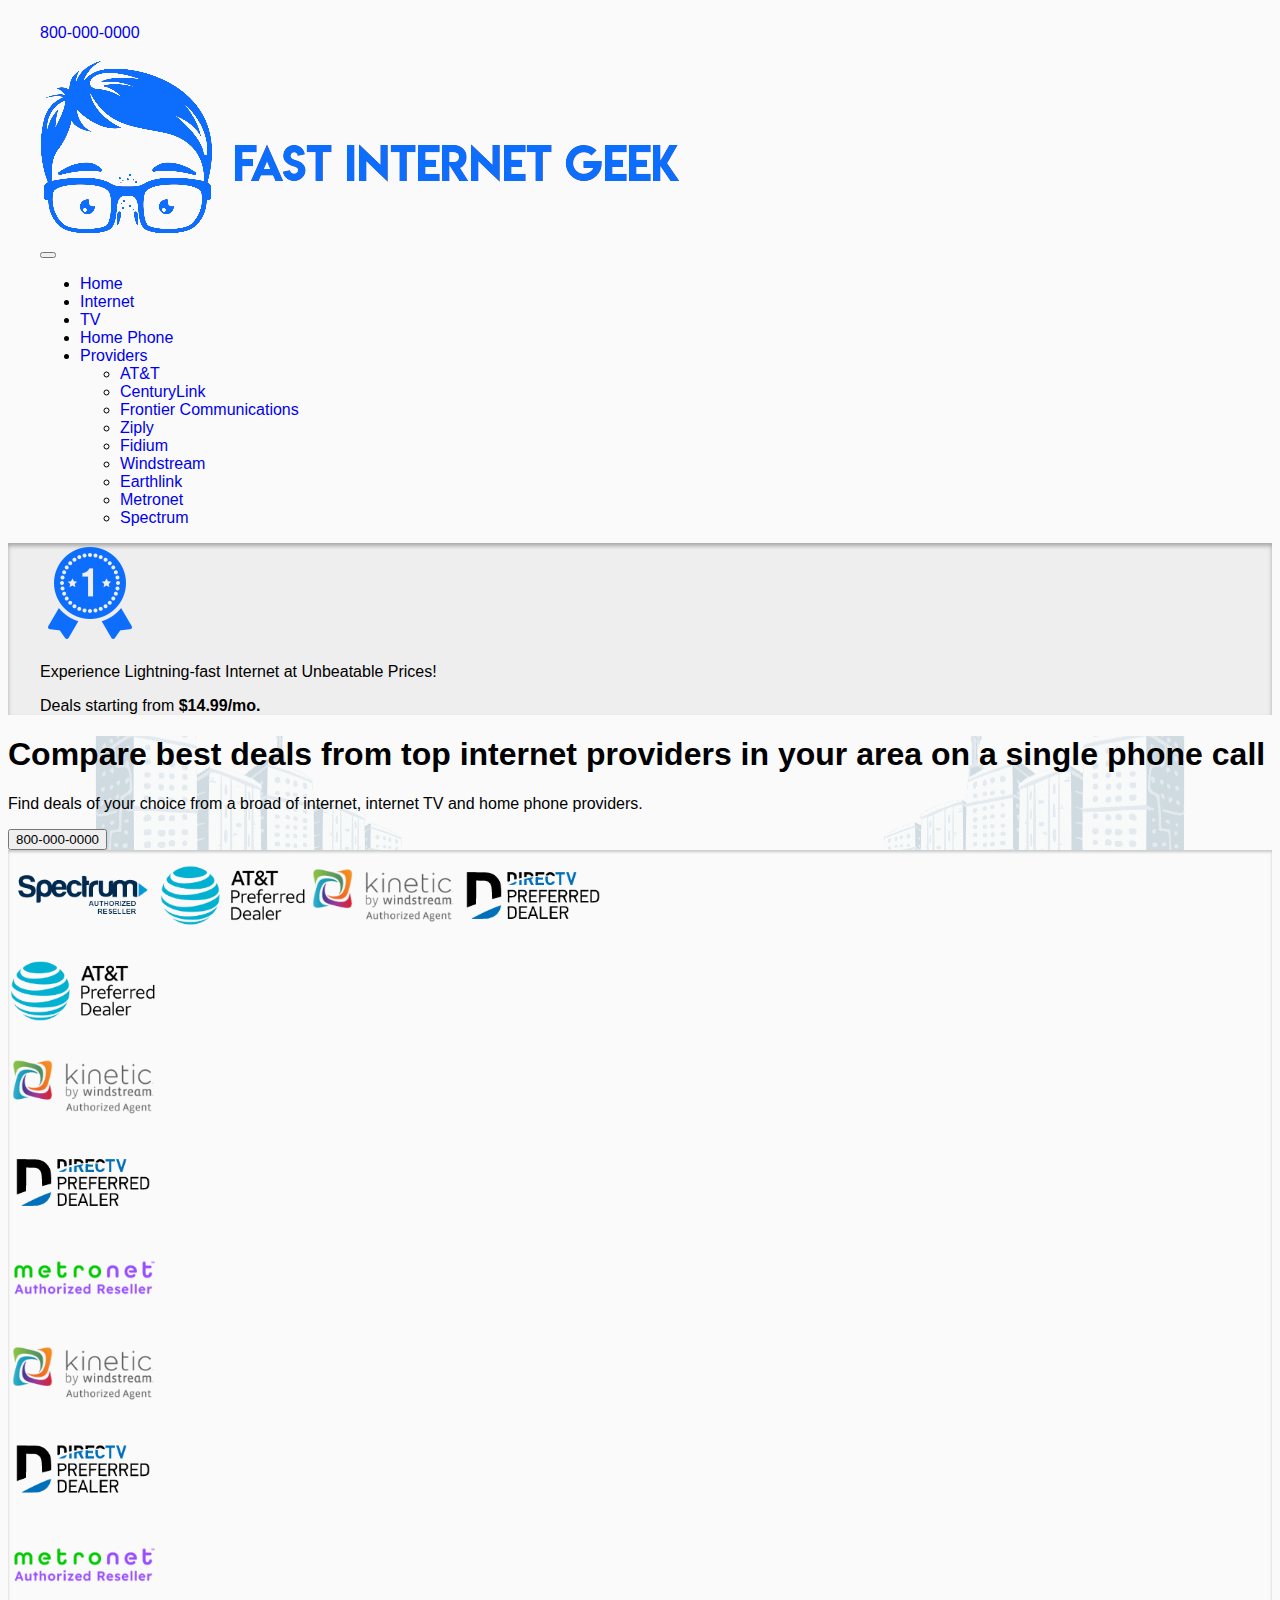
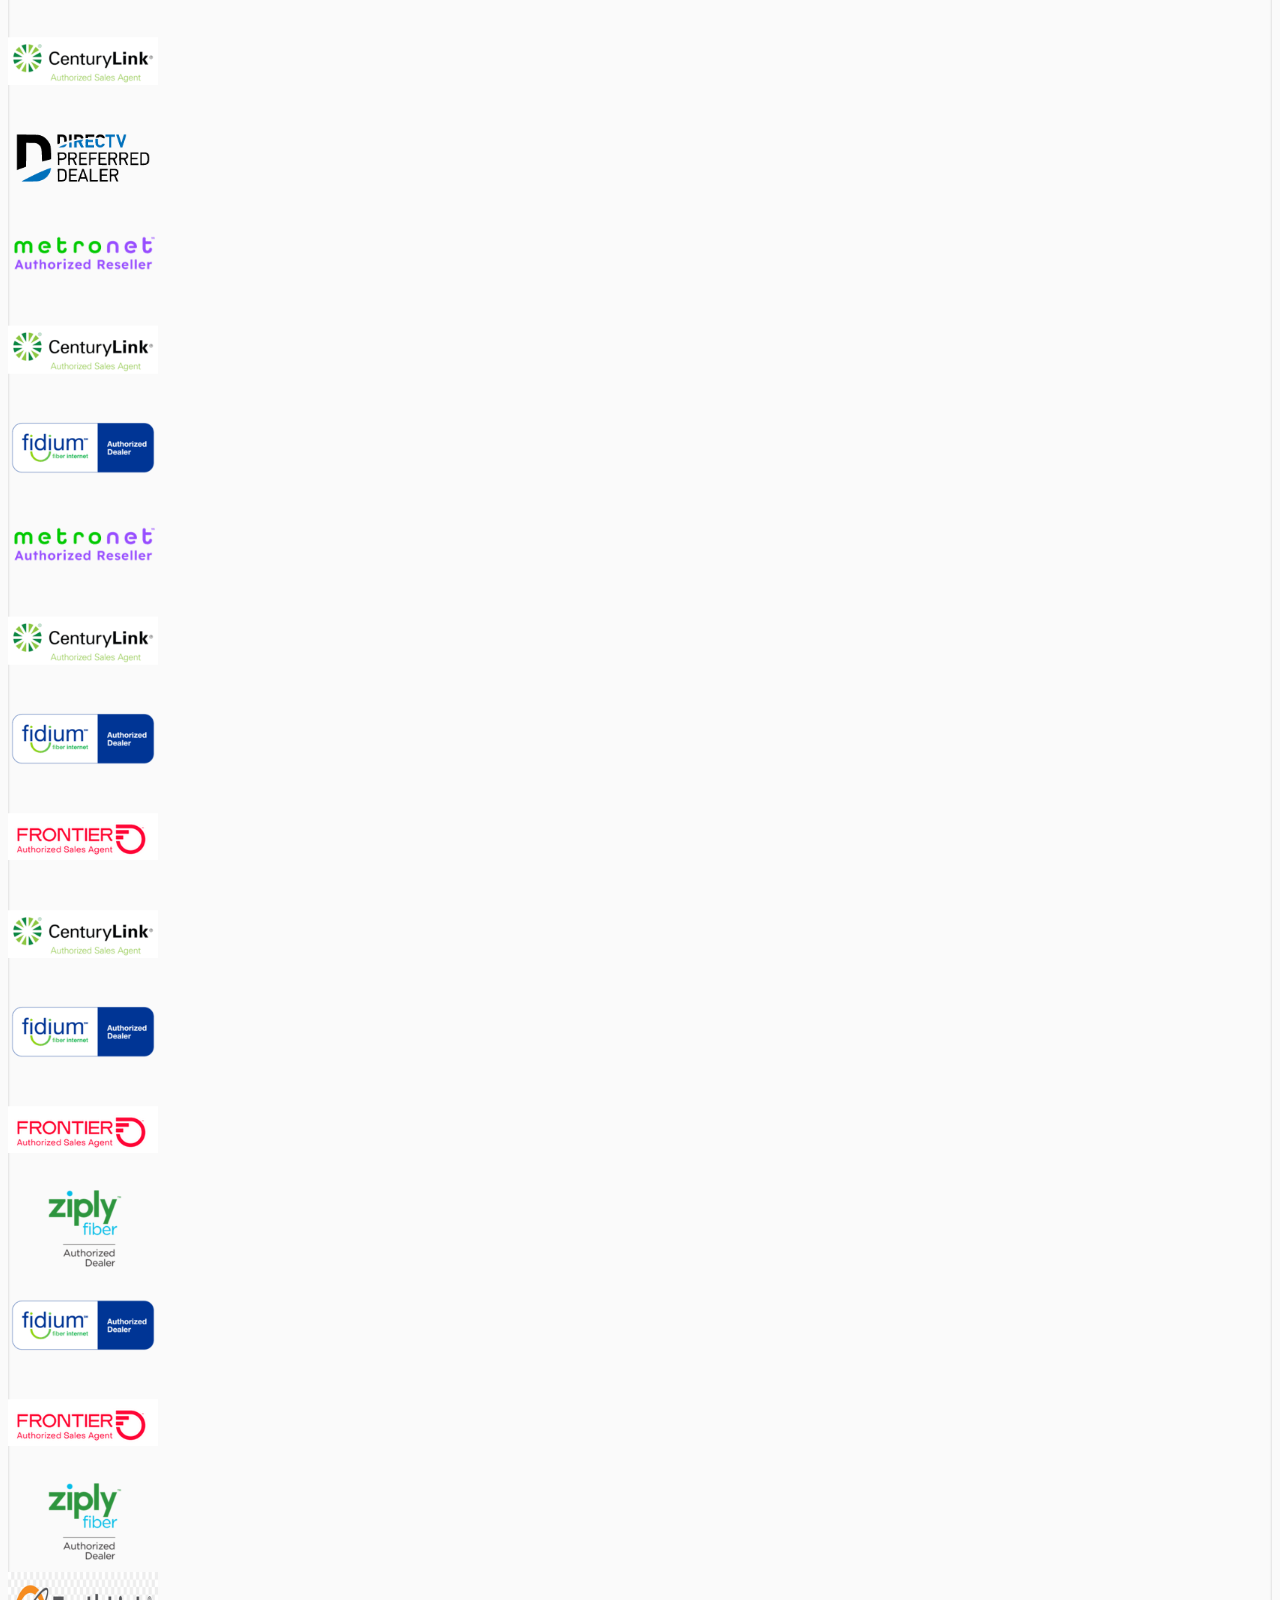
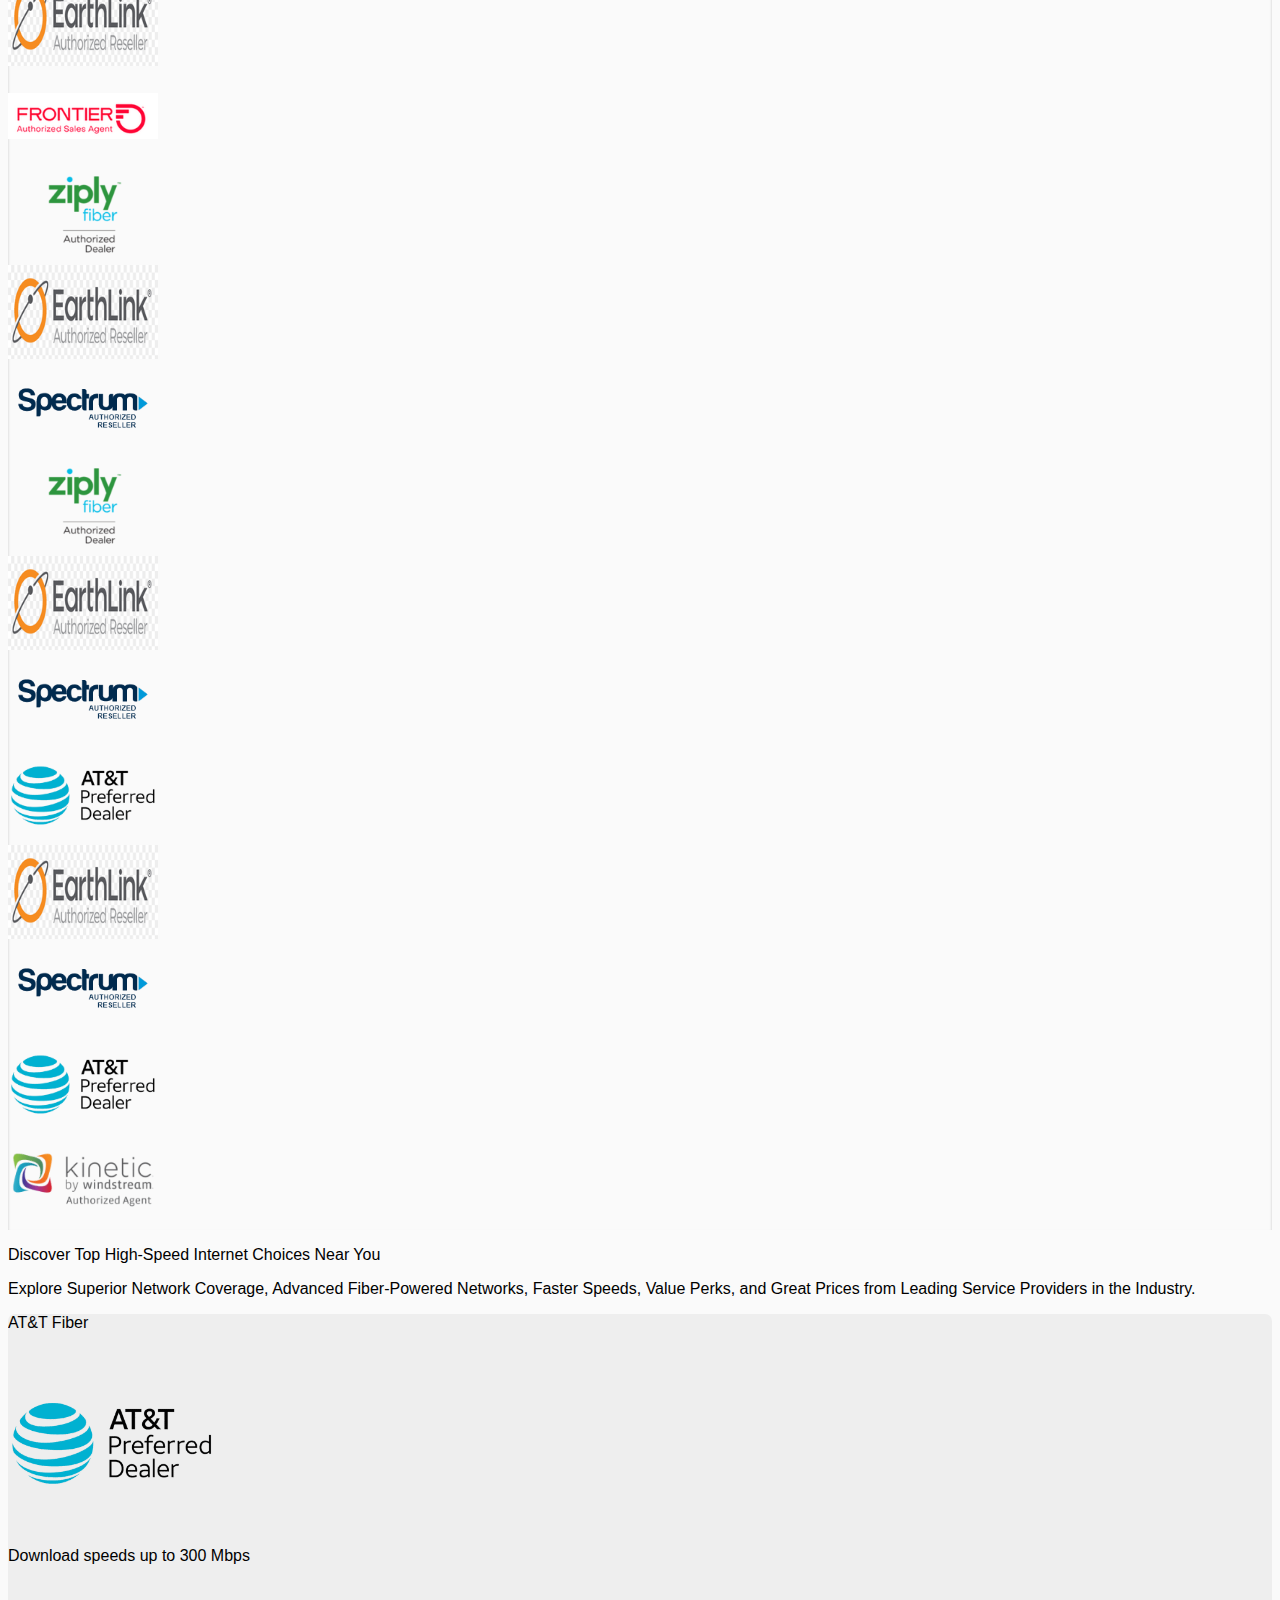
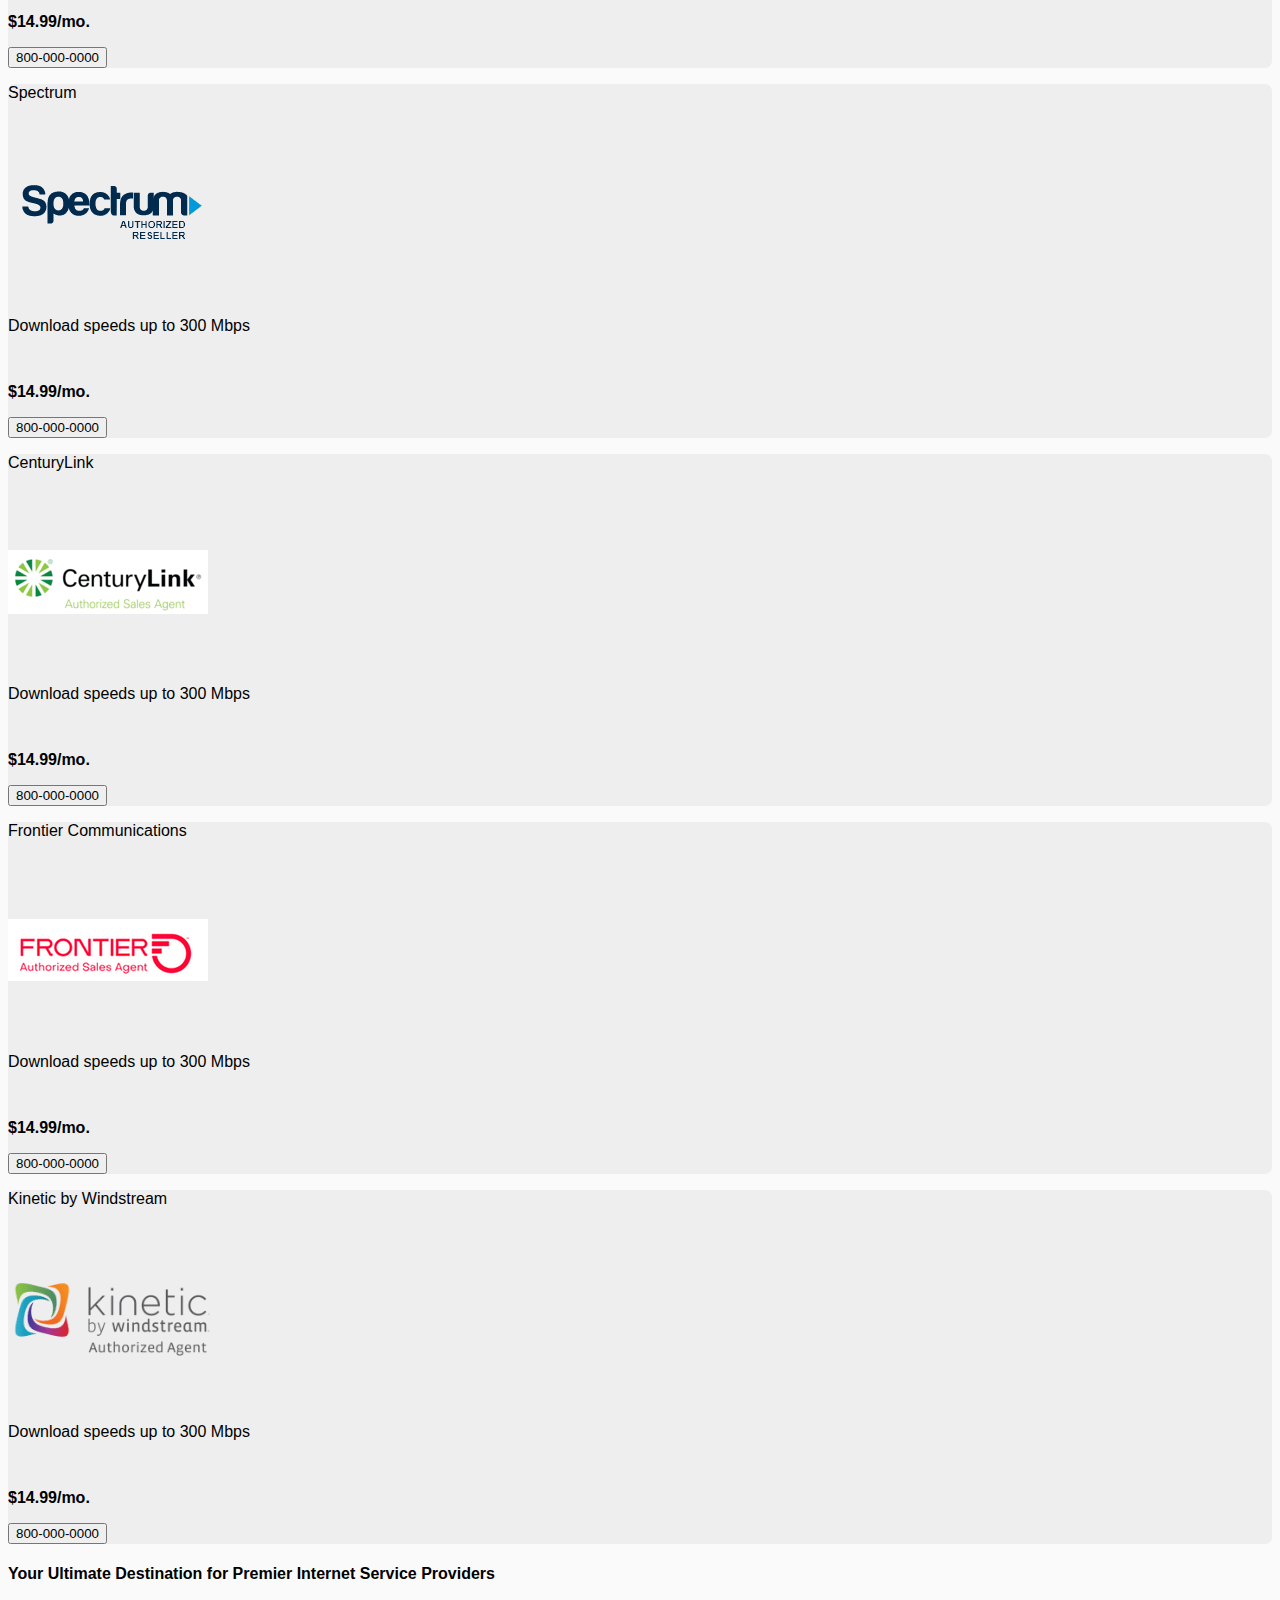
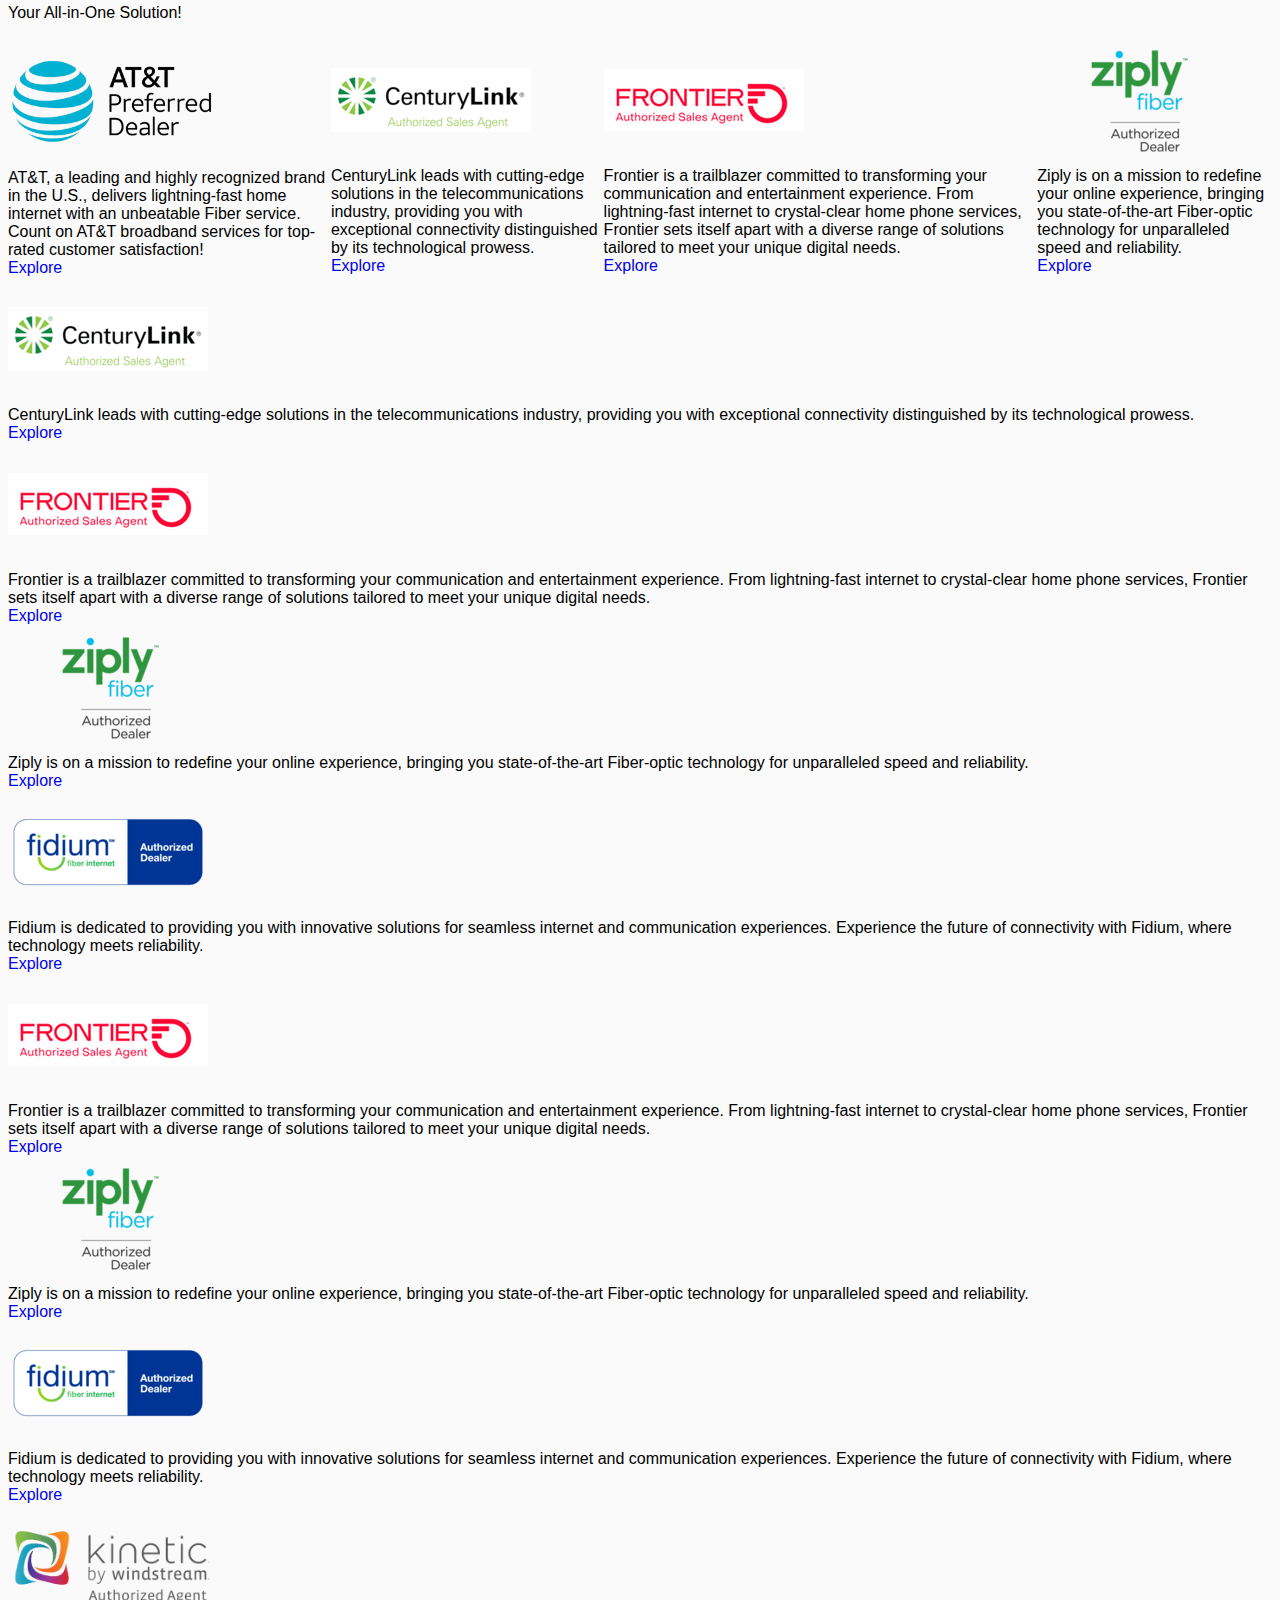
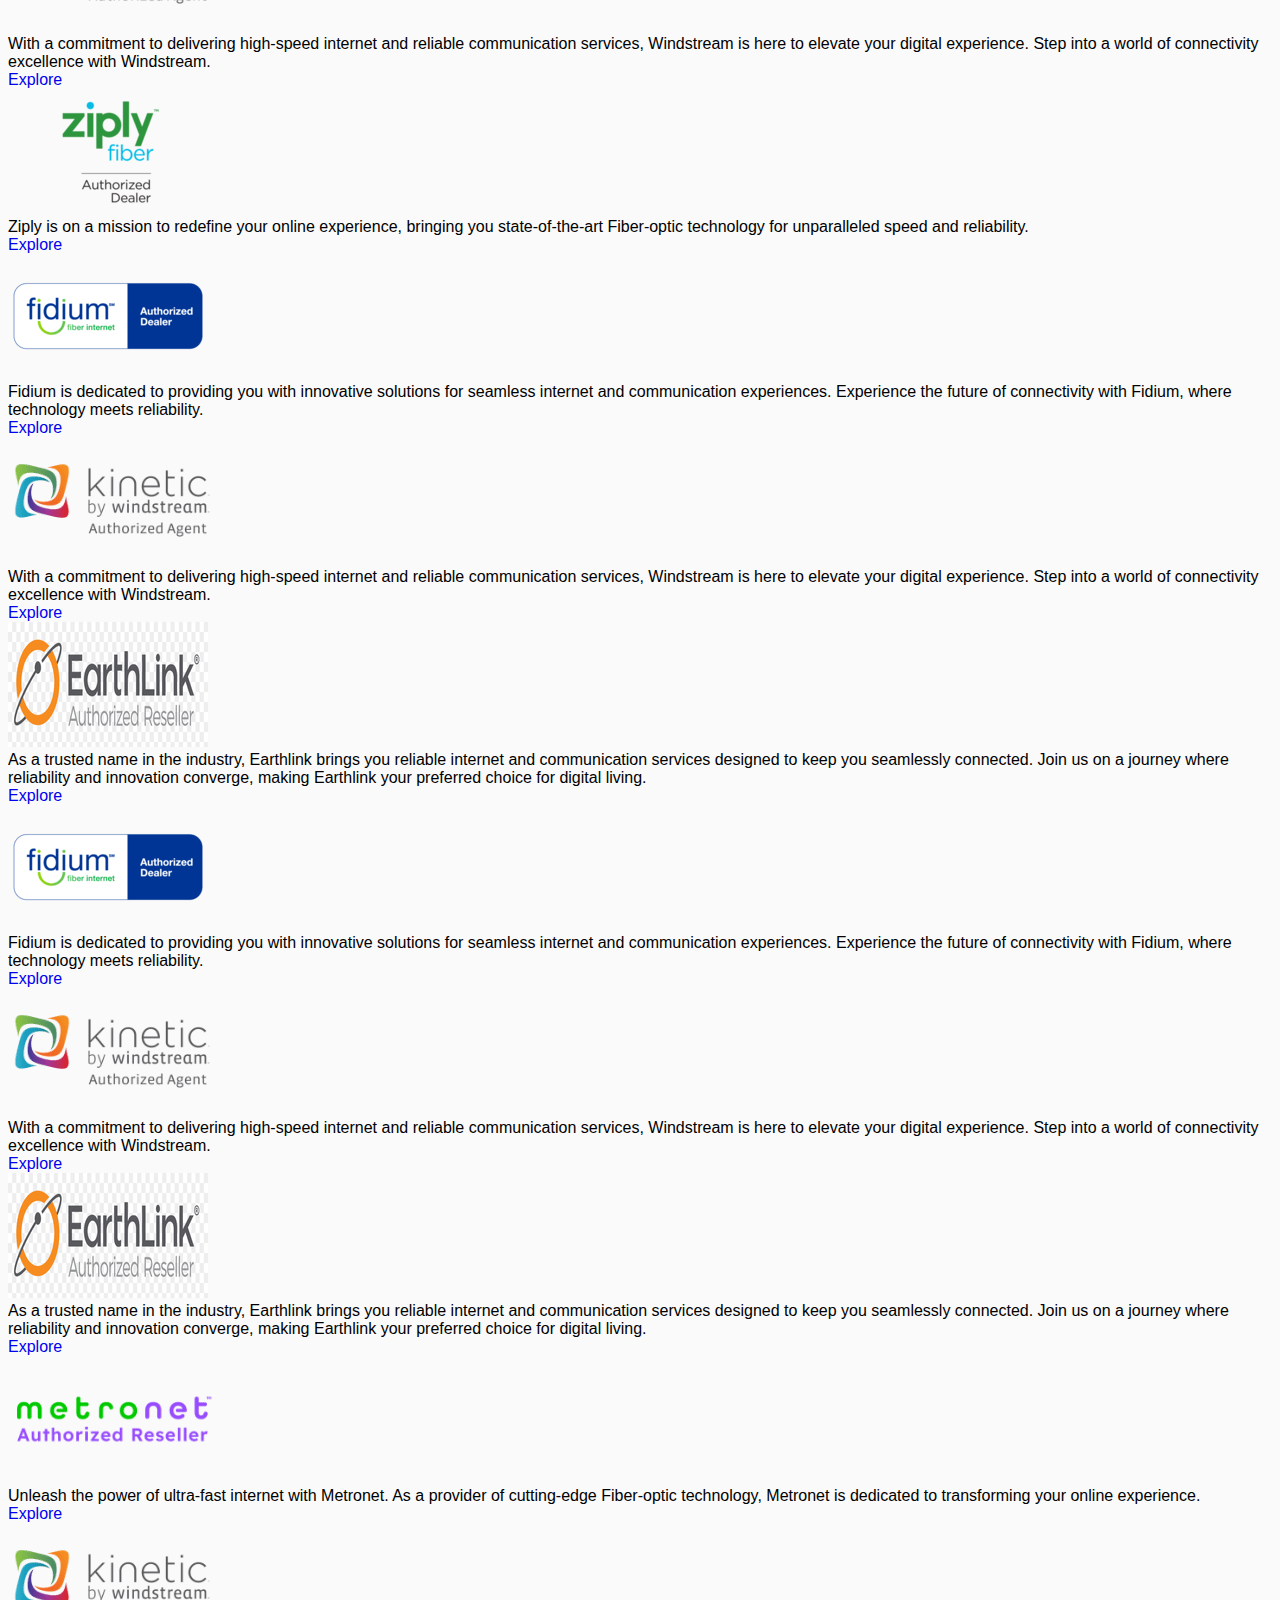
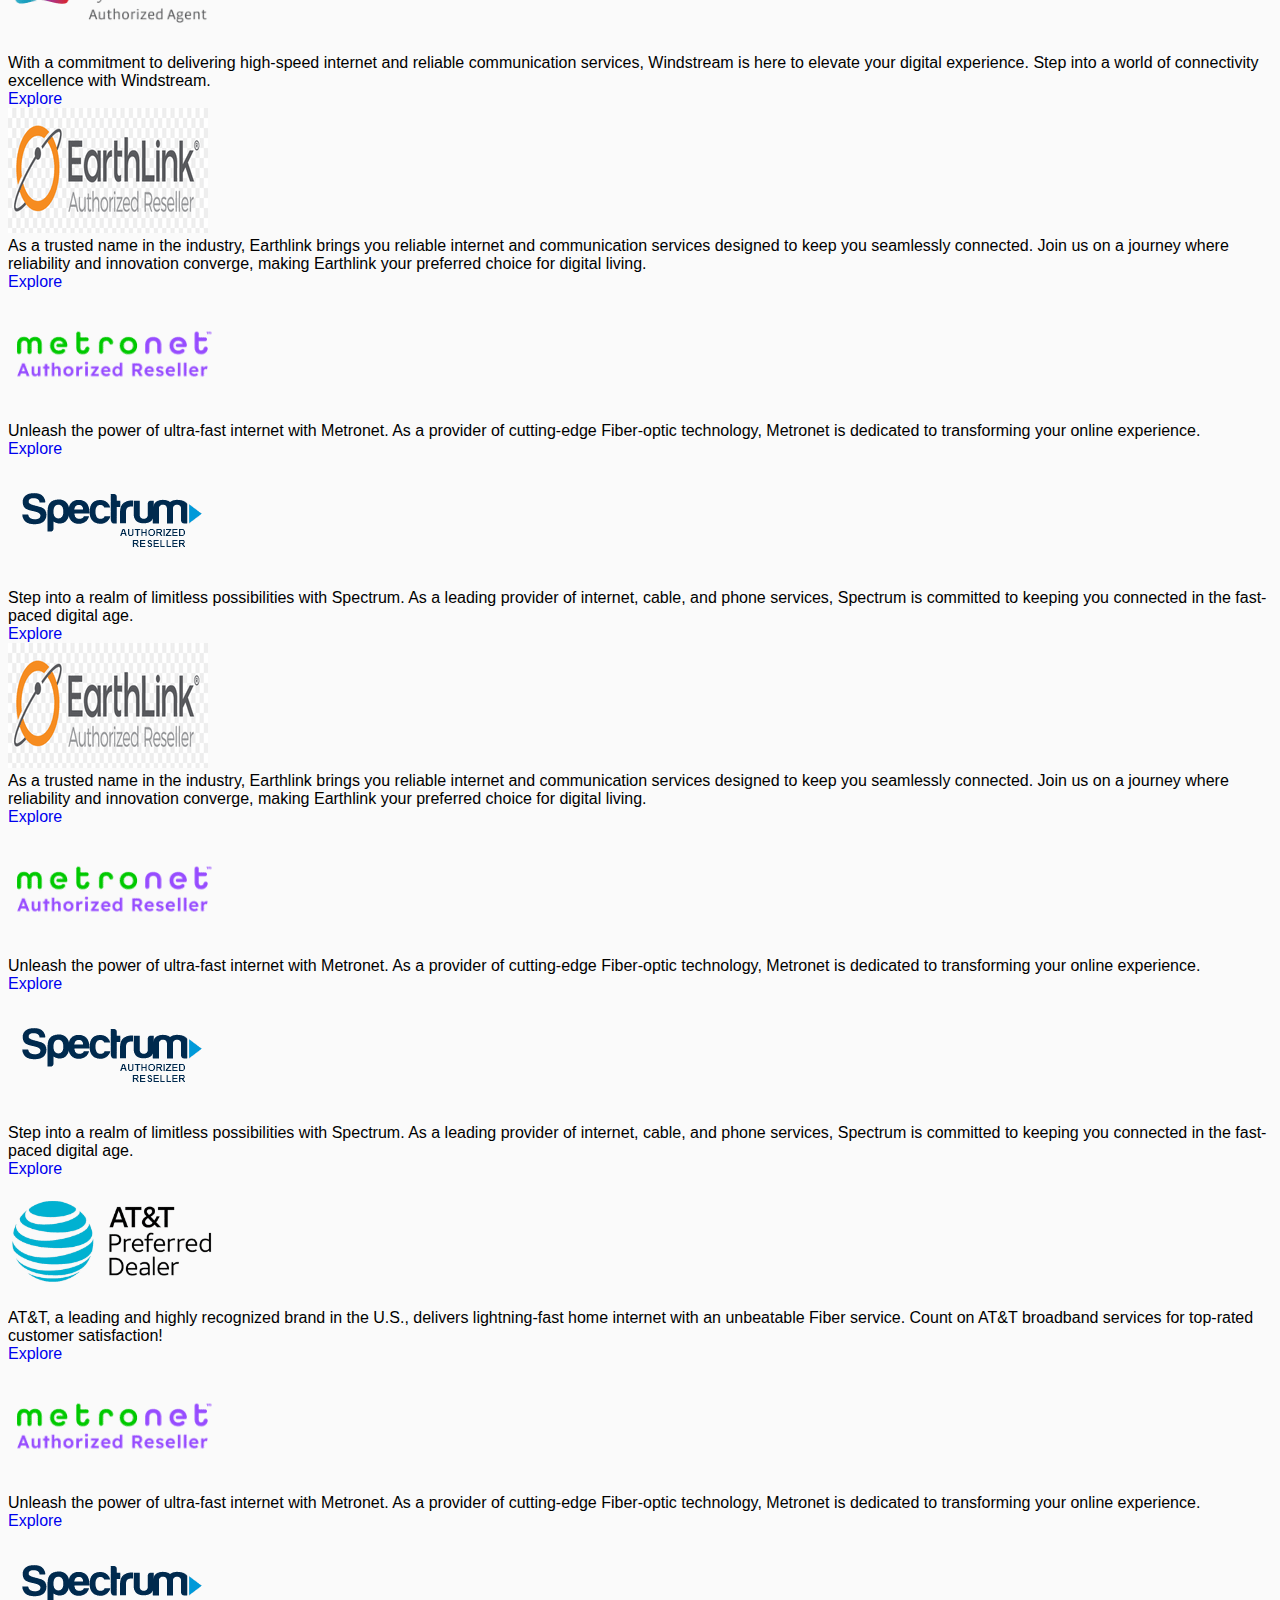
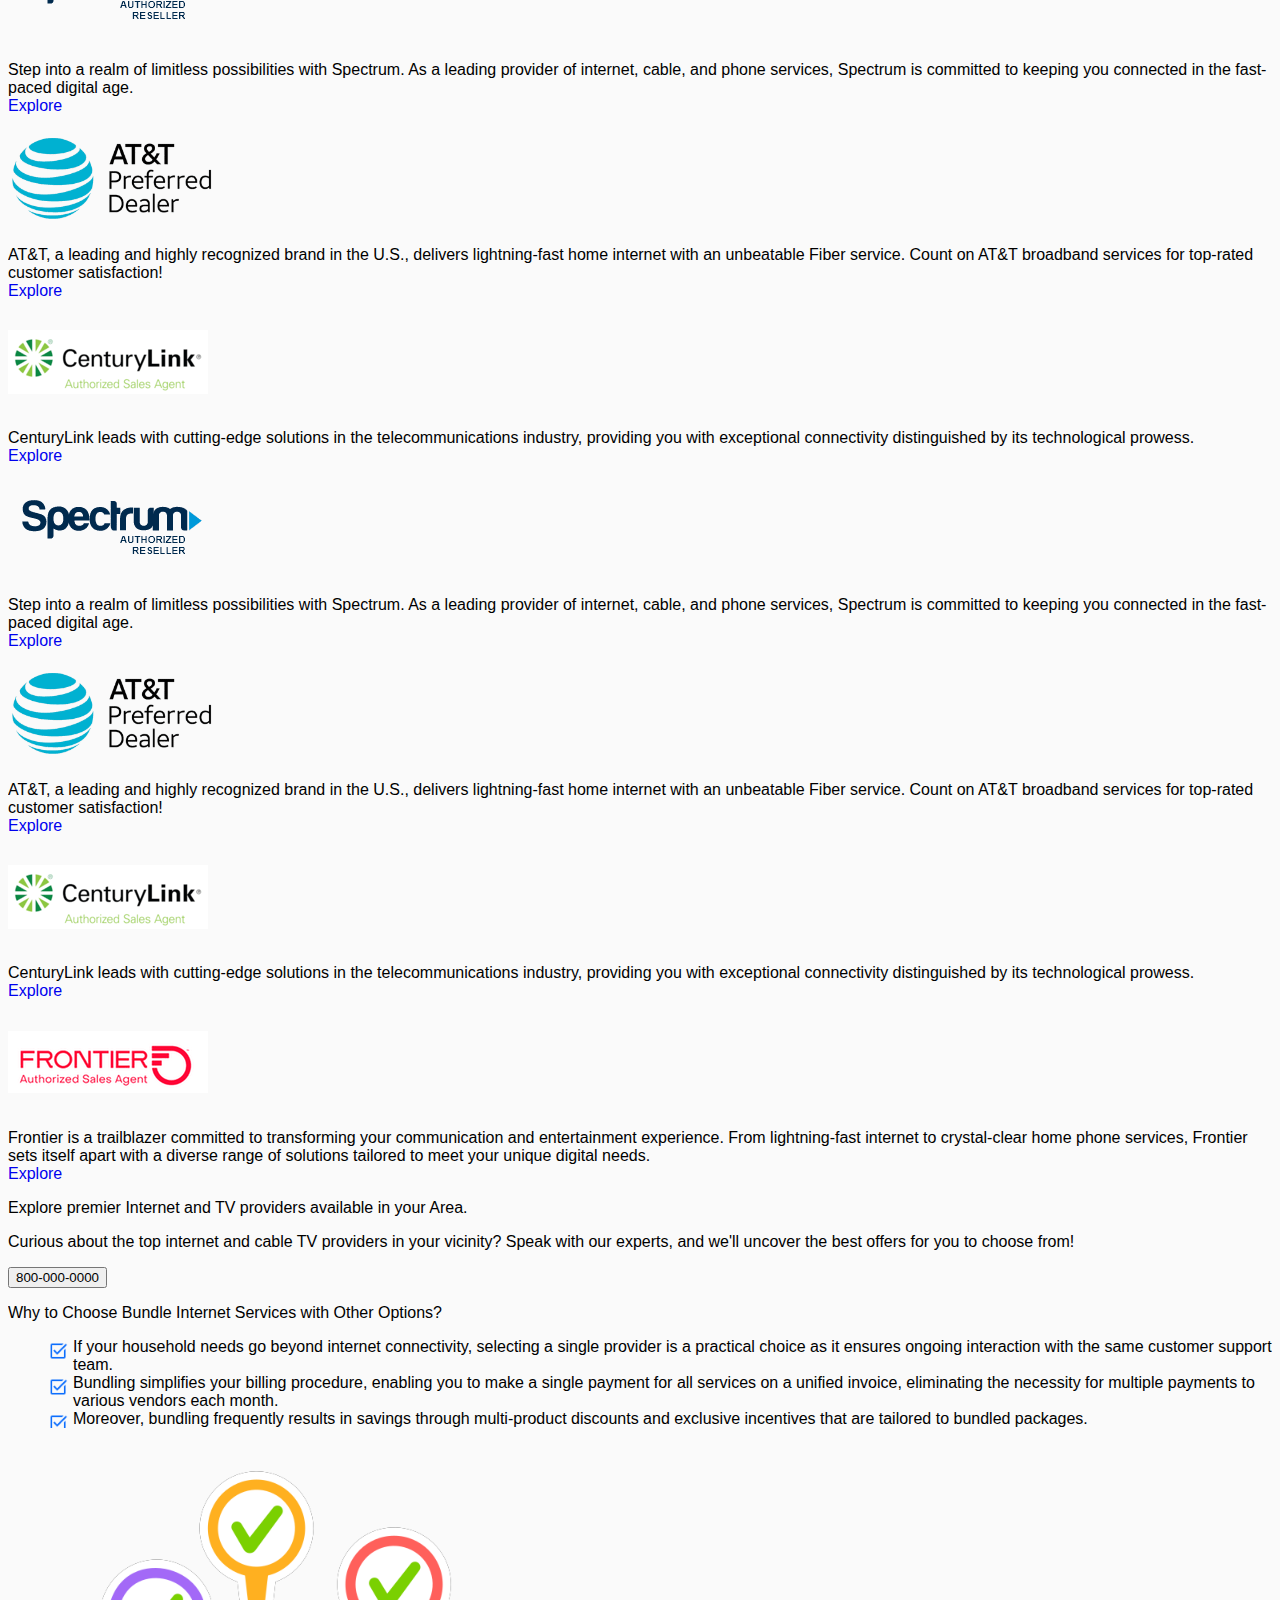
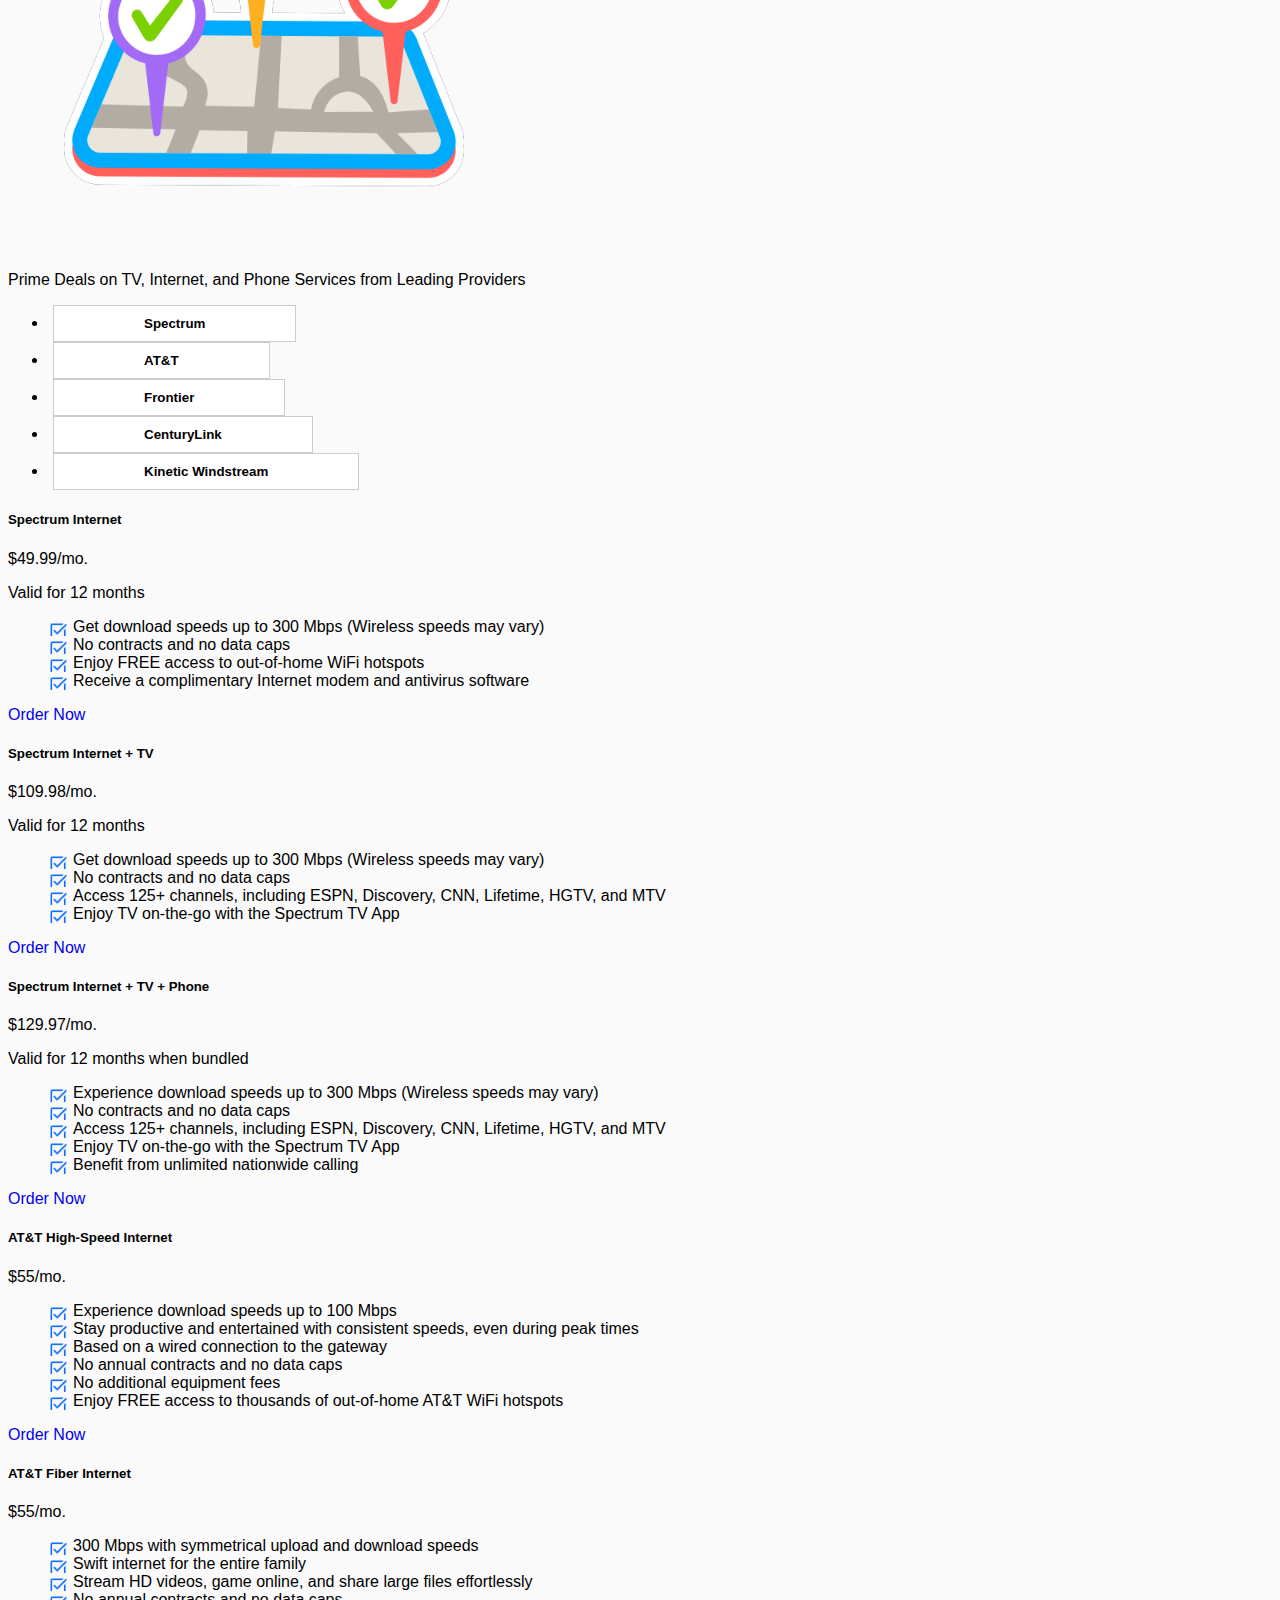
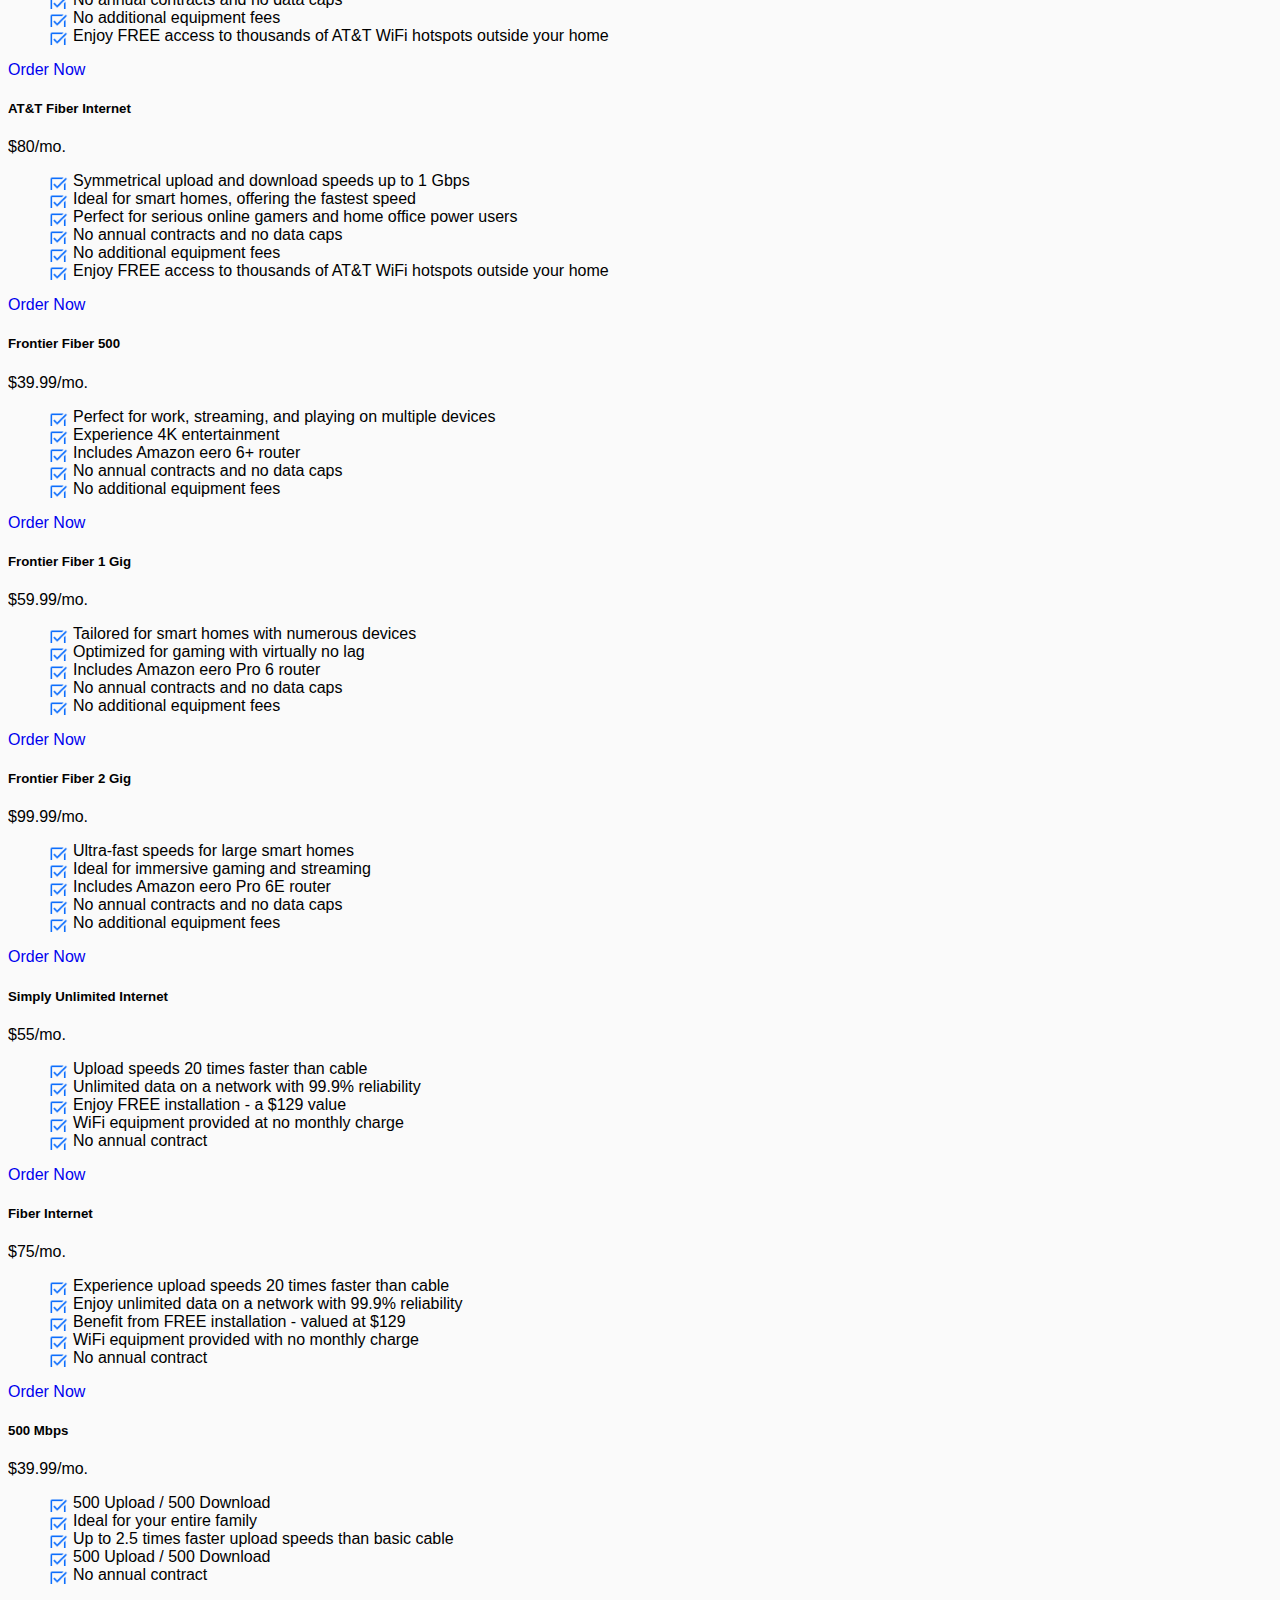
<file: internet.html>
<!doctype html>
<html class="no-js" lang="">
<head>
    <meta charset="utf-8">
    <title>Base Page Name | Fast Internet Geek</title>
    <meta name="description" content="">
    <meta name="viewport" content="width=device-width, initial-scale=1">

    <meta property="og:title" content="" />
    <meta property="og:type" content="" />
    <meta property="og:url" content="" />
    <meta property="og:image" content="" />

    <meta name="theme-color" content="#fafafa">
    <link rel="stylesheet" href="https://cdnjs.cloudflare.com/ajax/libs/font-awesome/6.4.2/css/all.min.css" integrity="sha512-z3gLpd7yknf1YoNbCzqRKc4qyor8gaKU1qmn+CShxbuBusANI9QpRohGBreCFkKxLhei6S9CQXFEbbKuqLg0DA==" crossorigin="anonymous" referrerpolicy="no-referrer" />
    <link href="https://cdn.jsdelivr.net/npm/bootstrap@5.3.2/dist/css/bootstrap.min.css" rel="stylesheet" integrity="sha384-T3c6CoIi6uLrA9TneNEoa7RxnatzjcDSCmG1MXxSR1GAsXEV/Dwwykc2MPK8M2HN" crossorigin="anonymous">
    <link rel="stylesheet" type="text/css" href="/css/main.css"></link>
    <link rel="stylesheet" type="text/css" href="/css/theme.css"></link>
    <style>
        .sample_component {
            padding: 20px 0;
            margin: 20px 0;
            border-top: 2px solid #999;
        }
    </style>
</head>
<body>
    <div id="pageWrapper" class="container-fluid">
        <header>
            <section class="topMessage text-light text-end px-body">
                <a href="tel:800-000-00000" class="text-white fw-bold">
                    <i class="fa fa-phone"></i>
                    800-000-0000
                </a>
            </section>
            <section id="headerTop">
                <nav class="navbar navbar-expand-lg w-100 px-body">
                    <div class="container-fluid px-0">
                        <a class="navbar-brand brand-logo" href="/index.html">
                            <img src="/assets/images/logo.png" alt="Fast Internet Geek" class="d-block h-100">
                        </a>
                        <!-- Mobile view nav wrap -->
                        <div>
                            <!-- Button -->
                            <button class="navbar-toggler collapsed ms-2" type="button" data-bs-toggle="collapse" data-bs-target="#navbar-default" aria-controls="navbar-default" aria-expanded="false" aria-label="Toggle navigation">
                                <i class="fa-solid fa-bars"></i>
                            </button>
                        </div>
                        <!-- Collapse -->
                        <div class="collapse navbar-collapse flex-row-reverse" id="navbar-default">
                            <ul class="navbar-nav mt-3 mt-lg-0">
                                <li class="nav-item fw-bold">
                                    <a class="nav-link" href="/">Home</a>
                                </li>
                                <li class="nav-item fw-bold">
                                    <a class="nav-link" href="/internet.html">Internet</a>
                                </li>
                                <li class="nav-item fw-bold">
                                    <a class="nav-link" href="/cable-tv.html">TV</a>
                                </li>
                                <li class="nav-item fw-bold">
                                    <a class="nav-link" href="/home-phone.html">Home Phone</a>
                                </li>
                                <li class="nav-item dropdown">
                                    <a class="nav-link dropdown-toggle fw-bold" href="#" id="navbarAccount" data-bs-toggle="dropdown" aria-haspopup="true" aria-expanded="false">Providers</a>
                                    <ul class="dropdown-menu dropdown-menu-arrow dropdown-menu-end" aria-labelledby="navbarAccount">
                                        <li><a class="nav-link" href="/providers/att.html">AT&T</a></li>
                                        <li><a class="nav-link" href="/providers/centurylink.html">CenturyLink</a></li>
                                        <li><a class="nav-link" href="/providers/frontier-communications.html">Frontier Communications</a></li>
                                        <li><a class="nav-link" href="/providers/ziply.html">Ziply</a></li>
                                        <li><a class="nav-link" href="/providers/fidium.html">Fidium</a></li>
                                        <li><a class="nav-link" href="/providers/windstream.html">Windstream</a></li>
                                        <li><a class="nav-link" href="/providers/earthlink.html">Earthlink</a></li>
                                        <li><a class="nav-link" href="/providers/metronet.html">Metronet</a></li>
                                        <li><a class="nav-link" href="/providers/spectrum.html">Spectrum</a></li>
                                    </ul>
                                </li>
                            </ul>
                        </div>
                    </div>
                </nav>
            </section>
            <section class="offerBanner px-body py-3">
                <div class="row">
                    <div class="col-md-2 col-12 offset-md-1">
                        <div class="offerIcon d-flex align-items-center m-auto">
                            <img src="/assets/images/best-seller-100.png" class="d-block w-100">
                        </div>
                    </div>
                    <div class="col-md-4 mb-2 col-12">
                        <p class="offerMessage d-flex align-items-start justify-content-center h-100 h5 fw-bold flex-column text-dark">
                            Experience Lightning-fast Internet at <span>Unbeatable Prices!</span>
                        </p>
                    </div>
                    <div class="col-md-3 col-12">
                        <p class="offerMessage d-flex align-items-start justify-content-center h-100 flex-column text-dark">
                            Deals starting from <b class="h4 fw-bold text-primary">$14.99/mo.</b>
                        </p>
                    </div>
                    <div class="col-md-1 col-12 d-flex justify-content-start d-none d-sm-block">
                        <div class="offerIcon d-flex align-items-center">
                            <i class="fa-solid fa-bullhorn fa-flip-horizontal"></i>
                        </div>
                    </div>
                </div>
            </section>
            <section class="container-fluid hero py-4">
                <div class="px-4 py-5 text-center">
                    <h1 class="h3 fw-bold pt-4 pb-2">Compare best deals from top internet providers in your area on a single phone call </h1>
                    <div class="col-lg-6 mx-auto">
                        <p class="lead mb-4">Find deals of your choice from a broad of internet, internet TV and home phone providers.</p>
                        <div class="d-grid gap-2 d-sm-flex justify-content-sm-center py-4">
                            <button type="button" class="btn btn-primary btn-lg px-4 gap-3 fw-bold">800-000-0000</button>
                        </div>
                    </div>
                </div>
            </section>
        </header>
        <div id="pageContent">
            <section class="logoTicker container-fluid text-center py-4 bg-white">
                <div class="row mx-auto my-auto justify-content-center">
                    <div id="recipeCarousel" class="carousel slide" data-bs-ride="carousel">
                        <div class="carousel-inner" role="listbox">
                            <div class="carousel-item active">
                                <div class="col-md-3">
                                    <div class="card">
                                        <div class="card-img">
                                            <img src="/assets/images/spectrum-logo.png" class="img-fluid" alt="spectrum">
                                        </div>
                                    </div>
                                </div>
                            </div>
                            <div class="carousel-item">
                                <div class="col-md-3">
                                    <div class="card">
                                        <div class="card-img">
                                            <img src="/assets/images/att-logo.png" class="img-fluid" alt="AT&T">
                                        </div>
                                    </div>
                                </div>
                            </div>
                            <div class="carousel-item">
                                <div class="col-md-3">
                                    <div class="card">
                                        <div class="card-img">
                                            <img src="/assets/images/windstream-logo.png" class="img-fluid" alt="Windstream">
                                        </div>
                                    </div>
                                </div>
                            </div>
                            <div class="carousel-item">
                                <div class="col-md-3">
                                    <div class="card">
                                        <div class="card-img">
                                            <img src="/assets/images/directv-logo.png" class="img-fluid" alt="Direct TV">
                                        </div>
                                    </div>
                                </div>
                            </div>
                            <div class="carousel-item">
                                <div class="col-md-3">
                                    <div class="card">
                                        <div class="card-img">
                                            <img src="/assets/images/metronet-logo.png" class="img-fluid" alt="Metronet">
                                        </div>
                                    </div>
                                </div>
                            </div>
                            <div class="carousel-item">
                                <div class="col-md-3">
                                    <div class="card">
                                        <div class="card-img">
                                            <img src="/assets/images/centurylink.png" class="img-fluid" alt="CenturyLink">
                                        </div>
                                    </div>
                                </div>
                            </div>
                            <div class="carousel-item">
                                <div class="col-md-3">
                                    <div class="card">
                                        <div class="card-img">
                                            <img src="/assets/images/fidium-duth-dealer.png" class="img-fluid" alt="Fidium">
                                        </div>
                                    </div>
                                </div>
                            </div>
                            <div class="carousel-item">
                                <div class="col-md-3">
                                    <div class="card">
                                        <div class="card-img">
                                            <img src="/assets/images/frontier-communications.png" class="img-fluid" alt="Frontier">
                                        </div>
                                    </div>
                                </div>
                            </div>
                            <div class="carousel-item">
                                <div class="col-md-3">
                                    <div class="card">
                                        <div class="card-img">
                                            <img src="/assets/images/ziply.png" class="img-fluid" alt="Ziply">
                                        </div>
                                    </div>
                                </div>
                            </div>
                            <div class="carousel-item">
                                <div class="col-md-3">
                                    <div class="card">
                                        <div class="card-img">
                                            <img src="/assets/images/earthlink-logo-1.png" class="img-fluid" alt="Earthlink">
                                        </div>
                                    </div>
                                </div>
                            </div>
                        </div>
                        <a class="carousel-control-prev bg-transparent w-aut" href="#recipeCarousel" role="button" data-bs-slide="next">
                        <span class="carousel-control-prev-icon bg-dark rounded" aria-hidden="true"></span>
                        </a>
                        <a class="carousel-control-next bg-transparent w-aut" href="#recipeCarousel" role="button" data-bs-slide="prev">
                        <span class="carousel-control-next-icon bg-dark rounded" aria-hidden="true"></span>
                        </a>
                    </div>
                </div>
            </section>
            <section class="container-fluid featureList-2 bestInternetProviders">
                <div class="container px-4 py-5 text-center" id="featured-3">
                    <p class="pb-2 border-bottom h2 fw-bold">Discover Top High-Speed Internet Choices Near You</p>
                    <p class="lead">Explore Superior Network Coverage, Advanced Fiber-Powered Networks, Faster Speeds, Value Perks, and Great Prices from Leading Service Providers in the Industry.</p>
                    <div class="row g-4 py-5 row-cols-1 row-cols-lg-5 justify-content-between">
                        <div class="col pb-2">
                            <div class="feature text-center p-2 pt-4 h-100 d-flex flex-column">
                                <p class="h5 fw-bold">AT&T Fiber</p>
                                <img src="/assets/images/att-logo.png" class="w-75 d-block m-auto">
                                <p class="h5 fw-bold">Download speeds up to 300 Mbps</p>
                                <p class="offerMessage text-center text-dark">
                                    <b class="h4 fw-bold text-primary">$14.99/mo.</b>
                                </p>
                                <div class="d-grid gap-2 d-sm-flex justify-content-sm-center py-4">
                                    <button type="button" class="btn btn-primary btn-lg px-4 gap-3 fw-bold">800-000-0000</button>
                                </div>
                            </div>
                        </div>
                        <div class="col pb-2">
                            <div class="feature text-center p-2 pt-4 h-100 d-flex flex-column">
                                <p class="h5 fw-bold">Spectrum</p>
                                <img src="/assets/images/spectrum-logo.png" class="w-75 d-block m-auto">
                                <p class="h5 fw-bold">Download speeds up to 300 Mbps</p>
                                <p class="offerMessage text-center text-dark">
                                    <b class="h4 fw-bold text-primary">$14.99/mo.</b>
                                </p>
                                <div class="d-grid gap-2 d-sm-flex justify-content-sm-center py-4">
                                    <button type="button" class="btn btn-primary btn-lg px-4 gap-3 fw-bold">800-000-0000</button>
                                </div>
                            </div>
                        </div>
                        <div class="col pb-2">
                            <div class="feature text-center p-2 pt-4 h-100 d-flex flex-column">
                                <p class="h5 fw-bold">CenturyLink</p>
                                <img src="/assets/images/centurylink.png" class="w-75 d-block m-auto">
                                <p class="h5 fw-bold">Download speeds up to 300 Mbps</p>
                                <p class="offerMessage text-center text-dark">
                                    <b class="h4 fw-bold text-primary">$14.99/mo.</b>
                                </p>
                                <div class="d-grid gap-2 d-sm-flex justify-content-sm-center py-4">
                                    <button type="button" class="btn btn-primary btn-lg px-4 gap-3 fw-bold">800-000-0000</button>
                                </div>
                            </div>
                        </div>
                        <div class="col pb-2">
                            <div class="feature text-center p-2 pt-4 h-100 d-flex flex-column">
                                <p class="h5 fw-bold">Frontier Communications</p>
                                <img src="/assets/images/frontier-communications.png" class="w-75 d-block m-auto">
                                <p class="h5 fw-bold">Download speeds up to 300 Mbps</p>
                                <p class="offerMessage text-center text-dark">
                                    <b class="h4 fw-bold text-primary">$14.99/mo.</b>
                                </p>
                                <div class="d-grid gap-2 d-sm-flex justify-content-sm-center py-4">
                                    <button type="button" class="btn btn-primary btn-lg px-4 gap-3 fw-bold">800-000-0000</button>
                                </div>
                            </div>
                        </div>
                        <div class="col pb-2">
                            <div class="feature text-center p-2 pt-4 h-100 d-flex flex-column">
                                <p class="h5 fw-bold">Kinetic by Windstream</p>
                                <img src="/assets/images/windstream-logo.png" class="w-75 d-block m-auto">
                                <p class="h5 fw-bold">Download speeds up to 300 Mbps</p>
                                <p class="offerMessage text-center text-dark">
                                    <b class="h4 fw-bold text-primary">$14.99/mo.</b>
                                </p>
                                <div class="d-grid gap-2 d-sm-flex justify-content-sm-center py-4">
                                    <button type="button" class="btn btn-primary btn-lg px-4 gap-3 fw-bold">800-000-0000</button>
                                </div>
                            </div>
                        </div>
                    </div>
                </div>
            </section>
            <section class="internetProviders">
                <div class="container-fluid text-center my-4 py-4 bg-white">
                    <h4 class="text-center h2 fw-bold pb-2">Your Ultimate Destination for Premier Internet Service Providers</h4>
                    <p class="lead mb-4">Your All-in-One Solution!</p>
                    <div class="row mx-auto my-auto justify-content-center py-4">
                        <div id="internetProvidersCarousel" class="carousel slide" data-bs-ride="carousel">
                            <div class="carousel-inner" role="listbox">
                                <div class="carousel-item active">
                                    <div class="col-md-3">
                                        <div class="card h-100 mx-4">
                                            <div class="card-img">
                                                <img src="/assets/images/att-logo.png" class="img-fluid">
                                            </div>
                                            <div class="card-body">
                                                AT&T, a leading and highly recognized brand in the U.S., delivers lightning-fast home internet with an unbeatable Fiber service. Count on AT&T broadband services for top-rated customer satisfaction!
                                            </div>
                                            <div class="card-footer">
                                                <a class="btn btn-primary fw-bold" href="#">Explore</a>
                                            </div>
                                        </div>
                                    </div>
                                </div>
                                <div class="carousel-item">
                                    <div class="col-md-3">
                                        <div class="card h-100 mx-4">
                                            <div class="card-img">
                                                <img src="/assets/images/centurylink.png" class="img-fluid">
                                            </div>
                                            <div class="card-body">
                                                CenturyLink leads with cutting-edge solutions in the telecommunications industry, providing you with exceptional connectivity distinguished by its technological prowess.
                                            </div>
                                            <div class="card-footer">
                                                <a class="btn btn-primary fw-bold" href="#">Explore</a>
                                            </div>
                                        </div>
                                    </div>
                                </div>
                                <div class="carousel-item">
                                    <div class="col-md-3">
                                        <div class="card h-100 mx-4">
                                            <div class="card-img">
                                                <img src="/assets/images/frontier-communications.png" class="img-fluid">
                                            </div>
                                            <div class="card-body">
                                                Frontier is a trailblazer committed to transforming your communication and entertainment experience. From lightning-fast internet to crystal-clear home phone services, Frontier sets itself apart with a diverse range of solutions tailored to meet your unique digital needs.
                                            </div>
                                            <div class="card-footer">
                                                <a class="btn btn-primary fw-bold" href="#">Explore</a>
                                            </div>
                                        </div>
                                    </div>
                                </div>
                                <div class="carousel-item">
                                    <div class="col-md-3">
                                        <div class="card h-100 mx-4">
                                            <div class="card-img">
                                                <img src="/assets/images/ziply.png" class="img-fluid">
                                            </div>
                                            <div class="card-body">
                                                Ziply is on a mission to redefine your online experience, bringing you state-of-the-art Fiber-optic technology for unparalleled speed and reliability.
                                            </div>
                                            <div class="card-footer">
                                                <a class="btn btn-primary fw-bold" href="#">Explore</a>
                                            </div>
                                        </div>
                                    </div>
                                </div>
                                <div class="carousel-item">
                                    <div class="col-md-3">
                                        <div class="card h-100 mx-4">
                                            <div class="card-img">
                                                <img src="/assets/images/fidium-duth-dealer.png" class="img-fluid">
                                            </div>
                                            <div class="card-body">
                                                Fidium is dedicated to providing you with innovative solutions for seamless internet and communication experiences. Experience the future of connectivity with Fidium, where technology meets reliability. 
                                            </div>
                                            <div class="card-footer">
                                                <a class="btn btn-primary fw-bold" href="#">Explore</a>
                                            </div>
                                        </div>
                                    </div>
                                </div>
                                <div class="carousel-item">
                                    <div class="col-md-3">
                                        <div class="card h-100 mx-4">
                                            <div class="card-img">
                                                <img src="/assets/images/windstream-logo.png" class="img-fluid">
                                            </div>
                                            <div class="card-body">
                                                With a commitment to delivering high-speed internet and reliable communication services, Windstream is here to elevate your digital experience. Step into a world of connectivity excellence with Windstream.
                                            </div>
                                            <div class="card-footer">
                                                <a class="btn btn-primary fw-bold" href="#">Explore</a>
                                            </div>
                                        </div>
                                    </div>
                                </div>
                                <div class="carousel-item">
                                    <div class="col-md-3">
                                        <div class="card h-100 mx-4">
                                            <div class="card-img">
                                                <img src="/assets/images/earthlink-logo-1.png" class="img-fluid">
                                            </div>
                                            <div class="card-body">
                                                As a trusted name in the industry, Earthlink brings you reliable internet and communication services designed to keep you seamlessly connected. Join us on a journey where reliability and innovation converge, making Earthlink your preferred choice for digital living.
                                            </div>
                                            <div class="card-footer">
                                                <a class="btn btn-primary fw-bold" href="#">Explore</a>
                                            </div>
                                        </div>
                                    </div>
                                </div>
                                <div class="carousel-item">
                                    <div class="col-md-3">
                                        <div class="card h-100 mx-4">
                                            <div class="card-img">
                                                <img src="/assets/images/metronet-logo.png" class="img-fluid">
                                            </div>
                                            <div class="card-body">
                                                Unleash the power of ultra-fast internet with Metronet. As a provider of cutting-edge Fiber-optic technology, Metronet is dedicated to transforming your online experience.
                                            </div>
                                            <div class="card-footer">
                                                <a class="btn btn-primary fw-bold" href="#">Explore</a>
                                            </div>
                                        </div>
                                    </div>
                                </div>
                                <div class="carousel-item">
                                    <div class="col-md-3">
                                        <div class="card h-100 mx-4">
                                            <div class="card-img">
                                                <img src="/assets/images/spectrum-logo.png" class="img-fluid">
                                            </div>
                                            <div class="card-body">
                                                Step into a realm of limitless possibilities with Spectrum. As a leading provider of internet, cable, and phone services, Spectrum is committed to keeping you connected in the fast-paced digital age. 
                                            </div>
                                            <div class="card-footer">
                                                <a class="btn btn-primary fw-bold" href="#">Explore</a>
                                            </div>
                                        </div>
                                    </div>
                                </div>
                            </div>
                            <a class="carousel-control-prev bg-transparent w-aut" href="#internetProvidersCarousel" role="button" data-bs-slide="next">
                            <span class="carousel-control-prev-icon bg-dark rounded" aria-hidden="true"></span>
                            </a>
                            <a class="carousel-control-next bg-transparent w-aut" href="#internetProvidersCarousel" role="button" data-bs-slide="prev">
                            <span class="carousel-control-next-icon bg-dark rounded" aria-hidden="true"></span>
                            </a>
                        </div>
                    </div>
                </div>
            </section>
            <section class="banner text-center bg-primary text-white">
                <p class="h3 fw-bold pt-4 pb-2 text-white">Explore premier Internet and TV providers available in your Area.</p>
                <p class="lead mb-4">Curious about the top internet and cable TV providers in your vicinity? Speak with our experts, and we'll uncover the best offers for you to choose from!</p>
                <div class="d-grid gap-2 d-sm-flex justify-content-sm-center py-4">
                    <button type="button" class="btn text-primary bg-white btn-lg px-4 gap-3 fw-bold">800-000-0000</button>
                </div>
            </section>
            <section class="promptBanner whyBundle container my-4 py-4">
                <div class="row">
                    <div class="col-12 col-md-7 py-4">
                        <p class="h2 fw-bold pb-2 pt-4">Why to Choose Bundle Internet Services with Other Options?</p>
                        <ul class="card-text checkedList">
                            <li>If your household needs go beyond internet connectivity, selecting a single provider is a practical choice as it ensures ongoing interaction with the same customer support team.</li>
                            <li>Bundling simplifies your billing procedure, enabling you to make a single payment for all services on a unified invoice, eliminating the necessity for multiple payments to various vendors each month.</li>
                            <li>Moreover, bundling frequently results in savings through multi-product discounts and exclusive incentives that are tailored to bundled packages.</li>
                        </ul>
                    </div>
                    <div class="col-12 col-md-5 d-none d-sm-block">
                        <img src="/assets/images/location-2.png" id="promptBannerImage">
                    </div>
                </div>
            </section>
            <section class="container-fluid text-center mt-md-4 pt-4 topDeals">
                <p class="h2 fw-bold pb-2">Prime Deals on TV, Internet, and Phone Services from Leading Providers</p>
                <ul class="nav nav-pills mb-3 justify-content-center py-4" id="pills-tab" role="tablist">
                    <li class="nav-item" role="presentation">
                        <button class="nav-link active" id="pills-spectrum-tab" data-bs-toggle="pill" data-bs-target="#pills-spectrum" type="button" role="tab" aria-controls="pills-spectrum" aria-selected="true">Spectrum</button>
                    </li>
                    <li class="nav-item" role="presentation">
                        <button class="nav-link" id="pills-atnt-tab" data-bs-toggle="pill" data-bs-target="#pills-atnt" type="button" role="tab" aria-controls="pills-atnt" aria-selected="false">AT&T</button>
                    </li>
                    <li class="nav-item" role="presentation">
                        <button class="nav-link" id="pills-frontier-tab" data-bs-toggle="pill" data-bs-target="#pills-frontier" type="button" role="tab" aria-controls="pills-frontier" aria-selected="false">Frontier</button>
                    </li>
                    <li class="nav-item" role="presentation">
                        <button class="nav-link" id="pills-centuryLink-tab" data-bs-toggle="pill" data-bs-target="#pills-centuryLink" type="button" role="tab" aria-controls="pills-centuryLink" aria-selected="false">CenturyLink</button>
                    </li>
                    <li class="nav-item" role="presentation">
                        <button class="nav-link" id="pills-kinetic-tab" data-bs-toggle="pill" data-bs-target="#pills-kinetic" type="button" role="tab" aria-controls="pills-kinetic" aria-selected="false">Kinetic Windstream</button>
                    </li>
                </ul>
                <div class="tab-content providerPlans mb-md-4 py-4" id="pills-tabContent">
                    <div class="tab-pane fade show active" id="pills-spectrum" role="tabpanel" aria-labelledby="pills-spectrum-tab">
                        <div class="container-fluid">
                            <div class="row">
                                <div class="col-md-4 mb-2">
                                    <div class="card text-md-start h-100 mb-4">
                                        <div class="card-body">
                                            <h5 class="card-title">Spectrum Internet</h5>
                                            <p class="lead card-cost"><span class="h4 fw-bold text-primary">$49.99</span>/mo.</p>
                                            <p class="small card-excerpt">Valid for 12 months </p>
                                            <ul class="card-text checkedList">
                                                <li>Get download speeds up to 300 Mbps (Wireless speeds may vary)</li>
                                                <li>No contracts and no data caps</li>
                                                <li>Enjoy FREE access to out-of-home WiFi hotspots</li>
                                                <li>Receive a complimentary Internet modem and antivirus software</li>
                                            </ul>
                                        </div>
                                        <div class="card-footer">
                                            <a href="#" class="btn btn-primary fw-bold">Order Now</a>
                                        </div>
                                    </div>
                                </div>
                                <div class="col-md-4 mb-2">
                                    <div class="card text-md-start h-100 mb-4">
                                        <div class="card-body">
                                            <h5 class="card-title">Spectrum Internet + TV</h5>
                                            <p class="lead card-cost"><span class="h4 fw-bold text-primary">$109.98</span>/mo.</p>
                                            <p class="small card-excerpt">Valid for 12 months</p>
                                            <ul class="card-text checkedList">
                                                <li>Get download speeds up to 300 Mbps (Wireless speeds may vary)</li>
                                                <li>No contracts and no data caps</li>
                                                <li>Access 125+ channels, including ESPN, Discovery, CNN, Lifetime, HGTV, and MTV</li>
                                                <li>Enjoy TV on-the-go with the Spectrum TV App</li>
                                            </ul>
                                        </div>
                                        <div class="card-footer">
                                            <a href="#" class="btn btn-primary fw-bold">Order Now</a>
                                        </div>
                                    </div>
                                </div>
                                <div class="col-md-4 mb-2">
                                    <div class="card text-md-start h-100 mb-4">
                                        <div class="card-body">
                                            <h5 class="card-title">Spectrum Internet + TV + Phone </h5>
                                            <p class="lead card-cost"><span class="h4 fw-bold text-primary">$129.97</span>/mo.</p>
                                            <p class="small card-excerpt">Valid for 12 months when bundled</p>
                                            <ul class="card-text checkedList">
                                                <li>Experience download speeds up to 300 Mbps (Wireless speeds may vary)</li>
                                                <li>No contracts and no data caps</li>
                                                <li>Access 125+ channels, including ESPN, Discovery, CNN, Lifetime, HGTV, and MTV</li>
                                                <li>Enjoy TV on-the-go with the Spectrum TV App</li>
                                                <li>Benefit from unlimited nationwide calling</li>
                                            </ul>
                                        </div>
                                        <div class="card-footer">
                                            <a href="#" class="btn btn-primary fw-bold">Order Now</a>
                                        </div>
                                    </div>
                                </div>
                            </div>
                        </div>
                    </div>
                    <div class="tab-pane fade" id="pills-atnt" role="tabpanel" aria-labelledby="pills-atnt-tab">
                        <div class="container-fluid">
                            <div class="row">
                                <div class="col-md-4 mb-2">
                                    <div class="card text-md-start h-100 mb-4">
                                        <div class="card-body">
                                            <h5 class="card-title">AT&T High-Speed Internet</h5>
                                            <p class="lead card-cost"><span class="h4 fw-bold text-primary">$55</span>/mo.</p>
                                            <ul class="card-text checkedList">
                                                <li>Experience download speeds up to 100 Mbps</li>
                                                <li>Stay productive and entertained with consistent speeds, even during peak times </li>
                                                <li>Based on a wired connection to the gateway</li>
                                                <li>No annual contracts and no data caps</li>
                                                <li>No additional equipment fees</li>
                                                <li>Enjoy FREE access to thousands of out-of-home AT&T WiFi hotspots</li>
                                            </ul>
                                        </div>
                                        <div class="card-footer">
                                            <a href="#" class="btn btn-primary fw-bold">Order Now</a>
                                        </div>
                                    </div>
                                </div>
                                <div class="col-md-4 mb-2">
                                    <div class="card text-md-start h-100 mb-4">
                                        <div class="card-body">
                                            <h5 class="card-title">AT&T Fiber Internet </h5>
                                            <p class="lead card-cost"><span class="h4 fw-bold text-primary">$55</span>/mo.</p>
                                            <ul class="card-text checkedList">
                                                <li>300 Mbps with symmetrical upload and download speeds</li>
                                                <li>Swift internet for the entire family</li>
                                                <li>Stream HD videos, game online, and share large files effortlessly</li>
                                                <li>No annual contracts and no data caps</li>
                                                <li>No additional equipment fees</li>
                                                <li>Enjoy FREE access to thousands of AT&T WiFi hotspots outside your home</li>
                                            </ul>
                                        </div>
                                        <div class="card-footer">
                                            <a href="#" class="btn btn-primary fw-bold">Order Now</a>
                                        </div>
                                    </div>
                                </div>
                                <div class="col-md-4 mb-2">
                                    <div class="card text-md-start h-100 mb-4">
                                        <div class="card-body">
                                            <h5 class="card-title">AT&T Fiber Internet </h5>
                                            <p class="lead card-cost"><span class="h4 fw-bold text-primary">$80</span>/mo.</p>
                                            <ul class="card-text checkedList">
                                                <li>Symmetrical upload and download speeds up to 1 Gbps</li>
                                                <li>Ideal for smart homes, offering the fastest speed</li>
                                                <li>Perfect for serious online gamers and home office power users</li>
                                                <li>No annual contracts and no data caps</li>
                                                <li>No additional equipment fees</li>
                                                <li>Enjoy FREE access to thousands of AT&T WiFi hotspots outside your home</li>
                                            </ul>
                                        </div>
                                        <div class="card-footer">
                                            <a href="#" class="btn btn-primary fw-bold">Order Now</a>
                                        </div>
                                    </div>
                                </div>
                            </div>
                        </div>
                    </div>
                    <div class="tab-pane fade" id="pills-frontier" role="tabpanel" aria-labelledby="pills-frontier-tab">
                        <div class="container-fluid">
                            <div class="row">
                                <div class="col-md-4 mb-2">
                                    <div class="card text-md-start h-100 mb-4">
                                        <div class="card-body">
                                            <h5 class="card-title">Frontier Fiber 500</h5>
                                            <p class="lead card-cost"><span class="h4 fw-bold text-primary">$39.99</span>/mo.</p>
                                            <ul class="card-text checkedList">
                                                <li>Perfect for work, streaming, and playing on multiple devices</li>
                                                <li>Experience 4K entertainment</li>
                                                <li>Includes Amazon eero 6+ router</li>
                                                <li>No annual contracts and no data caps</li>
                                                <li>No additional equipment fees</li>
                                            </ul>
                                        </div>
                                        <div class="card-footer">
                                            <a href="#" class="btn btn-primary fw-bold">Order Now</a>
                                        </div>
                                    </div>
                                </div>
                                <div class="col-md-4 mb-2">
                                    <div class="card text-md-start h-100 mb-4">
                                        <div class="card-body">
                                            <h5 class="card-title">Frontier Fiber 1 Gig</h5>
                                            <p class="lead card-cost"><span class="h4 fw-bold text-primary">$59.99</span>/mo.</p>
                                            <ul class="card-text checkedList">
                                                <li>Tailored for smart homes with numerous devices</li>
                                                <li>Optimized for gaming with virtually no lag</li>
                                                <li>Includes Amazon eero Pro 6 router</li>
                                                <li>No annual contracts and no data caps</li>
                                                <li>No additional equipment fees</li>
                                            </ul>
                                        </div>
                                        <div class="card-footer">
                                            <a href="#" class="btn btn-primary fw-bold">Order Now</a>
                                        </div>
                                    </div>
                                </div>
                                <div class="col-md-4 mb-2">
                                    <div class="card text-md-start h-100 mb-4">
                                        <div class="card-body">
                                            <h5 class="card-title">Frontier Fiber 2 Gig</h5>
                                            <p class="lead card-cost"><span class="h4 fw-bold text-primary">$99.99</span>/mo.</p>
                                            <ul class="card-text checkedList">
                                                <li>Ultra-fast speeds for large smart homes</li>
                                                <li>Ideal for immersive gaming and streaming</li>
                                                <li>Includes Amazon eero Pro 6E router</li>
                                                <li>No annual contracts and no data caps</li>
                                                <li>No additional equipment fees</li>
                                            </ul>
                                        </div>
                                        <div class="card-footer">
                                            <a href="#" class="btn btn-primary fw-bold">Order Now</a>
                                        </div>
                                    </div>
                                </div>
                            </div>
                        </div>
                    </div>
                    <div class="tab-pane fade" id="pills-centuryLink" role="tabpanel" aria-labelledby="pills-centuryLink-tab">
                        <div class="container-fluid">
                            <div class="row">
                                <div class="col-md-4 mb-2 offset-md-2">
                                    <div class="card text-md-start h-100 mb-4">
                                        <div class="card-body">
                                            <h5 class="card-title">Simply Unlimited Internet</h5>
                                            <p class="lead card-cost"><span class="h4 fw-bold text-primary">$55</span>/mo.</p>
                                            <ul class="card-text checkedList">
                                                <li>Upload speeds 20 times faster than cable</li>
                                                <li>Unlimited data on a network with 99.9% reliability</li>
                                                <li>Enjoy FREE installation - a $129 value</li>
                                                <li>WiFi equipment provided at no monthly charge</li>
                                                <li>No annual contract</li>
                                            </ul>
                                        </div>
                                        <div class="card-footer">
                                            <a href="#" class="btn btn-primary fw-bold">Order Now</a>
                                        </div>
                                    </div>
                                </div>
                                <div class="col-md-4 mb-2">
                                    <div class="card text-md-start h-100 mb-4">
                                        <div class="card-body">
                                            <h5 class="card-title">Fiber Internet</h5>
                                            <p class="lead card-cost"><span class="h4 fw-bold text-primary">$75</span>/mo.</p>
                                            <ul class="card-text checkedList">
                                                <li>Experience upload speeds 20 times faster than cable</li>
                                                <li>Enjoy unlimited data on a network with 99.9% reliability </li>
                                                <li>Benefit from FREE installation - valued at $129</li>
                                                <li>WiFi equipment provided with no monthly charge</li>
                                                <li>No annual contract</li>
                                            </ul>
                                        </div>
                                        <div class="card-footer">
                                            <a href="#" class="btn btn-primary fw-bold">Order Now</a>
                                        </div>
                                    </div>
                                </div>
                            </div>
                        </div>
                    </div>
                    <div class="tab-pane fade" id="pills-kinetic" role="tabpanel" aria-labelledby="pills-kinetic-tab">
                        <div class="container-fluid">
                            <div class="row">
                                <div class="col-md-4 mb-2">
                                    <div class="card text-md-start h-100 mb-4">
                                        <div class="card-body">
                                            <h5 class="card-title">500 Mbps</h5>
                                            <p class="lead card-cost"><span class="h4 fw-bold text-primary">$39.99</span>/mo.</p>
                                            <ul class="card-text checkedList">
                                                <li>500 Upload / 500 Download</li>
                                                <li>Ideal for your entire family</li>
                                                <li>Up to 2.5 times faster upload speeds than basic cable</li>
                                                <li>500 Upload / 500 Download</li>
                                                <li>No annual contract</li>
                                            </ul>
                                        </div>
                                        <div class="card-footer">
                                            <a href="#" class="btn btn-primary fw-bold">Order Now</a>
                                        </div>
                                    </div>
                                </div>
                                <div class="col-md-4 mb-2">
                                    <div class="card text-md-start h-100 mb-4">
                                        <div class="card-body">
                                            <h5 class="card-title">1 Gig</h5>
                                            <p class="lead card-cost"><span class="h4 fw-bold text-primary">$69.99</span>/mo.</p>
                                            <ul class="card-text checkedList">
                                                <li>1,000 Upload / 1,000 Download</li>
                                                <li>Perfect for streaming, gaming, or heavy internet use</li>
                                                <li>Seamless streaming and video calls</li>
                                                <li>Up to 5 times faster upload speeds than basic cable</li>
                                                <li>No Annual Contract</li>
                                            </ul>
                                        </div>
                                        <div class="card-footer">
                                            <a href="#" class="btn btn-primary fw-bold">Order Now</a>
                                        </div>
                                    </div>
                                </div>
                                <div class="col-md-4 mb-2">
                                    <div class="card text-md-start h-100 mb-4">
                                        <div class="card-body">
                                            <h5 class="card-title">2 Gig</h5>
                                            <p class="lead card-cost"><span class="h4 fw-bold text-primary">$129.99</span>/mo.</p>
                                            <ul class="card-text checkedList">
                                                <li>2,000 Upload / 2,000 Download</li>
                                                <li>For power users, high-bandwidth tasks, or connecting your smart home</li>
                                                <li>Keep your entire home connected</li>
                                                <li>Up to 10 times faster upload speeds than basic cable</li>
                                                <li>No Annual Contract</li>
                                            </ul>
                                        </div>
                                        <div class="card-footer">
                                            <a href="#" class="btn btn-primary fw-bold">Order Now</a>
                                        </div>
                                    </div>
                                </div>
                            </div>
                        </div>
                    </div>
                </div>
            </section>




            
            <section class="container-fluid speedRequirement featureList-2">
                <div class="container px-4 py-5" id="featured-3">
                    <p class="pb-2 border-bottom h2 fw-bold">How Much Internet Speed Do You Require?</p>
                    <p class="lead mb-4">Determining your internet speed needs is influenced by various factors, such as the number of connected devices and the nature of your typical online activities.Evaluate the ideal internet speed based on these criteria to ensure you don't subscribe to a speed that is either too low or higher than necessary.</p>
                    <div class="row g-4 py-5 row-cols-1 row-cols-md-3 justify-content-between">
                        <div class="col pb-2">
                            <div class="feature px-4 pb-4 h-100">
                                <div class="feature-icon bg-primary bg-gradient">
                                    <i class="fa-brands fa-youtube"></i>
                                </div>
                                <p class="h5 fw-bold text-center">General Usage</p>
                                <ul class="card-text checkedList">
                                    <li>Basic activities like web browsing, email, and social media typically require a minimum download speed of 1 Mbps.</li>
                                    <li>Streaming online radio or engaging in VoIP calls can function adequately with a minimum download speed of around 0.5 Mbps.</li>
                                    <li>For virtual learning and remote work involving file downloads and video conferencing, the recommended minimum download speed is 25 Mbps.</li>
                                </ul>
                            </div>
                        </div>
                        <div class="col pb-2">
                            <div class="feature px-4 pb-4 h-100">
                                <div class="feature-icon bg-primary bg-gradient">
                                    <i class="fa-solid fa-tv"></i>
                                </div>
                                <p class="h5 fw-bold text-center">Online Streaming</p>
                                <ul class="card-text checkedList">
                                    <li>SD video streaming requires a minimum download speed of 4 Mbps.</li>
                                    <li>HD streaming demands at least 8 Mbps for downloads.</li>
                                    <li>For 4K UHD streaming, a minimum download speed of 25 Mbps is necessary.</li>
                                </ul>
                            </div>
                        </div>
                        <div class="col pb-2">
                            <div class="feature px-4 pb-4 h-100">
                                <div class="feature-icon bg-primary bg-gradient">
                                    <i class="fa-solid fa-gamepad"></i>
                                </div>
                                <p class="h5 fw-bold text-center">Online Gaming</p>
                                <ul class="card-text checkedList">
                                    <li>Connecting your game console and playing online strategy games requires a minimum internet speed of 3/1 Mbps.</li>
                                    <li>For multiplayer games, a minimum internet speed of 6/1 Mbps is recommended.</li>
                                </ul>
                            </div>
                        </div>
                    </div>
                </div>
            </section>
            <section class="container-fl internetTypesSection py-4 bg-white">
                <div class="text-center">
                    <div class="row mb-4">
                        <h3 class="col-12 h2 fw-bold pb-2">What Internet Connection Suits Your Needs?</h3>
                    </div>
                    <div class="row internetTypes py-4 row-cols-1 row-cols-md-5">
                        <div class="col pt-4">
                            <h4 class="h5 fw-bold mb-2">Fiber</h4>
                            <p>Fiber Internet, the latest residential service, is not as widely available as other wired types. It offers the ultimate internet experience with super-fast symmetrical speeds and ultra-low latency. More bandwidth ensures consistency and reliability.</p>
                        </div>
                        <div class="col pt-4">
                            <h4 class="h5 fw-bold mb-2">Cable</h4>
                            <p>Cable Internet, readily available and popular, covers nearly 90% of the U.S. population. It provides super-fast speeds at affordable rates, allowing for downloads up to 1.2 Gigabit. Ideal for activities like video streaming and competitive gaming.</p>
                        </div>
                        <div class="col pt-4">
                            <h4 class="h5 fw-bold mb-2">DSL</h4>
                            <p>DSL, the most commonly available wired Internet type, is especially prevalent in rural America. In many urban and suburban areas, major DSL internet providers now offer enhanced speeds using a mix of new technologies. High-speed DSL Internet is suitable for homes with fewer devices and standard usage.</p>
                        </div>
                        <div class="col pt-4">
                            <h4 class="h5 fw-bold mb-2">Satellite</h4>
                            <p>Satellite internet is an ideal choice for residents in remote and rural regions where wired high-speed internet is unavailable. In areas where slow DSL is the only option, satellite internet becomes a strong contender due to its ready accessibility. While not the best for extensive gaming or HD video streaming, it serves many people effectively.</p>
                        </div>
                        <div class="col pt-4">
                            <h4 class="h5 fw-bold mb-2">Fixed Wireless</h4>
                            <p>Fixed Wireless is becoming the preferred choice in areas where no wired high-speed internet option is available. On average, fixed wireless internet provides faster downloads, lower latency, and is more cost-effective than satellite internet. When no other high-speed internet option is available, Fixed Wireless outperforms Satellite.</p>
                        </div>
                    </div>
                </div>
            </section>

            <section class="differentiator container-fluid py-4">
                <p class="h2 fw-bold text-center pb-2">
                    Discover the difference
                </p>
                <div class="container-fluid py-4">
                    <div class="row">
                        <div class="col-md-4 mb-2">
                            <div class="card text-md-start h-100 mb-4">
                                <div class="card-header h5 fw-bold">
                                    <p class="mb-0">Unlock a Seamless Comparison Experience</p>
                                </div>
                                <div class="card-body">
                                    <p class="card-text">Find all major internet providers converging in one place. Simplifying your decision-making process, we've made it effortless for you to explore details, make comparisons, and make an informed choice.</p>
                                </div>
                            </div>
                        </div>
                        <div class="col-md-4 mb-2">
                            <div class="card text-md-start h-100 mb-4">
                                <div class="card-header h5 fw-bold">
                                    <p class="mb-0">Your Search, Streamlined</p>
                                </div>
                                <div class="card-body">
                                    <p class="card-text">Experience the ease of navigating through the hottest deals in your local market. With just a ZIP code entry, we curate offers from the finest internet service providers in your area, streamlining your search for the perfect connection.</p>
                                </div>
                            </div>
                        </div>
                        <div class="col-md-4 mb-2">
                            <div class="card text-md-start h-100 mb-4">
                                <div class="card-header h5 fw-bold">
                                    <p class="mb-0">Bundle Up for Better Value!</p>
                                </div>
                                <div class="card-body">
                                    <p class="card-text">Indulge in exciting bundle deals curated from top service providers. Elevate your home with all the essential services while gaining more value for your hard-earned money. We don't just offer connections; we bring you a bundle of benefits!</p>
                                </div>
                            </div>
                        </div>
                    </div>
                </div>
            </section>

            <section class="faq bg-white py-3 py-md-5 py-xl-8">
                <div class="container">
                    <div class="h2 fw-bold text-center pb-2">Frequently Asked Questions</div>
                    <div class="accordion accordion-flush row py-4" id="faqAccordion">
                        <div class="col-md-6">
                            <div class="accordion-item">
                                <h2 class="accordion-header" id="headingOne">
                                    <button class="accordion-button collapsed fw-bold" type="button" data-bs-toggle="collapse" data-bs-target="#collapseOne" aria-expanded="false" aria-controls="collapseOne">
                                        What is FastInternetGeek?
                                    </button>
                                </h2>
                                <div id="collapseOne" class="accordion-collapse collapse" aria-labelledby="headingOne" data-bs-parent="#faqAccordion">
                                    <div class="accordion-body">
                                        FastInternetGeek is your dedicated destination for seamless connectivity solutions. We specialize in offering high-speed internet, cable, and phone services from leading providers like AT&T, CenturyLink, Frontier Communications, Ziply, Fidium, Windstream, Earthlink, Metronet, and Spectrum. Call our experts at 800-000-0000 anytime for personalized assistance.
                                    </div>
                                </div>
                            </div>
                            <div class="accordion-item">
                                <h2 class="accordion-header" id="headingTwo">
                                    <button class="accordion-button collapsed fw-bold" type="button" data-bs-toggle="collapse" data-bs-target="#collapseTwo" aria-expanded="false" aria-controls="collapseTwo">
                                        What services does FastInternetGeek provide?
                                    </button>
                                </h2>
                                <div id="collapseTwo" class="accordion-collapse collapse" aria-labelledby="headingTwo" data-bs-parent="#faqAccordion">
                                    <div class="accordion-body">
                                        FastInternetGeek has partnered with top-tier internet and TV service providers to cater to your digital needs. We guide you in finding, comparing, and securing the best deals from renowned providers in the U.S. Call our professionals at 800-000-0000 around the clock for expert advice.
                                    </div>
                                </div>
                            </div>
                            <div class="accordion-item">
                                <h2 class="accordion-header" id="headingThree">
                                    <button class="accordion-button collapsed fw-bold" type="button" data-bs-toggle="collapse" data-bs-target="#collapseThree" aria-expanded="false" aria-controls="collapseThree">
                                        How can I compare internet providers on FastInternetGeek?
                                    </button>
                                </h2>
                                <div id="collapseThree" class="accordion-collapse collapse" aria-labelledby="headingThree" data-bs-parent="#faqAccordion">
                                    <div class="accordion-body">
                                        At FastInternetGeek, we prioritize a personalized approach. Rather than using a ZIP search tool, we encourage you to call our experts at 800-000-0000. Our professionals will understand your individual needs and recommend a plan tailored to you.
                                    </div>
                                </div>
                            </div>
                            <div class="accordion-item">
                                <h2 class="accordion-header" id="headingFour">
                                    <button class="accordion-button collapsed fw-bold" type="button" data-bs-toggle="collapse" data-bs-target="#collapseFour" aria-expanded="false" aria-controls="collapseFour">
                                        Which internet and TV providers does FastInternetGeek recommend?
                                    </button>
                                </h2>
                                <div id="collapseFour" class="accordion-collapse collapse" aria-labelledby="headingFour" data-bs-parent="#faqAccordion">
                                    <div class="accordion-body">
                                        FastInternetGeek recommends top-notch providers including AT&T, CenturyLink, Frontier Communications, Ziply, Fidium, Windstream, Earthlink, Metronet, and Spectrum. Our focus is on matching you with a provider that meets your needs and budget.
                                    </div>
                                </div>
                            </div>
                            <div class="accordion-item">
                                <h2 class="accordion-header" id="headingFive">
                                    <button class="accordion-button collapsed fw-bold" type="button" data-bs-toggle="collapse" data-bs-target="#collapseFive" aria-expanded="false" aria-controls="collapseFive">
                                        What is the fastest internet in my area with FastInternetGeek?
                                    </button>
                                </h2>
                                <div id="collapseFive" class="accordion-collapse collapse" aria-labelledby="headingFive" data-bs-parent="#faqAccordion">
                                    <div class="accordion-body">
                                        To discover the fastest internet in your area, call us at 800-000-0000. Our experts will provide tailored recommendations based on your location and needs, ensuring you get the best connectivity.
                                    </div>
                                </div>
                            </div>
                        </div>
                        <div class="col-md-6">
                            <div class="accordion-item">
                                <h2 class="accordion-header" id="headingSix">
                                    <button class="accordion-button collapsed fw-bold" type="button" data-bs-toggle="collapse" data-bs-target="#collaspseSix" aria-expanded="false" aria-controls="collaspseSix">
                                        What is the best alternative to cable internet?
                                    </button>
                                </h2>
                                <div id="collaspseSix" class="accordion-collapse collapse" aria-labelledby="headingSix" data-bs-parent="#faqAccordion">
                                    <div class="accordion-body">
                                        FastInternetGeek suggests pure fiber as the best alternative to cable internet. Fiber technology ensures a seamless streaming and gaming experience, even with multiple devices connected to your network.
                                    </div>
                                </div>
                            </div>
                            <div class="accordion-item">
                                <h2 class="accordion-header" id="headingSeven">
                                    <button class="accordion-button collapsed fw-bold" type="button" data-bs-toggle="collapse" data-bs-target="#collapseSeven" aria-expanded="false" aria-controls="collapseSeven">
                                        Who are the affordable internet providers?
                                    </button>
                                </h2>
                                <div id="collapseSeven" class="accordion-collapse collapse" aria-labelledby="headingSeven" data-bs-parent="#faqAccordion">
                                    <div class="accordion-body">
                                        Some of the most affordable internet providers recommended by FastInternetGeek include AT&T, Xfinity, Spectrum, and Mediacom. Call us at 800-000-0000 to check which providers serve your area.
                                    </div>
                                </div>
                            </div>
                            <div class="accordion-item">
                                <h2 class="accordion-header" id="headingEight">
                                    <button class="accordion-button collapsed fw-bold" type="button" data-bs-toggle="collapse" data-bs-target="#collapseEight" aria-expanded="false" aria-controls="collapseEight">
                                        How much do internet and cable TV cost/mo. with FastInternetGeek?
                                    </button>
                                </h2>
                                <div id="collapseEight" class="accordion-collapse collapse" aria-labelledby="headingEight" data-bs-parent="#faqAccordion">
                                    <div class="accordion-body">
                                        Pricing for internet and cable TV with FastInternetGeek depends on your location and selected provider. For personalized quotes, call us at 800-000-0000 to get the latest and best deals.
                                    </div>
                                </div>
                            </div>
                            <div class="accordion-item">
                                <h2 class="accordion-header" id="headingNine">
                                    <button class="accordion-button collapsed fw-bold" type="button" data-bs-toggle="collapse" data-bs-target="#collapseNine" aria-expanded="false" aria-controls="collapseNine">
                                        How can I order services through FastInternetGeek?
                                    </button>
                                </h2>
                                <div id="collapseNine" class="accordion-collapse collapse" aria-labelledby="headingNine" data-bs-parent="#faqAccordion">
                                    <div class="accordion-body">
                                        Ordering services with FastInternetGeek is simple. Just call us at 800-000-0000, and our experts will ensure you receive the assistance you need. Whether you're in the research phase or ready to subscribe, we're here for you.
                                    </div>
                                </div>
                            </div>
                            <div class="accordion-item">
                                <h2 class="accordion-header" id="headingTen">
                                    <button class="accordion-button collapsed fw-bold" type="button" data-bs-toggle="collapse" data-bs-target="#collapseTen" aria-expanded="false" aria-controls="collapseTen">
                                        How accurate is the information displayed on FastInternetGeek?
                                    </button>
                                </h2>
                                <div id="collapseTen" class="accordion-collapse collapse" aria-labelledby="headingTen" data-bs-parent="#faqAccordion">
                                    <div class="accordion-body">
                                        The information on FastInternetGeek is meticulously researched by our team to ensure accuracy. We are dedicated to providing reliable data, empowering you to make informed decisions and choose the best deal for your needs.
                                    </div>
                                </div>
                            </div>
                        </div>
                    </div>
                </div>
            </section>

        </div>
        <footer class="pt-5 container-fluid">
            <div class="row footerTop">
                <div class="col-12">
                    <div class="container">
                        <div class="row py-4">
                            <div class="col-12 col-md-3">
                                <ul class="nav flex-column">
                                    <li class="nav-item mb-2"><a href="/internet.html" class="nav-link p-0 fw-bold">Internet</a></li>
                                    <li class="nav-item mb-2"><a href="/home-phone.html" class="nav-link p-0 fw-bold">Home Phone</a></li>
                                    <li class="nav-item mb-2"><a href="/cable-tv.html" class="nav-link p-0 fw-bold">TV</a></li>
                                    <li class="nav-item mb-2"><a href="/providers/index.html" class="nav-link p-0 fw-bold">Providers</a></li>
                                </ul>
                            </div>
                            <div class="col-12 col-md-3">
                                <ul class="nav flex-column">
                                    <li class="nav-item mb-2"><a href="/about-us.html" class="nav-link p-0 fw-bold">About Us</a></li>
                                    <li class="nav-item mb-2"><a href="/contact-us.html" class="nav-link p-0 fw-bold">Contact Us</a></li>
                                    <li class="nav-item mb-2"><a href="/terms-and-conditions.html" class="nav-link p-0 fw-bold">Terms and Conditions</a></li>
                                    <li class="nav-item mb-2"><a href="/privacy-policy.html" class="nav-link p-0 fw-bold">Privacy Policy</a></li>
                                </ul>
                            </div>
                            <div class="col-12 col-md-5 offset-md-1 text-center">
                                <div>
                                    <img src="/assets/images/logo-white.png" alt="Fast Internet Geek" width="200">
                                </div>
                                <div class="mt-4">
                                    <ul class="d-flex nav justify-content-center" style="gap:15px;">
                                        <li>
                                            <a href="#">
                                                <img src="/assets/images/youtube.png">
                                            </a>
                                        </li>
                                        <li>
                                            <a href="#">
                                                <img src="/assets/images/twitter.png">
                                            </a>
                                        </li>
                                        <li>
                                            <a href="#">
                                                <img src="/assets/images/instagram.png">
                                            </a>
                                        </li>
                                        <li>
                                            <a href="#">
                                                <img src="/assets/images/facebook.png">
                                            </a>
                                        </li>
                                    </ul>
                                </div>
                            </div>
                        </div>
                    </div>
                </div>
            </div>
            <div class="row footerBottom">
                <div class="col-12">
                    <div class="container pb-4">
                        <div class="d-flex justify-content-between py-4">
                            <p>© 2021 FastInternetGeek, Inc. All rights reserved.</p>
                            <ul class="list-unstyled d-flex">
                                <li class="ms-3">
                                    <a class="link-dark" href="#">
                                        <svg class="bi" width="24" height="24">
                                            <use xlink:href="#twitter"></use>
                                        </svg>
                                    </a>
                                </li>
                                <li class="ms-3">
                                    <a class="link-dark" href="#">
                                        <svg class="bi" width="24" height="24">
                                            <use xlink:href="#instagram"></use>
                                        </svg>
                                    </a>
                                </li>
                                <li class="ms-3">
                                    <a class="link-dark" href="#">
                                        <svg class="bi" width="24" height="24">
                                            <use xlink:href="#facebook"></use>
                                        </svg>
                                    </a>
                                </li>
                            </ul>
                        </div>
                    </div>
                </div>
            </div>
        </footer>
    </div>
    <script src="https://code.jquery.com/jquery-3.7.1.min.js" integrity="sha256-/JqT3SQfawRcv/BIHPThkBvs0OEvtFFmqPF/lYI/Cxo=" crossorigin="anonymous"></script>
    <script src="https://cdn.jsdelivr.net/npm/bootstrap@5.3.2/dist/js/bootstrap.bundle.min.js" integrity="sha384-C6RzsynM9kWDrMNeT87bh95OGNyZPhcTNXj1NW7RuBCsyN/o0jlpcV8Qyq46cDfL" crossorigin="anonymous"></script>
    <script src="/js/scripts.js"></script>
</body>
</html>
</file>
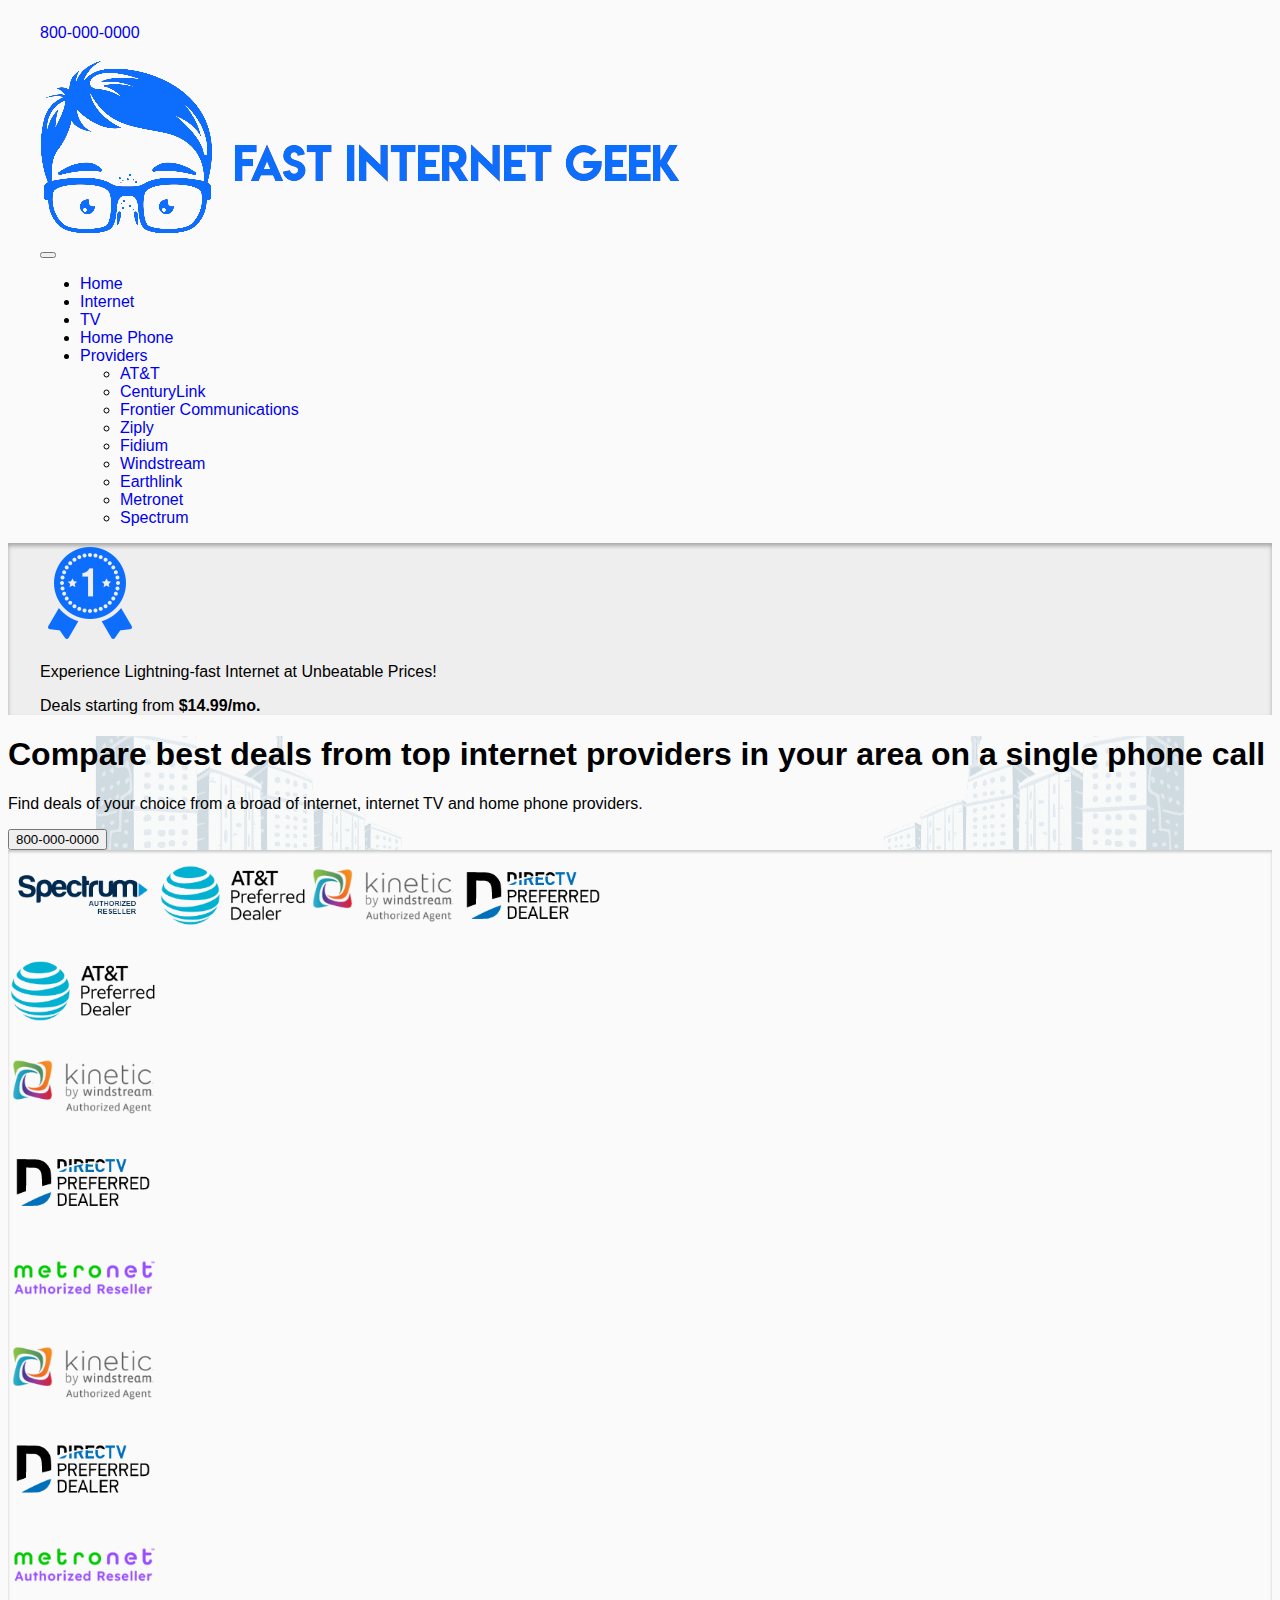
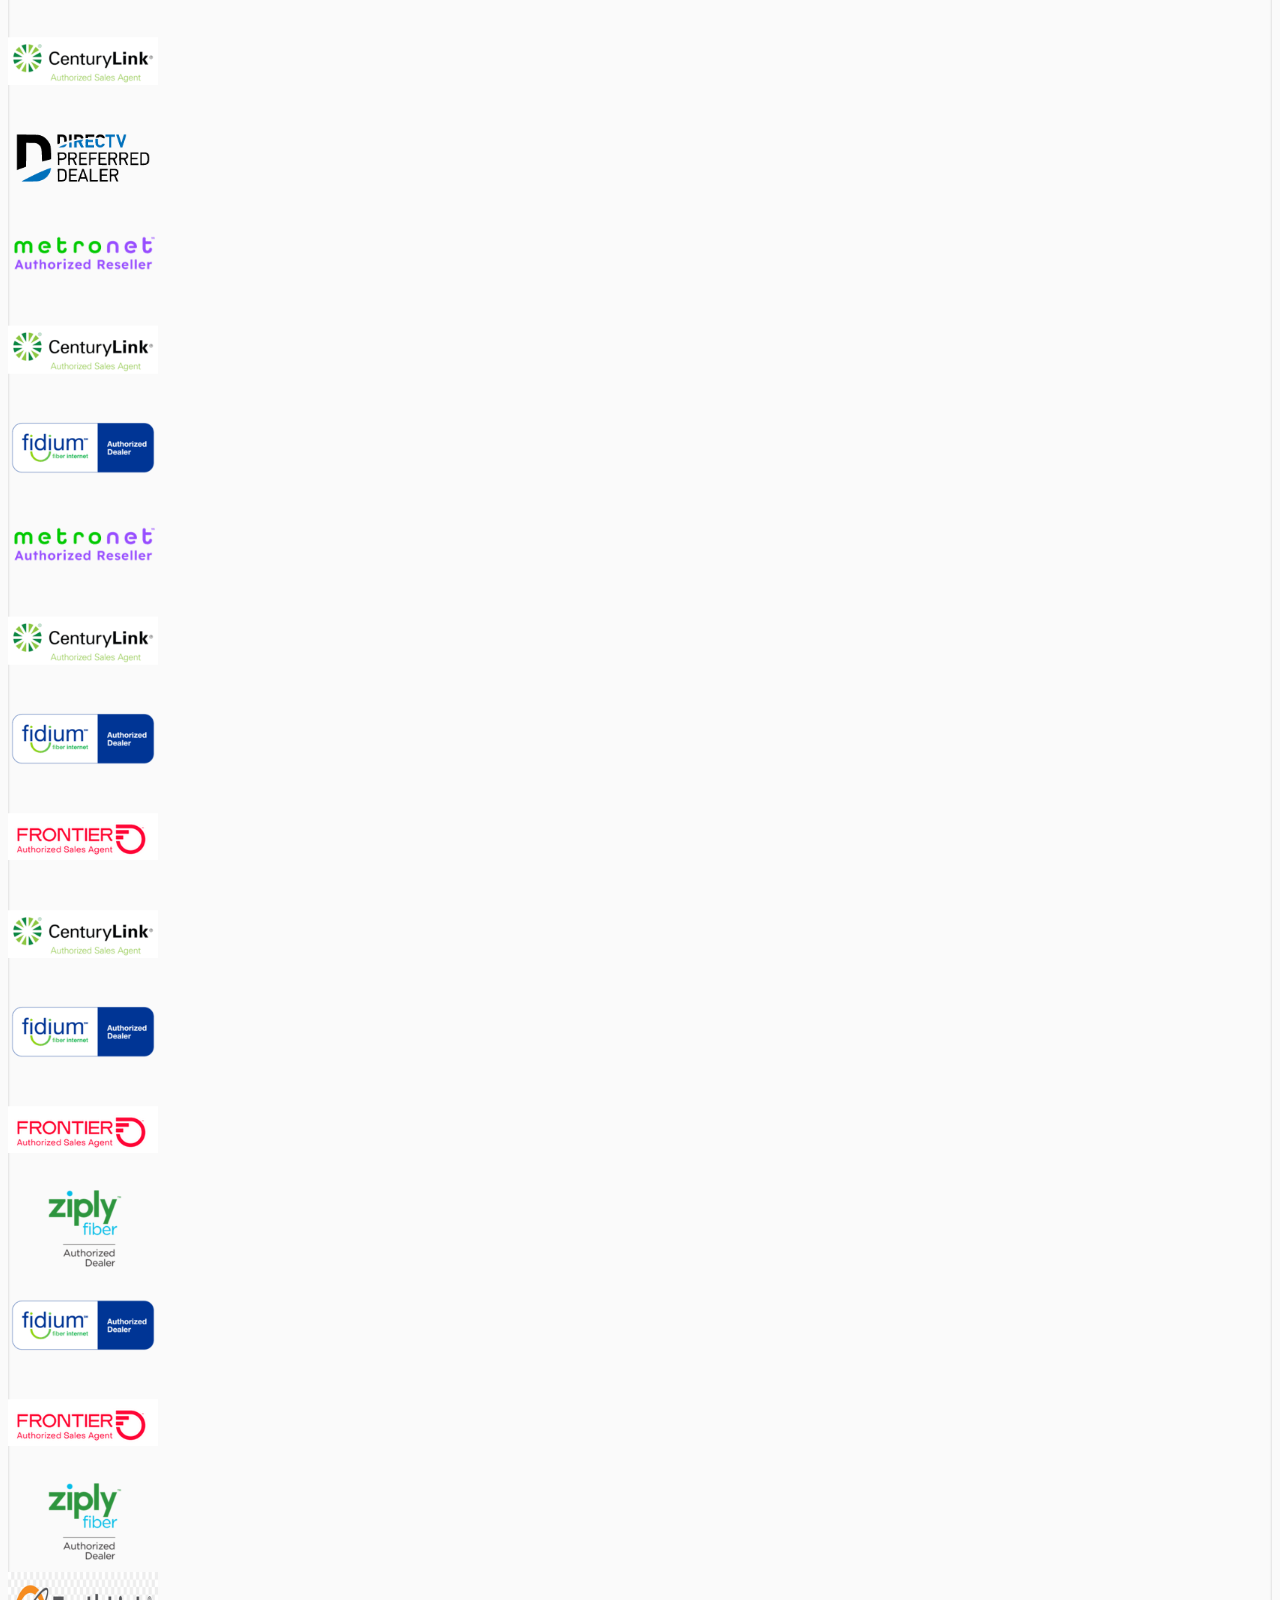
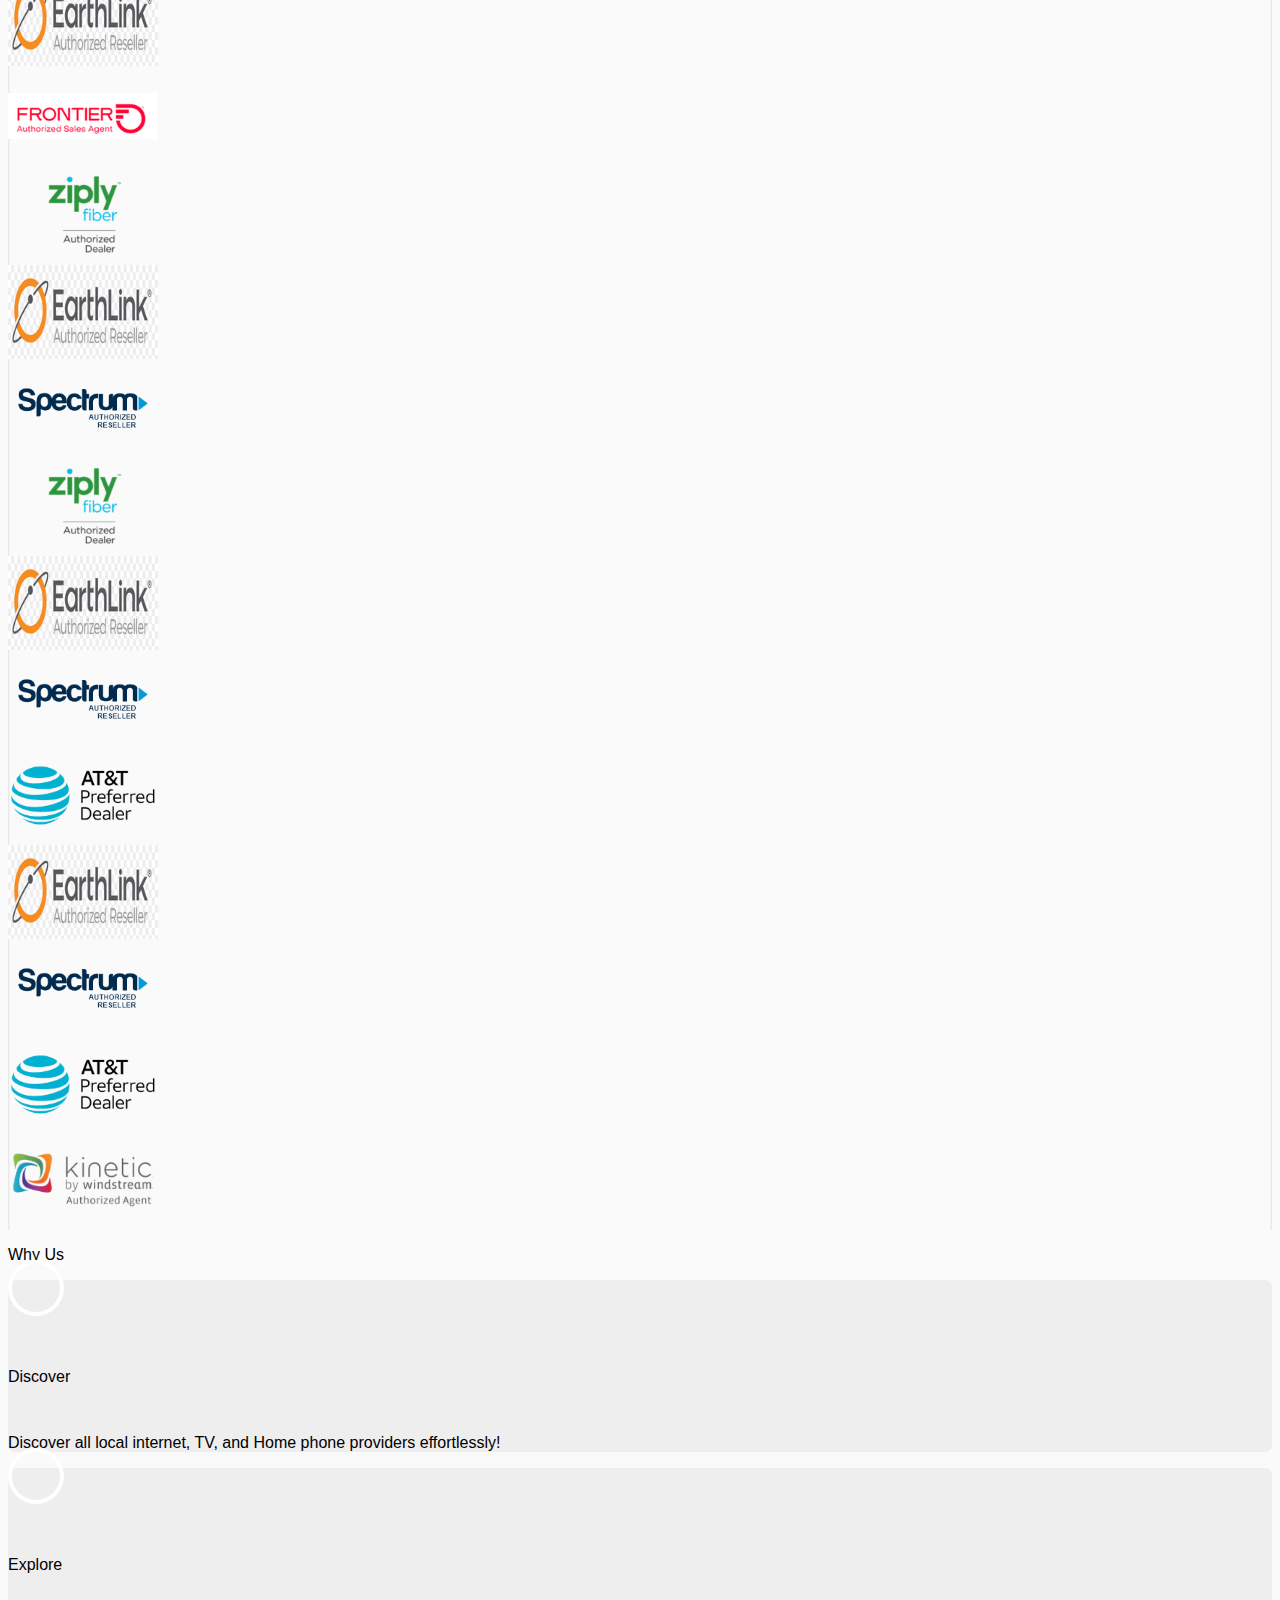
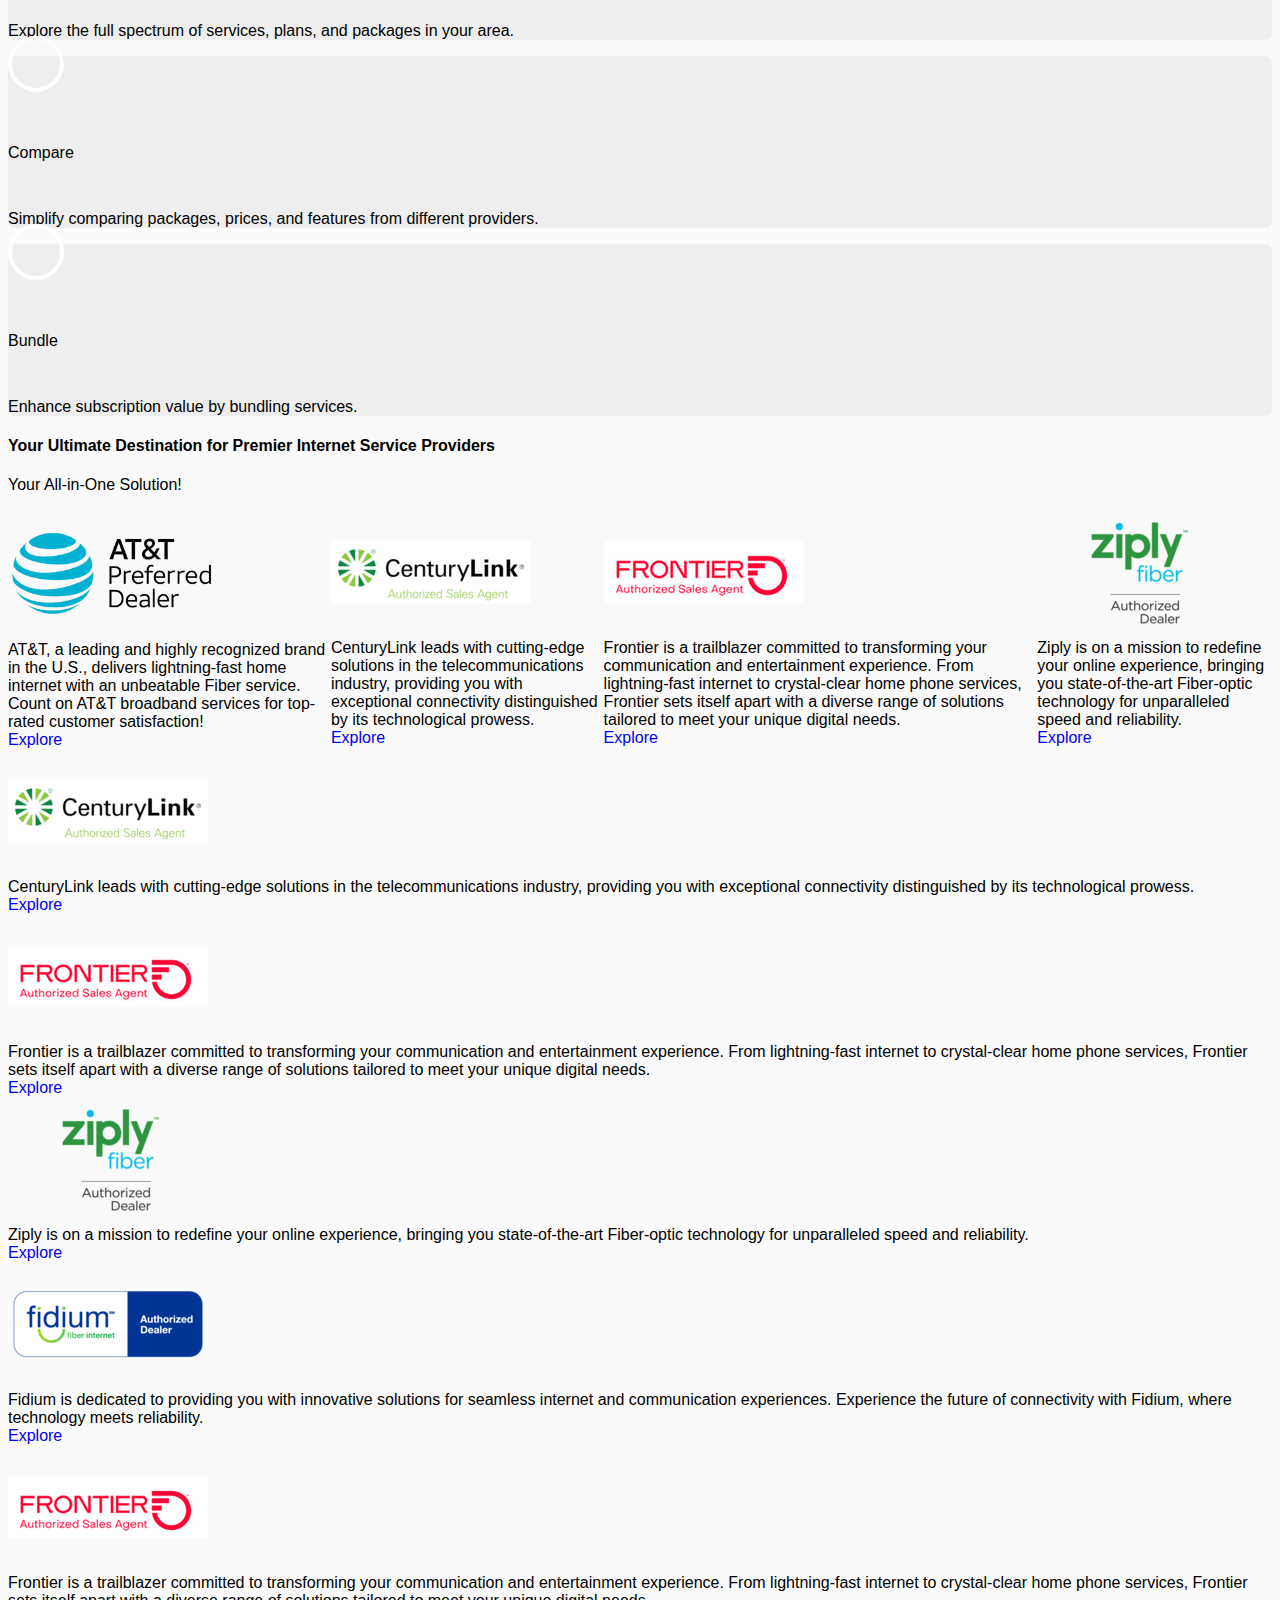
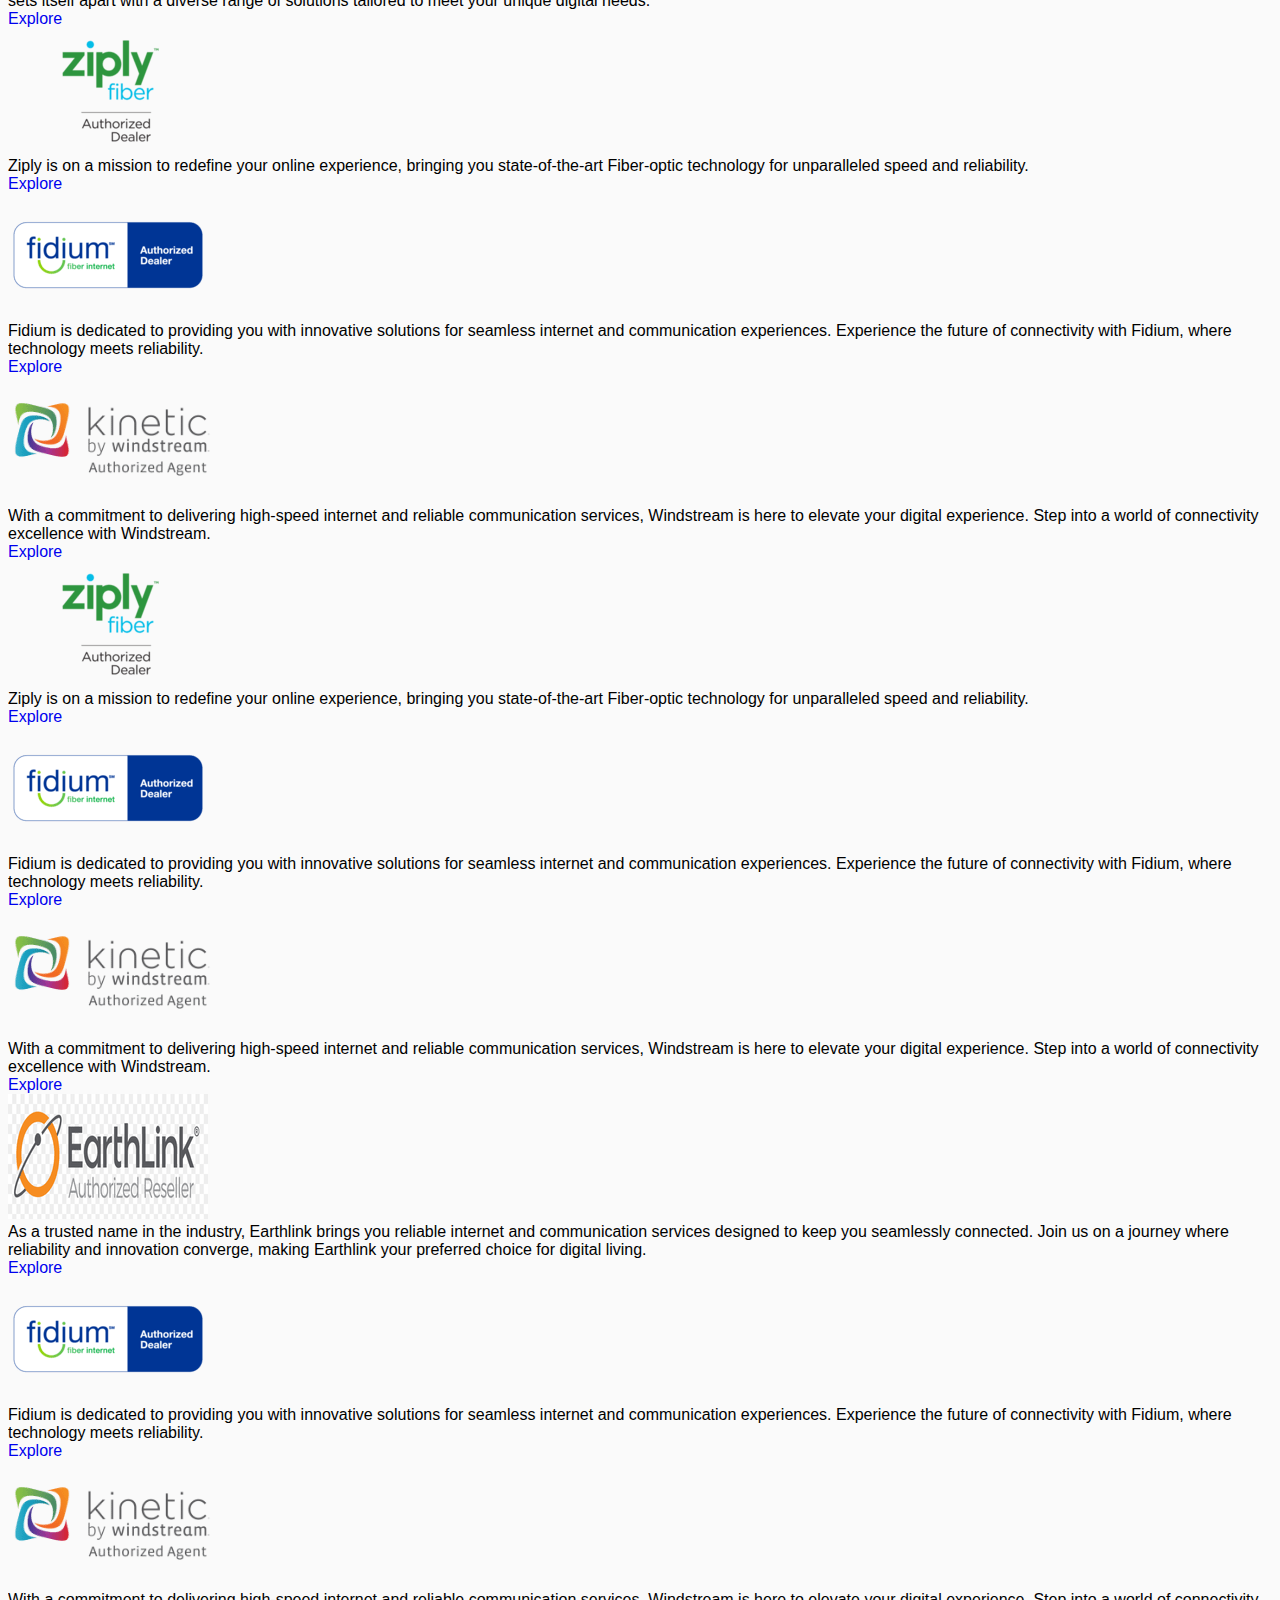
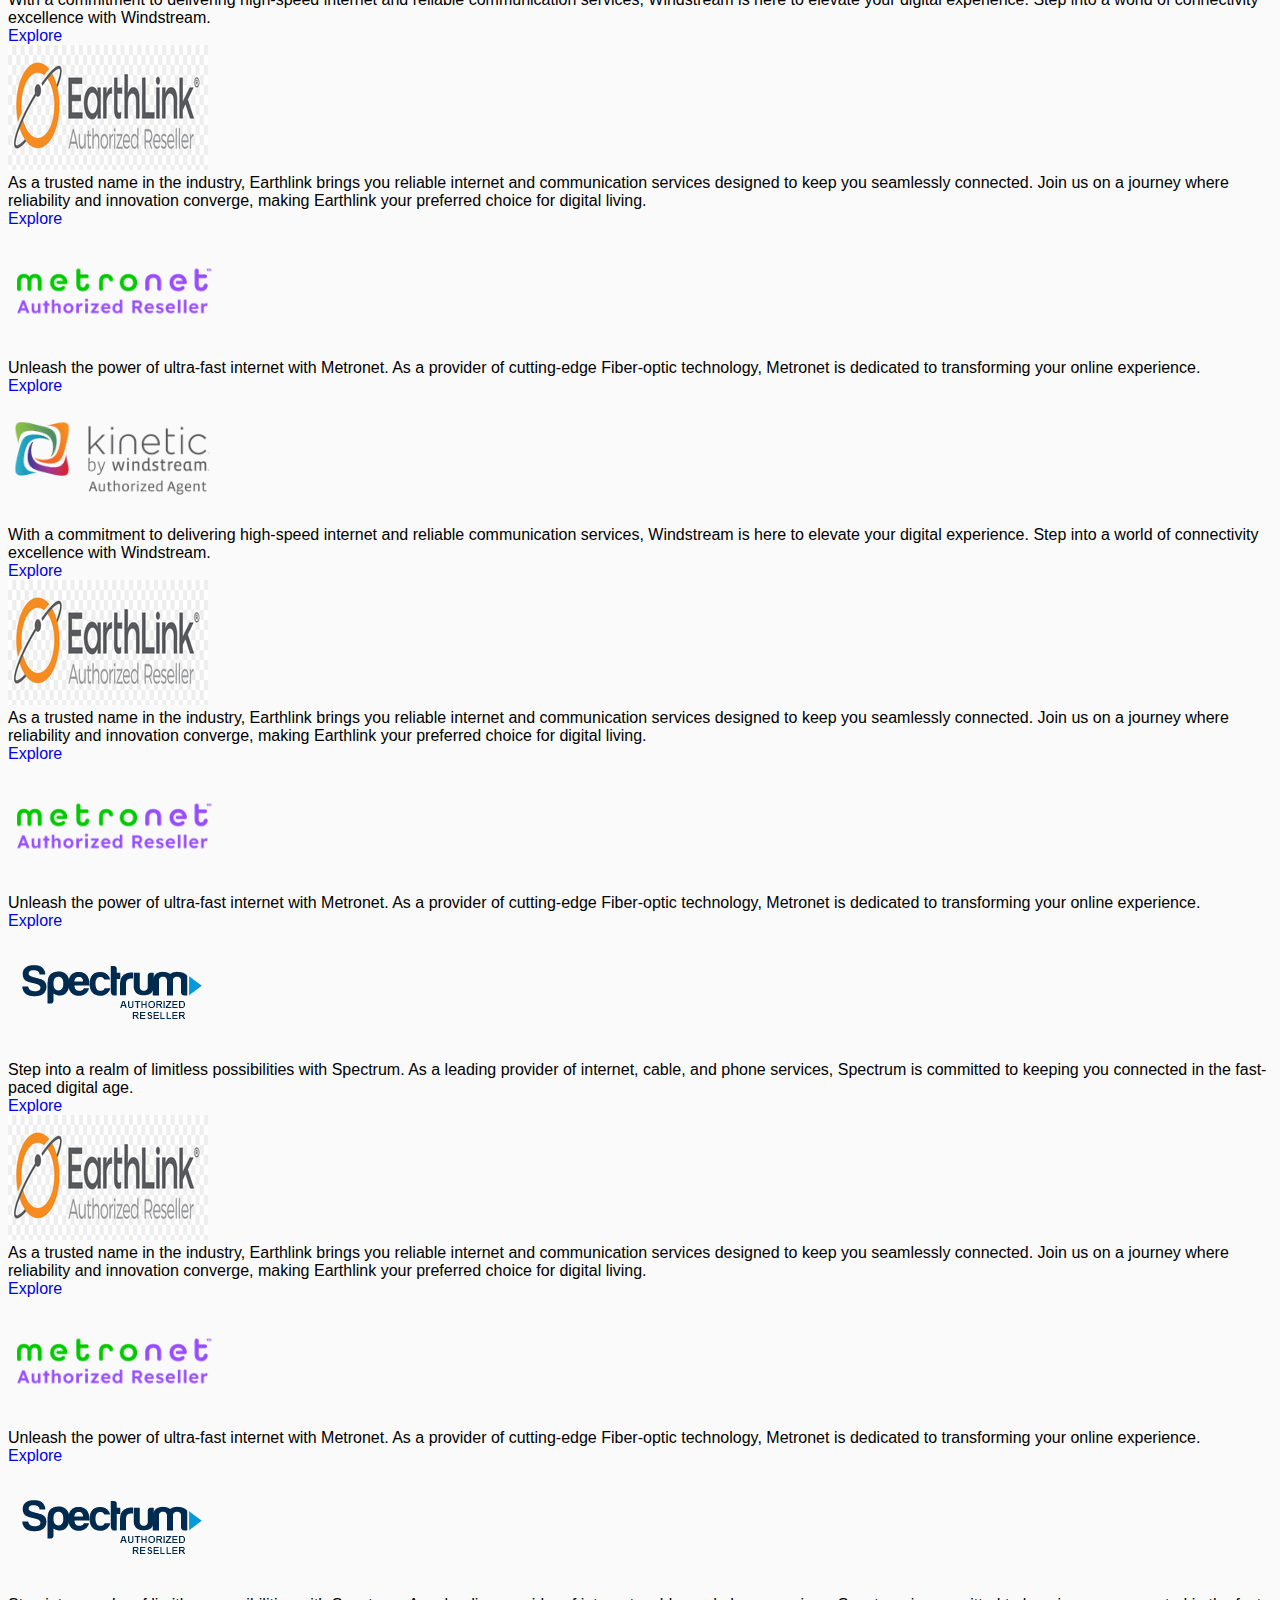
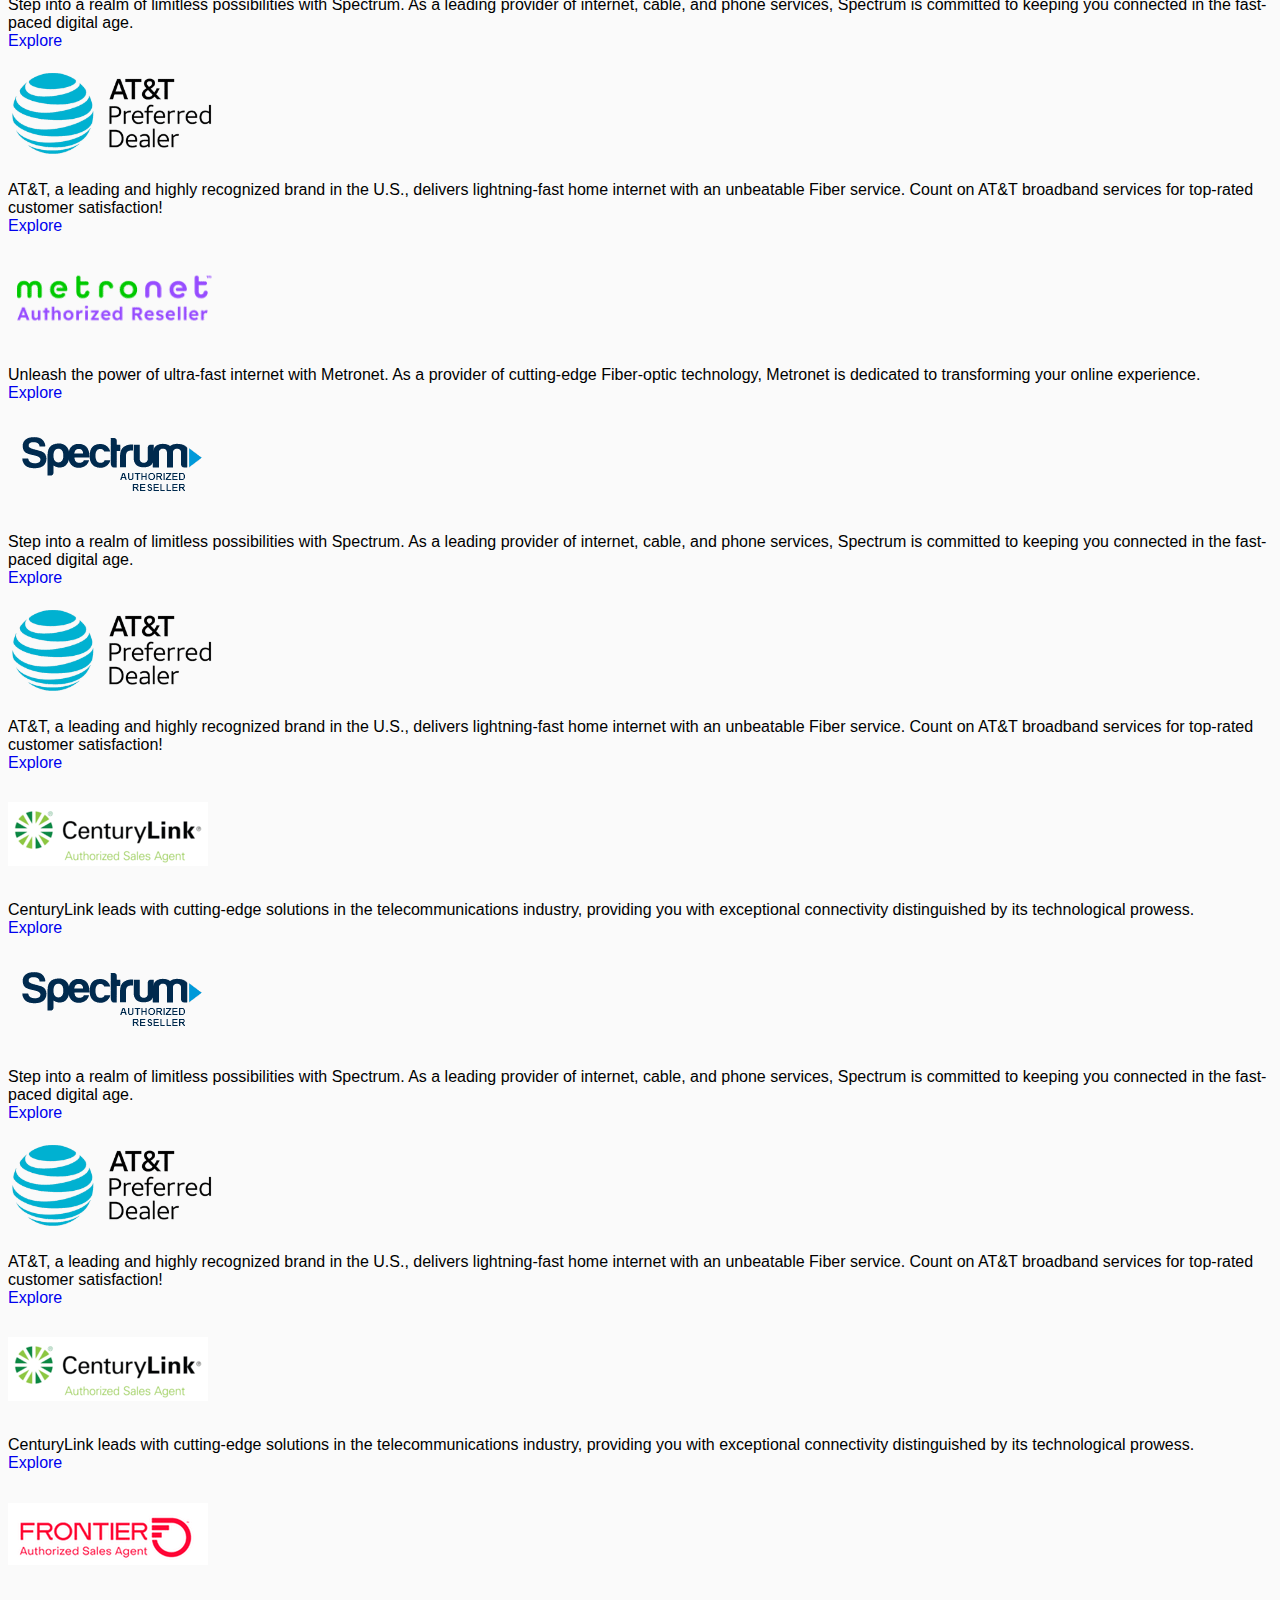
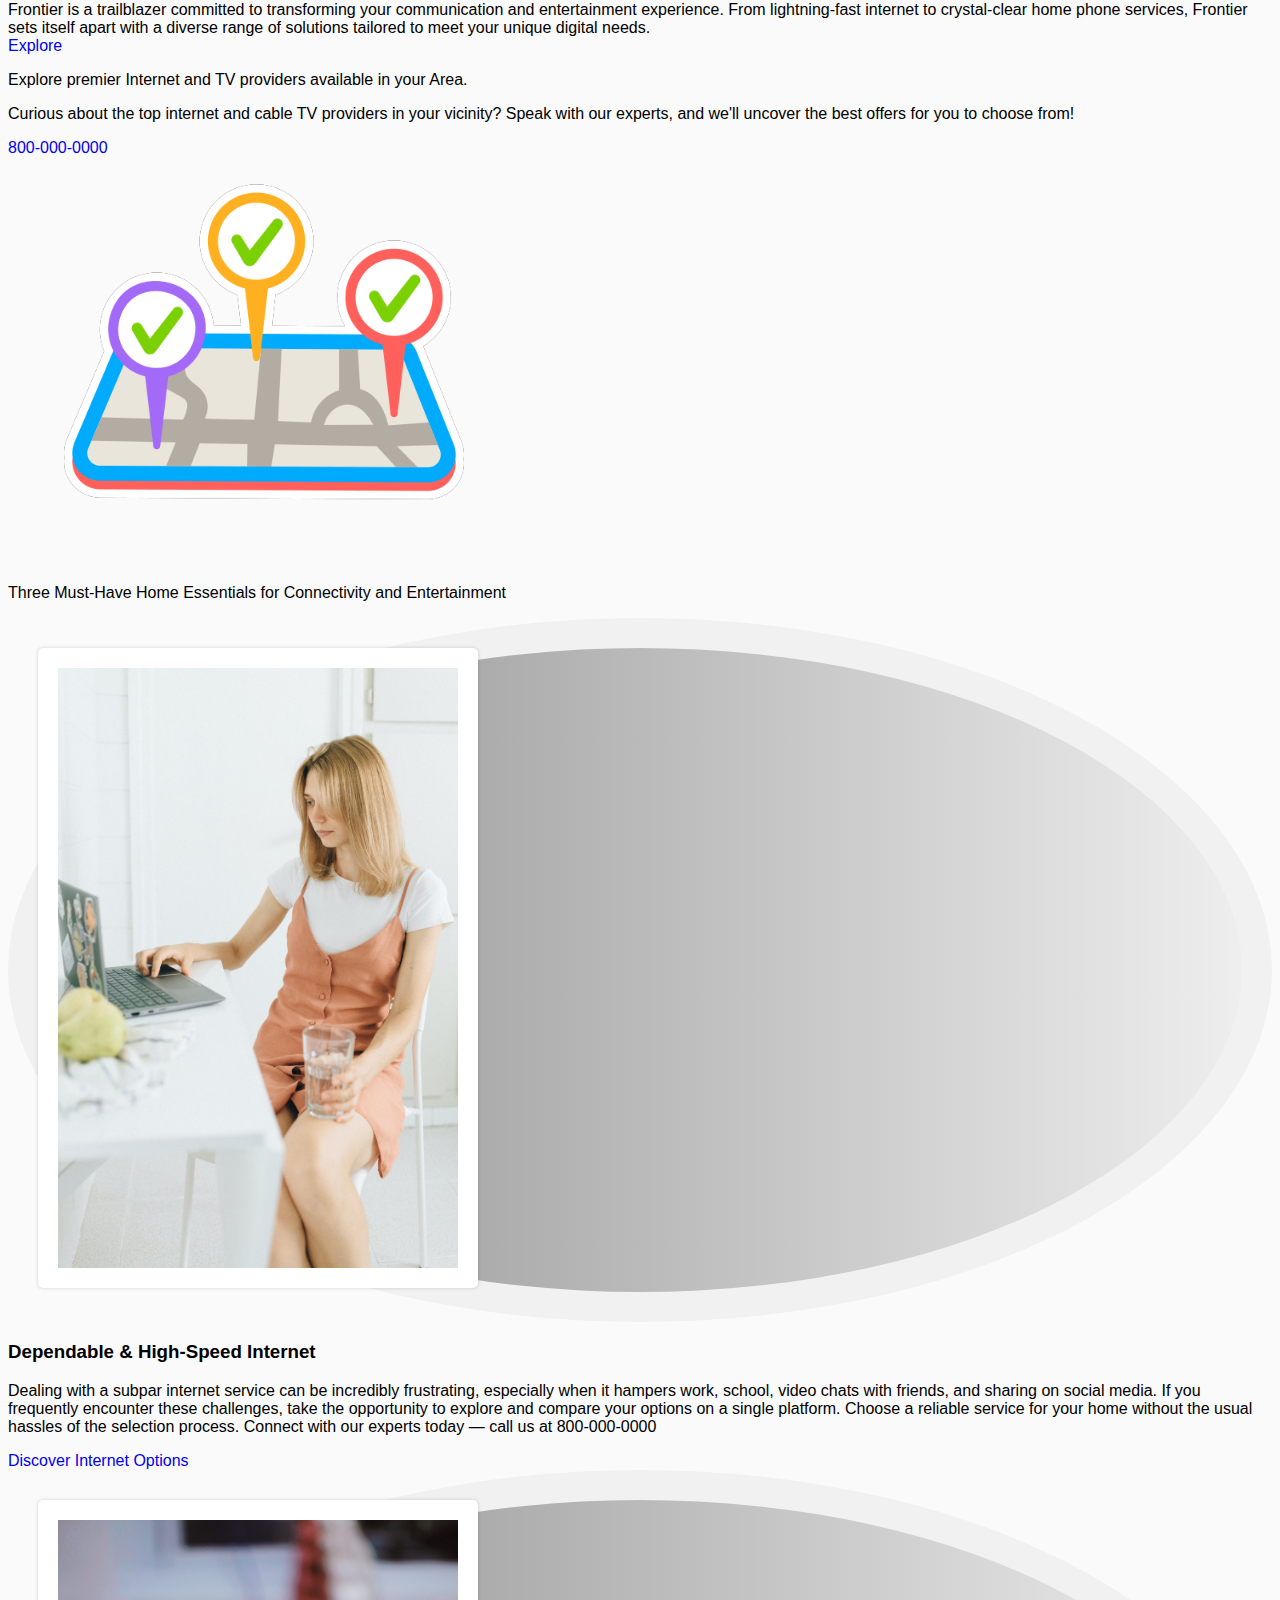
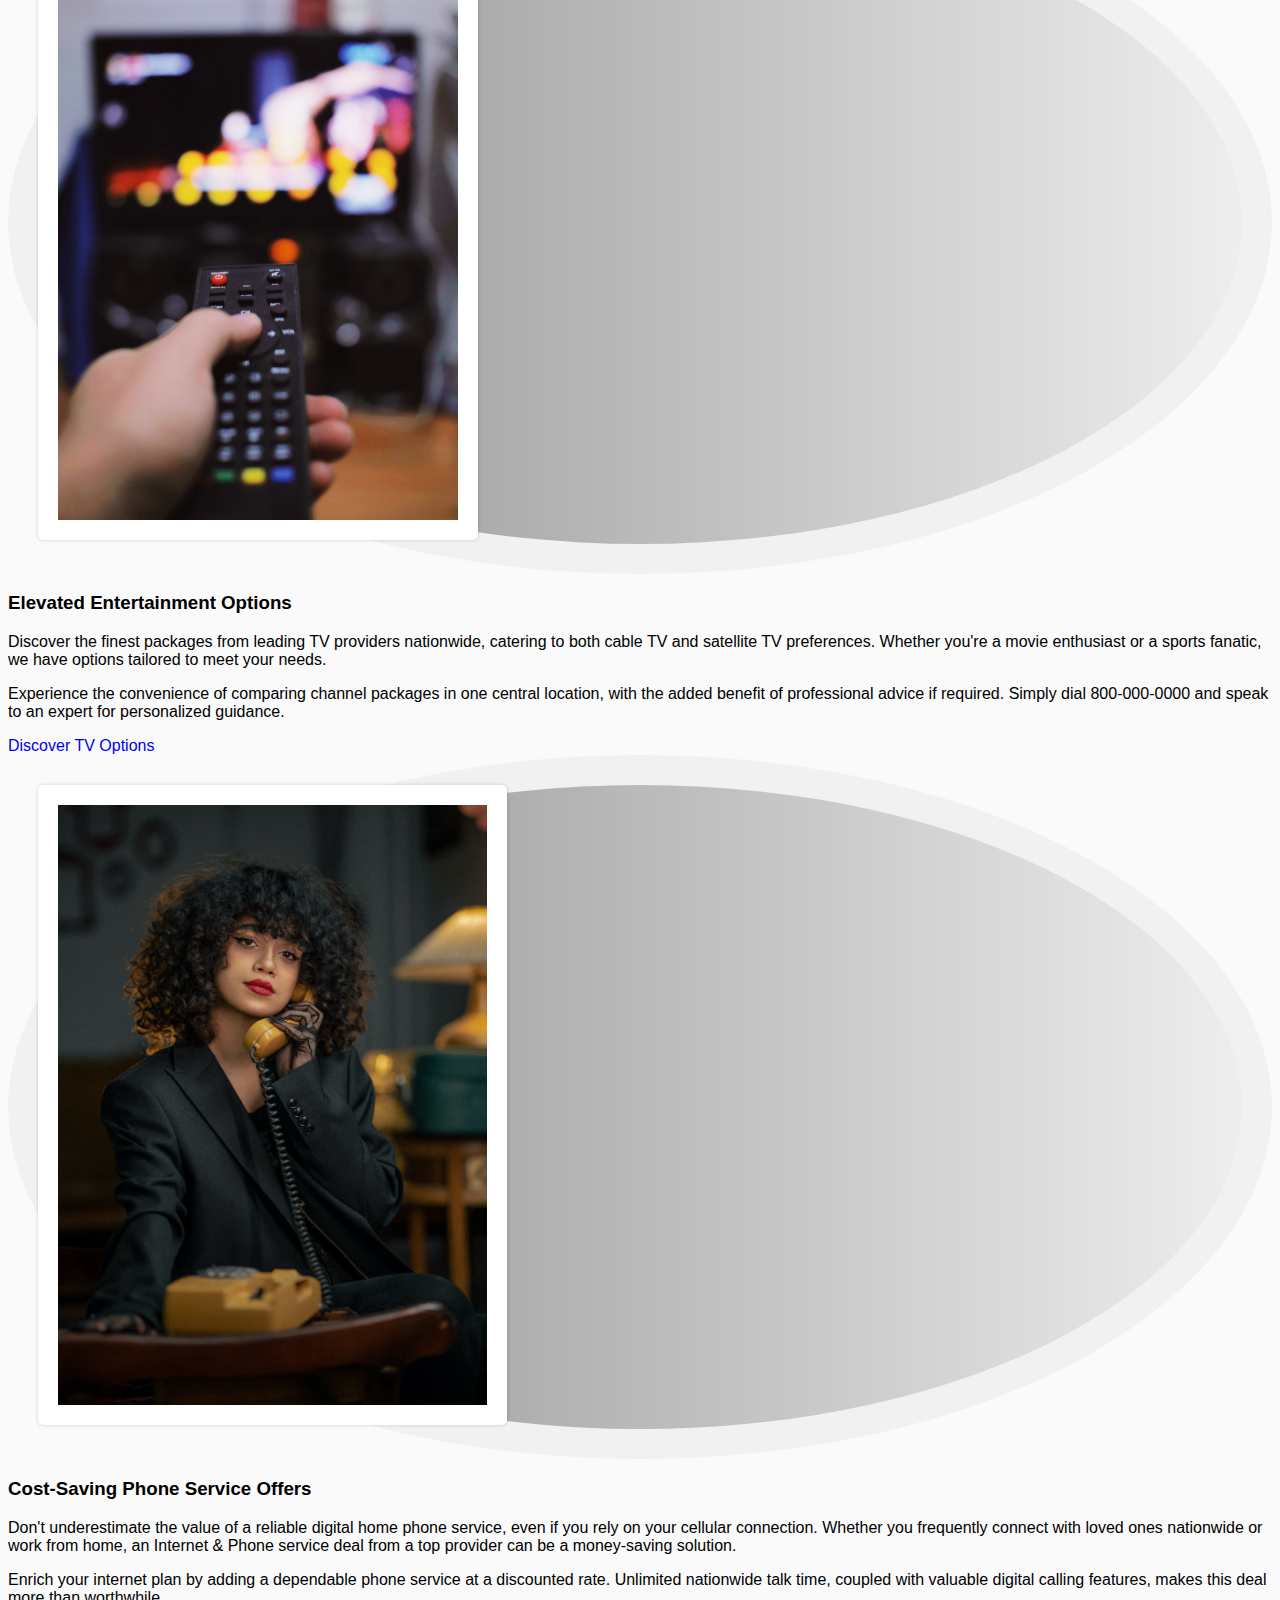
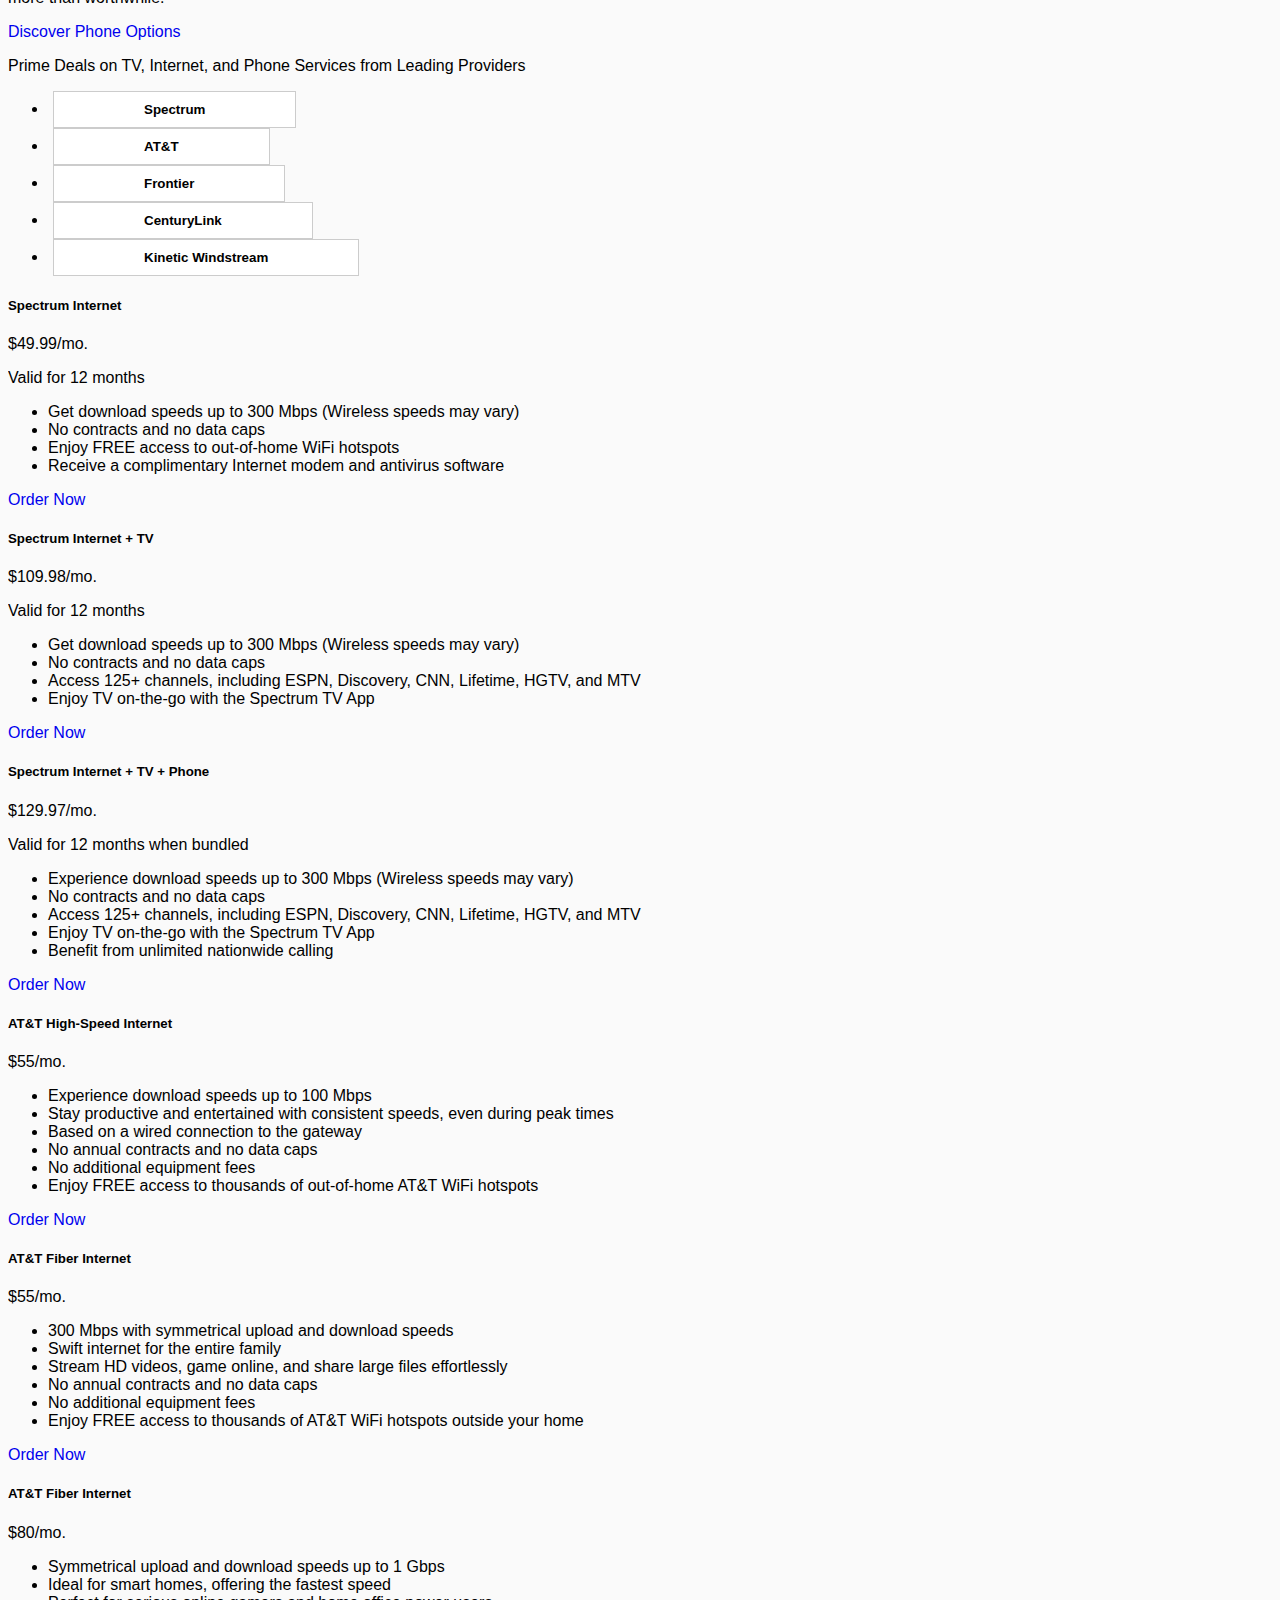
<file: phone.html>
<!doctype html>
<html class="no-js" lang="">
<head>
    <meta charset="utf-8">
    <title>Base Page Name | Fast Internet Geek</title>
    <meta name="description" content="">
    <meta name="viewport" content="width=device-width, initial-scale=1">

    <meta property="og:title" content="" />
    <meta property="og:type" content="" />
    <meta property="og:url" content="" />
    <meta property="og:image" content="" />

    <meta name="theme-color" content="#fafafa">
    <link rel="stylesheet" href="https://cdnjs.cloudflare.com/ajax/libs/font-awesome/6.4.2/css/all.min.css" integrity="sha512-z3gLpd7yknf1YoNbCzqRKc4qyor8gaKU1qmn+CShxbuBusANI9QpRohGBreCFkKxLhei6S9CQXFEbbKuqLg0DA==" crossorigin="anonymous" referrerpolicy="no-referrer" />
    <link href="https://cdn.jsdelivr.net/npm/bootstrap@5.3.2/dist/css/bootstrap.min.css" rel="stylesheet" integrity="sha384-T3c6CoIi6uLrA9TneNEoa7RxnatzjcDSCmG1MXxSR1GAsXEV/Dwwykc2MPK8M2HN" crossorigin="anonymous">
    <link rel="stylesheet" type="text/css" href="/css/main.css"></link>
    <link rel="stylesheet" type="text/css" href="/css/theme.css"></link>
    <style>
        .sample_component {
            padding: 20px 0;
            margin: 20px 0;
            border-top: 2px solid #999;
        }
    </style>
</head>
<body>
    <div id="pageWrapper" class="container-fluid">
        <header>
            <section class="topMessage text-light text-end px-body">
                <a href="tel:800-000-00000" class="text-white fw-bold">
                    <i class="fa fa-phone"></i>
                    800-000-0000
                </a>
            </section>
            <section id="headerTop">
                <nav class="navbar navbar-expand-lg w-100 px-body">
                    <div class="container-fluid px-0">
                        <a class="navbar-brand brand-logo" href="/index.html">
                            <img src="/assets/images/logo.png" alt="Fast Internet Geek" class="d-block h-100">
                        </a>
                        <!-- Mobile view nav wrap -->
                        <div>
                            <!-- Button -->
                            <button class="navbar-toggler collapsed ms-2" type="button" data-bs-toggle="collapse" data-bs-target="#navbar-default" aria-controls="navbar-default" aria-expanded="false" aria-label="Toggle navigation">
                                <i class="fa-solid fa-bars"></i>
                            </button>
                        </div>
                        <!-- Collapse -->
                        <div class="collapse navbar-collapse flex-row-reverse" id="navbar-default">
                            <ul class="navbar-nav mt-3 mt-lg-0">
                                <li class="nav-item fw-bold">
                                    <a class="nav-link" href="#">Home</a>
                                </li>
                                <li class="nav-item fw-bold">
                                    <a class="nav-link" href="#">Internet</a>
                                </li>
                                <li class="nav-item fw-bold">
                                    <a class="nav-link" href="#">TV</a>
                                </li>
                                <li class="nav-item fw-bold">
                                    <a class="nav-link" href="#">Home Phone</a>
                                </li>
                                <li class="nav-item dropdown">
                                    <a class="nav-link dropdown-toggle fw-bold" href="#" id="navbarAccount" data-bs-toggle="dropdown" aria-haspopup="true" aria-expanded="false">Providers</a>
                                    <ul class="dropdown-menu dropdown-menu-arrow dropdown-menu-end" aria-labelledby="navbarAccount">
                                        <li><a class="nav-link" href="#">AT&T</a></li>
                                        <li><a class="nav-link" href="#">CenturyLink</a></li>
                                        <li><a class="nav-link" href="#">Frontier Communications</a></li>
                                        <li><a class="nav-link" href="#">Ziply</a></li>
                                        <li><a class="nav-link" href="#">Fidium</a></li>
                                        <li><a class="nav-link" href="#">Windstream</a></li>
                                        <li><a class="nav-link" href="#">Earthlink</a></li>
                                        <li><a class="nav-link" href="#">Metronet</a></li>
                                        <li><a class="nav-link" href="#">Spectrum</a></li>
                                    </ul>
                                </li>
                            </ul>
                        </div>
                    </div>
                </nav>
            </section>
            <section class="offerBanner px-body py-3">
                <div class="row">
                    <div class="col-md-2 col-12 offset-md-1">
                        <div class="offerIcon d-flex align-items-center m-auto">
                            <img src="/assets/images/best-seller-100.png" class="d-block w-100">
                        </div>
                    </div>
                    <div class="col-md-4 mb-2 col-12">
                        <p class="offerMessage d-flex align-items-start justify-content-center h-100 h5 fw-bold flex-column text-dark">
                            Experience Lightning-fast Internet at <span>Unbeatable Prices!</span>
                        </p>
                    </div>
                    <div class="col-md-3 col-12">
                        <p class="offerMessage d-flex align-items-start justify-content-center h-100 flex-column text-dark">
                            Deals starting from <b class="h4 fw-bold text-primary">$14.99/mo.</b>
                        </p>
                    </div>
                    <div class="col-md-1 col-12 d-flex justify-content-start d-none d-sm-block">
                        <div class="offerIcon d-flex align-items-center">
                            <i class="fa-solid fa-bullhorn fa-flip-horizontal"></i>
                        </div>
                    </div>
                </div>
            </section>
            <section class="container-fluid hero py-4">
                <div class="px-4 py-5 text-center">
                    <h1 class="h3 fw-bold pt-4 pb-2">Compare best deals from top internet providers in your area on a single phone call </h1>
                    <div class="col-lg-6 mx-auto">
                        <p class="lead mb-4">Find deals of your choice from a broad of internet, internet TV and home phone providers.</p>
                        <div class="d-grid gap-2 d-sm-flex justify-content-sm-center py-4">
                            <button type="button" class="btn btn-primary btn-lg px-4 gap-3 fw-bold">800-000-0000</button>
                        </div>
                    </div>
                </div>
            </section>
        </header>
        <div id="pageContent">
            <section class="logoTicker container-fluid text-center py-4 bg-white">
                <div class="row mx-auto my-auto justify-content-center">
                    <div id="recipeCarousel" class="carousel slide" data-bs-ride="carousel">
                        <div class="carousel-inner" role="listbox">
                            <div class="carousel-item active">
                                <div class="col-md-3">
                                    <div class="card">
                                        <div class="card-img">
                                            <img src="/assets/images/spectrum-logo.png" class="img-fluid" alt="spectrum">
                                        </div>
                                    </div>
                                </div>
                            </div>
                            <div class="carousel-item">
                                <div class="col-md-3">
                                    <div class="card">
                                        <div class="card-img">
                                            <img src="/assets/images/att-logo.png" class="img-fluid" alt="AT&T">
                                        </div>
                                    </div>
                                </div>
                            </div>
                            <div class="carousel-item">
                                <div class="col-md-3">
                                    <div class="card">
                                        <div class="card-img">
                                            <img src="/assets/images/windstream-logo.png" class="img-fluid" alt="Windstream">
                                        </div>
                                    </div>
                                </div>
                            </div>
                            <div class="carousel-item">
                                <div class="col-md-3">
                                    <div class="card">
                                        <div class="card-img">
                                            <img src="/assets/images/directv-logo.png" class="img-fluid" alt="Direct TV">
                                        </div>
                                    </div>
                                </div>
                            </div>
                            <div class="carousel-item">
                                <div class="col-md-3">
                                    <div class="card">
                                        <div class="card-img">
                                            <img src="/assets/images/metronet-logo.png" class="img-fluid" alt="Metronet">
                                        </div>
                                    </div>
                                </div>
                            </div>
                            <div class="carousel-item">
                                <div class="col-md-3">
                                    <div class="card">
                                        <div class="card-img">
                                            <img src="/assets/images/centurylink.png" class="img-fluid" alt="CenturyLink">
                                        </div>
                                    </div>
                                </div>
                            </div>
                            <div class="carousel-item">
                                <div class="col-md-3">
                                    <div class="card">
                                        <div class="card-img">
                                            <img src="/assets/images/fidium-duth-dealer.png" class="img-fluid" alt="Fidium">
                                        </div>
                                    </div>
                                </div>
                            </div>
                            <div class="carousel-item">
                                <div class="col-md-3">
                                    <div class="card">
                                        <div class="card-img">
                                            <img src="/assets/images/frontier-communications.png" class="img-fluid" alt="Frontier">
                                        </div>
                                    </div>
                                </div>
                            </div>
                            <div class="carousel-item">
                                <div class="col-md-3">
                                    <div class="card">
                                        <div class="card-img">
                                            <img src="/assets/images/ziply.png" class="img-fluid" alt="Ziply">
                                        </div>
                                    </div>
                                </div>
                            </div>
                            <div class="carousel-item">
                                <div class="col-md-3">
                                    <div class="card">
                                        <div class="card-img">
                                            <img src="/assets/images/earthlink-logo-1.png" class="img-fluid" alt="Earthlink">
                                        </div>
                                    </div>
                                </div>
                            </div>
                        </div>
                        <a class="carousel-control-prev bg-transparent w-aut" href="#recipeCarousel" role="button" data-bs-slide="next">
                        <span class="carousel-control-prev-icon bg-dark rounded" aria-hidden="true"></span>
                        </a>
                        <a class="carousel-control-next bg-transparent w-aut" href="#recipeCarousel" role="button" data-bs-slide="prev">
                        <span class="carousel-control-next-icon bg-dark rounded" aria-hidden="true"></span>
                        </a>
                    </div>
                </div>
            </section>
            <section class="container-fluid featureList-2">
                <div class="container px-4 py-5 text-center" id="featured-3">
                    <p class="pb-2 border-bottom h2 fw-bold">Why Us</p>
                    <div class="row g-4 py-5 row-cols-1 row-cols-lg-4 justify-content-between">
                        <div class="col pb-2">
                            <div class="feature">
                                <div class="feature-icon bg-primary bg-gradient">
                                    <i class="fa fa-location-dot" aria-hidden="true"></i>
                                </div>
                                <p class="h5 fw-bold">Discover</p>
                                <p class="py-3">Discover all local internet, TV, and Home phone providers effortlessly!</p>
                            </div>
                        </div>
                        <div class="col pb-2">
                            <div class="feature">
                                <div class="feature-icon bg-primary bg-gradient">
                                    <i class="fa fa-search" aria-hidden="true"></i>
                                </div>
                                <p class="h5 fw-bold">Explore</p>
                                <p class="py-3">Explore the full spectrum of services, plans, and packages in your area.</p>
                            </div>
                        </div>
                        <div class="col pb-2">
                            <div class="feature">
                                <div class="feature-icon bg-primary bg-gradient">
                                    <i class="fa-solid fa-scale-unbalanced"></i>
                                </div>
                                <p class="h5 fw-bold">Compare</p>
                                <p class="py-3">Simplify comparing packages, prices, and features from different providers.</p>
                            </div>
                        </div>
                        <div class="col pb-2">
                            <div class="feature">
                                <div class="feature-icon bg-primary bg-gradient">
                                    <i class="fa-solid fa-cubes"></i>
                                </div>
                                <p class="h5 fw-bold">Bundle</p>
                                <p class="py-3">Enhance subscription value by bundling services.</p>
                            </div>
                        </div>
                    </div>
                </div>
            </section>
            <section class="internetProviders">
                <div class="container-fluid text-center my-4 py-4 bg-white">
                    <h4 class="text-center h2 fw-bold pb-2">Your Ultimate Destination for Premier Internet Service Providers</h4>
                    <p class="lead mb-4">Your All-in-One Solution!</p>
                    <div class="row mx-auto my-auto justify-content-center py-4">
                        <div id="internetProvidersCarousel" class="carousel slide" data-bs-ride="carousel">
                            <div class="carousel-inner" role="listbox">
                                <div class="carousel-item active">
                                    <div class="col-md-3">
                                        <div class="card h-100 mx-4">
                                            <div class="card-img">
                                                <img src="/assets/images/att-logo.png" class="img-fluid">
                                            </div>
                                            <div class="card-body">
                                                AT&T, a leading and highly recognized brand in the U.S., delivers lightning-fast home internet with an unbeatable Fiber service. Count on AT&T broadband services for top-rated customer satisfaction!
                                            </div>
                                            <div class="card-footer">
                                                <a class="btn btn-primary fw-bold" href="#">Explore</a>
                                            </div>
                                        </div>
                                    </div>
                                </div>
                                <div class="carousel-item">
                                    <div class="col-md-3">
                                        <div class="card h-100 mx-4">
                                            <div class="card-img">
                                                <img src="/assets/images/centurylink.png" class="img-fluid">
                                            </div>
                                            <div class="card-body">
                                                CenturyLink leads with cutting-edge solutions in the telecommunications industry, providing you with exceptional connectivity distinguished by its technological prowess.
                                            </div>
                                            <div class="card-footer">
                                                <a class="btn btn-primary fw-bold" href="#">Explore</a>
                                            </div>
                                        </div>
                                    </div>
                                </div>
                                <div class="carousel-item">
                                    <div class="col-md-3">
                                        <div class="card h-100 mx-4">
                                            <div class="card-img">
                                                <img src="/assets/images/frontier-communications.png" class="img-fluid">
                                            </div>
                                            <div class="card-body">
                                                Frontier is a trailblazer committed to transforming your communication and entertainment experience. From lightning-fast internet to crystal-clear home phone services, Frontier sets itself apart with a diverse range of solutions tailored to meet your unique digital needs.
                                            </div>
                                            <div class="card-footer">
                                                <a class="btn btn-primary fw-bold" href="#">Explore</a>
                                            </div>
                                        </div>
                                    </div>
                                </div>
                                <div class="carousel-item">
                                    <div class="col-md-3">
                                        <div class="card h-100 mx-4">
                                            <div class="card-img">
                                                <img src="/assets/images/ziply.png" class="img-fluid">
                                            </div>
                                            <div class="card-body">
                                                Ziply is on a mission to redefine your online experience, bringing you state-of-the-art Fiber-optic technology for unparalleled speed and reliability.
                                            </div>
                                            <div class="card-footer">
                                                <a class="btn btn-primary fw-bold" href="#">Explore</a>
                                            </div>
                                        </div>
                                    </div>
                                </div>
                                <div class="carousel-item">
                                    <div class="col-md-3">
                                        <div class="card h-100 mx-4">
                                            <div class="card-img">
                                                <img src="/assets/images/fidium-duth-dealer.png" class="img-fluid">
                                            </div>
                                            <div class="card-body">
                                                Fidium is dedicated to providing you with innovative solutions for seamless internet and communication experiences. Experience the future of connectivity with Fidium, where technology meets reliability. 
                                            </div>
                                            <div class="card-footer">
                                                <a class="btn btn-primary fw-bold" href="#">Explore</a>
                                            </div>
                                        </div>
                                    </div>
                                </div>
                                <div class="carousel-item">
                                    <div class="col-md-3">
                                        <div class="card h-100 mx-4">
                                            <div class="card-img">
                                                <img src="/assets/images/windstream-logo.png" class="img-fluid">
                                            </div>
                                            <div class="card-body">
                                                With a commitment to delivering high-speed internet and reliable communication services, Windstream is here to elevate your digital experience. Step into a world of connectivity excellence with Windstream.
                                            </div>
                                            <div class="card-footer">
                                                <a class="btn btn-primary fw-bold" href="#">Explore</a>
                                            </div>
                                        </div>
                                    </div>
                                </div>
                                <div class="carousel-item">
                                    <div class="col-md-3">
                                        <div class="card h-100 mx-4">
                                            <div class="card-img">
                                                <img src="/assets/images/earthlink-logo-1.png" class="img-fluid">
                                            </div>
                                            <div class="card-body">
                                                As a trusted name in the industry, Earthlink brings you reliable internet and communication services designed to keep you seamlessly connected. Join us on a journey where reliability and innovation converge, making Earthlink your preferred choice for digital living.
                                            </div>
                                            <div class="card-footer">
                                                <a class="btn btn-primary fw-bold" href="#">Explore</a>
                                            </div>
                                        </div>
                                    </div>
                                </div>
                                <div class="carousel-item">
                                    <div class="col-md-3">
                                        <div class="card h-100 mx-4">
                                            <div class="card-img">
                                                <img src="/assets/images/metronet-logo.png" class="img-fluid">
                                            </div>
                                            <div class="card-body">
                                                Unleash the power of ultra-fast internet with Metronet. As a provider of cutting-edge Fiber-optic technology, Metronet is dedicated to transforming your online experience.
                                            </div>
                                            <div class="card-footer">
                                                <a class="btn btn-primary fw-bold" href="#">Explore</a>
                                            </div>
                                        </div>
                                    </div>
                                </div>
                                <div class="carousel-item">
                                    <div class="col-md-3">
                                        <div class="card h-100 mx-4">
                                            <div class="card-img">
                                                <img src="/assets/images/spectrum-logo.png" class="img-fluid">
                                            </div>
                                            <div class="card-body">
                                                Step into a realm of limitless possibilities with Spectrum. As a leading provider of internet, cable, and phone services, Spectrum is committed to keeping you connected in the fast-paced digital age. 
                                            </div>
                                            <div class="card-footer">
                                                <a class="btn btn-primary fw-bold" href="#">Explore</a>
                                            </div>
                                        </div>
                                    </div>
                                </div>
                            </div>
                            <a class="carousel-control-prev bg-transparent w-aut" href="#internetProvidersCarousel" role="button" data-bs-slide="next">
                            <span class="carousel-control-prev-icon bg-dark rounded" aria-hidden="true"></span>
                            </a>
                            <a class="carousel-control-next bg-transparent w-aut" href="#internetProvidersCarousel" role="button" data-bs-slide="prev">
                            <span class="carousel-control-next-icon bg-dark rounded" aria-hidden="true"></span>
                            </a>
                        </div>
                    </div>
                </div>
            </section>
            <section class="promptBanner container my-4 py-4">
                <div class="row">
                    <div class="col-12 col-md-7 py-4">
                        <p class="h2 fw-bold pb-2 pt-4">Explore premier Internet and TV providers available in your Area.</p>
                        <p class="lead">Curious about the top internet and cable TV providers in your vicinity? Speak with our experts, and we'll uncover the best offers for you to choose from!</p>
                        <a href="tel:800-000-0000" class="btn btn-primary fw-bold my-4 btn-lg">
                            800-000-0000
                        </a>
                    </div>
                    <div class="col-12 col-md-5 d-none d-sm-block">
                        <img src="/assets/images/location-2.png" id="promptBannerImage">
                    </div>
                </div>
            </section>
            <section class="container-fluid my-4 py-4 bg-white homeEssentials">
                <p class="h2 fw-bold pb-2 pt-4 text-center">Three Must-Have Home Essentials for Connectivity and Entertainment</p>
                <div class="container col-xxl-8 my-4">
                    <div class="row flex-lg-row-reverse align-items-center g-5">
                        <div class="col-10 col-sm-8 col-lg-6 framed-bkg offset-1 offset-sm-2 offset-md-0">
                            <img src="/assets/images/internet-options.jpg" class="d-block mx-lg-auto img-fluid" alt="Internet Options" loading="lazy">
                        </div>
                        <div class="col-lg-6">
                            <h3 class="h2 fw-bold pb-2">Dependable & High-Speed Internet </h3>
                            <p>Dealing with a subpar internet service can be incredibly frustrating, especially when it hampers work, school, video chats with friends, and sharing on social media. If you frequently encounter these challenges, take the opportunity to explore and compare your options on a single platform. Choose a reliable service for your home without the usual hassles of the selection process. Connect with our experts today ― call us at 800-000-0000</p>
                            <div class="d-grid gap-2 d-md-flex justify-content-md-start mt-4">
                                <a type="button" class="btn btn-primary btn-lg px-4 me-md-2" href="tel:800-000-0000">Discover Internet Options</a>
                            </div>
                        </div>
                    </div>
                </div>
                <div class="container col-xxl-8">
                    <div class="row flex-lg-row align-items-center g-5">
                        <div class="col-10 col-sm-8 col-lg-6 framed-bkg offset-1 offset-sm-2 offset-md-0">
                            <img src="/assets/images/tv-options-1.jpg" class="d-block mx-lg-auto img-fluid" alt="TV Options" loading="lazy">
                        </div>
                        <div class="col-lg-6">
                            <h3 class="h2 fw-bold pb-2">Elevated Entertainment Options</h3>
                            <p>Discover the finest packages from leading TV providers nationwide, catering to both cable TV and satellite TV preferences. Whether you're a movie enthusiast or a sports fanatic, we have options tailored to meet your needs.</p>
                            <p>Experience the convenience of comparing channel packages in one central location, with the added benefit of professional advice if required. Simply dial 800-000-0000 and speak to an expert for personalized guidance.</p>
                            <div class="d-grid gap-2 d-md-flex justify-content-md-start mt-4">
                                <a type="button" class="btn btn-primary btn-lg px-4 me-md-2" href="tel:800-000-0000">Discover TV Options</a>
                            </div>
                        </div>
                    </div>
                </div>
                <div class="container col-xxl-8">
                    <div class="row flex-lg-row-reverse align-items-center g-5">
                        <div class="col-10 col-sm-8 col-lg-6 framed-bkg offset-1 offset-sm-2 offset-md-0">
                            <img src="/assets/images/phone-options.jpg" class="d-block mx-lg-auto img-fluid" alt="Phone Options" loading="lazy">
                        </div>
                        <div class="col-lg-6">
                            <h3 class="h2 fw-bold pb-2">Cost-Saving Phone Service Offers </h3>
                            <p>Don't underestimate the value of a reliable digital home phone service, even if you rely on your cellular connection. Whether you frequently connect with loved ones nationwide or work from home, an Internet & Phone service deal from a top provider can be a money-saving solution.</p>
                            <p>Enrich your internet plan by adding a dependable phone service at a discounted rate. Unlimited nationwide talk time, coupled with valuable digital calling features, makes this deal more than worthwhile.</p>
                            <div class="d-grid gap-2 d-md-flex justify-content-md-start mt-4">
                                <a type="button" class="btn btn-primary btn-lg px-4 me-md-2" href="tel:800-000-0000">Discover Phone Options</a>
                            </div>
                        </div>
                    </div>
                </div>
            </section>
            <section class="container-fluid text-center mt-md-4 pt-4 topDeals">
                <p class="h2 fw-bold pb-2">Prime Deals on TV, Internet, and Phone Services from Leading Providers</p>
                <ul class="nav nav-pills mb-3 justify-content-center py-4" id="pills-tab" role="tablist">
                    <li class="nav-item" role="presentation">
                        <button class="nav-link active" id="pills-spectrum-tab" data-bs-toggle="pill" data-bs-target="#pills-spectrum" type="button" role="tab" aria-controls="pills-spectrum" aria-selected="true">Spectrum</button>
                    </li>
                    <li class="nav-item" role="presentation">
                        <button class="nav-link" id="pills-atnt-tab" data-bs-toggle="pill" data-bs-target="#pills-atnt" type="button" role="tab" aria-controls="pills-atnt" aria-selected="false">AT&T</button>
                    </li>
                    <li class="nav-item" role="presentation">
                        <button class="nav-link" id="pills-frontier-tab" data-bs-toggle="pill" data-bs-target="#pills-frontier" type="button" role="tab" aria-controls="pills-frontier" aria-selected="false">Frontier</button>
                    </li>
                    <li class="nav-item" role="presentation">
                        <button class="nav-link" id="pills-centuryLink-tab" data-bs-toggle="pill" data-bs-target="#pills-centuryLink" type="button" role="tab" aria-controls="pills-centuryLink" aria-selected="false">CenturyLink</button>
                    </li>
                    <li class="nav-item" role="presentation">
                        <button class="nav-link" id="pills-kinetic-tab" data-bs-toggle="pill" data-bs-target="#pills-kinetic" type="button" role="tab" aria-controls="pills-kinetic" aria-selected="false">Kinetic Windstream</button>
                    </li>
                </ul>
                <div class="tab-content providerPlans mb-md-4 py-4" id="pills-tabContent">
                    <div class="tab-pane fade show active" id="pills-spectrum" role="tabpanel" aria-labelledby="pills-spectrum-tab">
                        <div class="container-fluid">
                            <div class="row">
                                <div class="col-md-4 mb-2">
                                    <div class="card text-md-start h-100 mb-4">
                                        <div class="card-body">
                                            <h5 class="card-title">Spectrum Internet</h5>
                                            <p class="lead card-cost"><span class="h4 fw-bold text-primary">$49.99</span>/mo.</p>
                                            <p class="small card-excerpt">Valid for 12 months </p>
                                            <ul class="card-text">
                                                <li>Get download speeds up to 300 Mbps (Wireless speeds may vary)</li>
                                                <li>No contracts and no data caps</li>
                                                <li>Enjoy FREE access to out-of-home WiFi hotspots</li>
                                                <li>Receive a complimentary Internet modem and antivirus software</li>
                                            </ul>
                                        </div>
                                        <div class="card-footer">
                                            <a href="#" class="btn btn-primary fw-bold">Order Now</a>
                                        </div>
                                    </div>
                                </div>
                                <div class="col-md-4 mb-2">
                                    <div class="card text-md-start h-100 mb-4">
                                        <div class="card-body">
                                            <h5 class="card-title">Spectrum Internet + TV</h5>
                                            <p class="lead card-cost"><span class="h4 fw-bold text-primary">$109.98</span>/mo.</p>
                                            <p class="small card-excerpt">Valid for 12 months</p>
                                            <ul class="card-text">
                                                <li>Get download speeds up to 300 Mbps (Wireless speeds may vary)</li>
                                                <li>No contracts and no data caps</li>
                                                <li>Access 125+ channels, including ESPN, Discovery, CNN, Lifetime, HGTV, and MTV</li>
                                                <li>Enjoy TV on-the-go with the Spectrum TV App</li>
                                            </ul>
                                        </div>
                                        <div class="card-footer">
                                            <a href="#" class="btn btn-primary fw-bold">Order Now</a>
                                        </div>
                                    </div>
                                </div>
                                <div class="col-md-4 mb-2">
                                    <div class="card text-md-start h-100 mb-4">
                                        <div class="card-body">
                                            <h5 class="card-title">Spectrum Internet + TV + Phone </h5>
                                            <p class="lead card-cost"><span class="h4 fw-bold text-primary">$129.97</span>/mo.</p>
                                            <p class="small card-excerpt">Valid for 12 months when bundled</p>
                                            <ul class="card-text">
                                                <li>Experience download speeds up to 300 Mbps (Wireless speeds may vary)</li>
                                                <li>No contracts and no data caps</li>
                                                <li>Access 125+ channels, including ESPN, Discovery, CNN, Lifetime, HGTV, and MTV</li>
                                                <li>Enjoy TV on-the-go with the Spectrum TV App</li>
                                                <li>Benefit from unlimited nationwide calling</li>
                                            </ul>
                                        </div>
                                        <div class="card-footer">
                                            <a href="#" class="btn btn-primary fw-bold">Order Now</a>
                                        </div>
                                    </div>
                                </div>
                            </div>
                        </div>
                    </div>
                    <div class="tab-pane fade" id="pills-atnt" role="tabpanel" aria-labelledby="pills-atnt-tab">
                        <div class="container-fluid">
                            <div class="row">
                                <div class="col-md-4 mb-2">
                                    <div class="card text-md-start h-100 mb-4">
                                        <div class="card-body">
                                            <h5 class="card-title">AT&T High-Speed Internet</h5>
                                            <p class="lead card-cost"><span class="h4 fw-bold text-primary">$55</span>/mo.</p>
                                            <ul class="card-text">
                                                <li>Experience download speeds up to 100 Mbps</li>
                                                <li>Stay productive and entertained with consistent speeds, even during peak times </li>
                                                <li>Based on a wired connection to the gateway</li>
                                                <li>No annual contracts and no data caps</li>
                                                <li>No additional equipment fees</li>
                                                <li>Enjoy FREE access to thousands of out-of-home AT&T WiFi hotspots</li>
                                            </ul>
                                        </div>
                                        <div class="card-footer">
                                            <a href="#" class="btn btn-primary fw-bold">Order Now</a>
                                        </div>
                                    </div>
                                </div>
                                <div class="col-md-4 mb-2">
                                    <div class="card text-md-start h-100 mb-4">
                                        <div class="card-body">
                                            <h5 class="card-title">AT&T Fiber Internet </h5>
                                            <p class="lead card-cost"><span class="h4 fw-bold text-primary">$55</span>/mo.</p>
                                            <ul class="card-text">
                                                <li>300 Mbps with symmetrical upload and download speeds</li>
                                                <li>Swift internet for the entire family</li>
                                                <li>Stream HD videos, game online, and share large files effortlessly</li>
                                                <li>No annual contracts and no data caps</li>
                                                <li>No additional equipment fees</li>
                                                <li>Enjoy FREE access to thousands of AT&T WiFi hotspots outside your home</li>
                                            </ul>
                                        </div>
                                        <div class="card-footer">
                                            <a href="#" class="btn btn-primary fw-bold">Order Now</a>
                                        </div>
                                    </div>
                                </div>
                                <div class="col-md-4 mb-2">
                                    <div class="card text-md-start h-100 mb-4">
                                        <div class="card-body">
                                            <h5 class="card-title">AT&T Fiber Internet </h5>
                                            <p class="lead card-cost"><span class="h4 fw-bold text-primary">$80</span>/mo.</p>
                                            <ul class="card-text">
                                                <li>Symmetrical upload and download speeds up to 1 Gbps</li>
                                                <li>Ideal for smart homes, offering the fastest speed</li>
                                                <li>Perfect for serious online gamers and home office power users</li>
                                                <li>No annual contracts and no data caps</li>
                                                <li>No additional equipment fees</li>
                                                <li>Enjoy FREE access to thousands of AT&T WiFi hotspots outside your home</li>
                                            </ul>
                                        </div>
                                        <div class="card-footer">
                                            <a href="#" class="btn btn-primary fw-bold">Order Now</a>
                                        </div>
                                    </div>
                                </div>
                            </div>
                        </div>
                    </div>
                    <div class="tab-pane fade" id="pills-frontier" role="tabpanel" aria-labelledby="pills-frontier-tab">
                        <div class="container-fluid">
                            <div class="row">
                                <div class="col-md-4 mb-2">
                                    <div class="card text-md-start h-100 mb-4">
                                        <div class="card-body">
                                            <h5 class="card-title">Frontier Fiber 500</h5>
                                            <p class="lead card-cost"><span class="h4 fw-bold text-primary">$39.99</span>/mo.</p>
                                            <ul class="card-text">
                                                <li>Perfect for work, streaming, and playing on multiple devices</li>
                                                <li>Experience 4K entertainment</li>
                                                <li>Includes Amazon eero 6+ router</li>
                                                <li>No annual contracts and no data caps</li>
                                                <li>No additional equipment fees</li>
                                            </ul>
                                        </div>
                                        <div class="card-footer">
                                            <a href="#" class="btn btn-primary fw-bold">Order Now</a>
                                        </div>
                                    </div>
                                </div>
                                <div class="col-md-4 mb-2">
                                    <div class="card text-md-start h-100 mb-4">
                                        <div class="card-body">
                                            <h5 class="card-title">Frontier Fiber 1 Gig</h5>
                                            <p class="lead card-cost"><span class="h4 fw-bold text-primary">$59.99</span>/mo.</p>
                                            <ul class="card-text">
                                                <li>Tailored for smart homes with numerous devices</li>
                                                <li>Optimized for gaming with virtually no lag</li>
                                                <li>Includes Amazon eero Pro 6 router</li>
                                                <li>No annual contracts and no data caps</li>
                                                <li>No additional equipment fees</li>
                                            </ul>
                                        </div>
                                        <div class="card-footer">
                                            <a href="#" class="btn btn-primary fw-bold">Order Now</a>
                                        </div>
                                    </div>
                                </div>
                                <div class="col-md-4 mb-2">
                                    <div class="card text-md-start h-100 mb-4">
                                        <div class="card-body">
                                            <h5 class="card-title">Frontier Fiber 2 Gig</h5>
                                            <p class="lead card-cost"><span class="h4 fw-bold text-primary">$99.99</span>/mo.</p>
                                            <ul class="card-text">
                                                <li>Ultra-fast speeds for large smart homes</li>
                                                <li>Ideal for immersive gaming and streaming</li>
                                                <li>Includes Amazon eero Pro 6E router</li>
                                                <li>No annual contracts and no data caps</li>
                                                <li>No additional equipment fees</li>
                                            </ul>
                                        </div>
                                        <div class="card-footer">
                                            <a href="#" class="btn btn-primary fw-bold">Order Now</a>
                                        </div>
                                    </div>
                                </div>
                            </div>
                        </div>
                    </div>
                    <div class="tab-pane fade" id="pills-centuryLink" role="tabpanel" aria-labelledby="pills-centuryLink-tab">
                        <div class="container-fluid">
                            <div class="row">
                                <div class="col-md-4 mb-2 offset-md-2">
                                    <div class="card text-md-start h-100 mb-4">
                                        <div class="card-body">
                                            <h5 class="card-title">Simply Unlimited Internet</h5>
                                            <p class="lead card-cost"><span class="h4 fw-bold text-primary">$55</span>/mo.</p>
                                            <ul class="card-text">
                                                <li>Upload speeds 20 times faster than cable</li>
                                                <li>Unlimited data on a network with 99.9% reliability</li>
                                                <li>Enjoy FREE installation - a $129 value</li>
                                                <li>WiFi equipment provided at no monthly charge</li>
                                                <li>No annual contract</li>
                                            </ul>
                                        </div>
                                        <div class="card-footer">
                                            <a href="#" class="btn btn-primary fw-bold">Order Now</a>
                                        </div>
                                    </div>
                                </div>
                                <div class="col-md-4 mb-2">
                                    <div class="card text-md-start h-100 mb-4">
                                        <div class="card-body">
                                            <h5 class="card-title">Fiber Internet</h5>
                                            <p class="lead card-cost"><span class="h4 fw-bold text-primary">$75</span>/mo.</p>
                                            <ul class="card-text">
                                                <li>Experience upload speeds 20 times faster than cable</li>
                                                <li>Enjoy unlimited data on a network with 99.9% reliability </li>
                                                <li>Benefit from FREE installation - valued at $129</li>
                                                <li>WiFi equipment provided with no monthly charge</li>
                                                <li>No annual contract</li>
                                            </ul>
                                        </div>
                                        <div class="card-footer">
                                            <a href="#" class="btn btn-primary fw-bold">Order Now</a>
                                        </div>
                                    </div>
                                </div>
                            </div>
                        </div>
                    </div>
                    <div class="tab-pane fade" id="pills-kinetic" role="tabpanel" aria-labelledby="pills-kinetic-tab">
                        <div class="container-fluid">
                            <div class="row">
                                <div class="col-md-4 mb-2">
                                    <div class="card text-md-start h-100 mb-4">
                                        <div class="card-body">
                                            <h5 class="card-title">500 Mbps</h5>
                                            <p class="lead card-cost"><span class="h4 fw-bold text-primary">$39.99</span>/mo.</p>
                                            <ul class="card-text">
                                                <li>500 Upload / 500 Download</li>
                                                <li>Ideal for your entire family</li>
                                                <li>Up to 2.5 times faster upload speeds than basic cable</li>
                                                <li>500 Upload / 500 Download</li>
                                                <li>No annual contract</li>
                                            </ul>
                                        </div>
                                        <div class="card-footer">
                                            <a href="#" class="btn btn-primary fw-bold">Order Now</a>
                                        </div>
                                    </div>
                                </div>
                                <div class="col-md-4 mb-2">
                                    <div class="card text-md-start h-100 mb-4">
                                        <div class="card-body">
                                            <h5 class="card-title">1 Gig</h5>
                                            <p class="lead card-cost"><span class="h4 fw-bold text-primary">$69.99</span>/mo.</p>
                                            <ul class="card-text">
                                                <li>1,000 Upload / 1,000 Download</li>
                                                <li>Perfect for streaming, gaming, or heavy internet use</li>
                                                <li>Seamless streaming and video calls</li>
                                                <li>Up to 5 times faster upload speeds than basic cable</li>
                                                <li>No Annual Contract</li>
                                            </ul>
                                        </div>
                                        <div class="card-footer">
                                            <a href="#" class="btn btn-primary fw-bold">Order Now</a>
                                        </div>
                                    </div>
                                </div>
                                <div class="col-md-4 mb-2">
                                    <div class="card text-md-start h-100 mb-4">
                                        <div class="card-body">
                                            <h5 class="card-title">2 Gig</h5>
                                            <p class="lead card-cost"><span class="h4 fw-bold text-primary">$129.99</span>/mo.</p>
                                            <ul class="card-text">
                                                <li>2,000 Upload / 2,000 Download</li>
                                                <li>For power users, high-bandwidth tasks, or connecting your smart home</li>
                                                <li>Keep your entire home connected</li>
                                                <li>Up to 10 times faster upload speeds than basic cable</li>
                                                <li>No Annual Contract</li>
                                            </ul>
                                        </div>
                                        <div class="card-footer">
                                            <a href="#" class="btn btn-primary fw-bold">Order Now</a>
                                        </div>
                                    </div>
                                </div>
                            </div>
                        </div>
                    </div>
                </div>
            </section>
            <section class="container-fl internetTypesSection py-4 bg-white">
                <div class="text-center">
                    <div class="row mb-4">
                        <h3 class="col-12 h2 fw-bold pb-2">What Internet Connection Suits Your Needs?</h3>
                    </div>
                    <div class="row internetTypes py-4 row-cols-1 row-cols-md-5">
                        <div class="col pt-4">
                            <h4 class="h5 fw-bold mb-2">Fiber</h4>
                            <p>Fiber Internet, the latest residential service, is not as widely available as other wired types. It offers the ultimate internet experience with super-fast symmetrical speeds and ultra-low latency. More bandwidth ensures consistency and reliability.</p>
                        </div>
                        <div class="col pt-4">
                            <h4 class="h5 fw-bold mb-2">Cable</h4>
                            <p>Cable Internet, readily available and popular, covers nearly 90% of the U.S. population. It provides super-fast speeds at affordable rates, allowing for downloads up to 1.2 Gigabit. Ideal for activities like video streaming and competitive gaming.</p>
                        </div>
                        <div class="col pt-4">
                            <h4 class="h5 fw-bold mb-2">DSL</h4>
                            <p>DSL, the most commonly available wired Internet type, is especially prevalent in rural America. In many urban and suburban areas, major DSL internet providers now offer enhanced speeds using a mix of new technologies. High-speed DSL Internet is suitable for homes with fewer devices and standard usage.</p>
                        </div>
                        <div class="col pt-4">
                            <h4 class="h5 fw-bold mb-2">Satellite</h4>
                            <p>Satellite internet is an ideal choice for residents in remote and rural regions where wired high-speed internet is unavailable. In areas where slow DSL is the only option, satellite internet becomes a strong contender due to its ready accessibility. While not the best for extensive gaming or HD video streaming, it serves many people effectively.</p>
                        </div>
                        <div class="col pt-4">
                            <h4 class="h5 fw-bold mb-2">Fixed Wireless</h4>
                            <p>Fixed Wireless is becoming the preferred choice in areas where no wired high-speed internet option is available. On average, fixed wireless internet provides faster downloads, lower latency, and is more cost-effective than satellite internet. When no other high-speed internet option is available, Fixed Wireless outperforms Satellite.</p>
                        </div>
                    </div>
                </div>
            </section>

            <section class="differentiator container-fluid py-4">
                <p class="h2 fw-bold text-center pb-2">
                    Discover the difference
                </p>
                <div class="container-fluid py-4">
                    <div class="row">
                        <div class="col-md-4 mb-2">
                            <div class="card text-md-start h-100 mb-4">
                                <div class="card-header h5 fw-bold">
                                    <p class="mb-0">Unlock a Seamless Comparison Experience</p>
                                </div>
                                <div class="card-body">
                                    <p class="card-text">Find all major internet providers converging in one place. Simplifying your decision-making process, we've made it effortless for you to explore details, make comparisons, and make an informed choice.</p>
                                </div>
                            </div>
                        </div>
                        <div class="col-md-4 mb-2">
                            <div class="card text-md-start h-100 mb-4">
                                <div class="card-header h5 fw-bold">
                                    <p class="mb-0">Your Search, Streamlined</p>
                                </div>
                                <div class="card-body">
                                    <p class="card-text">Experience the ease of navigating through the hottest deals in your local market. With just a ZIP code entry, we curate offers from the finest internet service providers in your area, streamlining your search for the perfect connection.</p>
                                </div>
                            </div>
                        </div>
                        <div class="col-md-4 mb-2">
                            <div class="card text-md-start h-100 mb-4">
                                <div class="card-header h5 fw-bold">
                                    <p class="mb-0">Bundle Up for Better Value!</p>
                                </div>
                                <div class="card-body">
                                    <p class="card-text">Indulge in exciting bundle deals curated from top service providers. Elevate your home with all the essential services while gaining more value for your hard-earned money. We don't just offer connections; we bring you a bundle of benefits!</p>
                                </div>
                            </div>
                        </div>
                    </div>
                </div>
            </section>

            <section class="faq bg-white py-3 py-md-5 py-xl-8">
                <div class="container">
                    <div class="h2 fw-bold text-center pb-2">Frequently Asked Questions</div>
                    <div class="accordion accordion-flush row py-4" id="faqAccordion">
                        <div class="col-md-6">
                            <div class="accordion-item">
                                <h2 class="accordion-header" id="headingOne">
                                    <button class="accordion-button collapsed fw-bold" type="button" data-bs-toggle="collapse" data-bs-target="#collapseOne" aria-expanded="false" aria-controls="collapseOne">
                                        What is FastInternetGeek?
                                    </button>
                                </h2>
                                <div id="collapseOne" class="accordion-collapse collapse" aria-labelledby="headingOne" data-bs-parent="#faqAccordion">
                                    <div class="accordion-body">
                                        FastInternetGeek is your dedicated destination for seamless connectivity solutions. We specialize in offering high-speed internet, cable, and phone services from leading providers like AT&T, CenturyLink, Frontier Communications, Ziply, Fidium, Windstream, Earthlink, Metronet, and Spectrum. Call our experts at 800-000-0000 anytime for personalized assistance.
                                    </div>
                                </div>
                            </div>
                            <div class="accordion-item">
                                <h2 class="accordion-header" id="headingTwo">
                                    <button class="accordion-button collapsed fw-bold" type="button" data-bs-toggle="collapse" data-bs-target="#collapseTwo" aria-expanded="false" aria-controls="collapseTwo">
                                        What services does FastInternetGeek provide?
                                    </button>
                                </h2>
                                <div id="collapseTwo" class="accordion-collapse collapse" aria-labelledby="headingTwo" data-bs-parent="#faqAccordion">
                                    <div class="accordion-body">
                                        FastInternetGeek has partnered with top-tier internet and TV service providers to cater to your digital needs. We guide you in finding, comparing, and securing the best deals from renowned providers in the U.S. Call our professionals at 800-000-0000 around the clock for expert advice.
                                    </div>
                                </div>
                            </div>
                            <div class="accordion-item">
                                <h2 class="accordion-header" id="headingThree">
                                    <button class="accordion-button collapsed fw-bold" type="button" data-bs-toggle="collapse" data-bs-target="#collapseThree" aria-expanded="false" aria-controls="collapseThree">
                                        How can I compare internet providers on FastInternetGeek?
                                    </button>
                                </h2>
                                <div id="collapseThree" class="accordion-collapse collapse" aria-labelledby="headingThree" data-bs-parent="#faqAccordion">
                                    <div class="accordion-body">
                                        At FastInternetGeek, we prioritize a personalized approach. Rather than using a ZIP search tool, we encourage you to call our experts at 800-000-0000. Our professionals will understand your individual needs and recommend a plan tailored to you.
                                    </div>
                                </div>
                            </div>
                            <div class="accordion-item">
                                <h2 class="accordion-header" id="headingFour">
                                    <button class="accordion-button collapsed fw-bold" type="button" data-bs-toggle="collapse" data-bs-target="#collapseFour" aria-expanded="false" aria-controls="collapseFour">
                                        Which internet and TV providers does FastInternetGeek recommend?
                                    </button>
                                </h2>
                                <div id="collapseFour" class="accordion-collapse collapse" aria-labelledby="headingFour" data-bs-parent="#faqAccordion">
                                    <div class="accordion-body">
                                        FastInternetGeek recommends top-notch providers including AT&T, CenturyLink, Frontier Communications, Ziply, Fidium, Windstream, Earthlink, Metronet, and Spectrum. Our focus is on matching you with a provider that meets your needs and budget.
                                    </div>
                                </div>
                            </div>
                            <div class="accordion-item">
                                <h2 class="accordion-header" id="headingFive">
                                    <button class="accordion-button collapsed fw-bold" type="button" data-bs-toggle="collapse" data-bs-target="#collapseFive" aria-expanded="false" aria-controls="collapseFive">
                                        What is the fastest internet in my area with FastInternetGeek?
                                    </button>
                                </h2>
                                <div id="collapseFive" class="accordion-collapse collapse" aria-labelledby="headingFive" data-bs-parent="#faqAccordion">
                                    <div class="accordion-body">
                                        To discover the fastest internet in your area, call us at 800-000-0000. Our experts will provide tailored recommendations based on your location and needs, ensuring you get the best connectivity.
                                    </div>
                                </div>
                            </div>
                        </div>
                        <div class="col-md-6">
                            <div class="accordion-item">
                                <h2 class="accordion-header" id="headingSix">
                                    <button class="accordion-button collapsed fw-bold" type="button" data-bs-toggle="collapse" data-bs-target="#collaspseSix" aria-expanded="false" aria-controls="collaspseSix">
                                        What is the best alternative to cable internet?
                                    </button>
                                </h2>
                                <div id="collaspseSix" class="accordion-collapse collapse" aria-labelledby="headingSix" data-bs-parent="#faqAccordion">
                                    <div class="accordion-body">
                                        FastInternetGeek suggests pure fiber as the best alternative to cable internet. Fiber technology ensures a seamless streaming and gaming experience, even with multiple devices connected to your network.
                                    </div>
                                </div>
                            </div>
                            <div class="accordion-item">
                                <h2 class="accordion-header" id="headingSeven">
                                    <button class="accordion-button collapsed fw-bold" type="button" data-bs-toggle="collapse" data-bs-target="#collapseSeven" aria-expanded="false" aria-controls="collapseSeven">
                                        Who are the affordable internet providers?
                                    </button>
                                </h2>
                                <div id="collapseSeven" class="accordion-collapse collapse" aria-labelledby="headingSeven" data-bs-parent="#faqAccordion">
                                    <div class="accordion-body">
                                        Some of the most affordable internet providers recommended by FastInternetGeek include AT&T, Xfinity, Spectrum, and Mediacom. Call us at 800-000-0000 to check which providers serve your area.
                                    </div>
                                </div>
                            </div>
                            <div class="accordion-item">
                                <h2 class="accordion-header" id="headingEight">
                                    <button class="accordion-button collapsed fw-bold" type="button" data-bs-toggle="collapse" data-bs-target="#collapseEight" aria-expanded="false" aria-controls="collapseEight">
                                        How much do internet and cable TV cost/mo. with FastInternetGeek?
                                    </button>
                                </h2>
                                <div id="collapseEight" class="accordion-collapse collapse" aria-labelledby="headingEight" data-bs-parent="#faqAccordion">
                                    <div class="accordion-body">
                                        Pricing for internet and cable TV with FastInternetGeek depends on your location and selected provider. For personalized quotes, call us at 800-000-0000 to get the latest and best deals.
                                    </div>
                                </div>
                            </div>
                            <div class="accordion-item">
                                <h2 class="accordion-header" id="headingNine">
                                    <button class="accordion-button collapsed fw-bold" type="button" data-bs-toggle="collapse" data-bs-target="#collapseNine" aria-expanded="false" aria-controls="collapseNine">
                                        How can I order services through FastInternetGeek?
                                    </button>
                                </h2>
                                <div id="collapseNine" class="accordion-collapse collapse" aria-labelledby="headingNine" data-bs-parent="#faqAccordion">
                                    <div class="accordion-body">
                                        Ordering services with FastInternetGeek is simple. Just call us at 800-000-0000, and our experts will ensure you receive the assistance you need. Whether you're in the research phase or ready to subscribe, we're here for you.
                                    </div>
                                </div>
                            </div>
                            <div class="accordion-item">
                                <h2 class="accordion-header" id="headingTen">
                                    <button class="accordion-button collapsed fw-bold" type="button" data-bs-toggle="collapse" data-bs-target="#collapseTen" aria-expanded="false" aria-controls="collapseTen">
                                        How accurate is the information displayed on FastInternetGeek?
                                    </button>
                                </h2>
                                <div id="collapseTen" class="accordion-collapse collapse" aria-labelledby="headingTen" data-bs-parent="#faqAccordion">
                                    <div class="accordion-body">
                                        The information on FastInternetGeek is meticulously researched by our team to ensure accuracy. We are dedicated to providing reliable data, empowering you to make informed decisions and choose the best deal for your needs.
                                    </div>
                                </div>
                            </div>
                        </div>
                    </div>
                </div>
            </section>

        </div>
        <footer class="pt-5 container-fluid">
            <div class="row footerTop">
                <div class="col-12">
                    <div class="container">
                        <div class="row py-4">
                            <div class="col-12 col-md-3">
                                <ul class="nav flex-column">
                                    <li class="nav-item mb-2"><a href="#" class="nav-link p-0 fw-bold">Internet</a></li>
                                    <li class="nav-item mb-2"><a href="#" class="nav-link p-0 fw-bold">Home Phone</a></li>
                                    <li class="nav-item mb-2"><a href="#" class="nav-link p-0 fw-bold">TV</a></li>
                                    <li class="nav-item mb-2"><a href="#" class="nav-link p-0 fw-bold">Providers</a></li>
                                </ul>
                            </div>
                            <div class="col-12 col-md-3">
                                <ul class="nav flex-column">
                                    <li class="nav-item mb-2"><a href="#" class="nav-link p-0 fw-bold">About Us</a></li>
                                    <li class="nav-item mb-2"><a href="#" class="nav-link p-0 fw-bold">Contact Us</a></li>
                                    <li class="nav-item mb-2"><a href="#" class="nav-link p-0 fw-bold">Terms and Conditions</a></li>
                                    <li class="nav-item mb-2"><a href="#" class="nav-link p-0 fw-bold">Privacy Policy</a></li>
                                </ul>
                            </div>
                            <div class="col-12 col-md-5 offset-md-1 text-center">
                                <div>
                                    <img src="/assets/images/logo-white.png" alt="Fast Internet Geek" width="200">
                                </div>
                                <div class="mt-4">
                                    <ul class="d-flex nav justify-content-center" style="gap:15px;">
                                        <li>
                                            <a href="#">
                                                <img src="/assets/images/youtube.png">
                                            </a>
                                        </li>
                                        <li>
                                            <a href="#">
                                                <img src="/assets/images/twitter.png">
                                            </a>
                                        </li>
                                        <li>
                                            <a href="#">
                                                <img src="/assets/images/instagram.png">
                                            </a>
                                        </li>
                                        <li>
                                            <a href="#">
                                                <img src="/assets/images/facebook.png">
                                            </a>
                                        </li>
                                    </ul>
                                </div>
                            </div>
                        </div>
                    </div>
                </div>
            </div>
            <div class="row footerBottom">
                <div class="col-12">
                    <div class="container pb-4">
                        <div class="d-flex justify-content-between py-4">
                            <p>© 2021 FastInternetGeek, Inc. All rights reserved.</p>
                            <ul class="list-unstyled d-flex">
                                <li class="ms-3">
                                    <a class="link-dark" href="#">
                                        <svg class="bi" width="24" height="24">
                                            <use xlink:href="#twitter"></use>
                                        </svg>
                                    </a>
                                </li>
                                <li class="ms-3">
                                    <a class="link-dark" href="#">
                                        <svg class="bi" width="24" height="24">
                                            <use xlink:href="#instagram"></use>
                                        </svg>
                                    </a>
                                </li>
                                <li class="ms-3">
                                    <a class="link-dark" href="#">
                                        <svg class="bi" width="24" height="24">
                                            <use xlink:href="#facebook"></use>
                                        </svg>
                                    </a>
                                </li>
                            </ul>
                        </div>
                    </div>
                </div>
            </div>
        </footer>
    </div>
    <script src="https://code.jquery.com/jquery-3.7.1.min.js" integrity="sha256-/JqT3SQfawRcv/BIHPThkBvs0OEvtFFmqPF/lYI/Cxo=" crossorigin="anonymous"></script>
    <script src="https://cdn.jsdelivr.net/npm/bootstrap@5.3.2/dist/js/bootstrap.bundle.min.js" integrity="sha384-C6RzsynM9kWDrMNeT87bh95OGNyZPhcTNXj1NW7RuBCsyN/o0jlpcV8Qyq46cDfL" crossorigin="anonymous"></script>
    <script src="/js/scripts.js"></script>
</body>
</html>
</file>
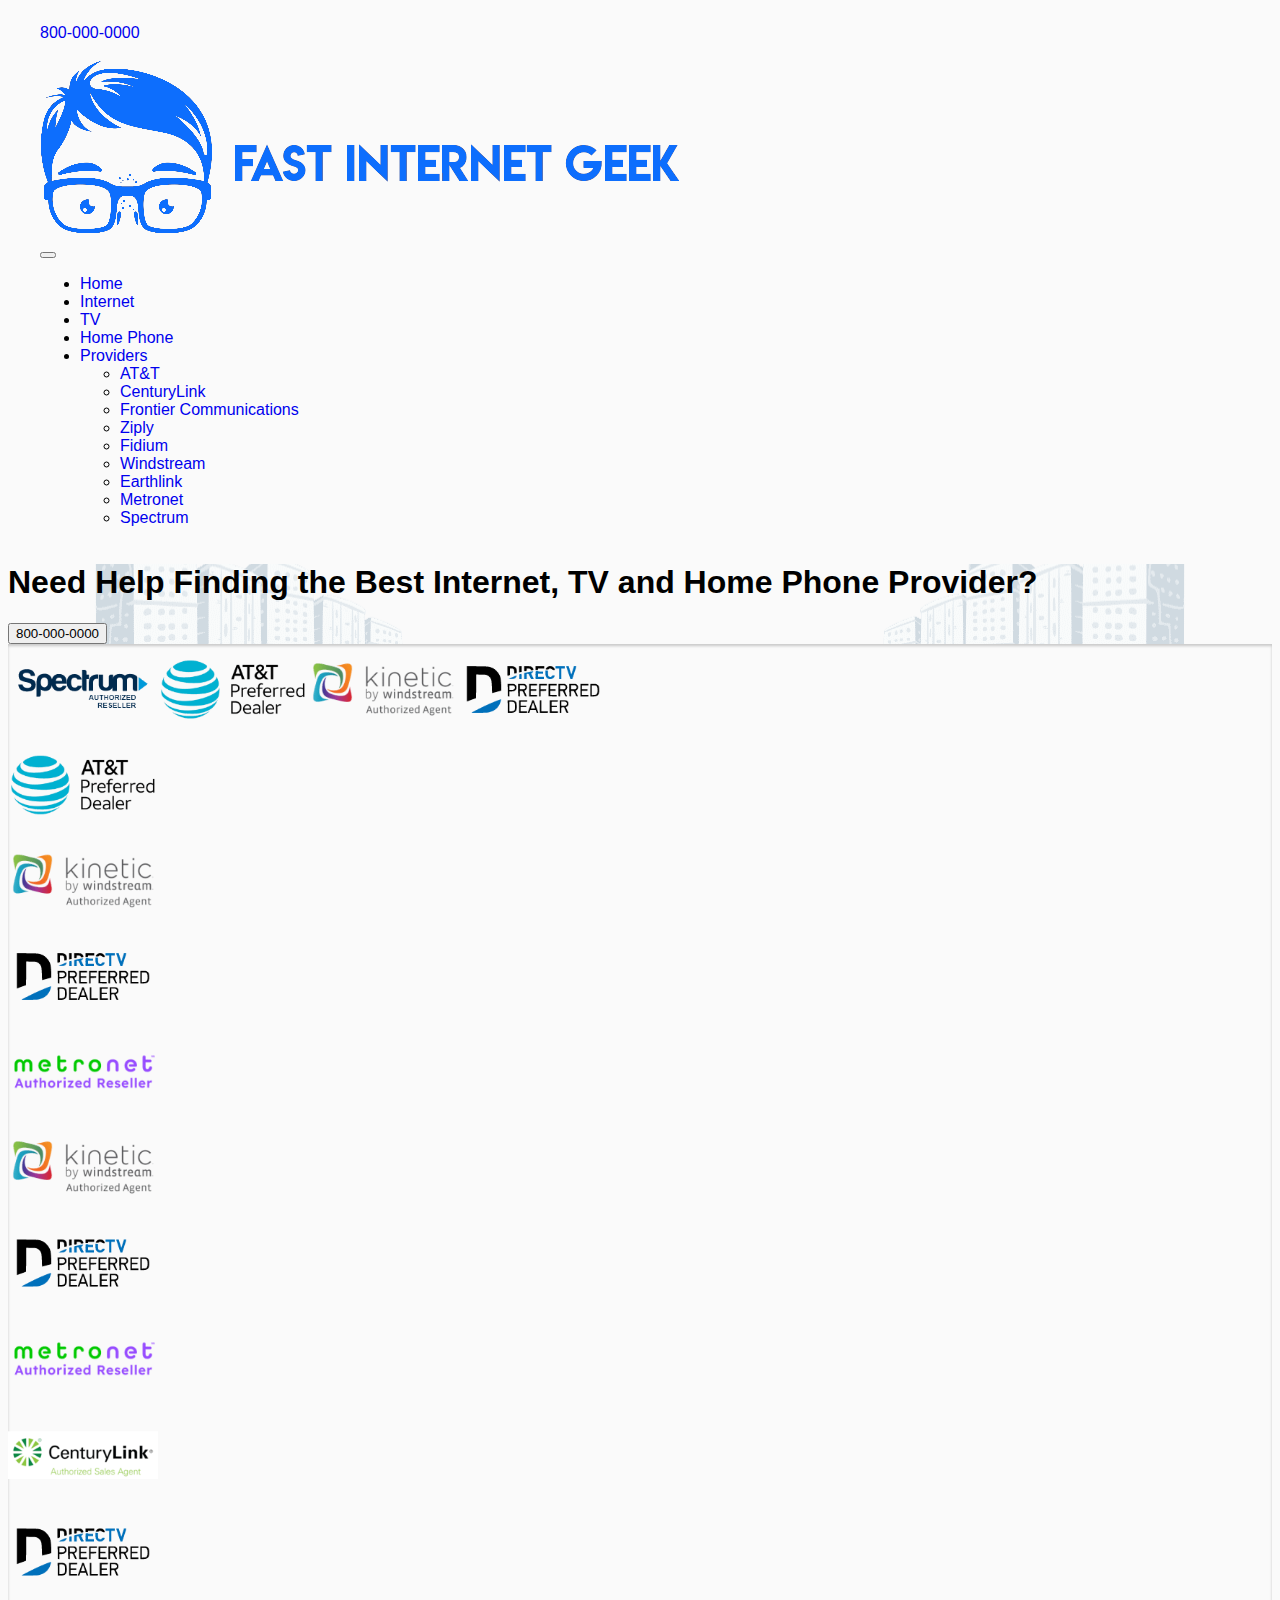
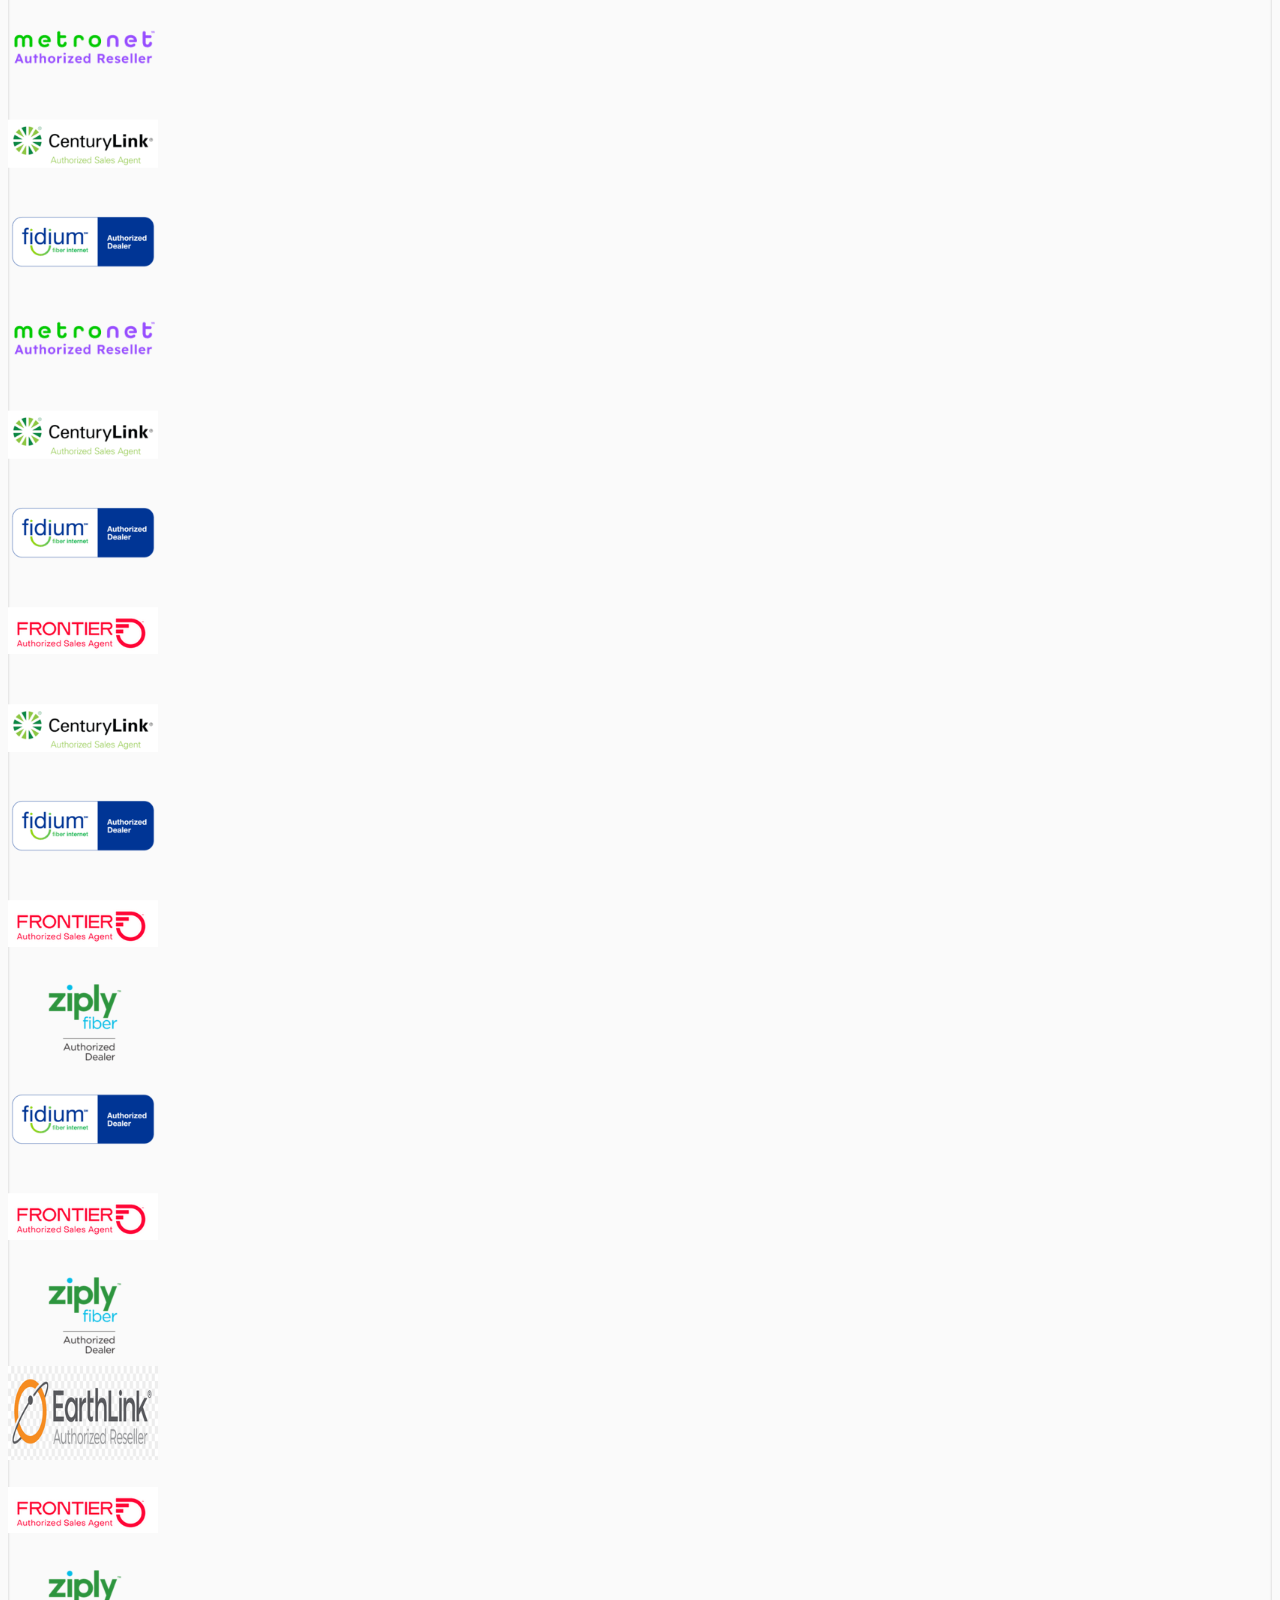
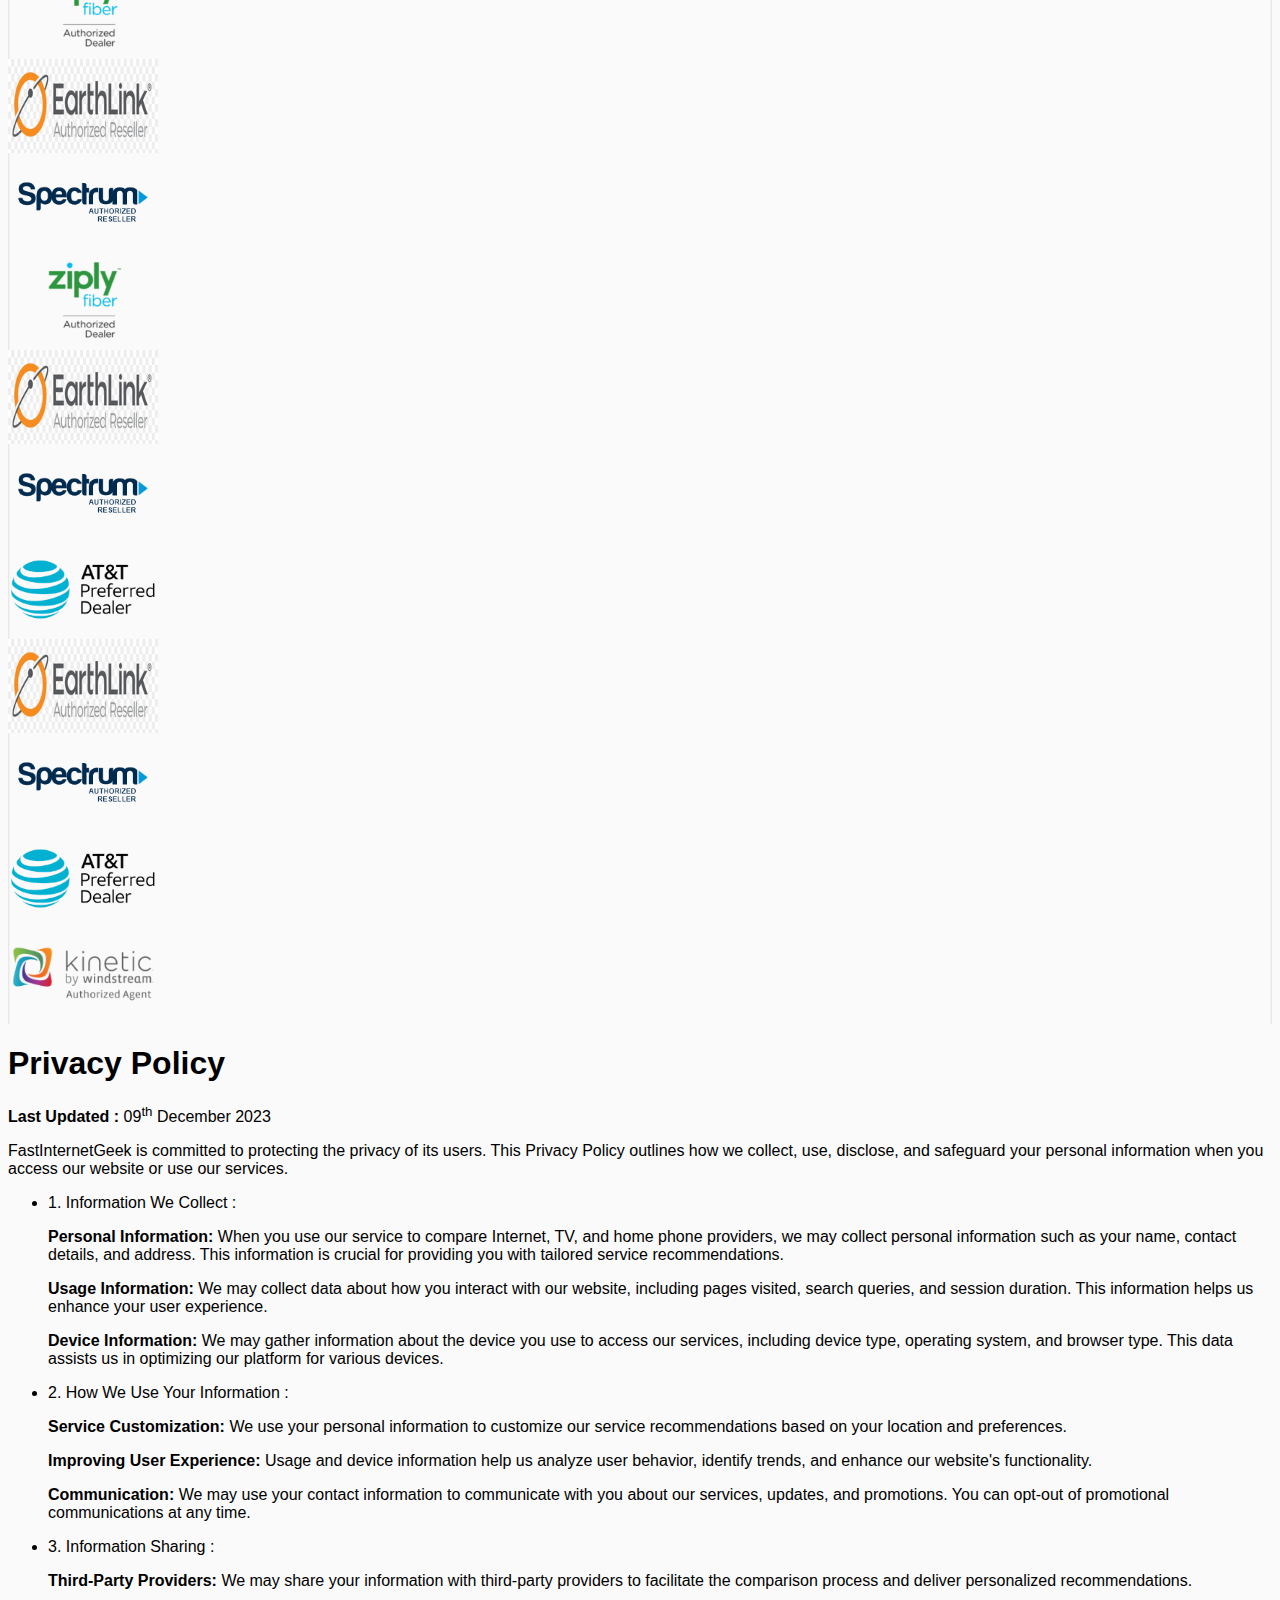
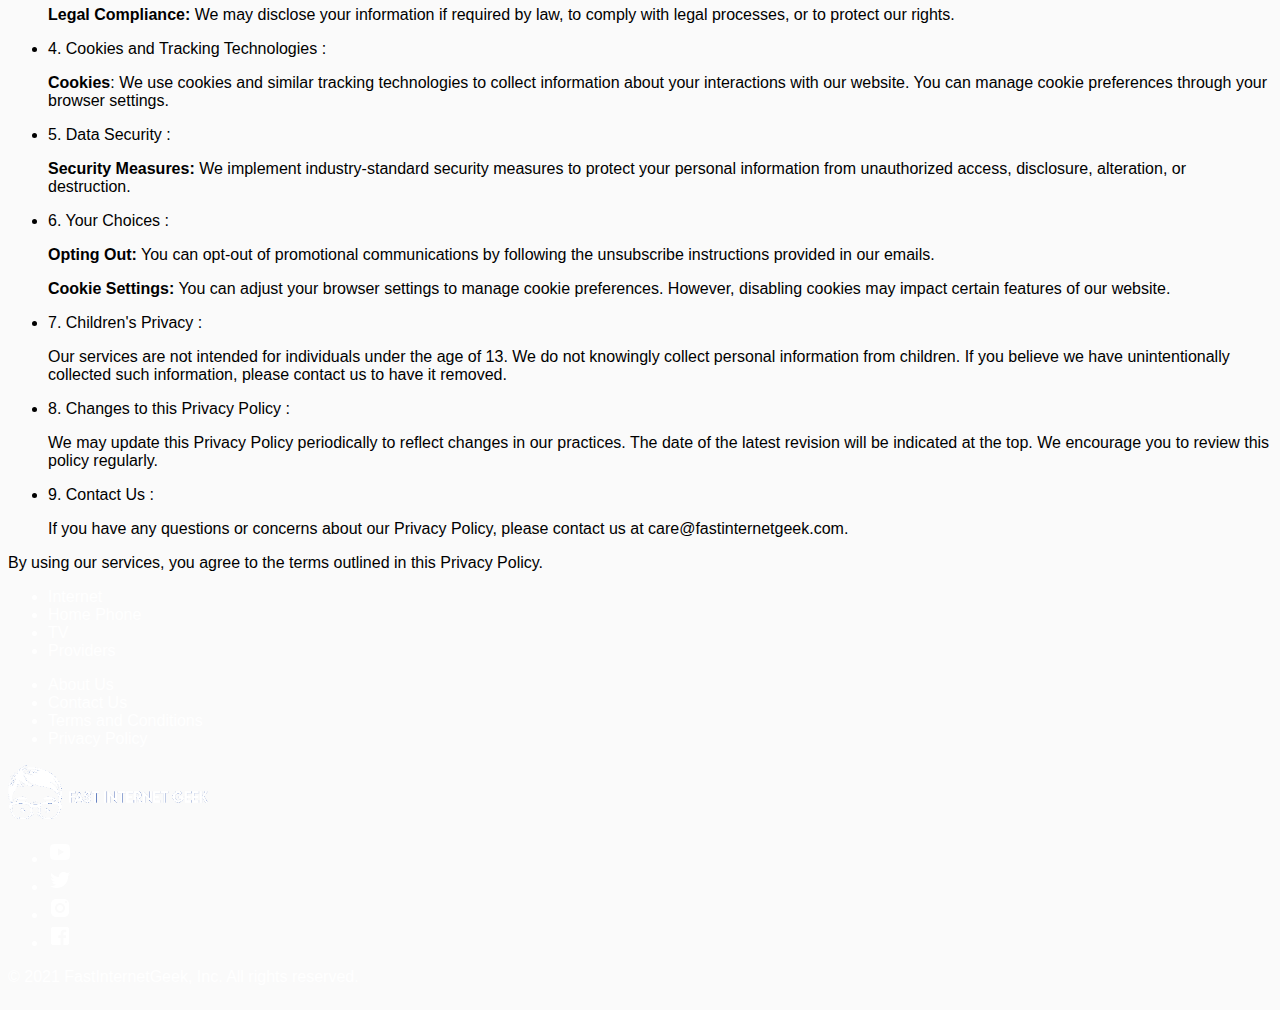
<file: privacy-policy.html>
<!doctype html>
<html class="no-js" lang="">
<head>
    <meta charset="utf-8">
    <title>Base Page Name | Fast Internet Geek</title>
    <meta name="description" content="">
    <meta name="viewport" content="width=device-width, initial-scale=1">

    <meta property="og:title" content="" />
    <meta property="og:type" content="" />
    <meta property="og:url" content="" />
    <meta property="og:image" content="" />

    <meta name="theme-color" content="#fafafa">
    <link rel="stylesheet" href="https://cdnjs.cloudflare.com/ajax/libs/font-awesome/6.4.2/css/all.min.css" integrity="sha512-z3gLpd7yknf1YoNbCzqRKc4qyor8gaKU1qmn+CShxbuBusANI9QpRohGBreCFkKxLhei6S9CQXFEbbKuqLg0DA==" crossorigin="anonymous" referrerpolicy="no-referrer" />
    <link href="https://cdn.jsdelivr.net/npm/bootstrap@5.3.2/dist/css/bootstrap.min.css" rel="stylesheet" integrity="sha384-T3c6CoIi6uLrA9TneNEoa7RxnatzjcDSCmG1MXxSR1GAsXEV/Dwwykc2MPK8M2HN" crossorigin="anonymous">
    <link rel="stylesheet" type="text/css" href="/css/main.css"></link>
    <link rel="stylesheet" type="text/css" href="/css/theme.css"></link>
    <style>
        .sample_component {
            padding: 20px 0;
            margin: 20px 0;
            border-top: 2px solid #999;
        }
    </style>
</head>
<body>
    <div id="pageWrapper" class="container-fluid">
        <header>
            <section class="topMessage text-light text-end px-body">
                <a href="tel:800-000-00000" class="text-white fw-bold">
                    <i class="fa fa-phone"></i>
                    800-000-0000
                </a>
            </section>
            <section id="headerTop">
                <nav class="navbar navbar-expand-lg w-100 px-body">
                    <div class="container-fluid px-0">
                        <a class="navbar-brand brand-logo" href="/index.html">
                            <img src="/assets/images/logo.png" alt="Fast Internet Geek" class="d-block h-100">
                        </a>
                        <!-- Mobile view nav wrap -->
                        <div>
                            <!-- Button -->
                            <button class="navbar-toggler collapsed ms-2" type="button" data-bs-toggle="collapse" data-bs-target="#navbar-default" aria-controls="navbar-default" aria-expanded="false" aria-label="Toggle navigation">
                                <i class="fa-solid fa-bars"></i>
                            </button>
                        </div>
                        <!-- Collapse -->
                        <div class="collapse navbar-collapse flex-row-reverse" id="navbar-default">
                            <ul class="navbar-nav mt-3 mt-lg-0">
                                <li class="nav-item fw-bold">
                                    <a class="nav-link" href="/">Home</a>
                                </li>
                                <li class="nav-item fw-bold">
                                    <a class="nav-link" href="/internet.html">Internet</a>
                                </li>
                                <li class="nav-item fw-bold">
                                    <a class="nav-link" href="/cable-tv.html">TV</a>
                                </li>
                                <li class="nav-item fw-bold">
                                    <a class="nav-link" href="/home-phone.html">Home Phone</a>
                                </li>
                                <li class="nav-item dropdown">
                                    <a class="nav-link dropdown-toggle fw-bold" href="#" id="navbarAccount" data-bs-toggle="dropdown" aria-haspopup="true" aria-expanded="false">Providers</a>
                                    <ul class="dropdown-menu dropdown-menu-arrow dropdown-menu-end" aria-labelledby="navbarAccount">
                                        <li><a class="nav-link" href="/providers/att.html">AT&T</a></li>
                                        <li><a class="nav-link" href="/providers/centurylink.html">CenturyLink</a></li>
                                        <li><a class="nav-link" href="/providers/frontier-communications.html">Frontier Communications</a></li>
                                        <li><a class="nav-link" href="/providers/ziply.html">Ziply</a></li>
                                        <li><a class="nav-link" href="/providers/fidium.html">Fidium</a></li>
                                        <li><a class="nav-link" href="/providers/windstream.html">Windstream</a></li>
                                        <li><a class="nav-link" href="/providers/earthlink.html">Earthlink</a></li>
                                        <li><a class="nav-link" href="/providers/metronet.html">Metronet</a></li>
                                        <li><a class="nav-link" href="/providers/spectrum.html">Spectrum</a></li>
                                    </ul>
                                </li>
                            </ul>
                        </div>
                    </div>
                </nav>
            </section>
            <section class="container-fluid hero py-4">
                <div class="px-4 py-5 text-center">
                    <h1 class="h3 fw-bold pt-4 pb-2">Need Help Finding the Best Internet, TV and Home Phone Provider?</h1>
                    <div class="col-lg-6 mx-auto">
                        <div class="d-grid gap-2 d-sm-flex justify-content-sm-center py-4">
                            <button type="button" class="btn btn-primary btn-lg px-4 gap-3 fw-bold">800-000-0000</button>
                        </div>
                    </div>
                </div>
            </section>
        </header>
        <div id="pageContent">
            <section class="logoTicker container-fluid text-center py-4 bg-white">
                <div class="row mx-auto my-auto justify-content-center">
                    <div id="recipeCarousel" class="carousel slide" data-bs-ride="carousel">
                        <div class="carousel-inner" role="listbox">
                            <div class="carousel-item active">
                                <div class="col-md-3">
                                    <div class="card">
                                        <div class="card-img">
                                            <img src="/assets/images/spectrum-logo.png" class="img-fluid" alt="spectrum">
                                        </div>
                                    </div>
                                </div>
                            </div>
                            <div class="carousel-item">
                                <div class="col-md-3">
                                    <div class="card">
                                        <div class="card-img">
                                            <img src="/assets/images/att-logo.png" class="img-fluid" alt="AT&T">
                                        </div>
                                    </div>
                                </div>
                            </div>
                            <div class="carousel-item">
                                <div class="col-md-3">
                                    <div class="card">
                                        <div class="card-img">
                                            <img src="/assets/images/windstream-logo.png" class="img-fluid" alt="Windstream">
                                        </div>
                                    </div>
                                </div>
                            </div>
                            <div class="carousel-item">
                                <div class="col-md-3">
                                    <div class="card">
                                        <div class="card-img">
                                            <img src="/assets/images/directv-logo.png" class="img-fluid" alt="Direct TV">
                                        </div>
                                    </div>
                                </div>
                            </div>
                            <div class="carousel-item">
                                <div class="col-md-3">
                                    <div class="card">
                                        <div class="card-img">
                                            <img src="/assets/images/metronet-logo.png" class="img-fluid" alt="Metronet">
                                        </div>
                                    </div>
                                </div>
                            </div>
                            <div class="carousel-item">
                                <div class="col-md-3">
                                    <div class="card">
                                        <div class="card-img">
                                            <img src="/assets/images/centurylink.png" class="img-fluid" alt="CenturyLink">
                                        </div>
                                    </div>
                                </div>
                            </div>
                            <div class="carousel-item">
                                <div class="col-md-3">
                                    <div class="card">
                                        <div class="card-img">
                                            <img src="/assets/images/fidium-duth-dealer.png" class="img-fluid" alt="Fidium">
                                        </div>
                                    </div>
                                </div>
                            </div>
                            <div class="carousel-item">
                                <div class="col-md-3">
                                    <div class="card">
                                        <div class="card-img">
                                            <img src="/assets/images/frontier-communications.png" class="img-fluid" alt="Frontier">
                                        </div>
                                    </div>
                                </div>
                            </div>
                            <div class="carousel-item">
                                <div class="col-md-3">
                                    <div class="card">
                                        <div class="card-img">
                                            <img src="/assets/images/ziply.png" class="img-fluid" alt="Ziply">
                                        </div>
                                    </div>
                                </div>
                            </div>
                            <div class="carousel-item">
                                <div class="col-md-3">
                                    <div class="card">
                                        <div class="card-img">
                                            <img src="/assets/images/earthlink-logo-1.png" class="img-fluid" alt="Earthlink">
                                        </div>
                                    </div>
                                </div>
                            </div>
                        </div>
                        <a class="carousel-control-prev bg-transparent w-aut" href="#recipeCarousel" role="button" data-bs-slide="next">
                        <span class="carousel-control-prev-icon bg-dark rounded" aria-hidden="true"></span>
                        </a>
                        <a class="carousel-control-next bg-transparent w-aut" href="#recipeCarousel" role="button" data-bs-slide="prev">
                        <span class="carousel-control-next-icon bg-dark rounded" aria-hidden="true"></span>
                        </a>
                    </div>
                </div>
            </section>
            <section class="container py-4">
                <h1 class="h3">Privacy Policy</h1>
                <p class="lead"><b>Last Updated :</b> 09<sup>th</sup> December 2023</p>
                <p>FastInternetGeek is committed to protecting the privacy of its users. This Privacy Policy outlines how we collect, use, disclose, and safeguard your personal information when you access our website or use our services.</p>
                <ul>
                    <li>
                        <p class="fw-bold"><span>1. </span>Information We Collect :</p>
                        <p><b>Personal Information:</b> When you use our service to compare Internet, TV, and home phone providers, we may collect personal information such as your name, contact details, and address. This information is crucial for providing you with tailored service recommendations.</p>
                        <p><b>Usage Information:</b> We may collect data about how you interact with our website, including pages visited, search queries, and session duration. This information helps us enhance your user experience.</p>
                        <p><b>Device Information:</b> We may gather information about the device you use to access our services, including device type, operating system, and browser type. This data assists us in optimizing our platform for various devices.</p>
                    </li>
                    <li>
                        <p class="fw-bold"><span>2. </span>How We Use Your Information :</p>
                        <p><b>Service Customization:</b> We use your personal information to customize our service recommendations based on your location and preferences.</p>
                        <p><b>Improving User Experience:</b> Usage and device information help us analyze user behavior, identify trends, and enhance our website's functionality.</p>
                        <p><b>Communication:</b> We may use your contact information to communicate with you about our services, updates, and promotions. You can opt-out of promotional communications at any time.</p>
                    </li>
                    <li>
                        <p class="fw-bold"><span>3. </span>Information Sharing :</p>
                        <p><b>Third-Party Providers:</b> We may share your information with third-party providers to facilitate the comparison process and deliver personalized recommendations.</p>
                        <p><b>Legal Compliance:</b> We may disclose your information if required by law, to comply with legal processes, or to protect our rights.</p>
                    </li>
                    <li>
                        <p class="fw-bold"><span>4. </span>Cookies and Tracking Technologies :</p>
                        <p><b>Cookies</b>: We use cookies and similar tracking technologies to collect information about your interactions with our website. You can manage cookie preferences through your browser settings.</p>
                    </li>
                    <li>
                        <p class="fw-bold"><span>5. </span>Data Security :</p>
                        <p><b>Security Measures:</b> We implement industry-standard security measures to protect your personal information from unauthorized access, disclosure, alteration, or destruction.</p>
                    </li>
                    <li>
                        <p class="fw-bold"><span>6. </span>Your Choices  :</p>
                        <p><b>Opting Out:</b> You can opt-out of promotional communications by following the unsubscribe instructions provided in our emails.</p>
                        <p><b>Cookie Settings:</b> You can adjust your browser settings to manage cookie preferences. However, disabling cookies may impact certain features of our website.</p>
                    </li>
                    <li>
                        <p class="fw-bold"><span>7. </span>Children's Privacy :</p>
                        <p>Our services are not intended for individuals under the age of 13. We do not knowingly collect personal information from children. If you believe we have unintentionally collected such information, please contact us to have it removed.</p>
                    </li>
                    <li>
                        <p class="fw-bold"><span>8. </span>Changes to this Privacy Policy :</p>
                        <p>We may update this Privacy Policy periodically to reflect changes in our practices. The date of the latest revision will be indicated at the top. We encourage you to review this policy regularly.</p>
                    </li>
                    <li>
                        <p class="fw-bold"><span>9. </span>Contact Us :</p>
                        <p>If you have any questions or concerns about our Privacy Policy, please contact us at care@fastinternetgeek.com.</p>
                    </li>
                </ul>
                <p>By using our services, you agree to the terms outlined in this Privacy Policy.</p>
            </section>
        </div>
        <footer class="pt-5 container-fluid">
            <div class="row footerTop">
                <div class="col-12">
                    <div class="container">
                        <div class="row py-4">
                            <div class="col-12 col-md-3">
                                <ul class="nav flex-column">
                                    <li class="nav-item mb-2"><a href="/internet.html" class="nav-link p-0 fw-bold">Internet</a></li>
                                    <li class="nav-item mb-2"><a href="/home-phone.html" class="nav-link p-0 fw-bold">Home Phone</a></li>
                                    <li class="nav-item mb-2"><a href="/cable-tv.html" class="nav-link p-0 fw-bold">TV</a></li>
                                    <li class="nav-item mb-2"><a href="/providers/index.html" class="nav-link p-0 fw-bold">Providers</a></li>
                                </ul>
                            </div>
                            <div class="col-12 col-md-3">
                                <ul class="nav flex-column">
                                    <li class="nav-item mb-2"><a href="/about-us.html" class="nav-link p-0 fw-bold">About Us</a></li>
                                    <li class="nav-item mb-2"><a href="/contact-us.html" class="nav-link p-0 fw-bold">Contact Us</a></li>
                                    <li class="nav-item mb-2"><a href="/terms-and-conditions.html" class="nav-link p-0 fw-bold">Terms and Conditions</a></li>
                                    <li class="nav-item mb-2"><a href="/privacy-policy.html" class="nav-link p-0 fw-bold">Privacy Policy</a></li>
                                </ul>
                            </div>
                            <div class="col-12 col-md-5 offset-md-1 text-center">
                                <div>
                                    <img src="/assets/images/logo-white.png" alt="Fast Internet Geek" width="200">
                                </div>
                                <div class="mt-4">
                                    <ul class="d-flex nav justify-content-center" style="gap:15px;">
                                        <li>
                                            <a href="#">
                                                <img src="/assets/images/youtube.png">
                                            </a>
                                        </li>
                                        <li>
                                            <a href="#">
                                                <img src="/assets/images/twitter.png">
                                            </a>
                                        </li>
                                        <li>
                                            <a href="#">
                                                <img src="/assets/images/instagram.png">
                                            </a>
                                        </li>
                                        <li>
                                            <a href="#">
                                                <img src="/assets/images/facebook.png">
                                            </a>
                                        </li>
                                    </ul>
                                </div>
                            </div>
                        </div>
                    </div>
                </div>
            </div>
            <div class="row footerBottom">
                <div class="col-12">
                    <div class="container pb-4">
                        <div class="d-flex justify-content-between py-4">
                            <p>© 2021 FastInternetGeek, Inc. All rights reserved.</p>
                        </div>
                    </div>
                </div>
            </div>
        </footer>
    </div>
    <script src="https://code.jquery.com/jquery-3.7.1.min.js" integrity="sha256-/JqT3SQfawRcv/BIHPThkBvs0OEvtFFmqPF/lYI/Cxo=" crossorigin="anonymous"></script>
    <script src="https://cdn.jsdelivr.net/npm/bootstrap@5.3.2/dist/js/bootstrap.bundle.min.js" integrity="sha384-C6RzsynM9kWDrMNeT87bh95OGNyZPhcTNXj1NW7RuBCsyN/o0jlpcV8Qyq46cDfL" crossorigin="anonymous"></script>
    <script src="/js/scripts.js"></script>
</body>
</html>
</file>
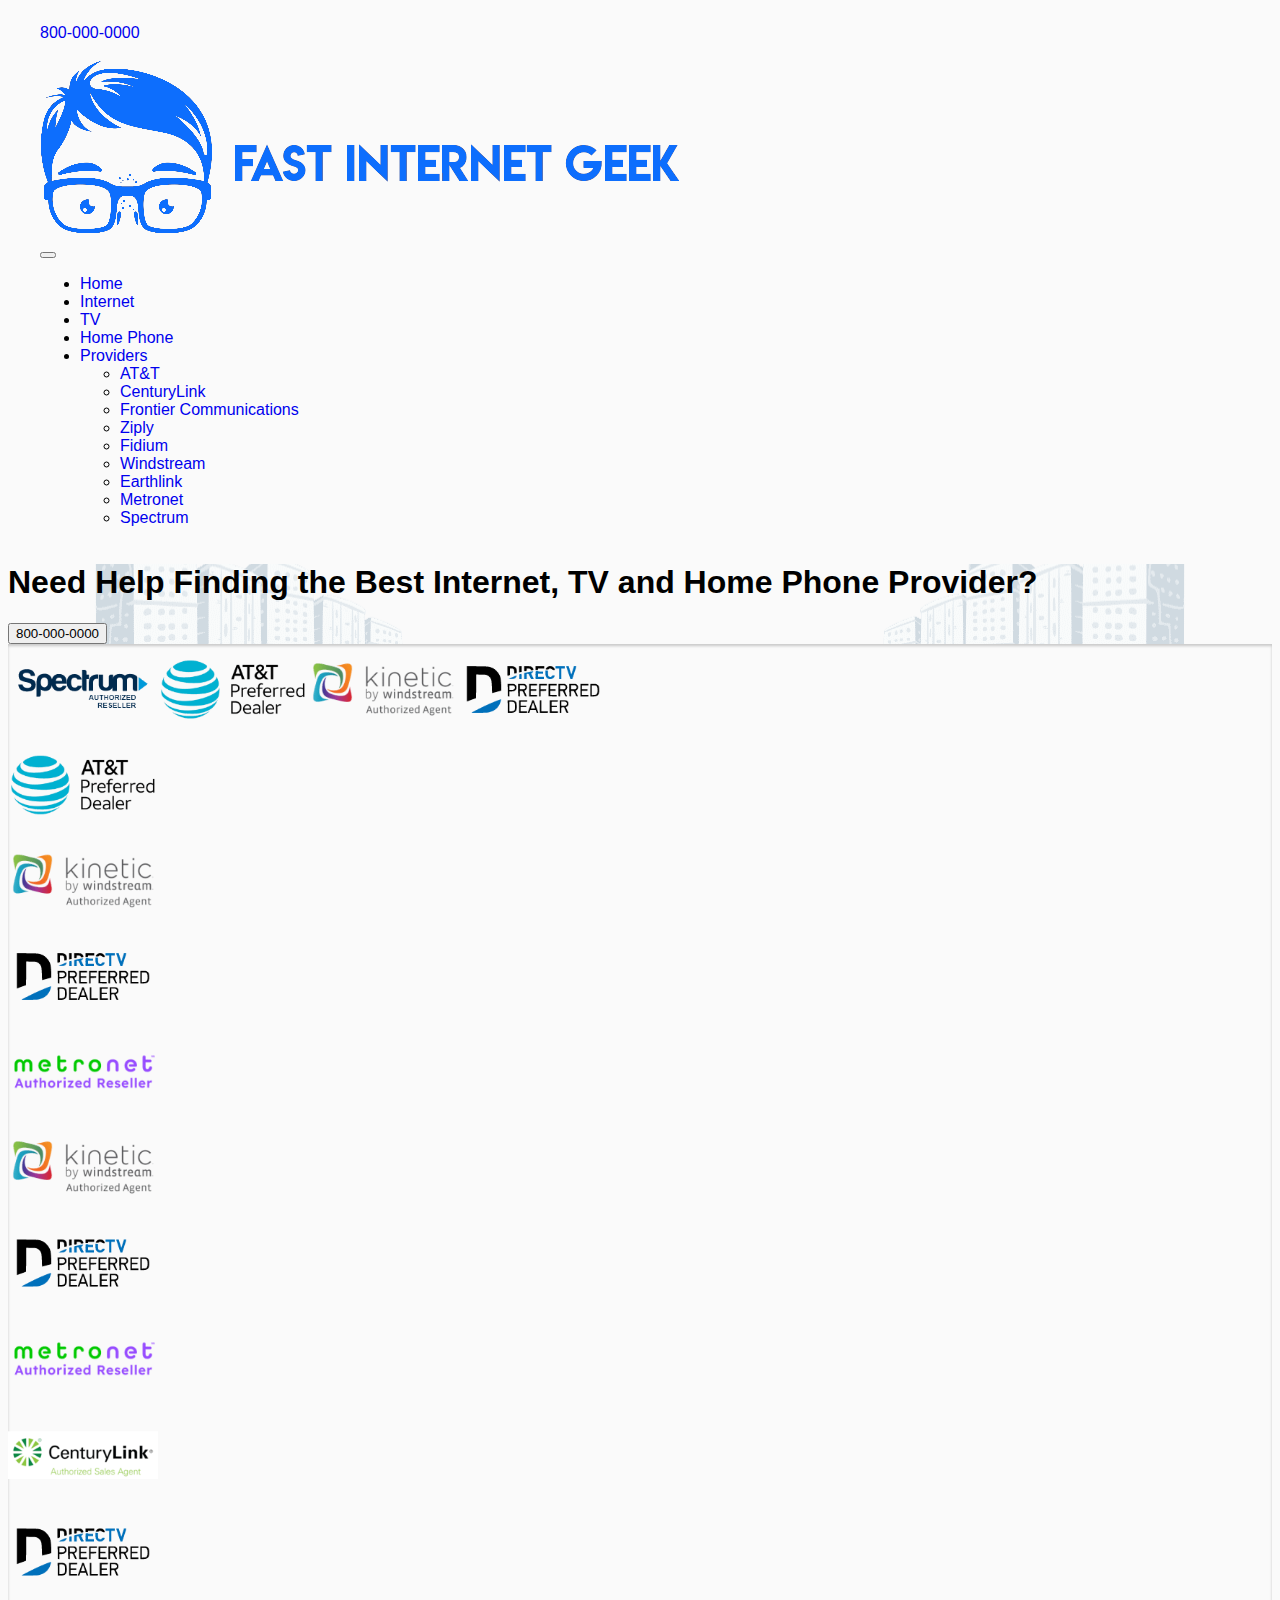
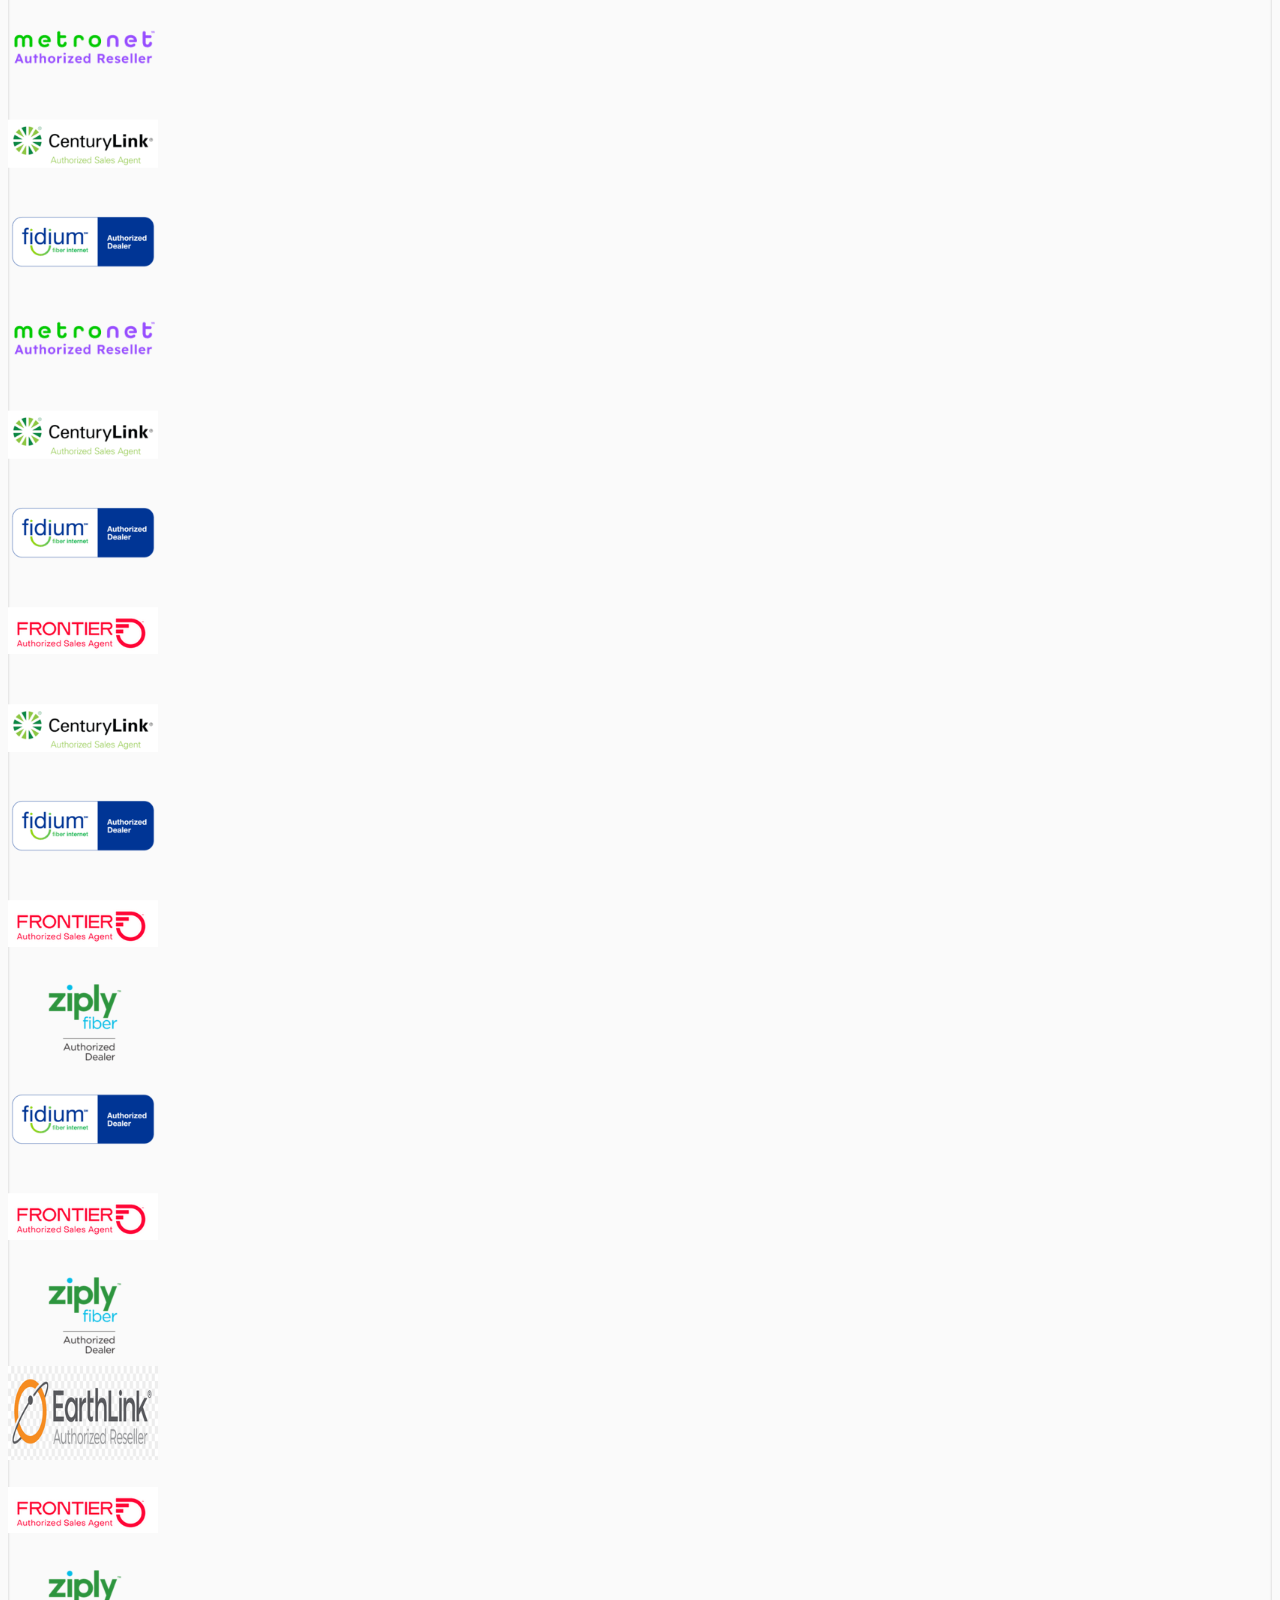
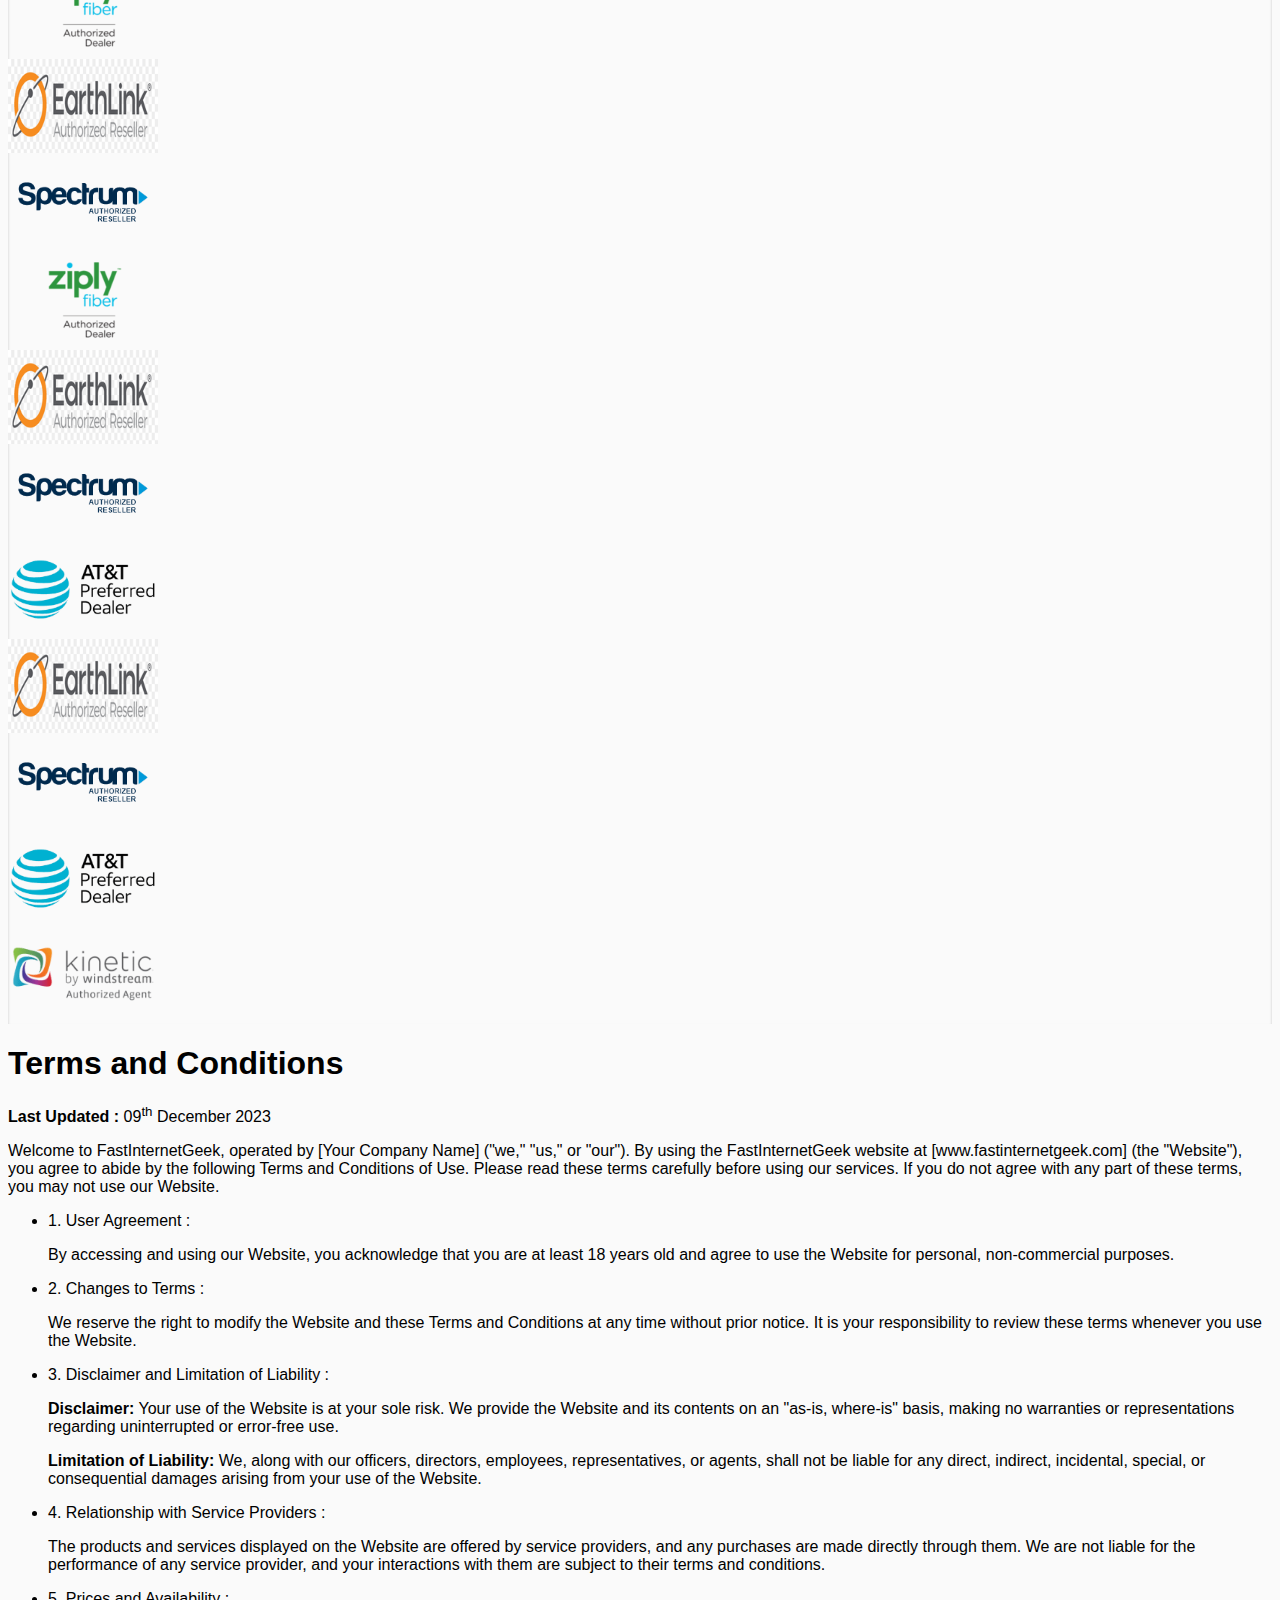
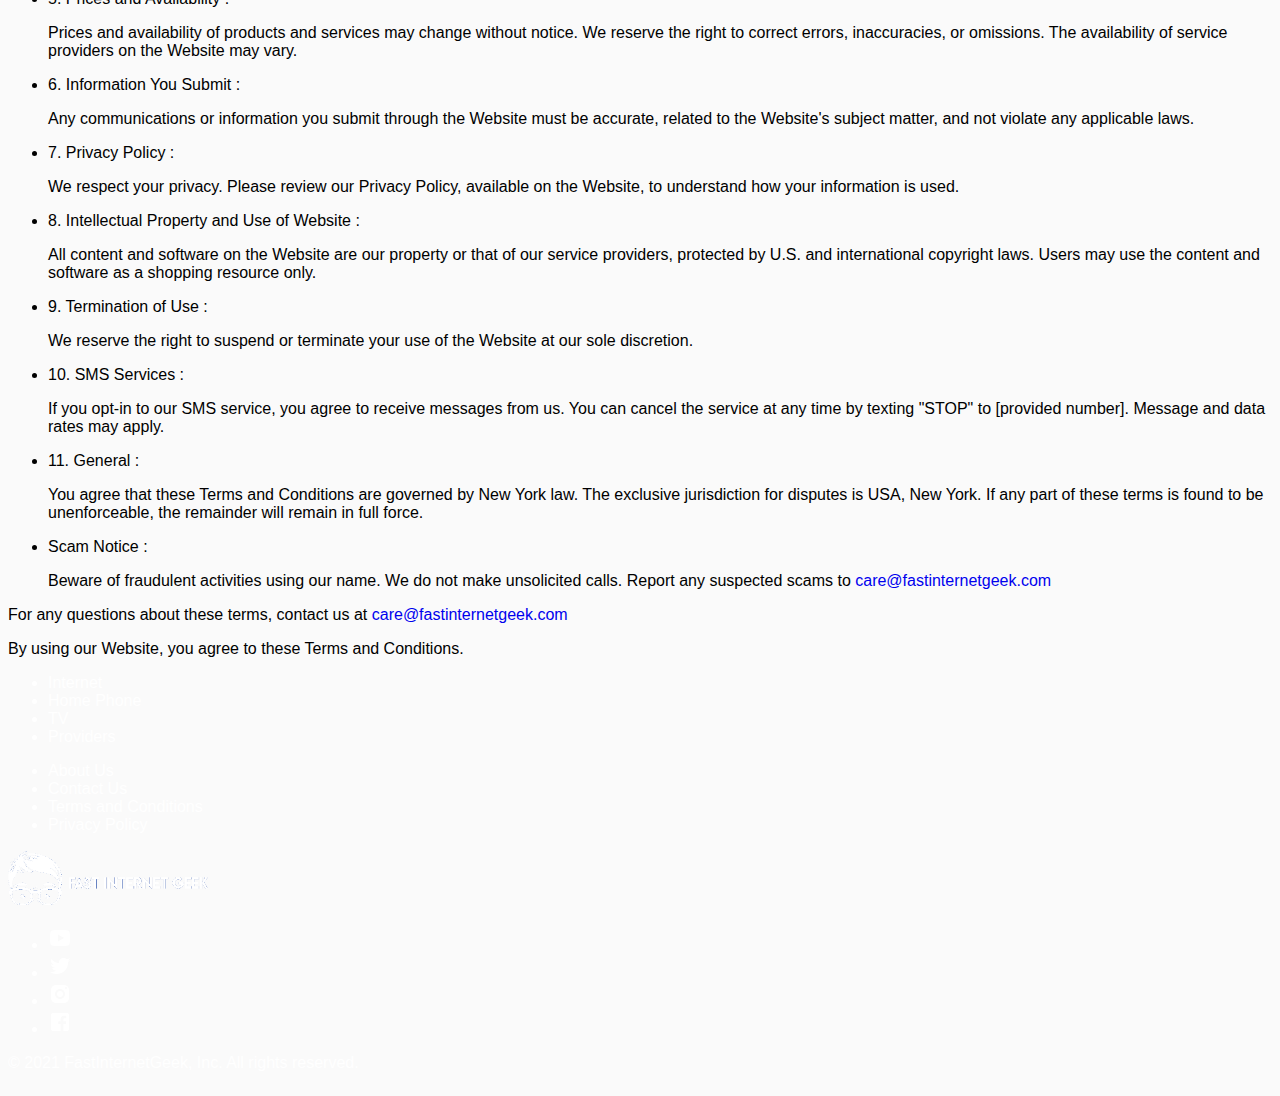
<file: terms-and-conditions.html>
<!doctype html>
<html class="no-js" lang="">
<head>
    <meta charset="utf-8">
    <title>Base Page Name | Fast Internet Geek</title>
    <meta name="description" content="">
    <meta name="viewport" content="width=device-width, initial-scale=1">

    <meta property="og:title" content="" />
    <meta property="og:type" content="" />
    <meta property="og:url" content="" />
    <meta property="og:image" content="" />

    <meta name="theme-color" content="#fafafa">
    <link rel="stylesheet" href="https://cdnjs.cloudflare.com/ajax/libs/font-awesome/6.4.2/css/all.min.css" integrity="sha512-z3gLpd7yknf1YoNbCzqRKc4qyor8gaKU1qmn+CShxbuBusANI9QpRohGBreCFkKxLhei6S9CQXFEbbKuqLg0DA==" crossorigin="anonymous" referrerpolicy="no-referrer" />
    <link href="https://cdn.jsdelivr.net/npm/bootstrap@5.3.2/dist/css/bootstrap.min.css" rel="stylesheet" integrity="sha384-T3c6CoIi6uLrA9TneNEoa7RxnatzjcDSCmG1MXxSR1GAsXEV/Dwwykc2MPK8M2HN" crossorigin="anonymous">
    <link rel="stylesheet" type="text/css" href="/css/main.css"></link>
    <link rel="stylesheet" type="text/css" href="/css/theme.css"></link>
    <style>
        .sample_component {
            padding: 20px 0;
            margin: 20px 0;
            border-top: 2px solid #999;
        }
    </style>
</head>
<body>
    <div id="pageWrapper" class="container-fluid">
        <header>
            <section class="topMessage text-light text-end px-body">
                <a href="tel:800-000-00000" class="text-white fw-bold">
                    <i class="fa fa-phone"></i>
                    800-000-0000
                </a>
            </section>
            <section id="headerTop">
                <nav class="navbar navbar-expand-lg w-100 px-body">
                    <div class="container-fluid px-0">
                        <a class="navbar-brand brand-logo" href="/index.html">
                            <img src="/assets/images/logo.png" alt="Fast Internet Geek" class="d-block h-100">
                        </a>
                        <!-- Mobile view nav wrap -->
                        <div>
                            <!-- Button -->
                            <button class="navbar-toggler collapsed ms-2" type="button" data-bs-toggle="collapse" data-bs-target="#navbar-default" aria-controls="navbar-default" aria-expanded="false" aria-label="Toggle navigation">
                                <i class="fa-solid fa-bars"></i>
                            </button>
                        </div>
                        <!-- Collapse -->
                        <div class="collapse navbar-collapse flex-row-reverse" id="navbar-default">
                            <ul class="navbar-nav mt-3 mt-lg-0">
                                <li class="nav-item fw-bold">
                                    <a class="nav-link" href="/">Home</a>
                                </li>
                                <li class="nav-item fw-bold">
                                    <a class="nav-link" href="/internet.html">Internet</a>
                                </li>
                                <li class="nav-item fw-bold">
                                    <a class="nav-link" href="/cable-tv.html">TV</a>
                                </li>
                                <li class="nav-item fw-bold">
                                    <a class="nav-link" href="/home-phone.html">Home Phone</a>
                                </li>
                                <li class="nav-item dropdown">
                                    <a class="nav-link dropdown-toggle fw-bold" href="#" id="navbarAccount" data-bs-toggle="dropdown" aria-haspopup="true" aria-expanded="false">Providers</a>
                                    <ul class="dropdown-menu dropdown-menu-arrow dropdown-menu-end" aria-labelledby="navbarAccount">
                                        <li><a class="nav-link" href="/providers/att.html">AT&T</a></li>
                                        <li><a class="nav-link" href="/providers/centurylink.html">CenturyLink</a></li>
                                        <li><a class="nav-link" href="/providers/frontier-communications.html">Frontier Communications</a></li>
                                        <li><a class="nav-link" href="/providers/ziply.html">Ziply</a></li>
                                        <li><a class="nav-link" href="/providers/fidium.html">Fidium</a></li>
                                        <li><a class="nav-link" href="/providers/windstream.html">Windstream</a></li>
                                        <li><a class="nav-link" href="/providers/earthlink.html">Earthlink</a></li>
                                        <li><a class="nav-link" href="/providers/metronet.html">Metronet</a></li>
                                        <li><a class="nav-link" href="/providers/spectrum.html">Spectrum</a></li>
                                    </ul>
                                </li>
                            </ul>
                        </div>
                    </div>
                </nav>
            </section>
            <section class="container-fluid hero py-4">
                <div class="px-4 py-5 text-center">
                    <h1 class="h3 fw-bold pt-4 pb-2">Need Help Finding the Best Internet, TV and Home Phone Provider?</h1>
                    <div class="col-lg-6 mx-auto">
                        <div class="d-grid gap-2 d-sm-flex justify-content-sm-center py-4">
                            <button type="button" class="btn btn-primary btn-lg px-4 gap-3 fw-bold">800-000-0000</button>
                        </div>
                    </div>
                </div>
            </section>
        </header>
        <div id="pageContent">
            <section class="logoTicker container-fluid text-center py-4 bg-white">
                <div class="row mx-auto my-auto justify-content-center">
                    <div id="recipeCarousel" class="carousel slide" data-bs-ride="carousel">
                        <div class="carousel-inner" role="listbox">
                            <div class="carousel-item active">
                                <div class="col-md-3">
                                    <div class="card">
                                        <div class="card-img">
                                            <img src="/assets/images/spectrum-logo.png" class="img-fluid" alt="spectrum">
                                        </div>
                                    </div>
                                </div>
                            </div>
                            <div class="carousel-item">
                                <div class="col-md-3">
                                    <div class="card">
                                        <div class="card-img">
                                            <img src="/assets/images/att-logo.png" class="img-fluid" alt="AT&T">
                                        </div>
                                    </div>
                                </div>
                            </div>
                            <div class="carousel-item">
                                <div class="col-md-3">
                                    <div class="card">
                                        <div class="card-img">
                                            <img src="/assets/images/windstream-logo.png" class="img-fluid" alt="Windstream">
                                        </div>
                                    </div>
                                </div>
                            </div>
                            <div class="carousel-item">
                                <div class="col-md-3">
                                    <div class="card">
                                        <div class="card-img">
                                            <img src="/assets/images/directv-logo.png" class="img-fluid" alt="Direct TV">
                                        </div>
                                    </div>
                                </div>
                            </div>
                            <div class="carousel-item">
                                <div class="col-md-3">
                                    <div class="card">
                                        <div class="card-img">
                                            <img src="/assets/images/metronet-logo.png" class="img-fluid" alt="Metronet">
                                        </div>
                                    </div>
                                </div>
                            </div>
                            <div class="carousel-item">
                                <div class="col-md-3">
                                    <div class="card">
                                        <div class="card-img">
                                            <img src="/assets/images/centurylink.png" class="img-fluid" alt="CenturyLink">
                                        </div>
                                    </div>
                                </div>
                            </div>
                            <div class="carousel-item">
                                <div class="col-md-3">
                                    <div class="card">
                                        <div class="card-img">
                                            <img src="/assets/images/fidium-duth-dealer.png" class="img-fluid" alt="Fidium">
                                        </div>
                                    </div>
                                </div>
                            </div>
                            <div class="carousel-item">
                                <div class="col-md-3">
                                    <div class="card">
                                        <div class="card-img">
                                            <img src="/assets/images/frontier-communications.png" class="img-fluid" alt="Frontier">
                                        </div>
                                    </div>
                                </div>
                            </div>
                            <div class="carousel-item">
                                <div class="col-md-3">
                                    <div class="card">
                                        <div class="card-img">
                                            <img src="/assets/images/ziply.png" class="img-fluid" alt="Ziply">
                                        </div>
                                    </div>
                                </div>
                            </div>
                            <div class="carousel-item">
                                <div class="col-md-3">
                                    <div class="card">
                                        <div class="card-img">
                                            <img src="/assets/images/earthlink-logo-1.png" class="img-fluid" alt="Earthlink">
                                        </div>
                                    </div>
                                </div>
                            </div>
                        </div>
                        <a class="carousel-control-prev bg-transparent w-aut" href="#recipeCarousel" role="button" data-bs-slide="next">
                        <span class="carousel-control-prev-icon bg-dark rounded" aria-hidden="true"></span>
                        </a>
                        <a class="carousel-control-next bg-transparent w-aut" href="#recipeCarousel" role="button" data-bs-slide="prev">
                        <span class="carousel-control-next-icon bg-dark rounded" aria-hidden="true"></span>
                        </a>
                    </div>
                </div>
            </section>
            <section class="container py-4">
                <h1 class="h3">Terms and Conditions</h1>
                <p class="lead"><b>Last Updated :</b> 09<sup>th</sup> December 2023</p>
                <p>Welcome to FastInternetGeek, operated by [Your Company Name] ("we," "us," or "our"). By using the FastInternetGeek website at [www.fastinternetgeek.com] (the "Website"), you agree to abide by the following Terms and Conditions of Use. Please read these terms carefully before using our services. If you do not agree with any part of these terms, you may not use our Website.</p>
                <ul>
                    <li>
                        <p class="fw-bold"><span>1. </span>User Agreement :</p>
                        <p>By accessing and using our Website, you acknowledge that you are at least 18 years old and agree to use the Website for personal, non-commercial purposes.</p>
                    </li>
                    <li>
                        <p class="fw-bold"><span>2. </span>Changes to Terms :</p>
                        <p>We reserve the right to modify the Website and these Terms and Conditions at any time without prior notice. It is your responsibility to review these terms whenever you use the Website.</p>
                    </li>
                    <li>
                        <p class="fw-bold"><span>3. </span>Disclaimer and Limitation of Liability :</p>
                        <p><b>Disclaimer:</b> Your use of the Website is at your sole risk. We provide the Website and its contents on an "as-is, where-is" basis, making no warranties or representations regarding uninterrupted or error-free use.</p>
                        <p><b>Limitation of Liability:</b> We, along with our officers, directors, employees, representatives, or agents, shall not be liable for any direct, indirect, incidental, special, or consequential damages arising from your use of the Website.</p>
                    </li>
                    <li>
                        <p class="fw-bold"><span>4. </span>Relationship with Service Providers :</p>
                        <p>The products and services displayed on the Website are offered by service providers, and any purchases are made directly through them. We are not liable for the performance of any service provider, and your interactions with them are subject to their terms and conditions.</p>
                    </li>
                    <li>
                        <p class="fw-bold"><span>5. </span>Prices and Availability :</p>
                        <p>Prices and availability of products and services may change without notice. We reserve the right to correct errors, inaccuracies, or omissions. The availability of service providers on the Website may vary.</p>
                    </li>
                    <li>
                        <p class="fw-bold"><span>6. </span>Information You Submit :</p>
                        <p>Any communications or information you submit through the Website must be accurate, related to the Website's subject matter, and not violate any applicable laws.</p>
                    </li>
                    <li>
                        <p class="fw-bold"><span>7. </span>Privacy Policy :</p>
                        <p>We respect your privacy. Please review our Privacy Policy, available on the Website, to understand how your information is used.</p>
                    </li>
                    <li>
                        <p class="fw-bold"><span>8. </span>Intellectual Property and Use of Website :</p>
                        <p>All content and software on the Website are our property or that of our service providers, protected by U.S. and international copyright laws. Users may use the content and software as a shopping resource only.</p>
                    </li>
                    <li>
                        <p class="fw-bold"><span>9. </span>Termination of Use :</p>
                        <p>We reserve the right to suspend or terminate your use of the Website at our sole discretion.</p>
                    </li>
                    <li>
                        <p class="fw-bold"><span>10. </span>SMS Services :</p>
                        <p>If you opt-in to our SMS service, you agree to receive messages from us. You can cancel the service at any time by texting "STOP" to [provided number]. Message and data rates may apply.</p>
                    </li>
                    <li>
                        <p class="fw-bold"><span>11. </span>General :</p>
                        <p>You agree that these Terms and Conditions are governed by New York law. The exclusive jurisdiction for disputes is USA, New York. If any part of these terms is found to be unenforceable, the remainder will remain in full force.</p>
                    </li>
                    <li>
                        <p class="fw-bold">Scam Notice :</p>
                        <p>Beware of fraudulent activities using our name. We do not make unsolicited calls. Report any suspected scams to <a href="care@fastinternetgeek.com">care@fastinternetgeek.com</a></p>
                    </li>
                </ul>
                <p>For any questions about these terms, contact us at <a href="care@fastinternetgeek.com">care@fastinternetgeek.com</a></p>
                <p>By using our Website, you agree to these Terms and Conditions.</p>
            </section>
        </div>
        <footer class="pt-5 container-fluid">
            <div class="row footerTop">
                <div class="col-12">
                    <div class="container">
                        <div class="row py-4">
                            <div class="col-12 col-md-3">
                                <ul class="nav flex-column">
                                    <li class="nav-item mb-2"><a href="/internet.html" class="nav-link p-0 fw-bold">Internet</a></li>
                                    <li class="nav-item mb-2"><a href="/home-phone.html" class="nav-link p-0 fw-bold">Home Phone</a></li>
                                    <li class="nav-item mb-2"><a href="/cable-tv.html" class="nav-link p-0 fw-bold">TV</a></li>
                                    <li class="nav-item mb-2"><a href="/providers/index.html" class="nav-link p-0 fw-bold">Providers</a></li>
                                </ul>
                            </div>
                            <div class="col-12 col-md-3">
                                <ul class="nav flex-column">
                                    <li class="nav-item mb-2"><a href="/about-us.html" class="nav-link p-0 fw-bold">About Us</a></li>
                                    <li class="nav-item mb-2"><a href="/contact-us.html" class="nav-link p-0 fw-bold">Contact Us</a></li>
                                    <li class="nav-item mb-2"><a href="/terms-and-conditions.html" class="nav-link p-0 fw-bold">Terms and Conditions</a></li>
                                    <li class="nav-item mb-2"><a href="/privacy-policy.html" class="nav-link p-0 fw-bold">Privacy Policy</a></li>
                                </ul>
                            </div>
                            <div class="col-12 col-md-5 offset-md-1 text-center">
                                <div>
                                    <img src="/assets/images/logo-white.png" alt="Fast Internet Geek" width="200">
                                </div>
                                <div class="mt-4">
                                    <ul class="d-flex nav justify-content-center" style="gap:15px;">
                                        <li>
                                            <a href="#">
                                                <img src="/assets/images/youtube.png">
                                            </a>
                                        </li>
                                        <li>
                                            <a href="#">
                                                <img src="/assets/images/twitter.png">
                                            </a>
                                        </li>
                                        <li>
                                            <a href="#">
                                                <img src="/assets/images/instagram.png">
                                            </a>
                                        </li>
                                        <li>
                                            <a href="#">
                                                <img src="/assets/images/facebook.png">
                                            </a>
                                        </li>
                                    </ul>
                                </div>
                            </div>
                        </div>
                    </div>
                </div>
            </div>
            <div class="row footerBottom">
                <div class="col-12">
                    <div class="container pb-4">
                        <div class="d-flex justify-content-between py-4">
                            <p>© 2021 FastInternetGeek, Inc. All rights reserved.</p>
                        </div>
                    </div>
                </div>
            </div>
        </footer>
    </div>
    <script src="https://code.jquery.com/jquery-3.7.1.min.js" integrity="sha256-/JqT3SQfawRcv/BIHPThkBvs0OEvtFFmqPF/lYI/Cxo=" crossorigin="anonymous"></script>
    <script src="https://cdn.jsdelivr.net/npm/bootstrap@5.3.2/dist/js/bootstrap.bundle.min.js" integrity="sha384-C6RzsynM9kWDrMNeT87bh95OGNyZPhcTNXj1NW7RuBCsyN/o0jlpcV8Qyq46cDfL" crossorigin="anonymous"></script>
    <script src="/js/scripts.js"></script>
</body>
</html>
</file>
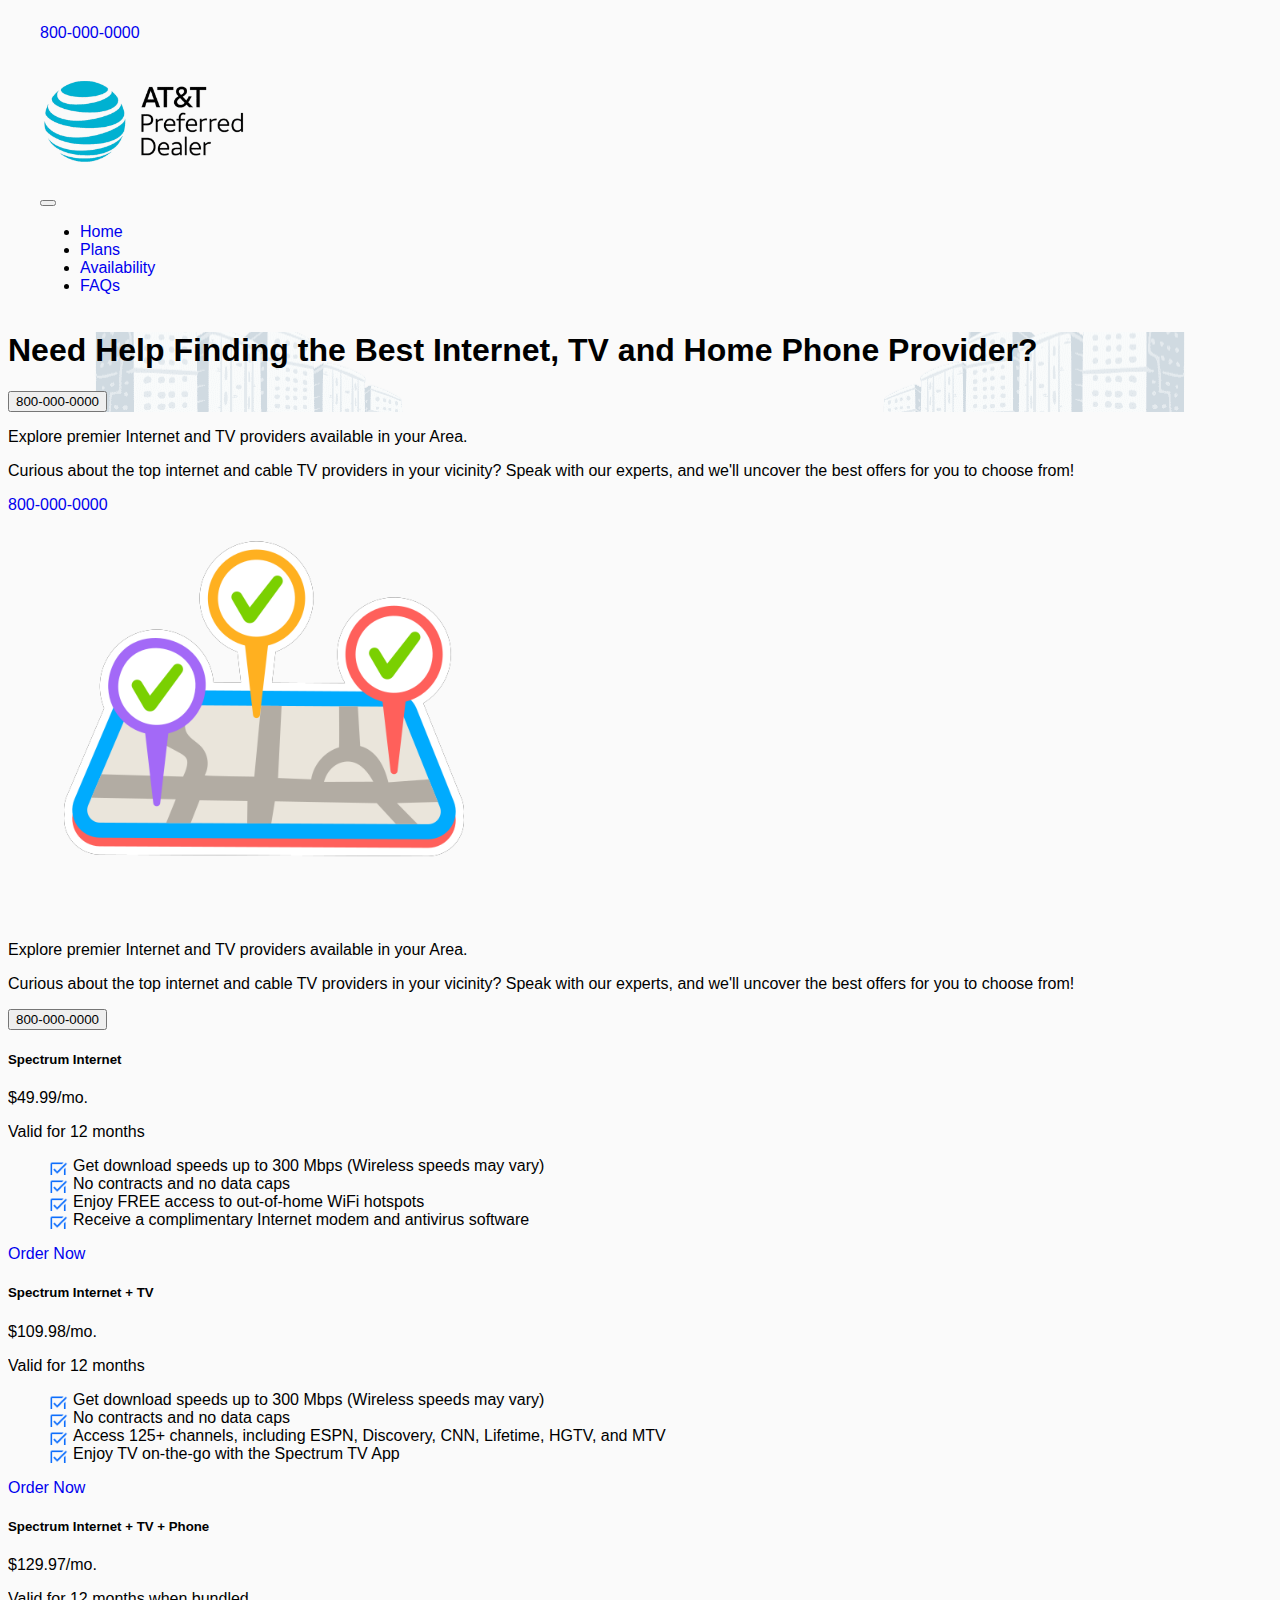
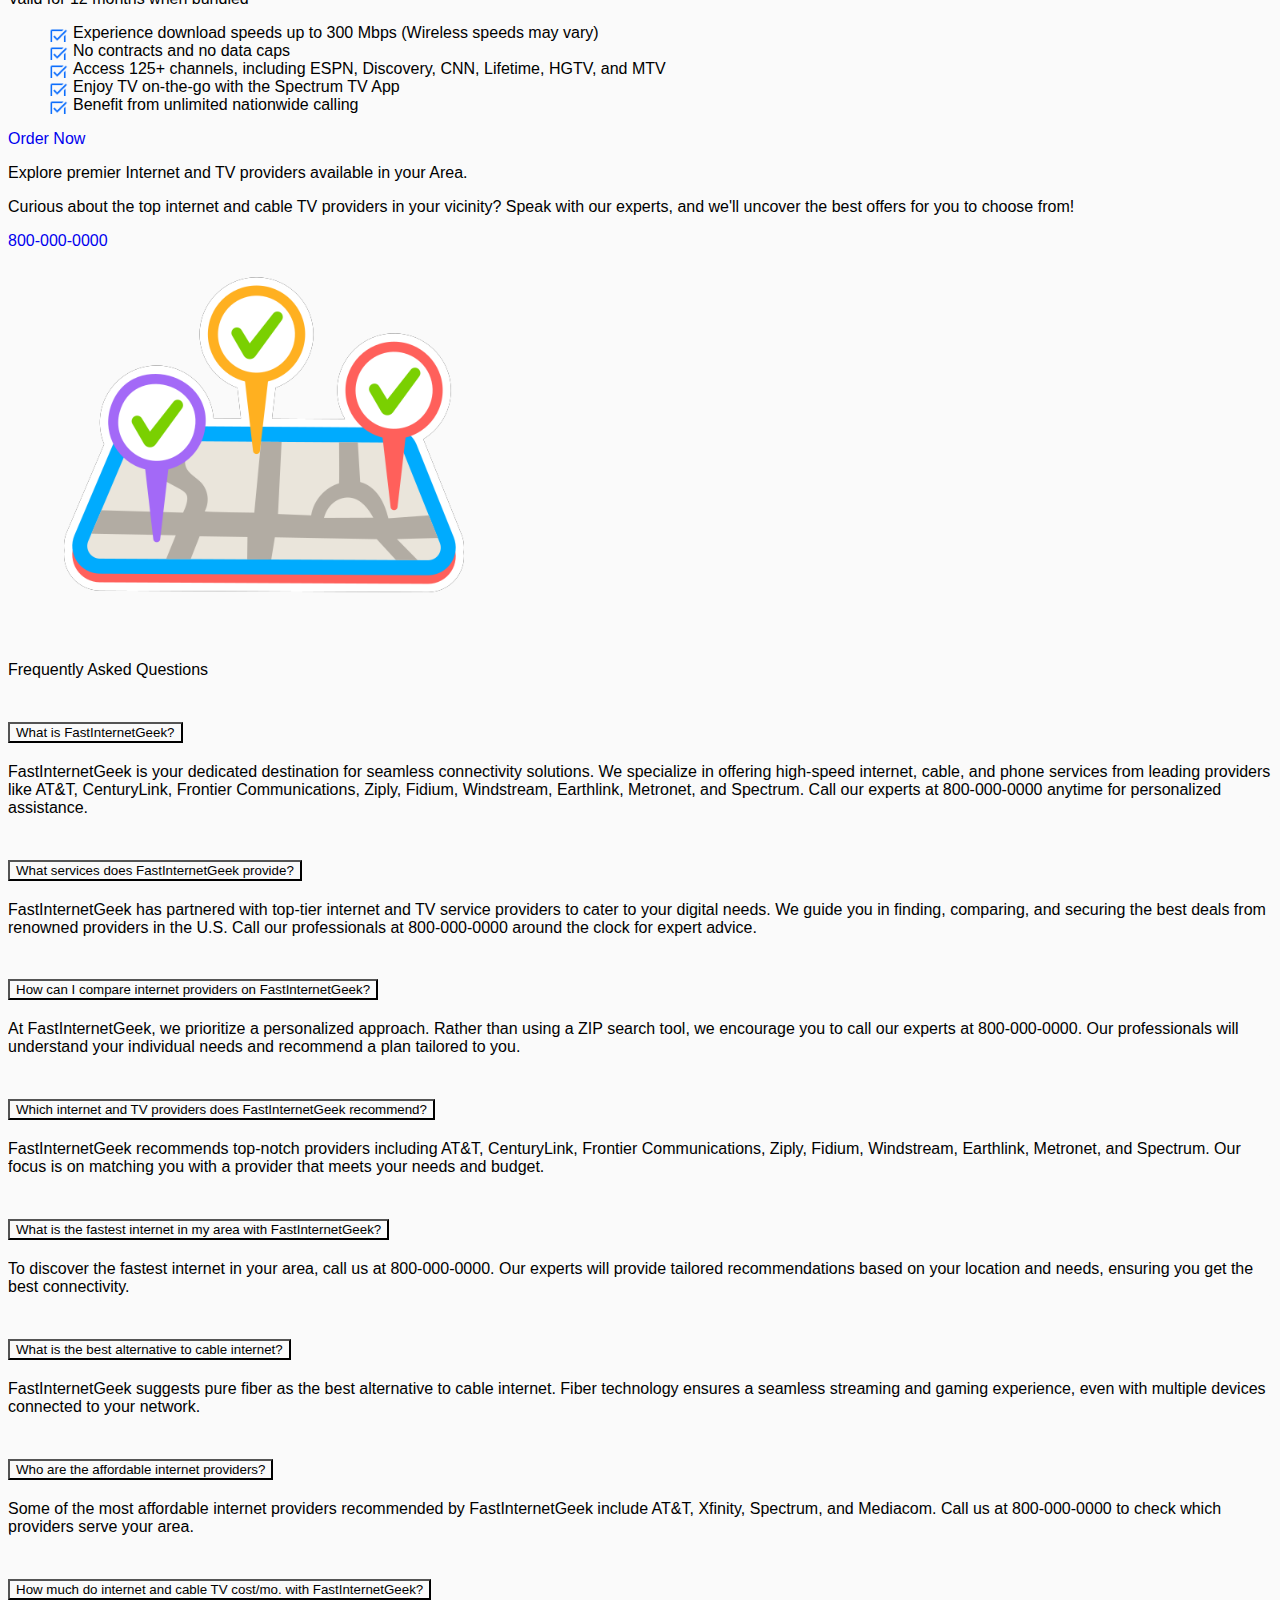
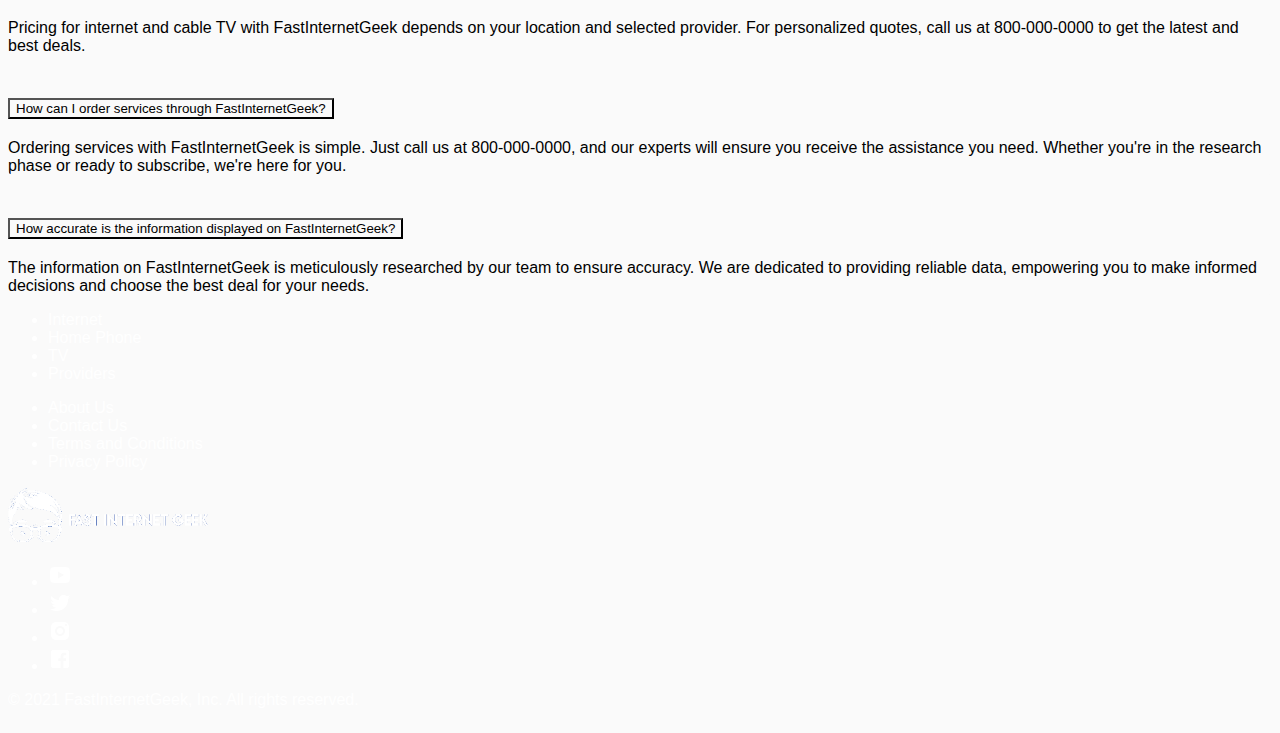
<file: providers/centuryLink.html>
<!doctype html>
<html class="no-js" lang="">
<head>
    <meta charset="utf-8">
    <title>Base Page Name | Fast Internet Geek</title>
    <meta name="description" content="">
    <meta name="viewport" content="width=device-width, initial-scale=1">

    <meta property="og:title" content="" />
    <meta property="og:type" content="" />
    <meta property="og:url" content="" />
    <meta property="og:image" content="" />

    <meta name="theme-color" content="#fafafa">
    <link rel="stylesheet" href="https://cdnjs.cloudflare.com/ajax/libs/font-awesome/6.4.2/css/all.min.css" integrity="sha512-z3gLpd7yknf1YoNbCzqRKc4qyor8gaKU1qmn+CShxbuBusANI9QpRohGBreCFkKxLhei6S9CQXFEbbKuqLg0DA==" crossorigin="anonymous" referrerpolicy="no-referrer" />
    <link href="https://cdn.jsdelivr.net/npm/bootstrap@5.3.2/dist/css/bootstrap.min.css" rel="stylesheet" integrity="sha384-T3c6CoIi6uLrA9TneNEoa7RxnatzjcDSCmG1MXxSR1GAsXEV/Dwwykc2MPK8M2HN" crossorigin="anonymous">
    <link rel="stylesheet" type="text/css" href="/css/main.css"></link>
    <link rel="stylesheet" type="text/css" href="/css/theme.css"></link>
    <style>
        .sample_component {
            padding: 20px 0;
            margin: 20px 0;
            border-top: 2px solid #999;
        }
    </style>
</head>
<body>
    <div id="pageWrapper" class="container-fluid">
        <header>
            <section class="topMessage text-light text-end px-body">
                <a href="tel:800-000-00000" class="text-white fw-bold">
                    <i class="fa fa-phone"></i>
                    800-000-0000
                </a>
            </section>
            <section id="headerTop">
                <nav class="navbar navbar-expand-lg w-100 px-body">
                    <div class="container-fluid px-0">
                        <a class="navbar-brand brand-logo" href="/index.html">
                            <img src="/assets/images/att-logo.png" alt="Fast Internet Geek" class="d-block h-100">
                        </a>
                        <!-- Mobile view nav wrap -->
                        <div>
                            <!-- Button -->
                            <button class="navbar-toggler collapsed ms-2" type="button" data-bs-toggle="collapse" data-bs-target="#navbar-default" aria-controls="navbar-default" aria-expanded="false" aria-label="Toggle navigation">
                                <i class="fa-solid fa-bars"></i>
                            </button>
                        </div>
                        <!-- Collapse -->
                        <div class="collapse navbar-collapse flex-row-reverse" id="navbar-default">
                            <ul class="navbar-nav mt-3 mt-lg-0">
                                <li class="nav-item fw-bold">
                                    <a class="nav-link" href="#home">Home</a>
                                </li>
                                <li class="nav-item fw-bold">
                                    <a class="nav-link" href="#plans">Plans</a>
                                </li>
                                <li class="nav-item fw-bold">
                                    <a class="nav-link" href="#availability">Availability</a>
                                </li>
                                <li class="nav-item fw-bold">
                                    <a class="nav-link" href="#faqs">FAQs</a>
                                </li>
                            </ul>
                        </div>
                    </div>
                </nav>
            </section>
            <section class="container-fluid hero py-4">
                <div class="px-4 py-5 text-center">
                    <h1 class="h3 fw-bold pt-4 pb-2">Need Help Finding the Best Internet, TV and Home Phone Provider?</h1>
                    <div class="col-lg-6 mx-auto">
                        <div class="d-grid gap-2 d-sm-flex justify-content-sm-center py-4">
                            <button type="button" class="btn btn-primary btn-lg px-4 gap-3 fw-bold">800-000-0000</button>
                        </div>
                    </div>
                </div>
            </section>
        </header>
        <div id="pageContent">
            <div id="home">
                <section class="promptBanner container my-4 py-4">
                    <div class="row">
                        <div class="col-12 col-md-7 py-4">
                            <p class="h2 fw-bold pb-2 pt-4">Explore premier Internet and TV providers available in your Area.</p>
                            <p class="lead">Curious about the top internet and cable TV providers in your vicinity? Speak with our experts, and we'll uncover the best offers for you to choose from!</p>
                            <a href="tel:800-000-0000" class="btn btn-primary fw-bold my-4 btn-lg">
                                800-000-0000
                            </a>
                        </div>
                        <div class="col-12 col-md-5 d-none d-sm-block">
                            <img src="/assets/images/location-2.png" id="promptBannerImage">
                        </div>
                    </div>
                </section>
                <section class="banner text-center bg-primary text-white">
                    <p class="h3 fw-bold pt-4 pb-2 text-white">Explore premier Internet and TV providers available in your Area.</p>
                    <p class="lead mb-4">Curious about the top internet and cable TV providers in your vicinity? Speak with our experts, and we'll uncover the best offers for you to choose from!</p>
                    <div class="d-grid gap-2 d-sm-flex justify-content-sm-center py-4">
                        <button type="button" class="btn text-primary bg-white btn-lg px-4 gap-3 fw-bold">800-000-0000</button>
                    </div>
                </section>
            </div>
            <div id="plans">
                <section class="plans container-fluid py-4">
                    <div class="row pt-4 my-4">
                        <div class="col-md-4 mb-2">
                            <div class="card text-md-start h-100 mb-4">
                                <div class="card-body">
                                    <h5 class="card-title">Spectrum Internet</h5>
                                    <p class="lead card-cost"><span class="h4 fw-bold text-primary">$49.99</span>/mo.</p>
                                    <p class="small card-excerpt">Valid for 12 months </p>
                                    <ul class="card-text checkedList">
                                        <li>Get download speeds up to 300 Mbps (Wireless speeds may vary)</li>
                                        <li>No contracts and no data caps</li>
                                        <li>Enjoy FREE access to out-of-home WiFi hotspots</li>
                                        <li>Receive a complimentary Internet modem and antivirus software</li>
                                    </ul>
                                </div>
                                <div class="card-footer">
                                    <a href="#" class="btn btn-primary fw-bold">Order Now</a>
                                </div>
                            </div>
                        </div>
                        <div class="col-md-4 mb-2">
                            <div class="card text-md-start h-100 mb-4">
                                <div class="card-body">
                                    <h5 class="card-title">Spectrum Internet + TV</h5>
                                    <p class="lead card-cost"><span class="h4 fw-bold text-primary">$109.98</span>/mo.</p>
                                    <p class="small card-excerpt">Valid for 12 months</p>
                                    <ul class="card-text checkedList">
                                        <li>Get download speeds up to 300 Mbps (Wireless speeds may vary)</li>
                                        <li>No contracts and no data caps</li>
                                        <li>Access 125+ channels, including ESPN, Discovery, CNN, Lifetime, HGTV, and MTV</li>
                                        <li>Enjoy TV on-the-go with the Spectrum TV App</li>
                                    </ul>
                                </div>
                                <div class="card-footer">
                                    <a href="#" class="btn btn-primary fw-bold">Order Now</a>
                                </div>
                            </div>
                        </div>
                        <div class="col-md-4 mb-2">
                            <div class="card text-md-start h-100 mb-4">
                                <div class="card-body">
                                    <h5 class="card-title">Spectrum Internet + TV + Phone </h5>
                                    <p class="lead card-cost"><span class="h4 fw-bold text-primary">$129.97</span>/mo.</p>
                                    <p class="small card-excerpt">Valid for 12 months when bundled</p>
                                    <ul class="card-text checkedList">
                                        <li>Experience download speeds up to 300 Mbps (Wireless speeds may vary)</li>
                                        <li>No contracts and no data caps</li>
                                        <li>Access 125+ channels, including ESPN, Discovery, CNN, Lifetime, HGTV, and MTV</li>
                                        <li>Enjoy TV on-the-go with the Spectrum TV App</li>
                                        <li>Benefit from unlimited nationwide calling</li>
                                    </ul>
                                </div>
                                <div class="card-footer">
                                    <a href="#" class="btn btn-primary fw-bold">Order Now</a>
                                </div>
                            </div>
                        </div>
                    </div>
                </section>
            </div>
            <div id="availability">
                <section class="promptBanner container my-4 py-4">
                    <div class="row">
                        <div class="col-12 col-md-7 py-4">
                            <p class="h2 fw-bold pb-2 pt-4">Explore premier Internet and TV providers available in your Area.</p>
                            <p class="lead">Curious about the top internet and cable TV providers in your vicinity? Speak with our experts, and we'll uncover the best offers for you to choose from!</p>
                            <a href="tel:800-000-0000" class="btn btn-primary fw-bold my-4 btn-lg">
                                800-000-0000
                            </a>
                        </div>
                        <div class="col-12 col-md-5 d-none d-sm-block">
                            <img src="/assets/images/location-2.png" id="promptBannerImage">
                        </div>
                    </div>
                </section>
            </div>
            <div id="faqs">
                <section class="faq bg-white py-3 py-md-5 py-xl-8">
                    <div class="container">
                        <div class="h2 fw-bold text-center pb-2">Frequently Asked Questions</div>
                        <div class="accordion accordion-flush row py-4" id="faqAccordion">
                            <div class="col-md-6">
                                <div class="accordion-item">
                                    <h2 class="accordion-header" id="headingOne">
                                        <button class="accordion-button collapsed fw-bold" type="button" data-bs-toggle="collapse" data-bs-target="#collapseOne" aria-expanded="false" aria-controls="collapseOne">
                                            What is FastInternetGeek?
                                        </button>
                                    </h2>
                                    <div id="collapseOne" class="accordion-collapse collapse" aria-labelledby="headingOne" data-bs-parent="#faqAccordion">
                                        <div class="accordion-body">
                                            FastInternetGeek is your dedicated destination for seamless connectivity solutions. We specialize in offering high-speed internet, cable, and phone services from leading providers like AT&T, CenturyLink, Frontier Communications, Ziply, Fidium, Windstream, Earthlink, Metronet, and Spectrum. Call our experts at 800-000-0000 anytime for personalized assistance.
                                        </div>
                                    </div>
                                </div>
                                <div class="accordion-item">
                                    <h2 class="accordion-header" id="headingTwo">
                                        <button class="accordion-button collapsed fw-bold" type="button" data-bs-toggle="collapse" data-bs-target="#collapseTwo" aria-expanded="false" aria-controls="collapseTwo">
                                            What services does FastInternetGeek provide?
                                        </button>
                                    </h2>
                                    <div id="collapseTwo" class="accordion-collapse collapse" aria-labelledby="headingTwo" data-bs-parent="#faqAccordion">
                                        <div class="accordion-body">
                                            FastInternetGeek has partnered with top-tier internet and TV service providers to cater to your digital needs. We guide you in finding, comparing, and securing the best deals from renowned providers in the U.S. Call our professionals at 800-000-0000 around the clock for expert advice.
                                        </div>
                                    </div>
                                </div>
                                <div class="accordion-item">
                                    <h2 class="accordion-header" id="headingThree">
                                        <button class="accordion-button collapsed fw-bold" type="button" data-bs-toggle="collapse" data-bs-target="#collapseThree" aria-expanded="false" aria-controls="collapseThree">
                                            How can I compare internet providers on FastInternetGeek?
                                        </button>
                                    </h2>
                                    <div id="collapseThree" class="accordion-collapse collapse" aria-labelledby="headingThree" data-bs-parent="#faqAccordion">
                                        <div class="accordion-body">
                                            At FastInternetGeek, we prioritize a personalized approach. Rather than using a ZIP search tool, we encourage you to call our experts at 800-000-0000. Our professionals will understand your individual needs and recommend a plan tailored to you.
                                        </div>
                                    </div>
                                </div>
                                <div class="accordion-item">
                                    <h2 class="accordion-header" id="headingFour">
                                        <button class="accordion-button collapsed fw-bold" type="button" data-bs-toggle="collapse" data-bs-target="#collapseFour" aria-expanded="false" aria-controls="collapseFour">
                                            Which internet and TV providers does FastInternetGeek recommend?
                                        </button>
                                    </h2>
                                    <div id="collapseFour" class="accordion-collapse collapse" aria-labelledby="headingFour" data-bs-parent="#faqAccordion">
                                        <div class="accordion-body">
                                            FastInternetGeek recommends top-notch providers including AT&T, CenturyLink, Frontier Communications, Ziply, Fidium, Windstream, Earthlink, Metronet, and Spectrum. Our focus is on matching you with a provider that meets your needs and budget.
                                        </div>
                                    </div>
                                </div>
                                <div class="accordion-item">
                                    <h2 class="accordion-header" id="headingFive">
                                        <button class="accordion-button collapsed fw-bold" type="button" data-bs-toggle="collapse" data-bs-target="#collapseFive" aria-expanded="false" aria-controls="collapseFive">
                                            What is the fastest internet in my area with FastInternetGeek?
                                        </button>
                                    </h2>
                                    <div id="collapseFive" class="accordion-collapse collapse" aria-labelledby="headingFive" data-bs-parent="#faqAccordion">
                                        <div class="accordion-body">
                                            To discover the fastest internet in your area, call us at 800-000-0000. Our experts will provide tailored recommendations based on your location and needs, ensuring you get the best connectivity.
                                        </div>
                                    </div>
                                </div>
                            </div>
                            <div class="col-md-6">
                                <div class="accordion-item">
                                    <h2 class="accordion-header" id="headingSix">
                                        <button class="accordion-button collapsed fw-bold" type="button" data-bs-toggle="collapse" data-bs-target="#collaspseSix" aria-expanded="false" aria-controls="collaspseSix">
                                            What is the best alternative to cable internet?
                                        </button>
                                    </h2>
                                    <div id="collaspseSix" class="accordion-collapse collapse" aria-labelledby="headingSix" data-bs-parent="#faqAccordion">
                                        <div class="accordion-body">
                                            FastInternetGeek suggests pure fiber as the best alternative to cable internet. Fiber technology ensures a seamless streaming and gaming experience, even with multiple devices connected to your network.
                                        </div>
                                    </div>
                                </div>
                                <div class="accordion-item">
                                    <h2 class="accordion-header" id="headingSeven">
                                        <button class="accordion-button collapsed fw-bold" type="button" data-bs-toggle="collapse" data-bs-target="#collapseSeven" aria-expanded="false" aria-controls="collapseSeven">
                                            Who are the affordable internet providers?
                                        </button>
                                    </h2>
                                    <div id="collapseSeven" class="accordion-collapse collapse" aria-labelledby="headingSeven" data-bs-parent="#faqAccordion">
                                        <div class="accordion-body">
                                            Some of the most affordable internet providers recommended by FastInternetGeek include AT&T, Xfinity, Spectrum, and Mediacom. Call us at 800-000-0000 to check which providers serve your area.
                                        </div>
                                    </div>
                                </div>
                                <div class="accordion-item">
                                    <h2 class="accordion-header" id="headingEight">
                                        <button class="accordion-button collapsed fw-bold" type="button" data-bs-toggle="collapse" data-bs-target="#collapseEight" aria-expanded="false" aria-controls="collapseEight">
                                            How much do internet and cable TV cost/mo. with FastInternetGeek?
                                        </button>
                                    </h2>
                                    <div id="collapseEight" class="accordion-collapse collapse" aria-labelledby="headingEight" data-bs-parent="#faqAccordion">
                                        <div class="accordion-body">
                                            Pricing for internet and cable TV with FastInternetGeek depends on your location and selected provider. For personalized quotes, call us at 800-000-0000 to get the latest and best deals.
                                        </div>
                                    </div>
                                </div>
                                <div class="accordion-item">
                                    <h2 class="accordion-header" id="headingNine">
                                        <button class="accordion-button collapsed fw-bold" type="button" data-bs-toggle="collapse" data-bs-target="#collapseNine" aria-expanded="false" aria-controls="collapseNine">
                                            How can I order services through FastInternetGeek?
                                        </button>
                                    </h2>
                                    <div id="collapseNine" class="accordion-collapse collapse" aria-labelledby="headingNine" data-bs-parent="#faqAccordion">
                                        <div class="accordion-body">
                                            Ordering services with FastInternetGeek is simple. Just call us at 800-000-0000, and our experts will ensure you receive the assistance you need. Whether you're in the research phase or ready to subscribe, we're here for you.
                                        </div>
                                    </div>
                                </div>
                                <div class="accordion-item">
                                    <h2 class="accordion-header" id="headingTen">
                                        <button class="accordion-button collapsed fw-bold" type="button" data-bs-toggle="collapse" data-bs-target="#collapseTen" aria-expanded="false" aria-controls="collapseTen">
                                            How accurate is the information displayed on FastInternetGeek?
                                        </button>
                                    </h2>
                                    <div id="collapseTen" class="accordion-collapse collapse" aria-labelledby="headingTen" data-bs-parent="#faqAccordion">
                                        <div class="accordion-body">
                                            The information on FastInternetGeek is meticulously researched by our team to ensure accuracy. We are dedicated to providing reliable data, empowering you to make informed decisions and choose the best deal for your needs.
                                        </div>
                                    </div>
                                </div>
                            </div>
                        </div>
                    </div>
                </section>
            </div>
        </div>
        <footer class="pt-5 container-fluid">
            <div class="row footerTop">
                <div class="col-12">
                    <div class="container">
                        <div class="row py-4">
                            <div class="col-12 col-md-3">
                                <ul class="nav flex-column">
                                    <li class="nav-item mb-2"><a href="/internet.html" class="nav-link p-0 fw-bold">Internet</a></li>
                                    <li class="nav-item mb-2"><a href="/home-phone.html" class="nav-link p-0 fw-bold">Home Phone</a></li>
                                    <li class="nav-item mb-2"><a href="/cable-tv.html" class="nav-link p-0 fw-bold">TV</a></li>
                                    <li class="nav-item mb-2"><a href="/providers/index.html" class="nav-link p-0 fw-bold">Providers</a></li>
                                </ul>
                            </div>
                            <div class="col-12 col-md-3">
                                <ul class="nav flex-column">
                                    <li class="nav-item mb-2"><a href="/about-us.html" class="nav-link p-0 fw-bold">About Us</a></li>
                                    <li class="nav-item mb-2"><a href="/contact-us.html" class="nav-link p-0 fw-bold">Contact Us</a></li>
                                    <li class="nav-item mb-2"><a href="/terms-and-conditions.html" class="nav-link p-0 fw-bold">Terms and Conditions</a></li>
                                    <li class="nav-item mb-2"><a href="/privacy-policy.html" class="nav-link p-0 fw-bold">Privacy Policy</a></li>
                                </ul>
                            </div>
                            <div class="col-12 col-md-5 offset-md-1 text-center">
                                <div>
                                    <img src="/assets/images/logo-white.png" alt="Fast Internet Geek" width="200">
                                </div>
                                <div class="mt-4">
                                    <ul class="d-flex nav justify-content-center" style="gap:15px;">
                                        <li>
                                            <a href="#">
                                                <img src="/assets/images/youtube.png">
                                            </a>
                                        </li>
                                        <li>
                                            <a href="#">
                                                <img src="/assets/images/twitter.png">
                                            </a>
                                        </li>
                                        <li>
                                            <a href="#">
                                                <img src="/assets/images/instagram.png">
                                            </a>
                                        </li>
                                        <li>
                                            <a href="#">
                                                <img src="/assets/images/facebook.png">
                                            </a>
                                        </li>
                                    </ul>
                                </div>
                            </div>
                        </div>
                    </div>
                </div>
            </div>
            <div class="row footerBottom">
                <div class="col-12">
                    <div class="container pb-4">
                        <div class="d-flex justify-content-between py-4">
                            <p>© 2021 FastInternetGeek, Inc. All rights reserved.</p>
                        </div>
                    </div>
                </div>
            </div>
        </footer>
    </div>
    <script src="https://code.jquery.com/jquery-3.7.1.min.js" integrity="sha256-/JqT3SQfawRcv/BIHPThkBvs0OEvtFFmqPF/lYI/Cxo=" crossorigin="anonymous"></script>
    <script src="https://cdn.jsdelivr.net/npm/bootstrap@5.3.2/dist/js/bootstrap.bundle.min.js" integrity="sha384-C6RzsynM9kWDrMNeT87bh95OGNyZPhcTNXj1NW7RuBCsyN/o0jlpcV8Qyq46cDfL" crossorigin="anonymous"></script>
    <script src="/js/scripts.js"></script>
</body>
</html>
</file>
<file: css/main.css>
/* Start Base CSS */
body {
	font-family: 'Tahoma', 'Trebuchet MS', 'Lucida Sans Unicode', 'Lucida Grande', 'Lucida Sans', Arial, sans-serif;
	background-color: rgb(var(--theme_body_background));
}
a:not('.btn') {
    color: rgb(var(--theme_linkTextColor)) !important;
    text-decoration: none;
}
.h1, h1 {
	color: rgb(var(--theme_h1Color));
}
.h2, h2 {
	color: rgb(var(--theme_h2Color));
}
.h3, h3 {
	color: rgb(var(--theme_h3Color));
}
.h4, h4 {
	color: rgb(var(--theme_h4Color));
}
.h5, h5 {
	color: rgb(var(--theme_h5Color));
}
.h6, h6 {
	color: rgb(var(--theme_h6Color));
}
a {
    text-decoration: none;
}
.navbar-nav {
    gap: 2rem;
}
.carousel-control-next, .carousel-control-prev {
    width: 50px !important;
}
.faq .accordion-item {
    background-color: #fafafa;
}
.faq .accordion-item .accordion-button:not(.collapsed) {
    background-color: rgba(var(--theme_offerBanner_backgroundColor));
}
.faq .accordion-button:focus {
    background-color: rgba(var(--theme_offerBanner_backgroundColor));
}
/* End Base CSS */


/* Start Layout, color scheme */
#pageWrapper {
    margin: 0 auto;
    overflow: hidden;
	padding: 0;
}
.px-body {
	padding-left: 2rem !important;
	padding-right: 2rem !important;
}
#headerTop {
    display: flex;
    justify-content: space-between;
}
#headerTop .brand-logo {
    height: 75px;
}

.framed-bkg {
    background: linear-gradient(90deg, rgba(238,238,238,1) 0%, rgba(170,170,170,1) 35%, rgba(238,238,238,1) 100%);
    border-radius: 60%;
    border: 30px solid #f1f1f1;
}
.framed-bkg img {
    border: 20px solid #fff;
    border-radius: 5px;
    box-shadow: 0 0 3px 1px rgba(0, 0, 0, 0.1);
}
.topDeals .nav-link {
    padding: 10px 90px;
    margin: 0 5px;
    background: #fff;
    border: 1px solid #ccc;
    font-weight: bold;
}
.providerPlans .card-title {
    font-weight: bold;
}
/* End Layout */


/* Start Component */
.topMessage {
	line-height: 50px;
    background-color: rgb(var(--theme_offerBanner_textColor));
}

.offerBanner {
    color: rgb(var(--theme_offerBanner_textColor));
    background-color: rgba(var(--theme_offerBanner_backgroundColor));
	box-shadow: inset 0px 3px 4px 0px rgba(0, 0, 0, 0.3);
}
.offerIcon {
	max-width: 100px;
}
.offerIcon .fa-solid {
    font-size: 4.5rem;
    text-shadow: 0 4px 7px rgba(0, 0, 0, 0.4);
}
.hero {
	background-color: rgb(var(--theme_hero_background));
	background-image: url("/assets/images/bg-building.png");
	background-position: bottom center;
	background-repeat: no-repeat;
}
.logoTicker {
    box-shadow: inset 0px 2px 3px 0px rgba(0, 0, 0, 0.2)
}
.logoTicker .card {
    border: none;
}
.logoTicker .card img {
    width: 150px;
}
#promptBannerImage {
    transform: translate(0, -20px) rotate(0deg) scale(0.8);
}
.internetTypes .col:nth-child(odd) {
	background-color: rgb(var(--theme_internetTypesOdd_background));
}
.internetTypes .col:nth-child(even) {
	background-color: rgb(var(--theme_internetTypesEven_background));
}
.checkedList li {
    list-style: none;
	background: url("/assets/images/blue-check.png") left 3px no-repeat;
    background-size: 20px 20px;
    padding-left: 25px;
}
.homeEssentials img {
    max-height: 600px;
    background-color: #FFFFFF;
}
.differentiator {
    background-color: #eee;
}
.faq .accordion-item {
	border-radius: 5px;
    overflow: hidden;
    margin-top: 1rem;
}
.faq .accordion-item .accordion-button {
    background-color: #fafafa;
}
.footerTop {
	background-color: rgba(var(--theme_offerBanner_textColor), 0.8);
}
.footerTop * {
	color: rgb(var(--theme_footerTop_color)) !important;
}
.footerBottom * {
	background-color: rgb(var(--theme_offerBanner_textColor));
	color: rgb(var(--theme_footerBottom_color)) !important;
}
/* End Component */
.featureList-2 .feature {
    background-color: rgb(var(--theme_offerBanner_backgroundColor));
    border-radius: 7px;
    position: relative;
}
.featureList-2 .feature .feature-icon {
    position: relative;
    top: -20px;
    border: 4px solid #fff;
    display: inline-flex;
    align-items: center;
    justify-content: center;
    width: 3rem;
    height: 3rem;
    margin-bottom: 1rem;
    font-size: 1.5rem;
    color: #fff;
    border-radius: 50%;
}
.featureList-2 .feature p.h5 {
    min-height: 50px;
}




@media (max-width: 767px) {
    .carousel-inner .carousel-item > div {
        display: none;
    }
    .carousel-inner .carousel-item > div:first-child {
        display: block;
    }
    .topMessage {
        position: fixed;
        bottom: 0;
        width: 100%;
        z-index: 999;
    }
}

.carousel-inner .carousel-item.active,
.carousel-inner .carousel-item-next,
.carousel-inner .carousel-item-prev {
    display: flex;
}

/* medium and up screens */
@media (min-width: 768px) {
    
    .carousel-inner .carousel-item-end.active,
    .carousel-inner .carousel-item-next {
      transform: translateX(25%);
    }
    
    .carousel-inner .carousel-item-start.active, 
    .carousel-inner .carousel-item-prev {
      transform: translateX(-25%);
    }
}

.carousel-inner .carousel-item-end,
.carousel-inner .carousel-item-start { 
  transform: translateX(0);
}

.logoTicker .carousel-inner .card {
	background: transparent;
}


/********************************************* Internet Page ************************************************/
.bestInternetProviders .feature .lead {
    height: 65px;
}
.bestInternetProviders .feature img {
    margin-bottom: 20px;
}
/***************************************** End Internet Page ************************************************/


/********************************************* Contact Us Page ************************************************/
.google-maps {
    position: relative;
    padding-bottom: 75%;
    height: 0;
    overflow: hidden;
  }
  .google-maps iframe {
    position: absolute;
    top: 0;
    left: 0;
    width: 100% !important;
    height: 100% !important;
  }
  /***************************************** End Contact Us Page ************************************************/
</file>
<file: css/theme.css>
/*
 * NOTE: ALL color values are written in RGB format. Eg white = 255, 255, 255 ; black = 0, 0, 0
 */
:root {
    /* Start Color Palette */
    --theme_primaryColor: var(--bs-primary-rgb);
    --theme_secondaryColor: var(--bs-secondary-rgb);
    --theme_accentColor: var(--bs-secondary-rgb);
    --theme_successColor: var(--bs-success-rgb);
    --theme_infoColor: var(--bs-info-rgb);
    --theme_warningColor: var(--bs-warning-rgb);
    --theme_dangerColor: var(--bs-danger-rgb);
    --theme_darkColor: var(--bs_dark-rgb);
    --theme_lightColor: var(--bs_light-rgb);
    --theme_linkTextColor: var(--bs-primary-rgb);
    /* End Color Palette */

    /* Start Element Colors */
    --theme_body_background: 250,250,250;
    --theme_h1Color: 0,0,0;
    --theme_h2Color: 0,0,0;
    --theme_h3Color: 0,0,0;
    --theme_h4Color: 0,0,0;
    --theme_h5Color: 0,0,0;
    --theme_h6Color: 0,0,0;
    /* End Element Colors */


    /* Component Colors */
    --theme_offerBanner_textColor: var(--bs-primary-rgb);
    --theme_offerBanner_backgroundColor: 238,238,238;
    --theme_offerBanner_backgroundOpacity: 0.2;
    --theme_hero_background: 250,250,250;
    --theme_logoTicker_backgroundColor: var(--bs-secondary-bg-subtle);

    --theme_footerTop_background: 49,50,59;
    --theme_footerTop_color: 255,255,255;
    --theme_footerBottom_background: 44,45,49;
    --theme_footerBottom_color: 255,255,255;

    --theme_internetTypesOdd_background: 250,250,250;
    --theme_internetTypesEven_background: 240,255,255;
    /* End Component Colors */

    
    /* Start Page Config */
    /* End Page Config */
}
</file>
